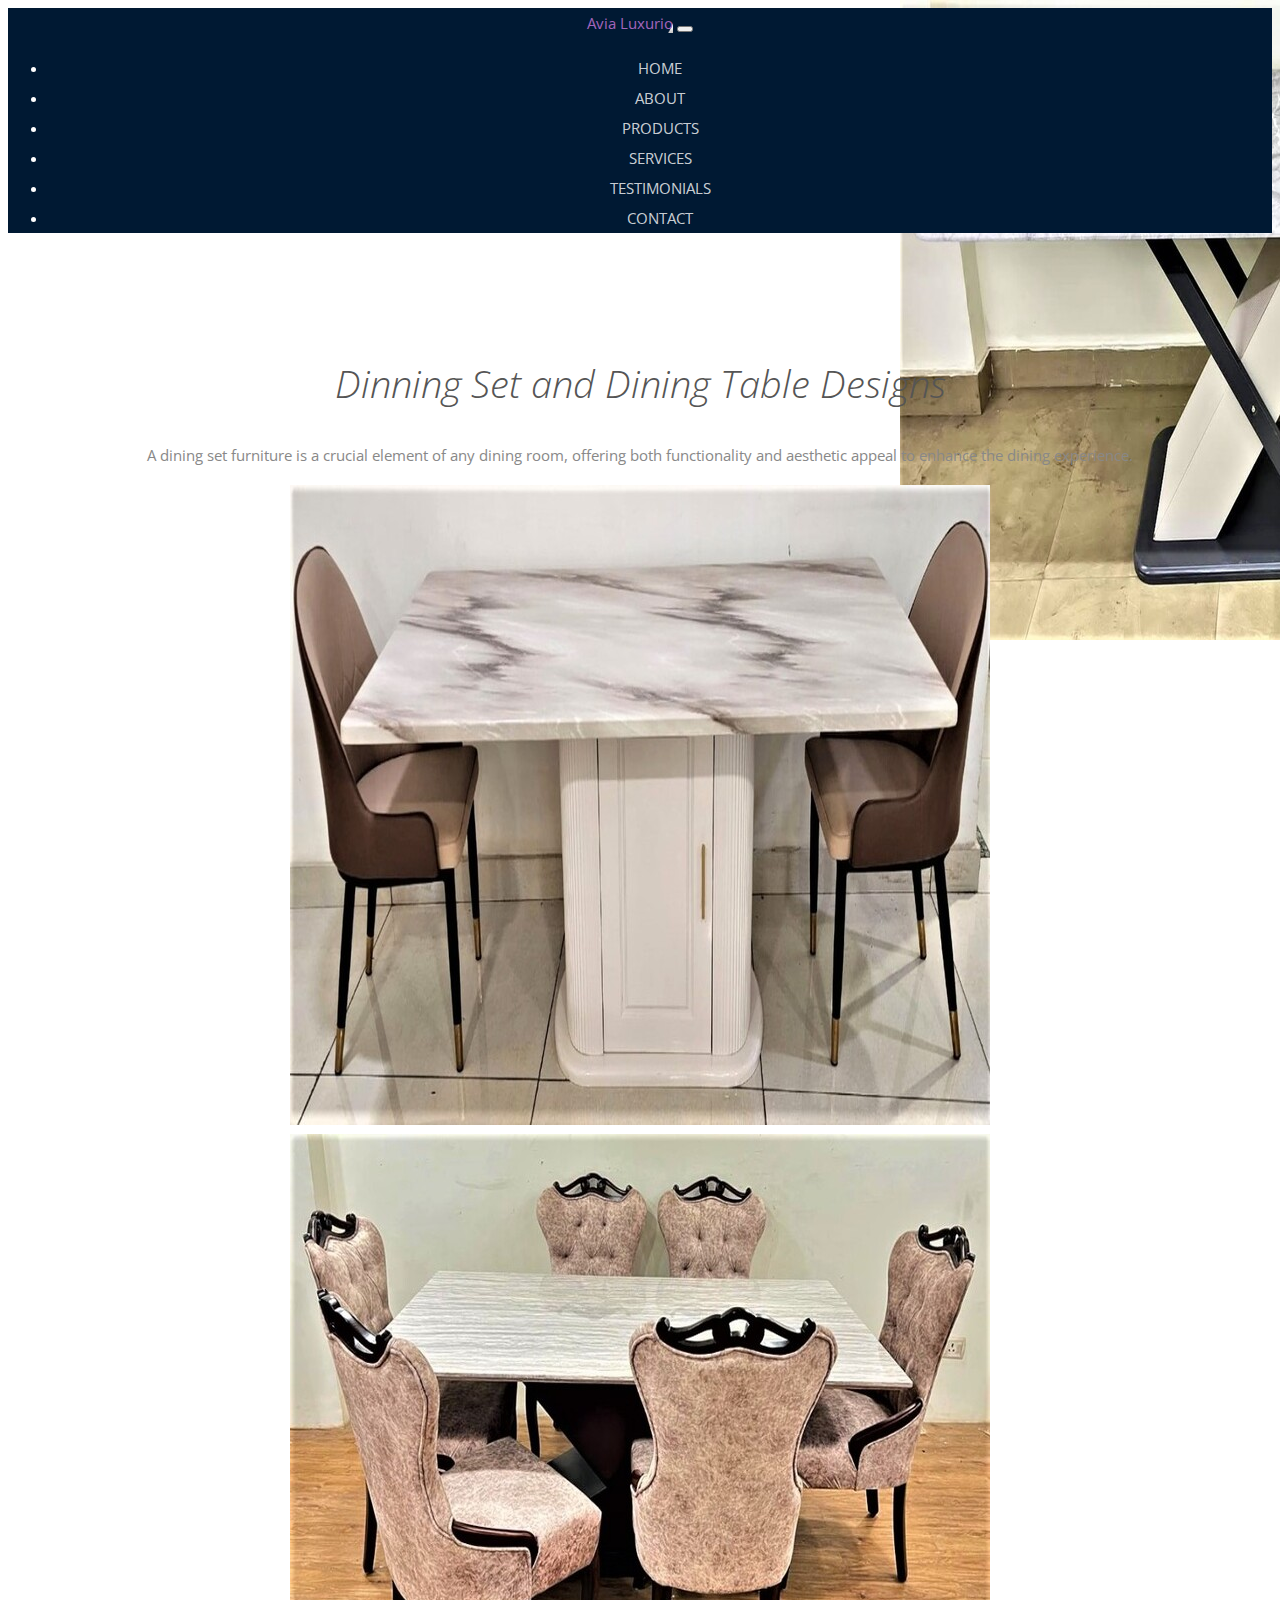
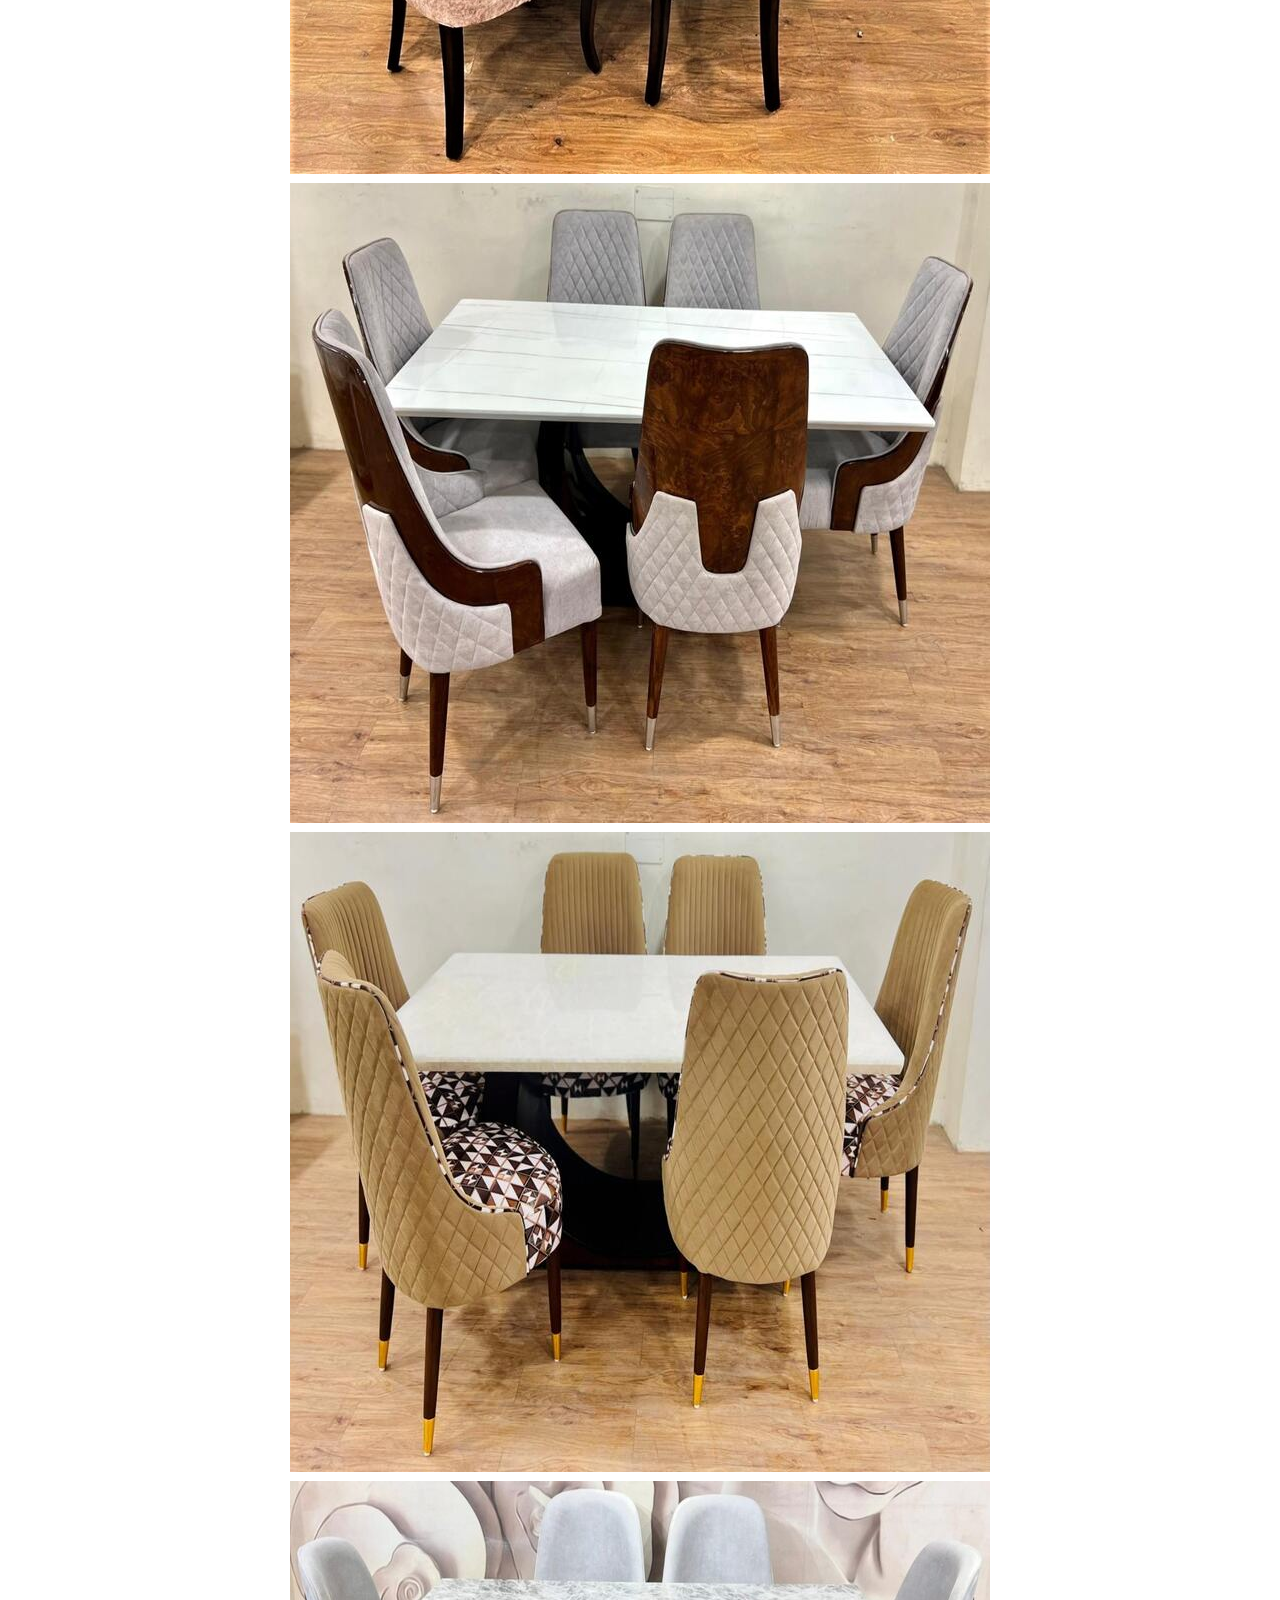
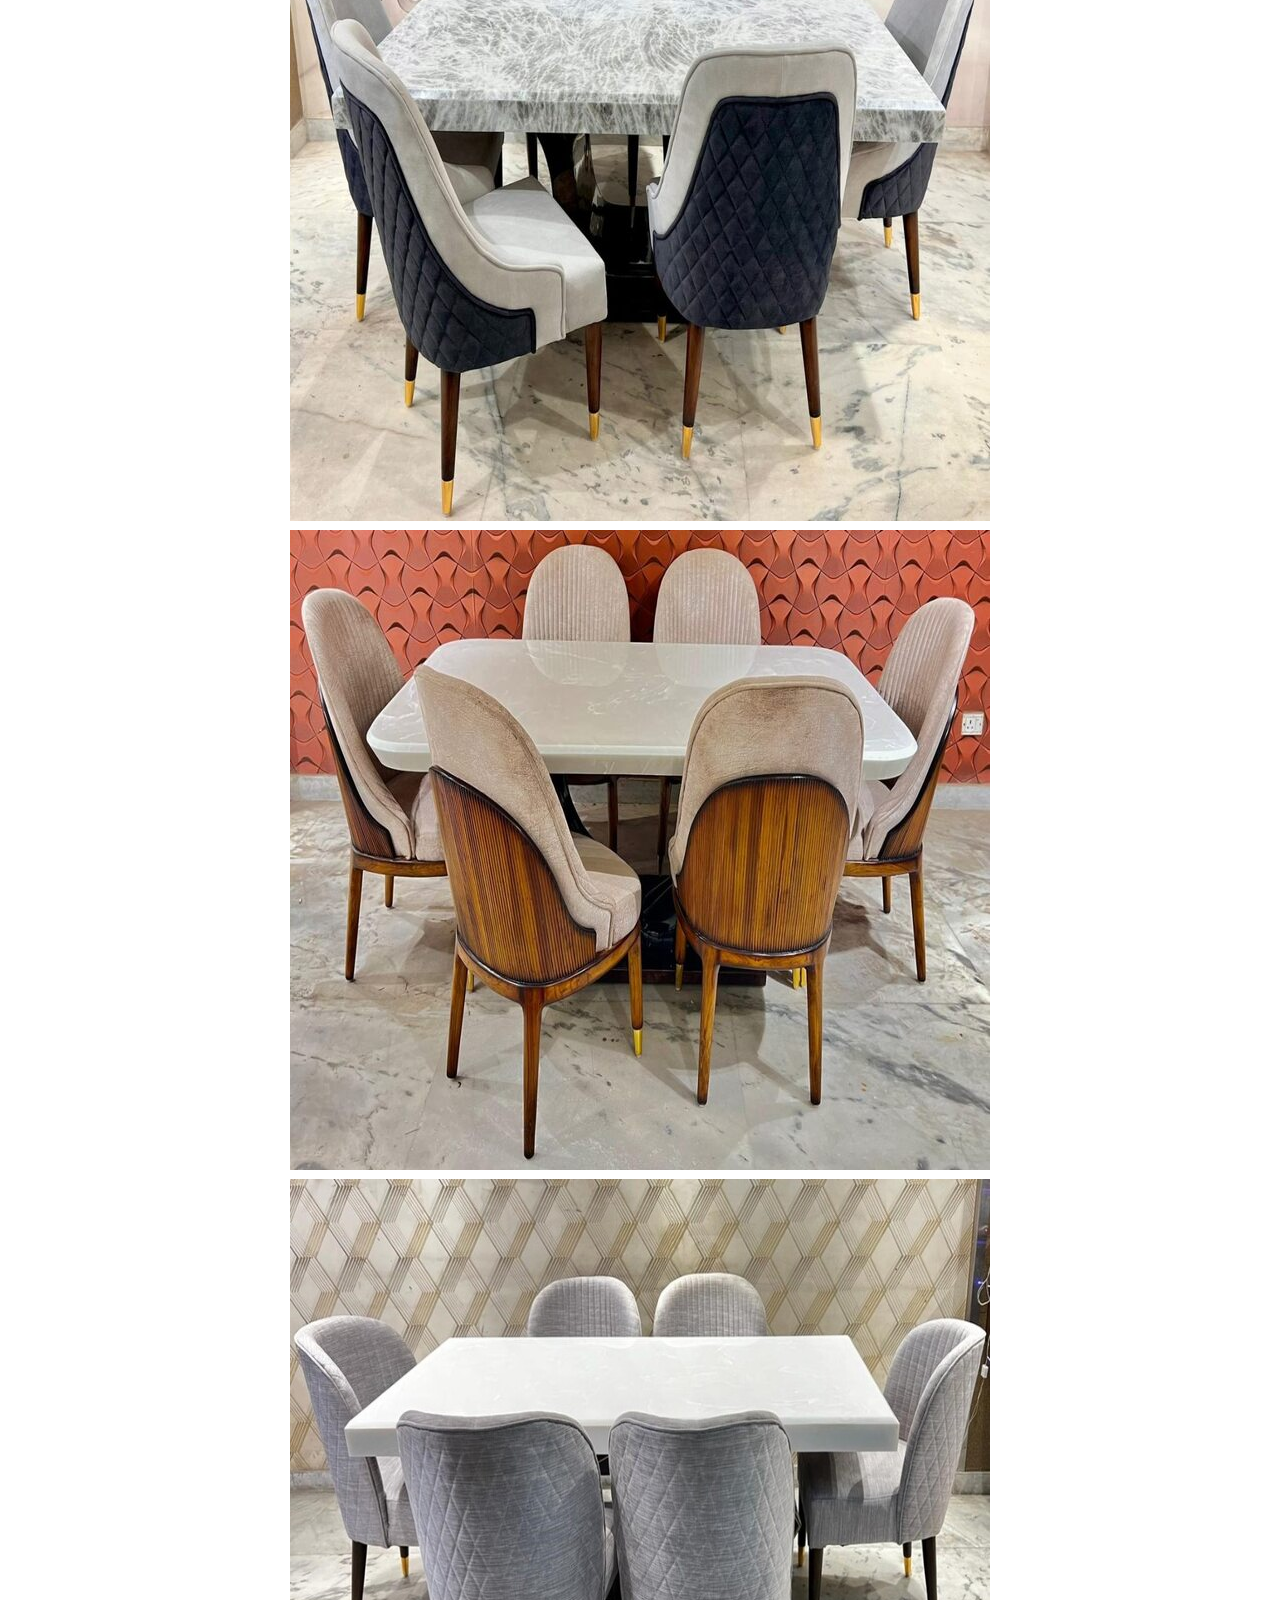
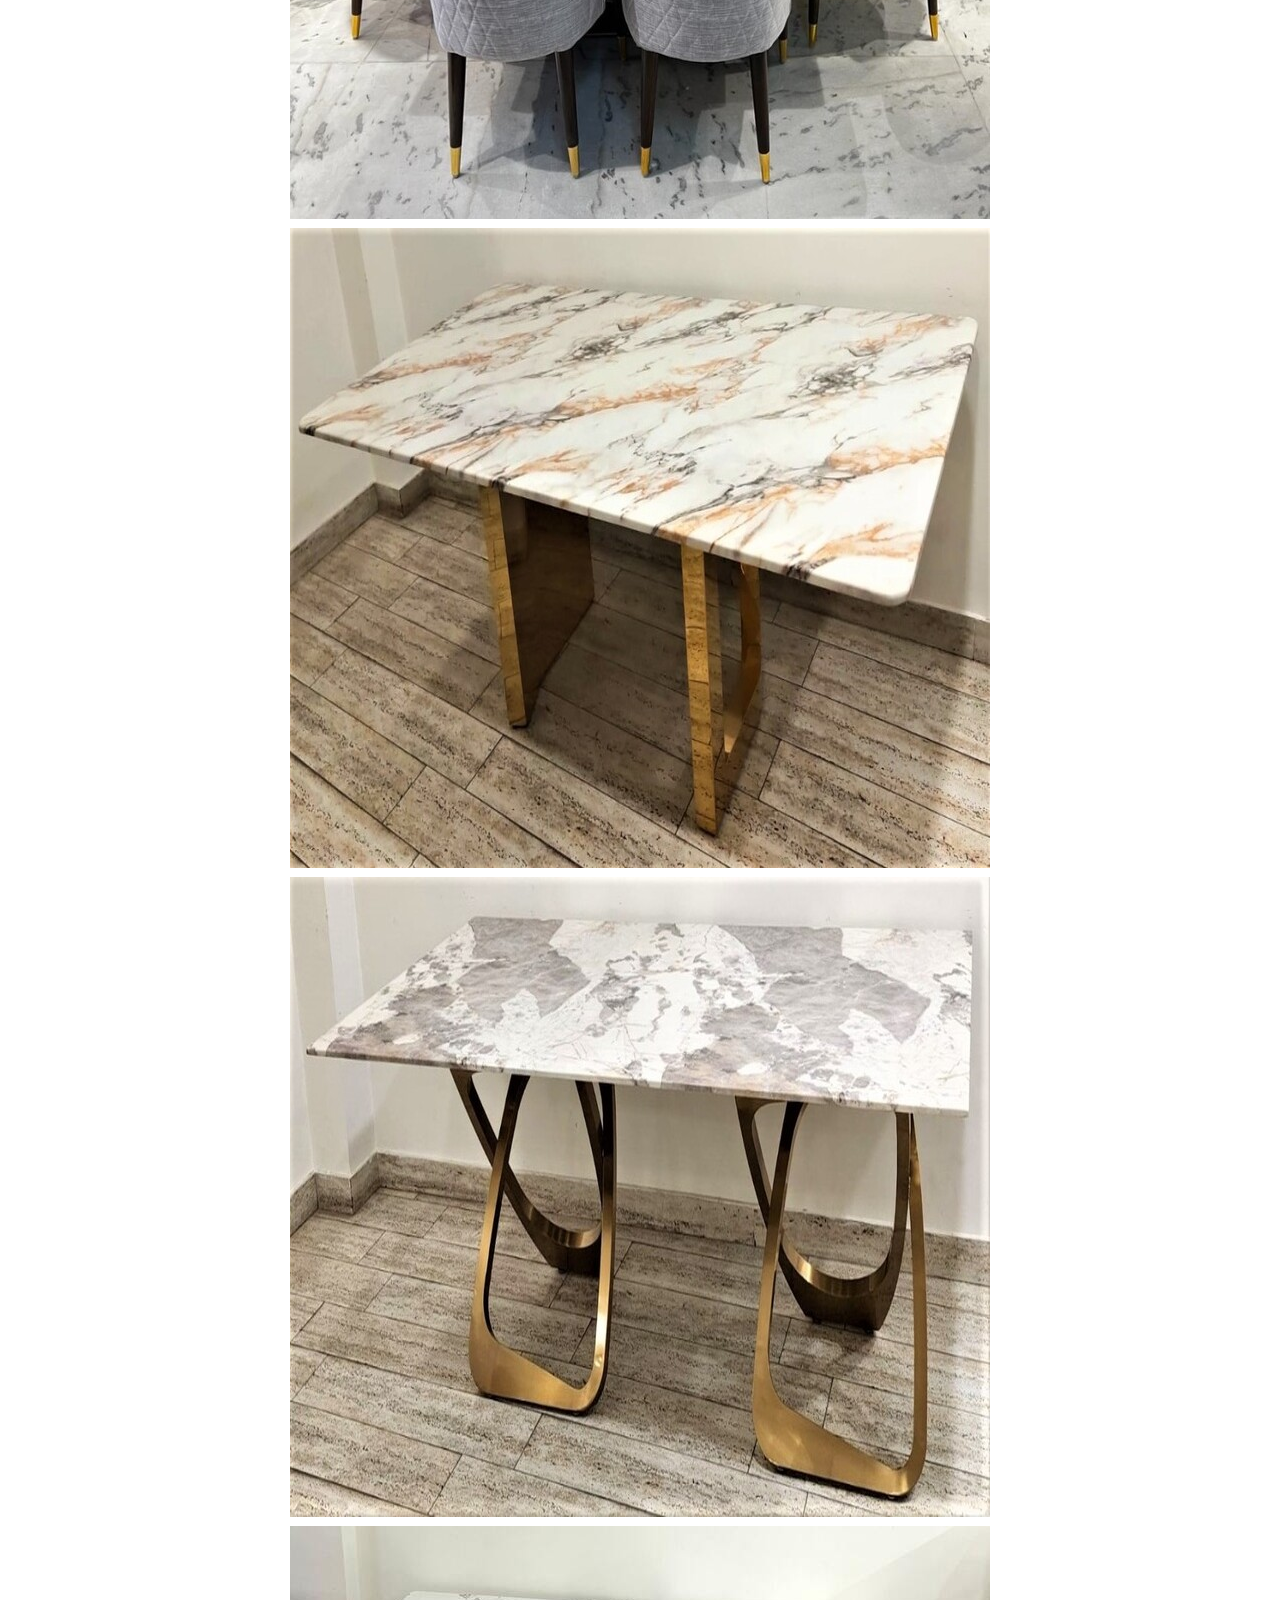
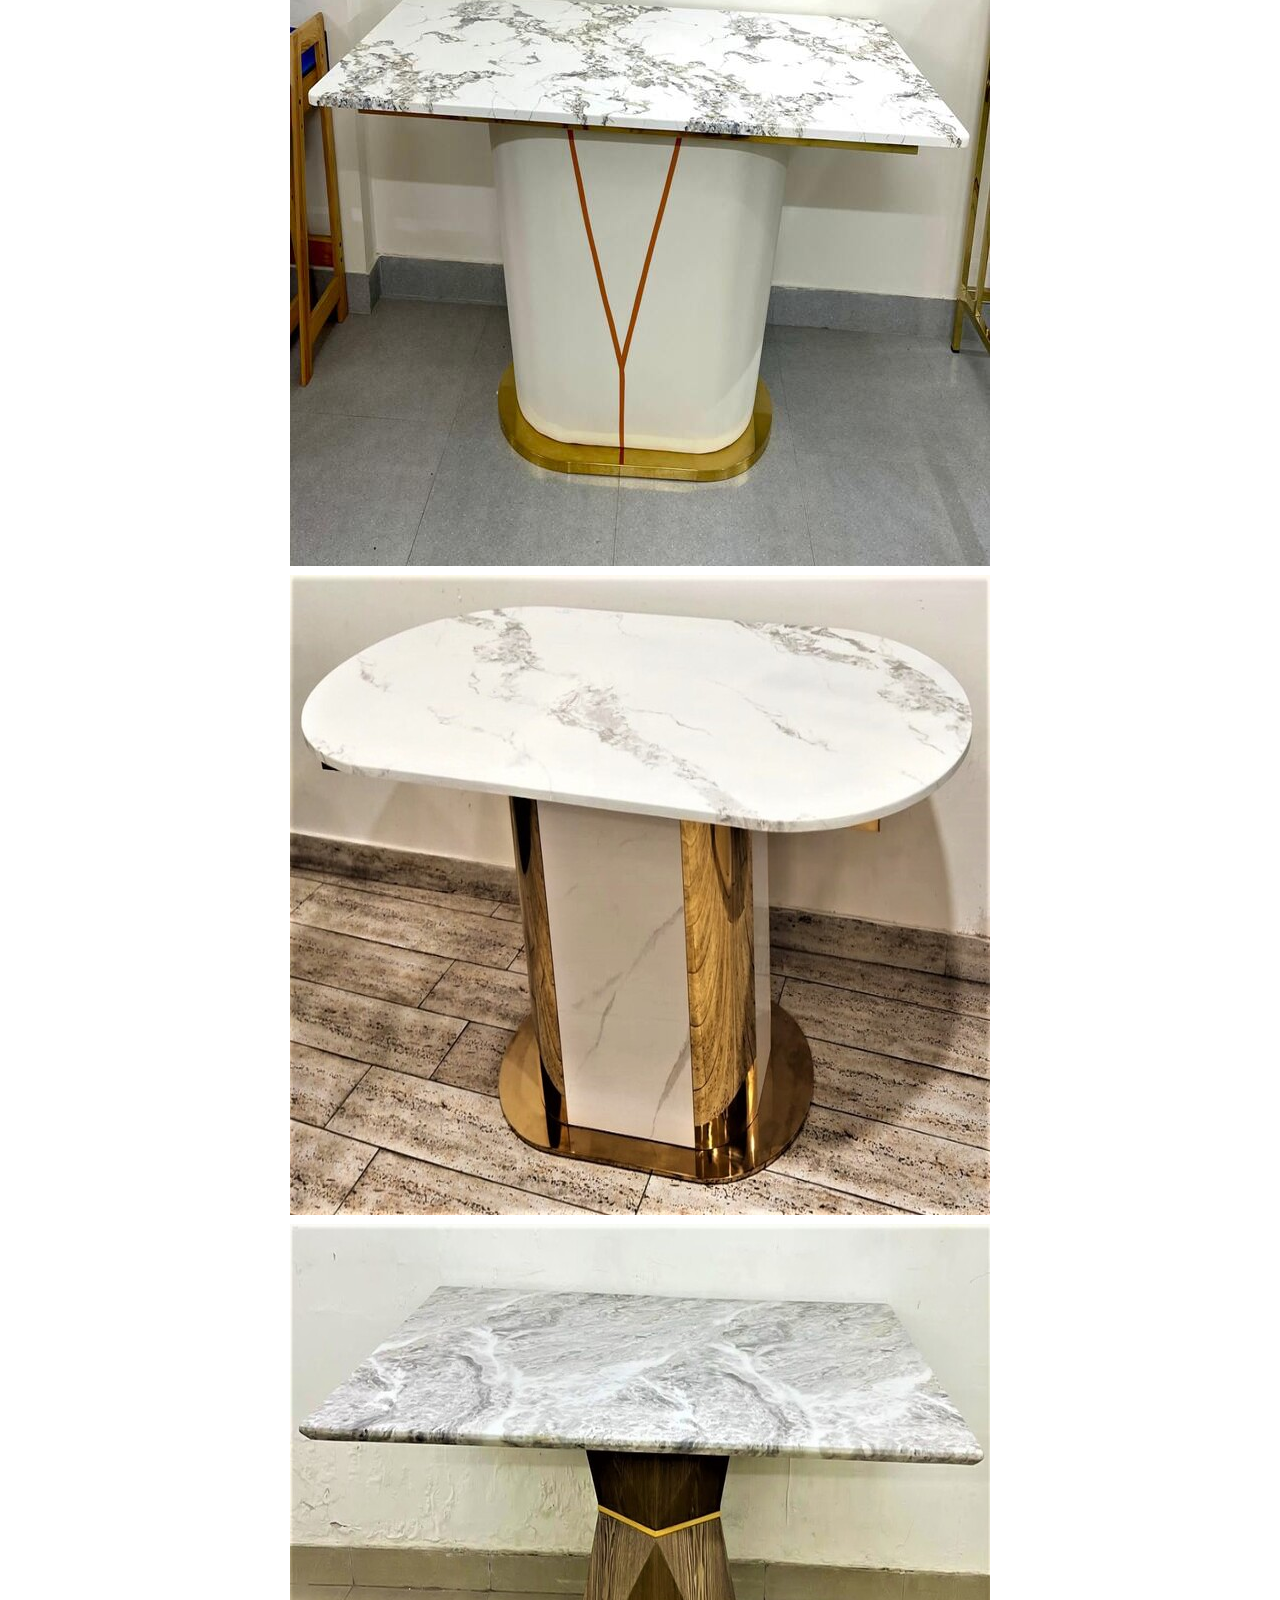
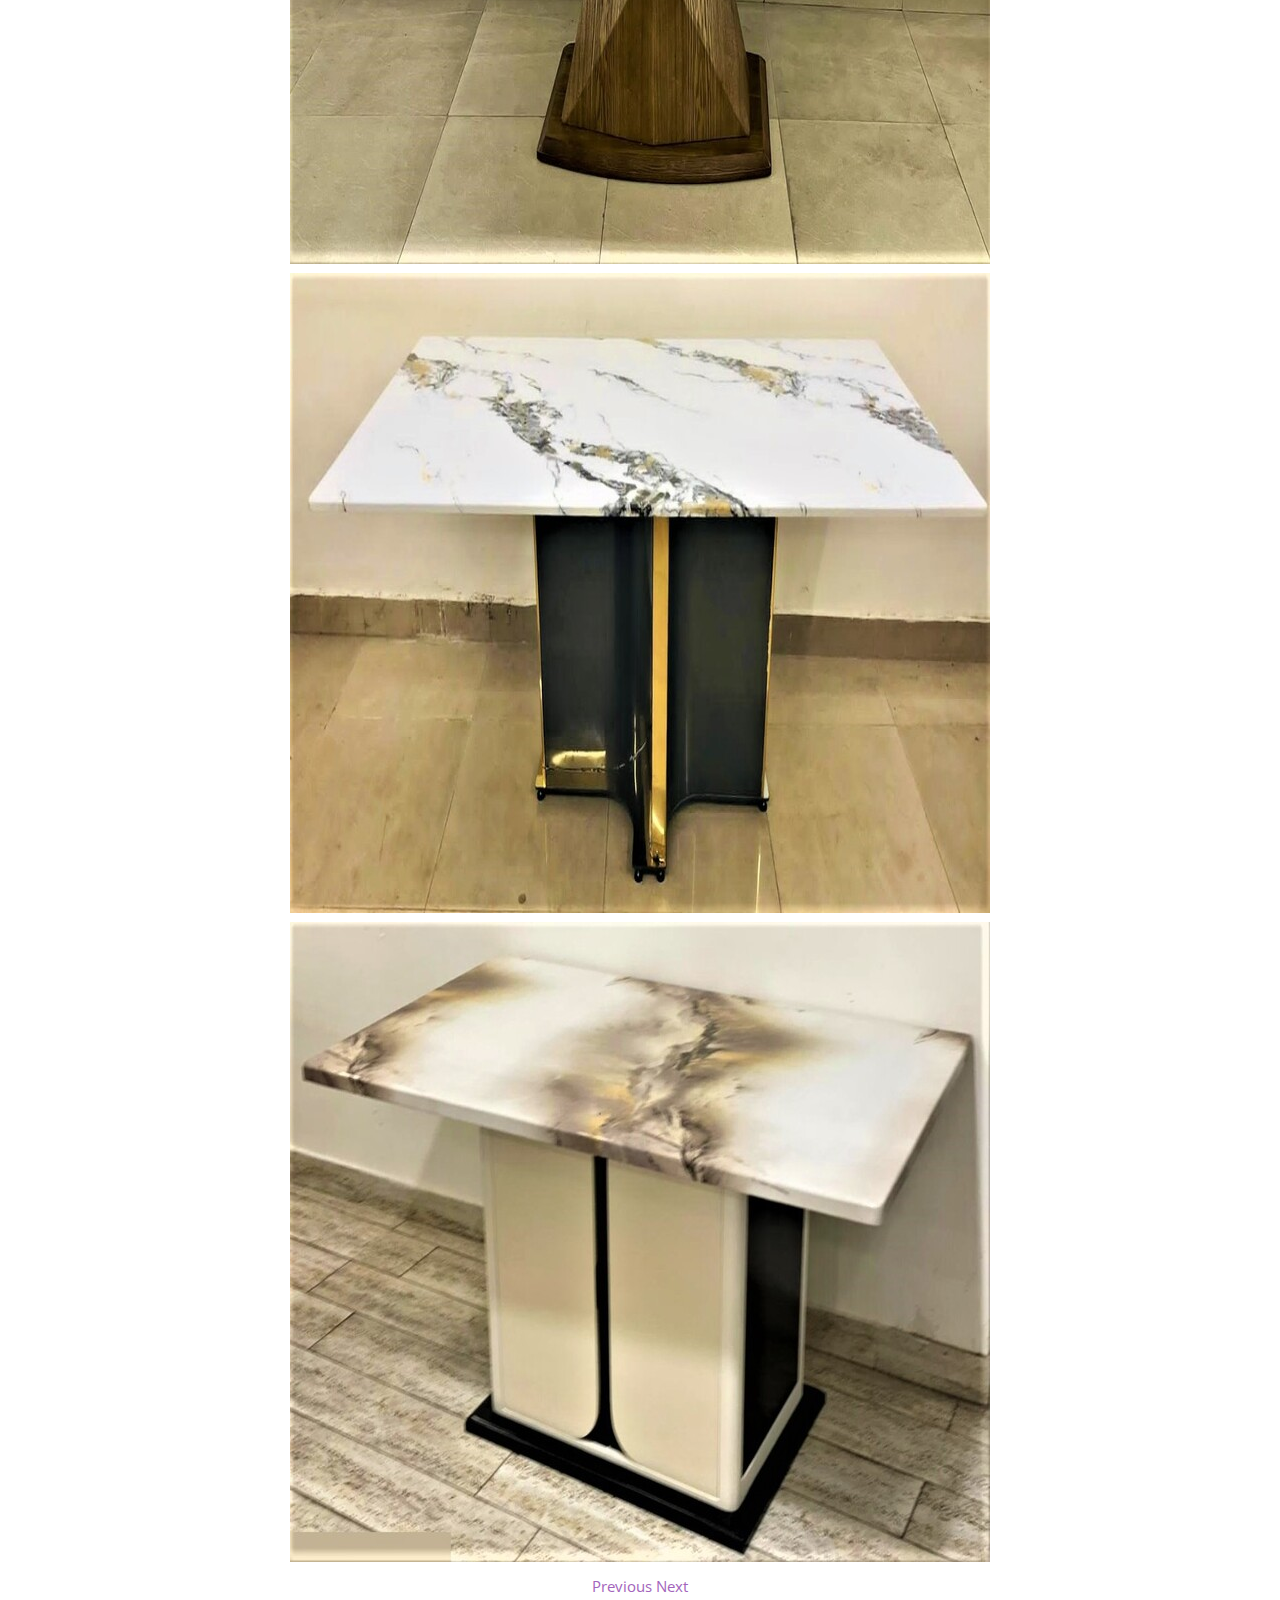
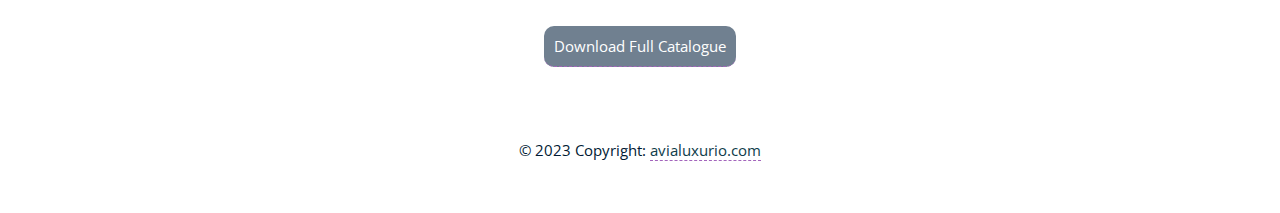
<file: service copy.html>
<!doctype html>
<html lang="en">

    <head>

		<!-- Required meta tags -->
        <meta charset="utf-8">
        <meta name="viewport" content="width=device-width, initial-scale=1, shrink-to-fit=no">
        
        <title>Avia Luxurio</title>

        <!-- CSS -->
        <link rel="stylesheet" href="https://fonts.googleapis.com/css?family=Open+Sans:300,300i,400,600">
		<link rel="stylesheet" href="https://stackpath.bootstrapcdn.com/bootstrap/4.2.1/css/bootstrap.min.css" integrity="sha384-GJzZqFGwb1QTTN6wy59ffF1BuGJpLSa9DkKMp0DgiMDm4iYMj70gZWKYbI706tWS" crossorigin="anonymous">
        <link rel="stylesheet" href="https://use.fontawesome.com/releases/v5.7.0/css/all.css" integrity="sha384-lZN37f5QGtY3VHgisS14W3ExzMWZxybE1SJSEsQp9S+oqd12jhcu+A56Ebc1zFSJ" crossorigin="anonymous">
        <link rel="stylesheet" href="assets/css/animate.css">
        <link rel="stylesheet" href="assets/css/style.css">
        <link rel="stylesheet" href="assets/css/media-queries.css">
        <link rel="stylesheet" href="assets/css/carousel.css">

        <!-- Favicon and touch icons -->
        <!-- <link rel="shortcut icon" href="assets/ico/favicon.png"> -->
        <link rel="apple-touch-icon-precomposed" sizes="144x144" href="assets/ico/apple-touch-icon-144-precomposed.png">
        <link rel="apple-touch-icon-precomposed" sizes="114x114" href="assets/ico/apple-touch-icon-114-precomposed.png">
        <link rel="apple-touch-icon-precomposed" sizes="72x72" href="assets/ico/apple-touch-icon-72-precomposed.png">
        <link rel="apple-touch-icon-precomposed" href="assets/ico/apple-touch-icon-57-precomposed.png">

    </head>

    <body>

		<!-- Top menu -->
		<nav class="navbar navbar-dark fixed-top navbar-expand-md">
			<div class="container">
				<a class="navbar-brand" href="index.html">Avia Luxurio</a>
			    <button class="navbar-toggler" type="button" data-toggle="collapse" data-target="#navbarNav" aria-controls="navbarNav" aria-expanded="false" aria-label="Toggle navigation">
			        <span class="navbar-toggler-icon"></span>
			    </button>
			    <div class="collapse navbar-collapse" id="navbarNav">
			        <ul class="navbar-nav ml-auto">
			            <li class="nav-item">
			                <a class="nav-link scroll-link" href="index.html">Home</a>
			            </li>
			            <li class="nav-item">
			                <a class="nav-link scroll-link" href="#about-sec">About</a>
			            </li>
			            <li class="nav-item">
			                <a class="nav-link scroll-link" href="product-sec">Products</a>
			            </li>
			            <li class="nav-item">
			                <a class="nav-link scroll-link" href="#service-sec">Services</a>
			            </li>
			            <li class="nav-item">
			                <a class="nav-link scroll-link" href="#testim-sec">Testimonials</a>
			            </li>
						<li class="nav-item">
			                <a class="nav-link scroll-link" href="#contact-sec">Contact</a>
			            </li>
			        </ul>
			    </div>
		    </div>
		</nav>

       
      

		
        <div class="top-content">

			<div class="prodtitle">
				<h2>Dinning Set and Dining Table Designs</h2>
				<p>A dining set furniture is a crucial element of any dining room, offering both functionality and aesthetic appeal to enhance the dining experience.

				</p>
			</div>




        	<div class="container-fluid">
        		<div id="carousel-example" class="carousel slide" data-ride="carousel">
        			<div class="carousel-inner row w-100 mx-auto" role="listbox">
            			<div class="carousel-item col-12 col-sm-6 col-md-4 col-lg-3 active">
							<img src="assets/img/backgrounds/17.jpg" class="img-fluid mx-auto d-block" alt="img17">
						</div>
						<div class="carousel-item col-12 col-sm-6 col-md-4 col-lg-3">
							<img src="assets/img/backgrounds/18.jpg" class="img-fluid mx-auto d-block" alt="img18">
						</div>
						<div class="carousel-item col-12 col-sm-6 col-md-4 col-lg-3">
							<img src="assets/img/backgrounds/19.jpg" class="img-fluid mx-auto d-block" alt="img19">
						</div>
						<div class="carousel-item col-12 col-sm-6 col-md-4 col-lg-3">
							<img src="assets/img/backgrounds/20.jpg" class="img-fluid mx-auto d-block" alt="img20">
						</div>
						<div class="carousel-item col-12 col-sm-6 col-md-4 col-lg-3">
							<img src="assets/img/backgrounds/21.jpg" class="img-fluid mx-auto d-block" alt="img21">
						</div>
						<div class="carousel-item col-12 col-sm-6 col-md-4 col-lg-3">
							<img src="assets/img/backgrounds/22.jpg" class="img-fluid mx-auto d-block" alt="img22">
						</div>
						<div class="carousel-item col-12 col-sm-6 col-md-4 col-lg-3">
							<img src="assets/img/backgrounds/23.jpg" class="img-fluid mx-auto d-block" alt="img23">
						</div>
						<div class="carousel-item col-12 col-sm-6 col-md-4 col-lg-3">
							<img src="assets/img/backgrounds/24.jpg" class="img-fluid mx-auto d-block" alt="img24">
						</div>
						<div class="carousel-item col-12 col-sm-6 col-md-4 col-lg-3 active">
							<img src="assets/img/backgrounds/91.jpg" class="img-fluid mx-auto d-block" alt="img91">
						</div>
						<div class="carousel-item col-12 col-sm-6 col-md-4 col-lg-3">
							<img src="assets/img/backgrounds/92.jpg" class="img-fluid mx-auto d-block" alt="img92">
						</div>
						<div class="carousel-item col-12 col-sm-6 col-md-4 col-lg-3">
							<img src="assets/img/backgrounds/93.jpg" class="img-fluid mx-auto d-block" alt="img93">
						</div>
						<div class="carousel-item col-12 col-sm-6 col-md-4 col-lg-3">
							<img src="assets/img/backgrounds/94.jpg" class="img-fluid mx-auto d-block" alt="img94">
						</div>
						<div class="carousel-item col-12 col-sm-6 col-md-4 col-lg-3">
							<img src="assets/img/backgrounds/95.jpg" class="img-fluid mx-auto d-block" alt="img95">
						</div>
						<div class="carousel-item col-12 col-sm-6 col-md-4 col-lg-3">
							<img src="assets/img/backgrounds/96.jpg" class="img-fluid mx-auto d-block" alt="img96">
						</div>
						<div class="carousel-item col-12 col-sm-6 col-md-4 col-lg-3">
							<img src="assets/img/backgrounds/97.jpg" class="img-fluid mx-auto d-block" alt="img97">
						</div>
						<div class="carousel-item col-12 col-sm-6 col-md-4 col-lg-3">
							<img src="assets/img/backgrounds/98.jpg" class="img-fluid mx-auto d-block" alt="img98">
						</div>
        			</div>
        			<a class="carousel-control-prev" href="#carousel-example" role="button" data-slide="prev">
						<span class="carousel-control-prev-icon" aria-hidden="true"></span>
						<span class="sr-only">Previous</span>
					</a>
					<a class="carousel-control-next" href="#carousel-example" role="button" data-slide="next">
						<span class="carousel-control-next-icon" aria-hidden="true"></span>
						<span class="sr-only">Next</span>
					</a>
        		</div>
        	</div>

			<div style=" margin-top: 30px;">
				<a href="#pdf" style="background-color: slategray; color: white; text-decoration: none;padding: 10px 10px;border-radius: 10px;">Download Full Catalogue</a>
			</div>
        </div>






		
       



					<footer class="text-center text-lg-start">
						<div class="container d-flex justify-content-center py-5">
						  
						  <a href="" class='fa fa-facebook'
						  style='font-size: 26px; color: #0e3c4a; margin-left: 30px;margin-top:15px;'></a>
				  
						  <a href=" https://instagram.com/ishaanaainteriors?igshid=YmMyMTA2M2Y=" class='fa fa-instagram'
						  style='font-size: 26px; color: #0e3c4a; margin-left: 30px;margin-top:15px'></a>
				  
						  <a href="https://wa.me/919026566666" class='fa fa-whatsapp'  
						  style='font-size: 26px; color: #0e3c4a; margin-left: 30px;margin-top:15px'></a>
				  
						  
					
						<!-- Copyright -->
						<div class="text-center text-white p-3" style="color:#001933;">
						  © 2023 Copyright:
						  <a class="text-white" href="index.html" style="color: #0e3c4a;">avialuxurio.com</a>
						</div>
						<!-- Copyright -->
					  </footer>
	

        <!-- Javascript -->
		<script src="assets/js/jquery-3.3.1.min.js"></script>
		<script src="assets/js/jquery-migrate-3.0.0.min.js"></script>
		<script src="https://cdnjs.cloudflare.com/ajax/libs/popper.js/1.14.6/umd/popper.min.js" integrity="sha384-wHAiFfRlMFy6i5SRaxvfOCifBUQy1xHdJ/yoi7FRNXMRBu5WHdZYu1hA6ZOblgut" crossorigin="anonymous"></script>
		<script src="https://stackpath.bootstrapcdn.com/bootstrap/4.2.1/js/bootstrap.min.js" integrity="sha384-B0UglyR+jN6CkvvICOB2joaf5I4l3gm9GU6Hc1og6Ls7i6U/mkkaduKaBhlAXv9k" crossorigin="anonymous"></script>
        <script src="assets/js/jquery.backstretch.min.js"></script>
        <script src="assets/js/wow.min.js"></script>
        <script src="assets/js/scripts.js"></script>

    </body>

</html>
</file>
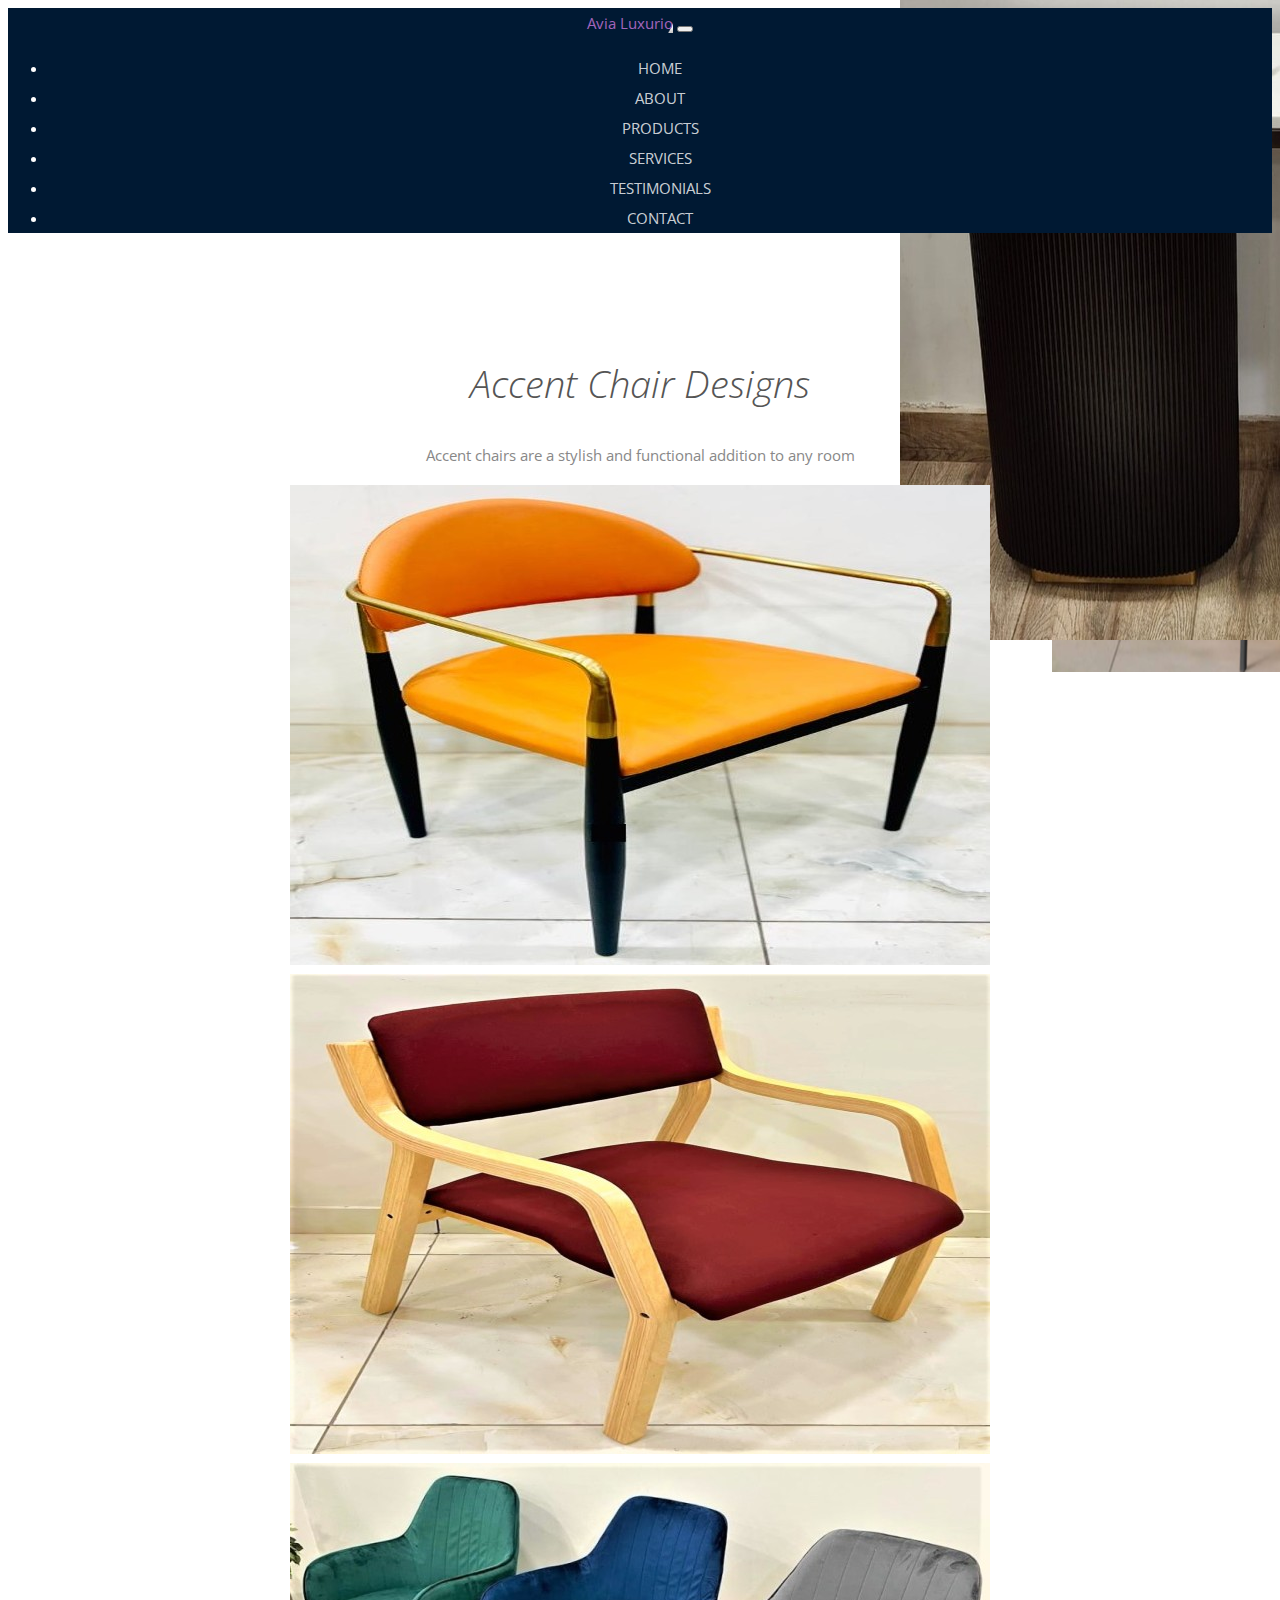
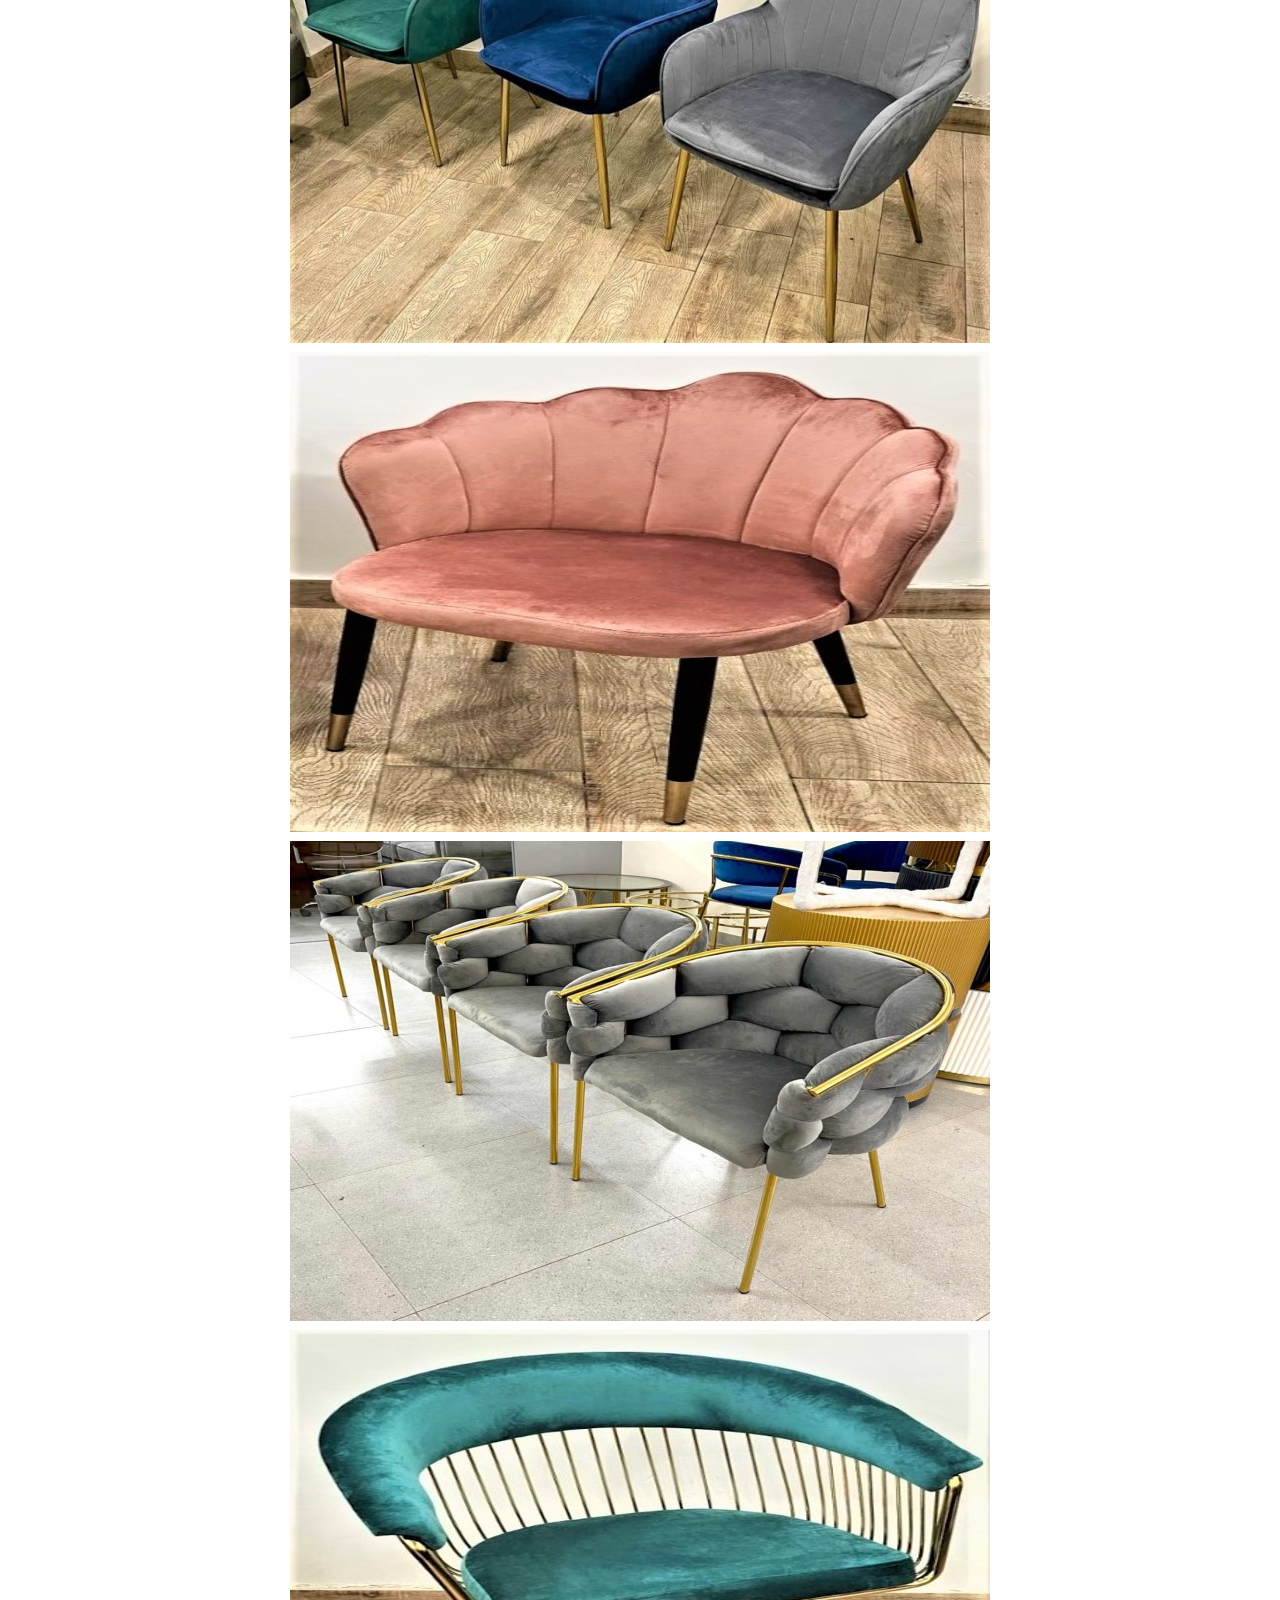
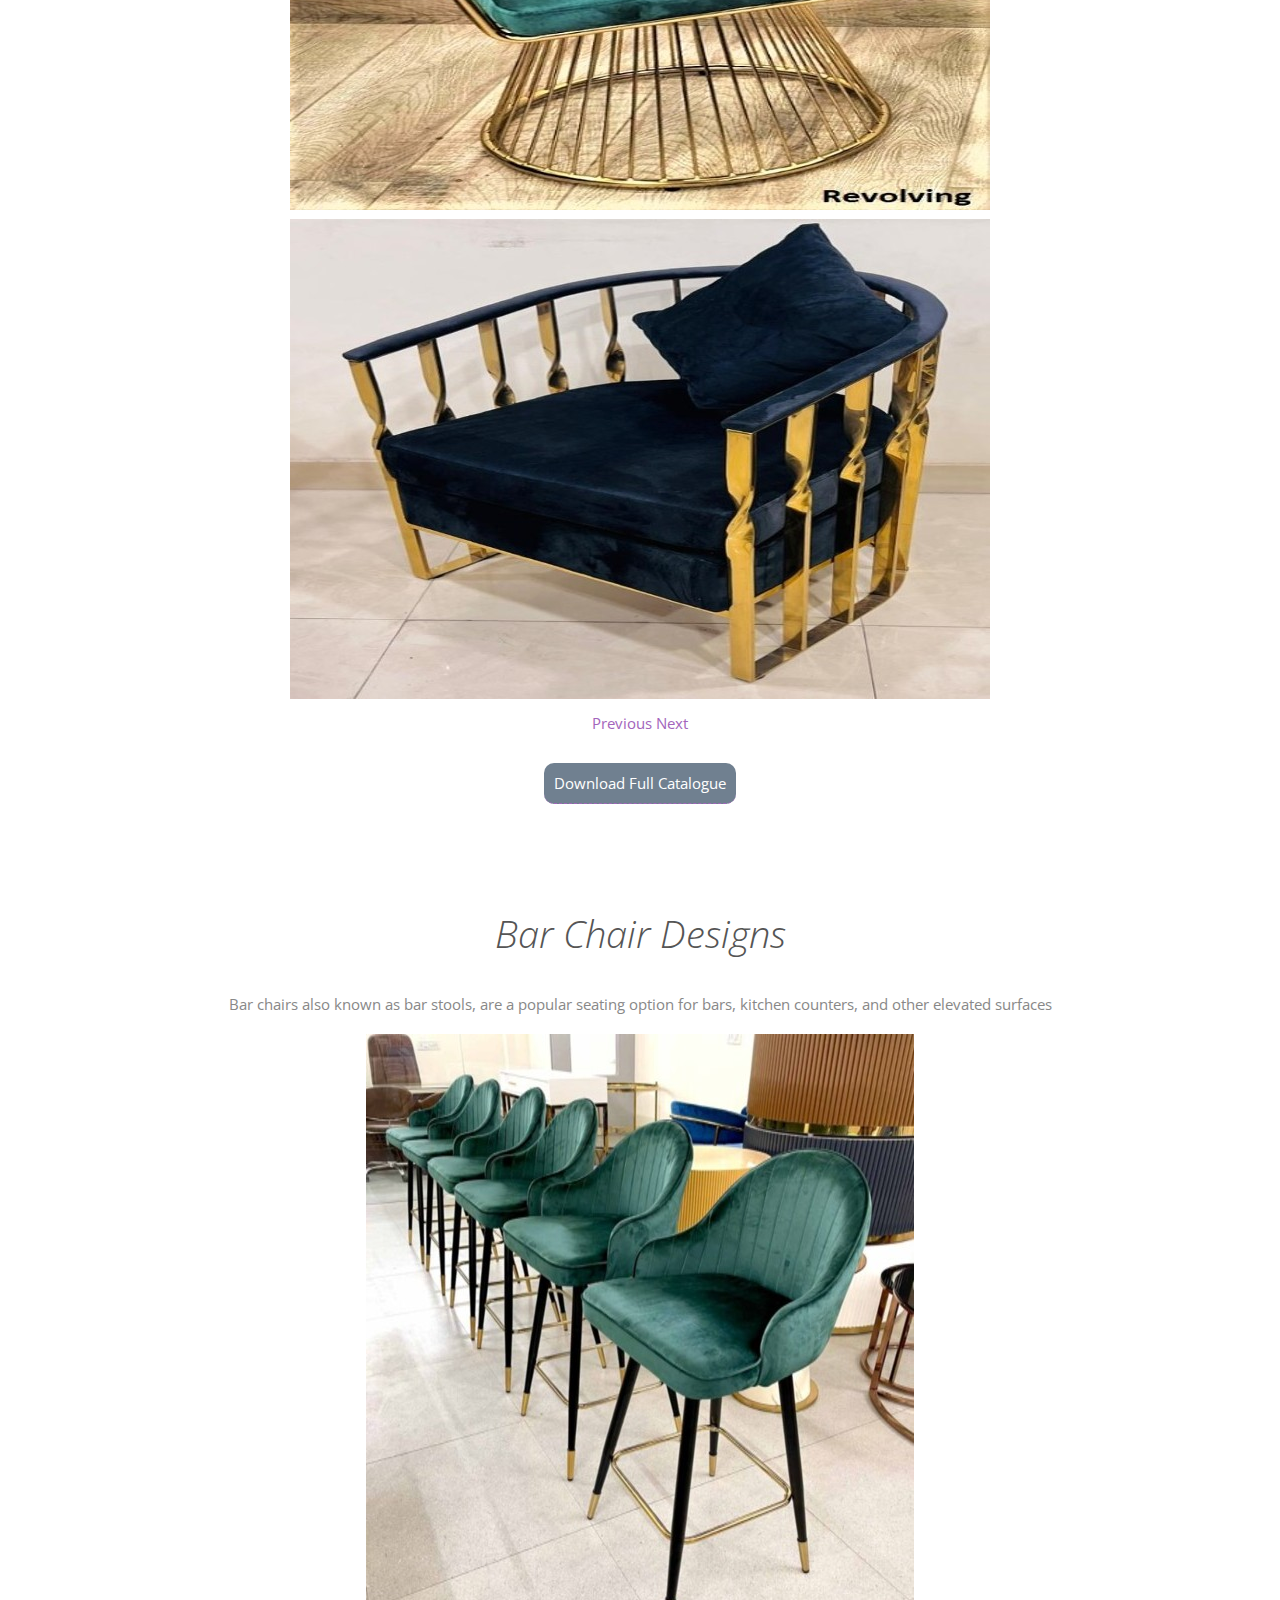
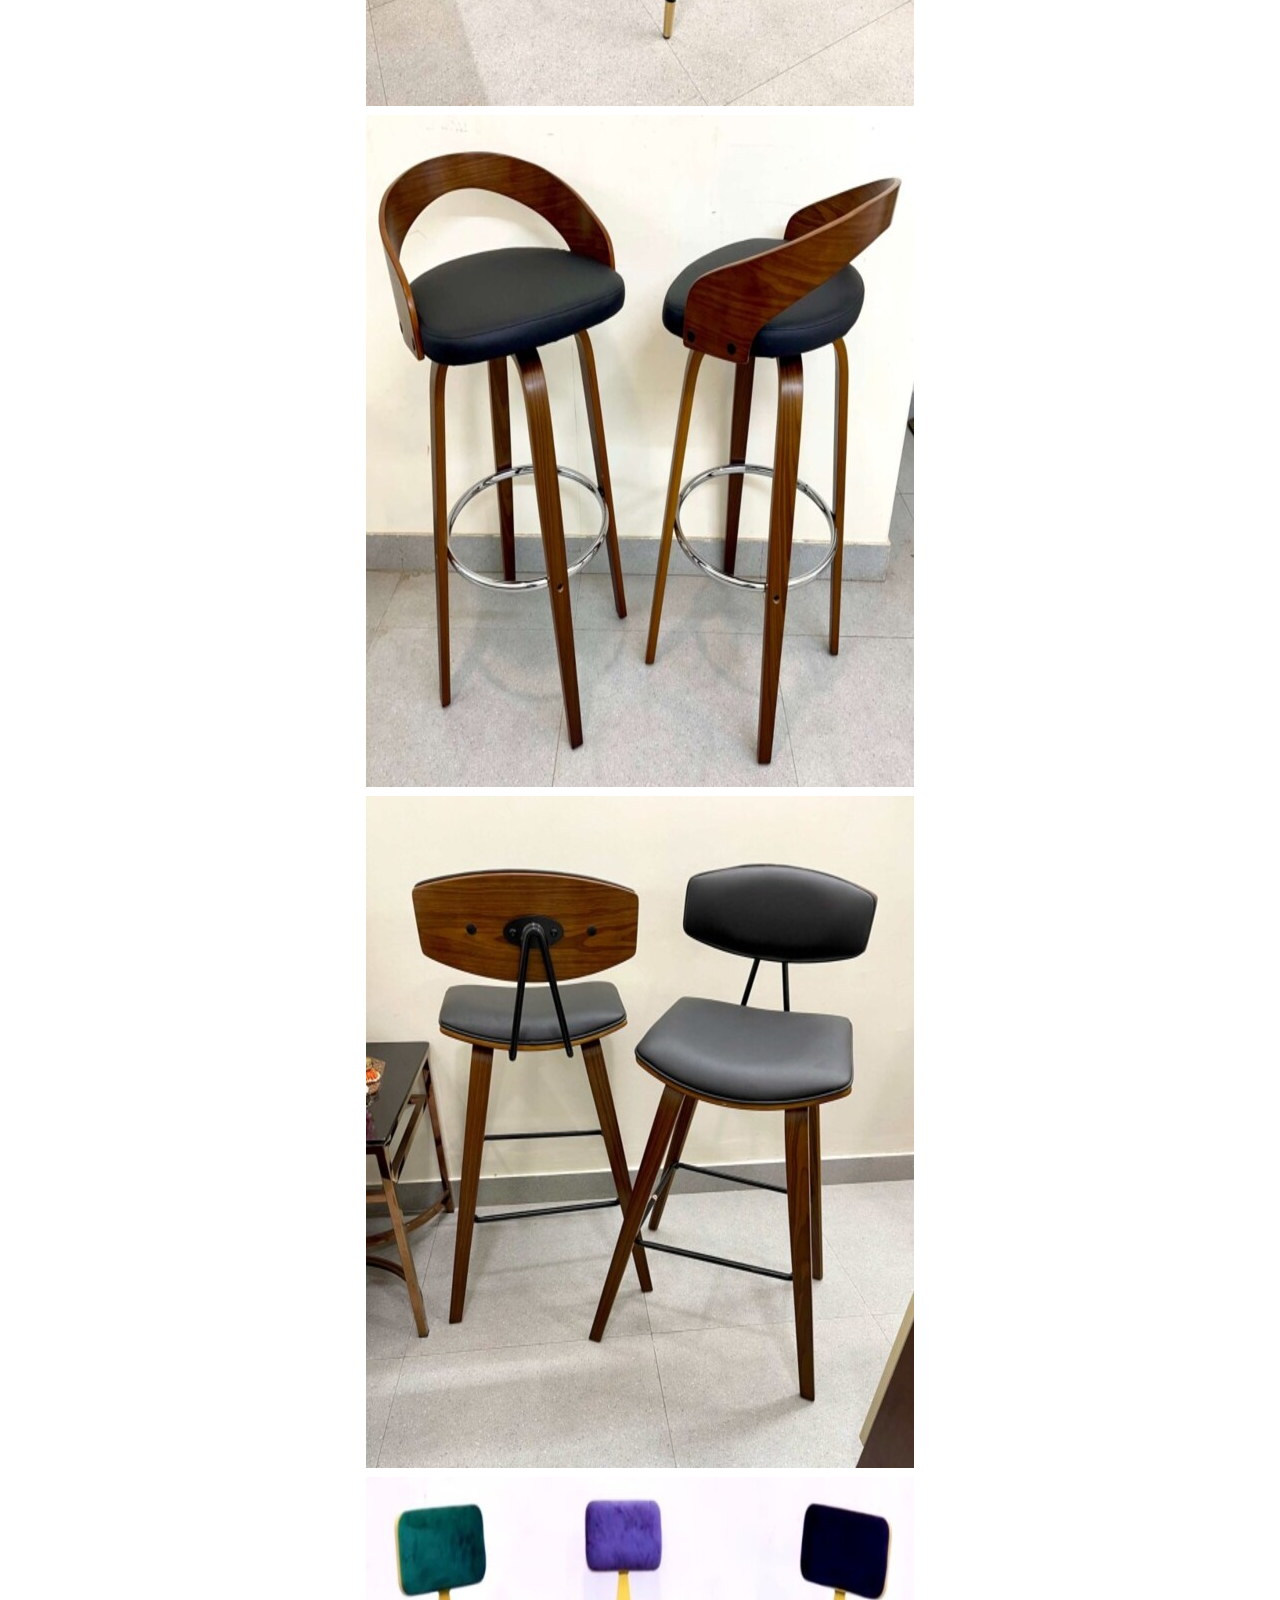
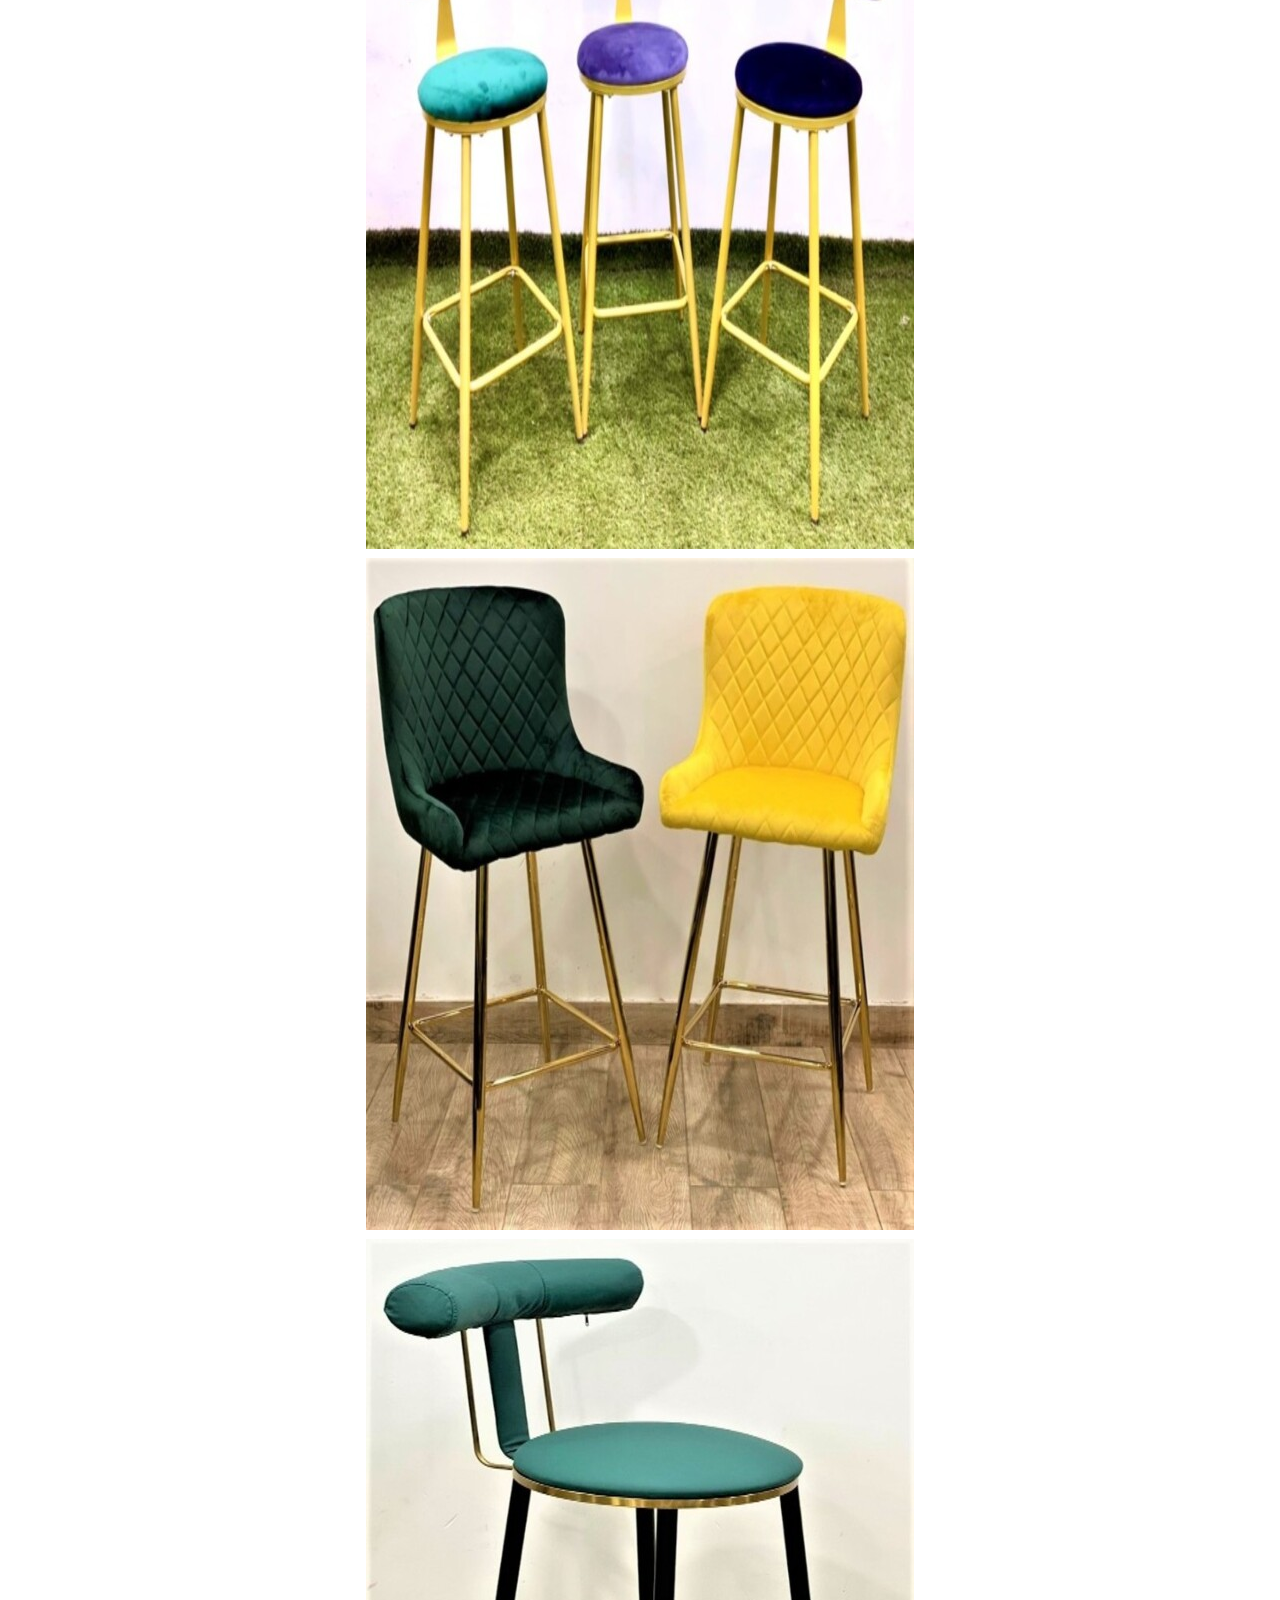
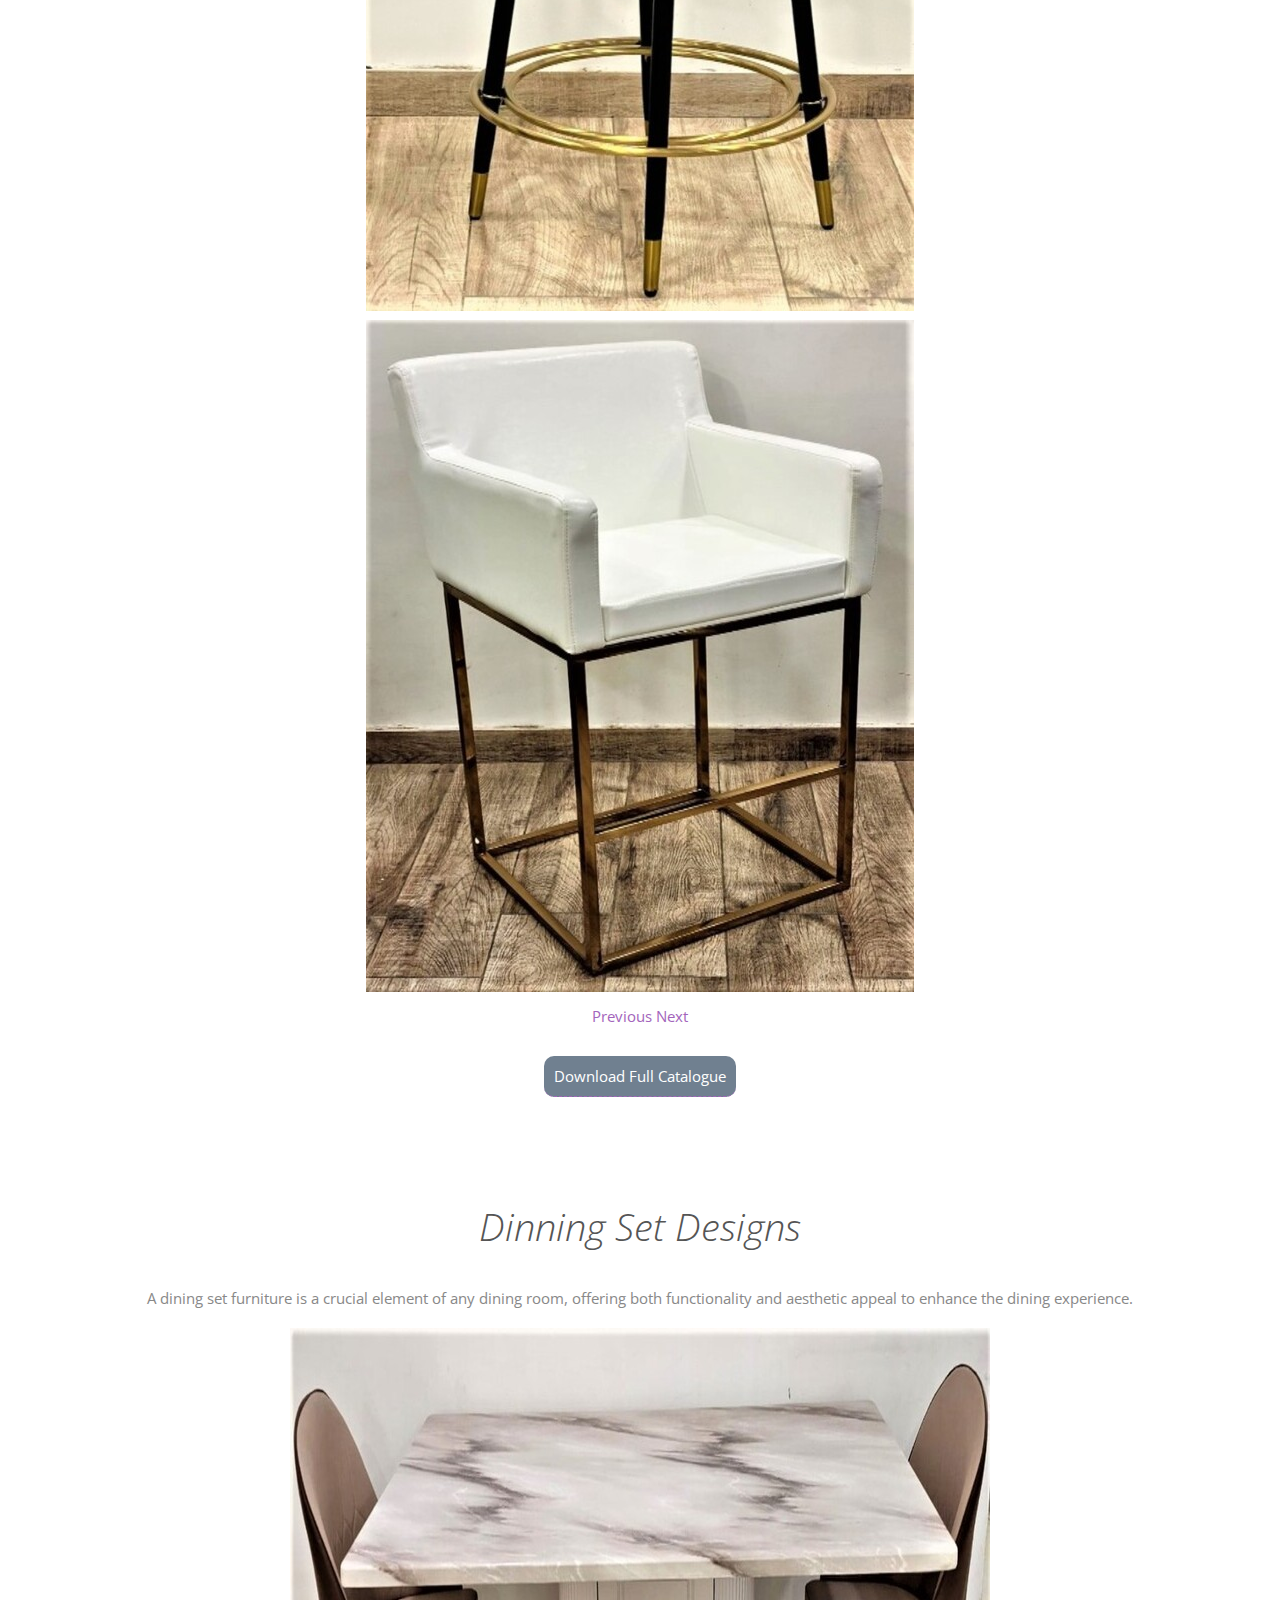
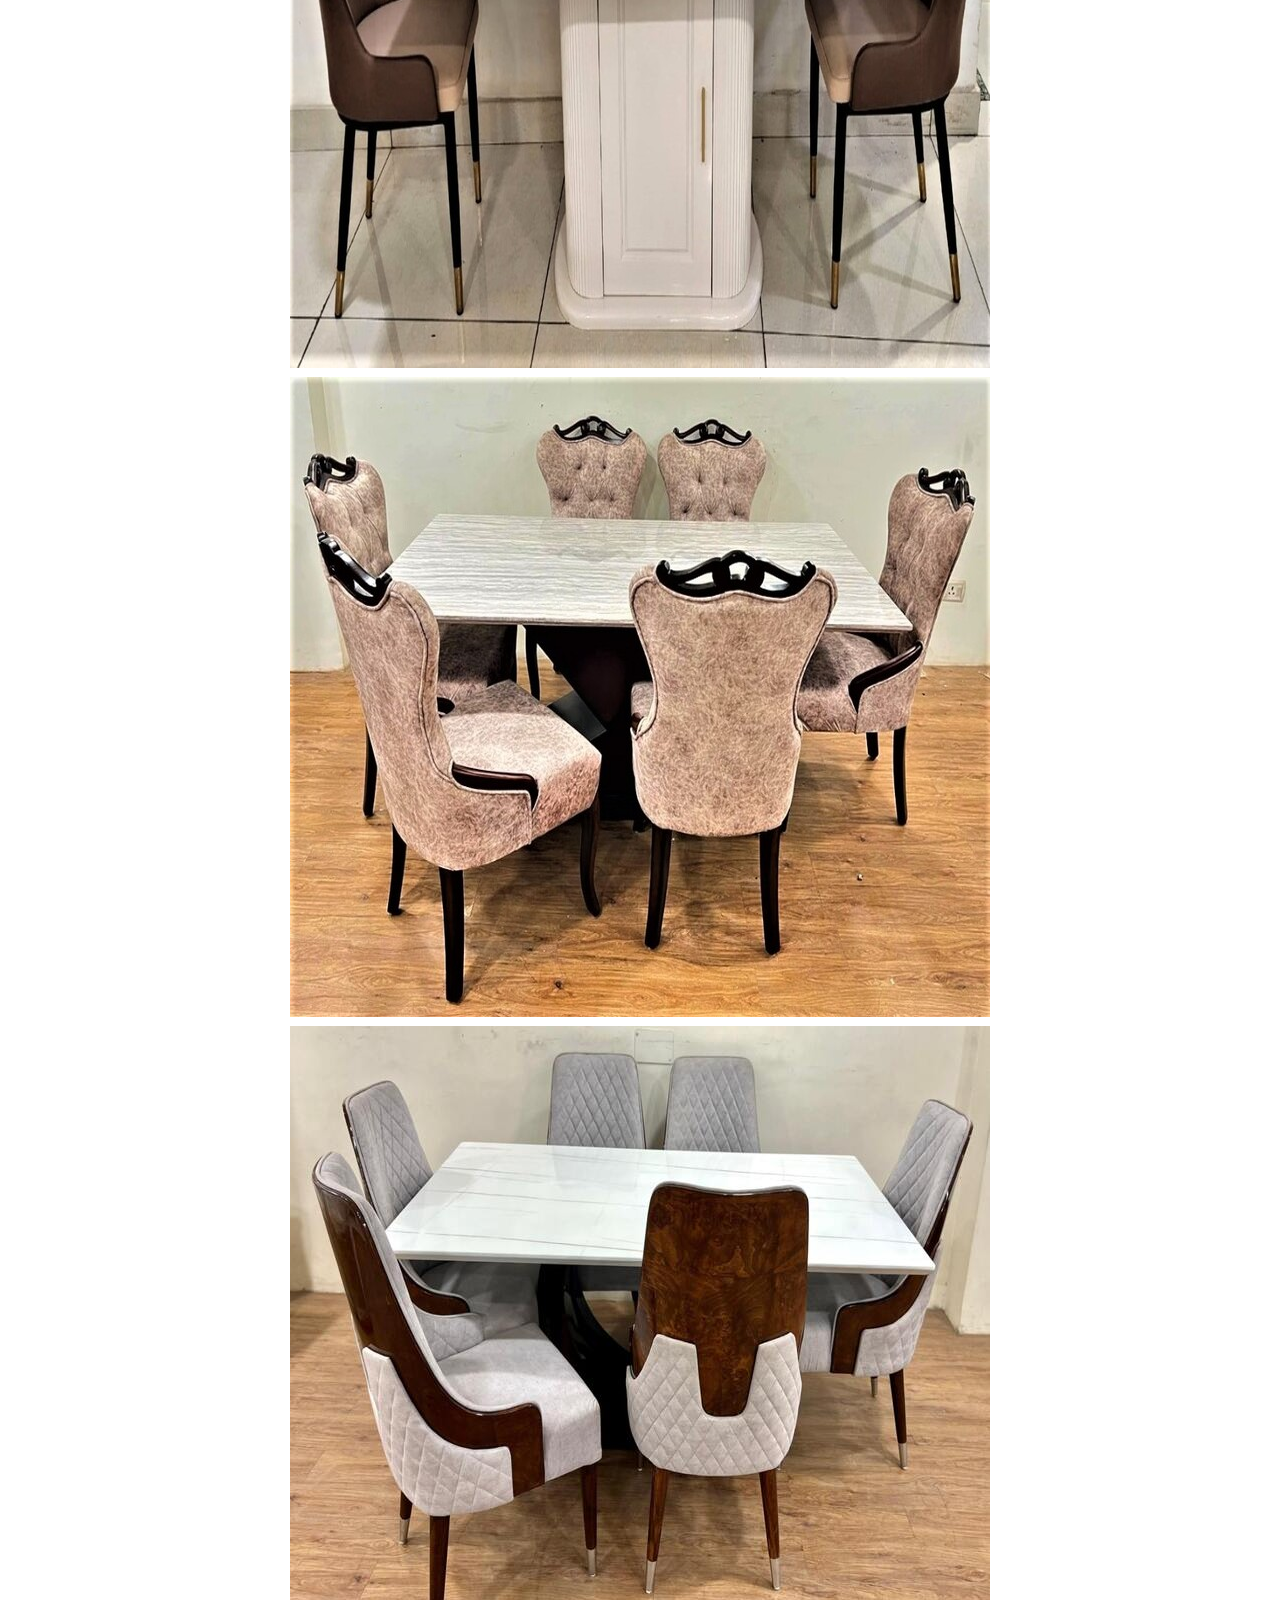
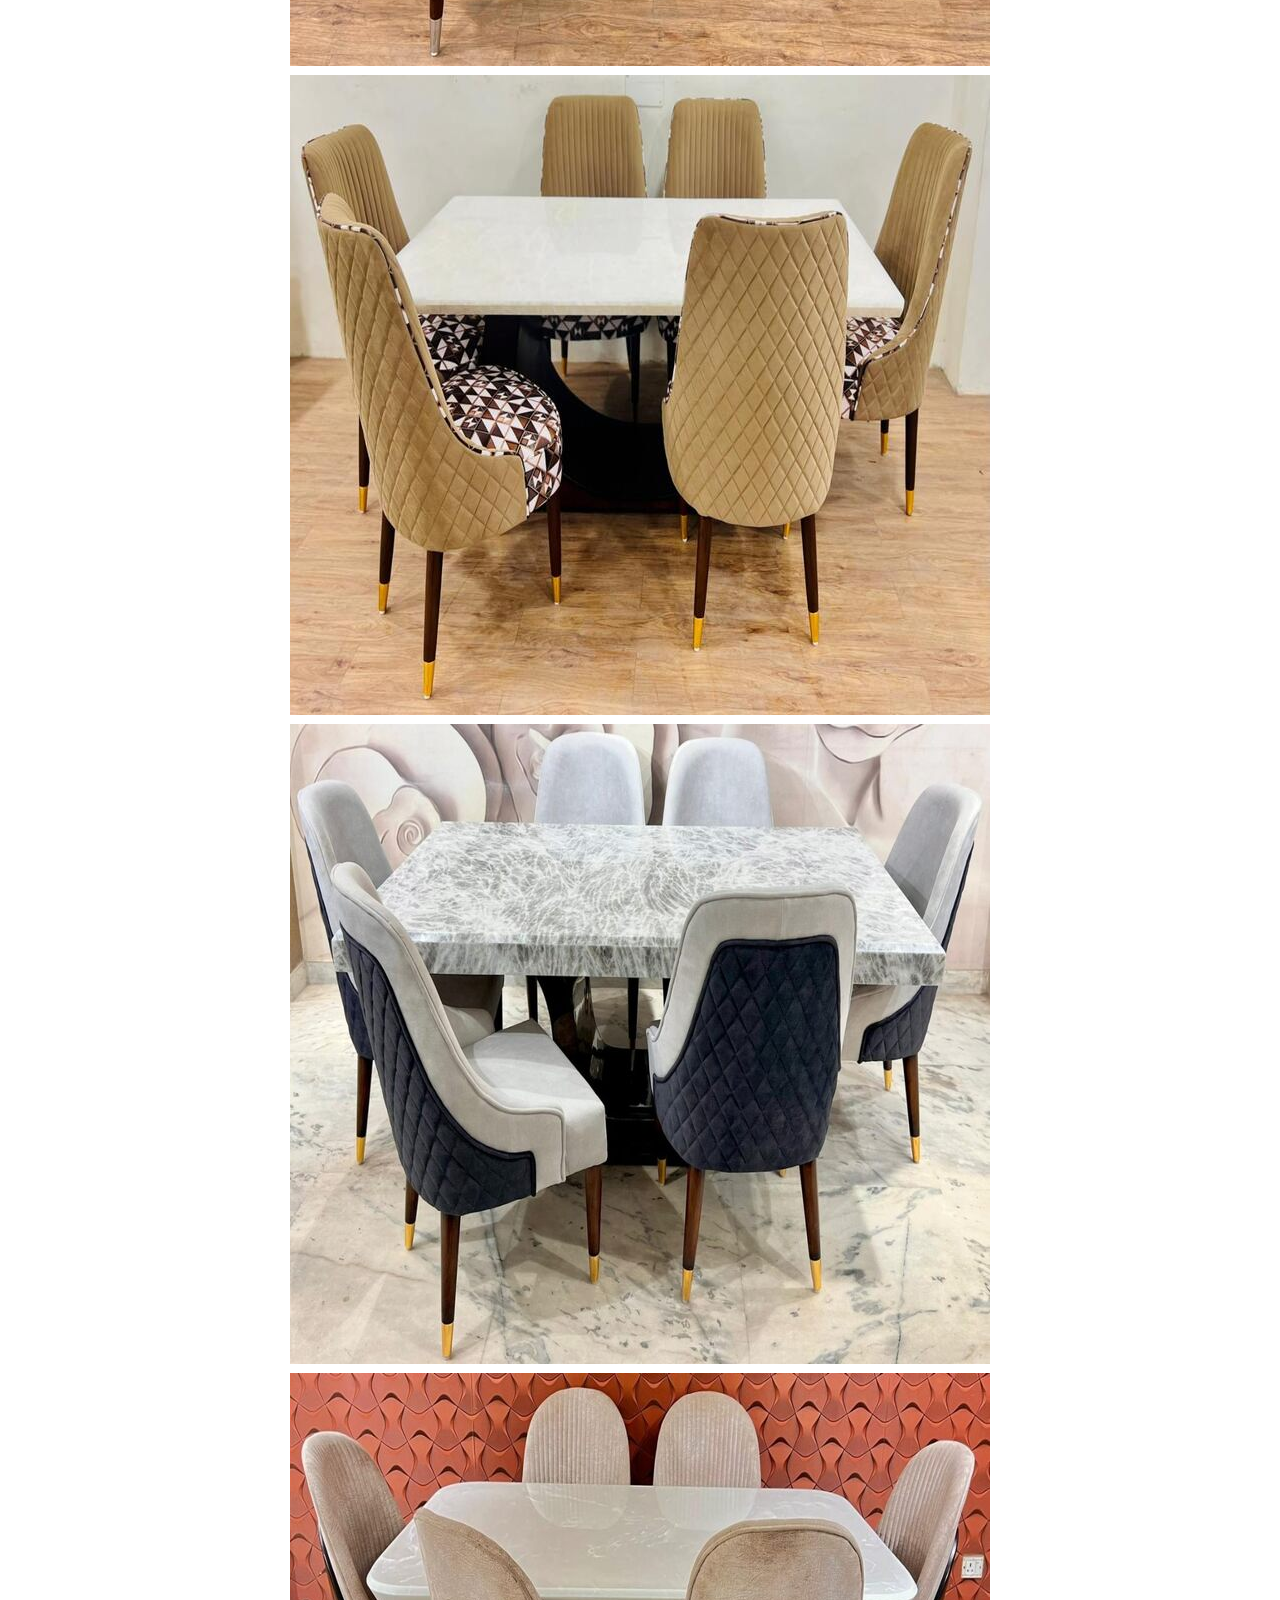
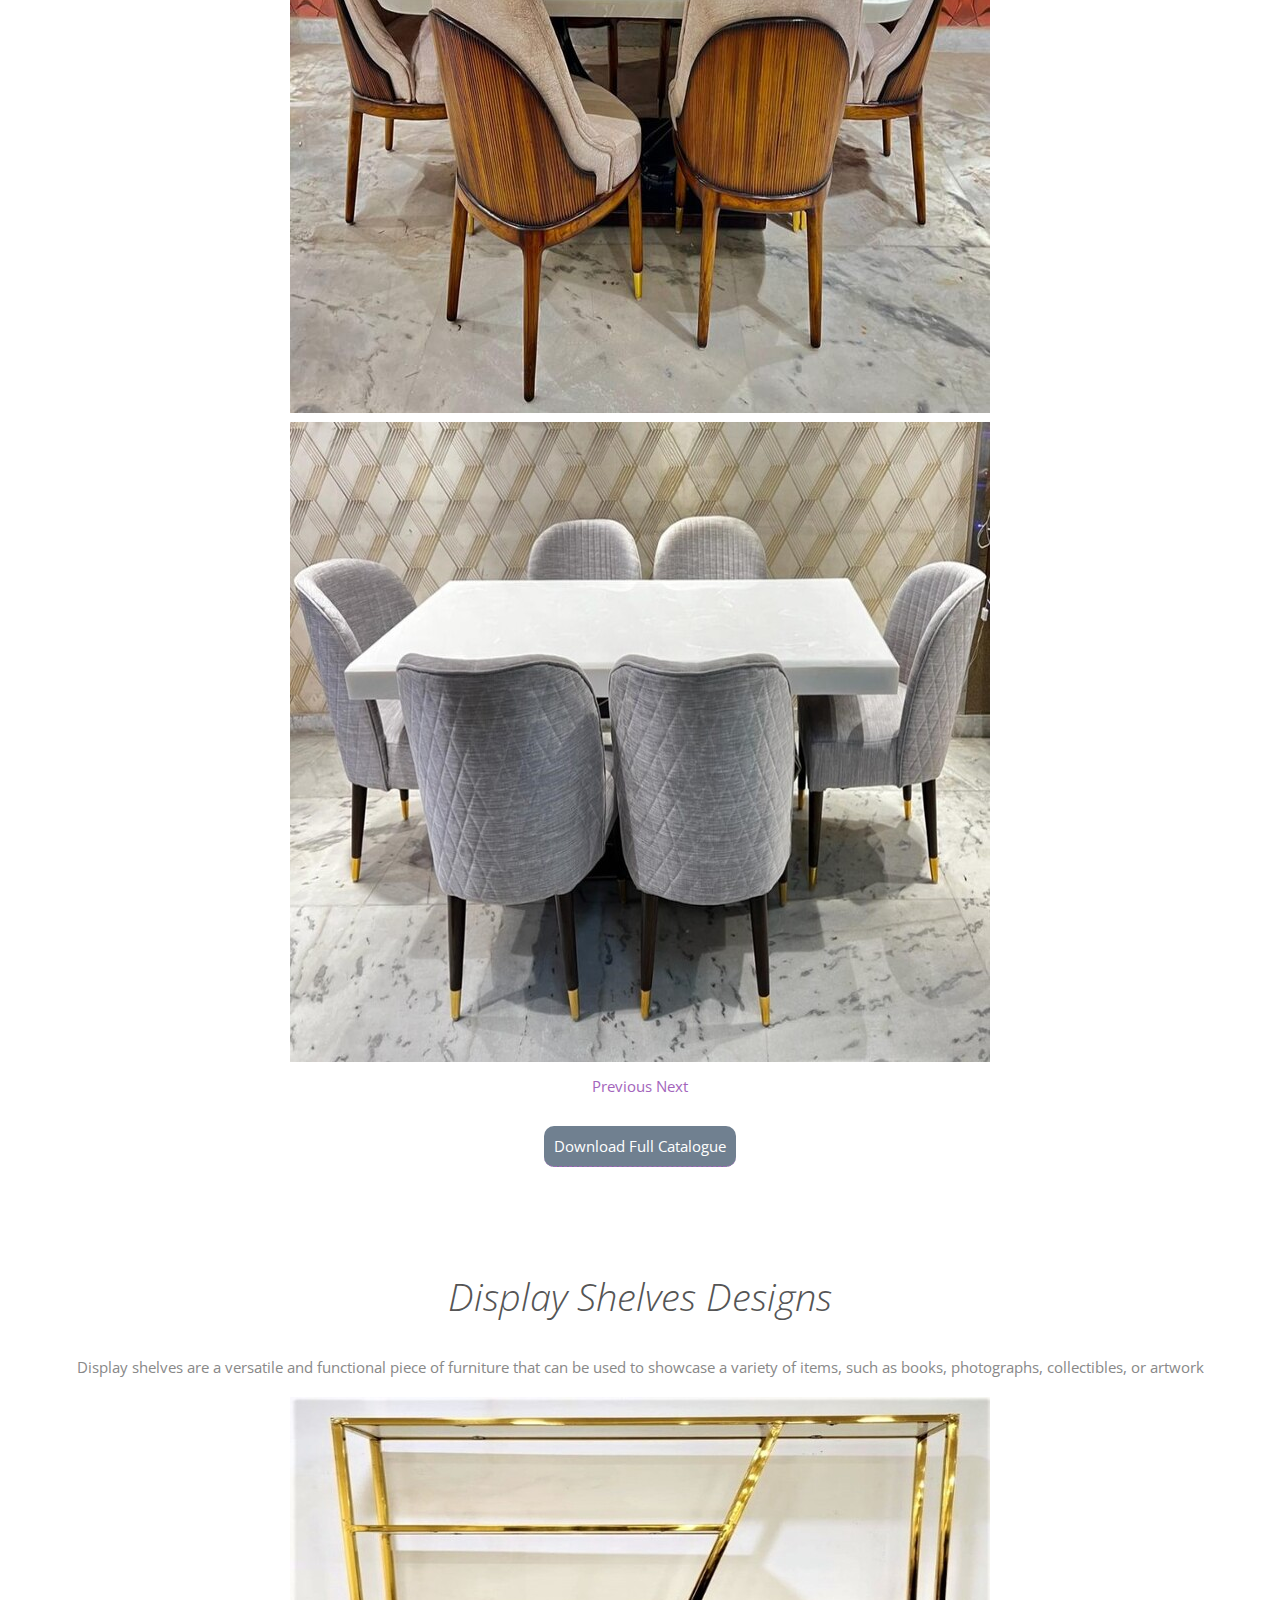
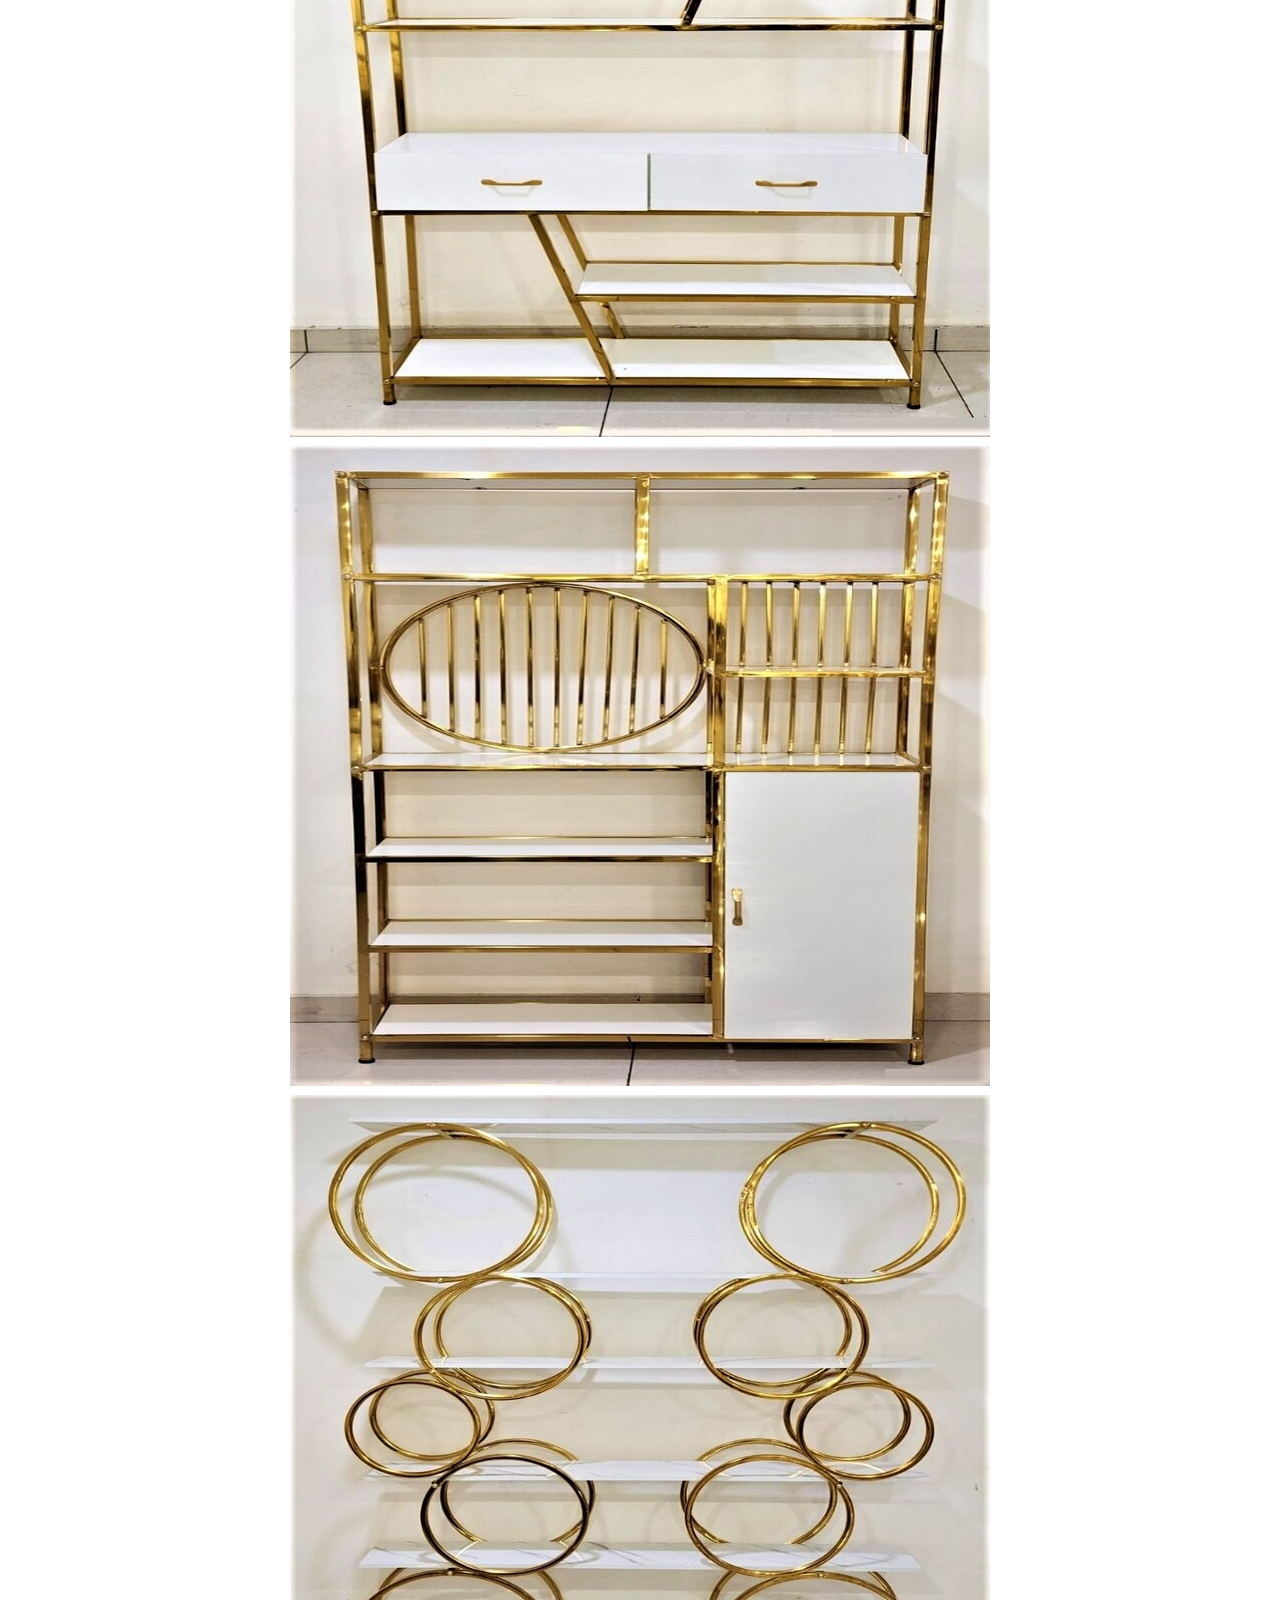
<file: service.html>
<!doctype html>
<html lang="en">

    <head>

		<!-- Required meta tags -->
        <meta charset="utf-8">
        <meta name="viewport" content="width=device-width, initial-scale=1, shrink-to-fit=no">
        
        <title>Avia Luxurio</title>

        <!-- CSS -->
        <link rel="stylesheet" href="https://fonts.googleapis.com/css?family=Open+Sans:300,300i,400,600">
		<link rel="stylesheet" href="https://stackpath.bootstrapcdn.com/bootstrap/4.2.1/css/bootstrap.min.css" integrity="sha384-GJzZqFGwb1QTTN6wy59ffF1BuGJpLSa9DkKMp0DgiMDm4iYMj70gZWKYbI706tWS" crossorigin="anonymous">
        <link rel="stylesheet" href="https://use.fontawesome.com/releases/v5.7.0/css/all.css" integrity="sha384-lZN37f5QGtY3VHgisS14W3ExzMWZxybE1SJSEsQp9S+oqd12jhcu+A56Ebc1zFSJ" crossorigin="anonymous">
        <link rel="stylesheet" href="assets/css/animate.css">
        <link rel="stylesheet" href="assets/css/style.css">
        <link rel="stylesheet" href="assets/css/media-queries.css">
        <link rel="stylesheet" href="assets/css/carousel.css">

        <!-- Favicon and touch icons -->
        <!-- <link rel="shortcut icon" href="assets/ico/favicon.png"> -->
        <link rel="apple-touch-icon-precomposed" sizes="144x144" href="assets/ico/apple-touch-icon-144-precomposed.png">
        <link rel="apple-touch-icon-precomposed" sizes="114x114" href="assets/ico/apple-touch-icon-114-precomposed.png">
        <link rel="apple-touch-icon-precomposed" sizes="72x72" href="assets/ico/apple-touch-icon-72-precomposed.png">
        <link rel="apple-touch-icon-precomposed" href="assets/ico/apple-touch-icon-57-precomposed.png">

    </head>

    <body>

		<!-- Top menu -->
		<nav class="navbar navbar-dark fixed-top navbar-expand-md">
			<div class="container">
				<a class="navbar-brand" href="index.html">Avia Luxurio</a>
			    <button class="navbar-toggler" type="button" data-toggle="collapse" data-target="#navbarNav" aria-controls="navbarNav" aria-expanded="false" aria-label="Toggle navigation">
			        <span class="navbar-toggler-icon"></span>
			    </button>
			    <div class="collapse navbar-collapse" id="navbarNav">
			        <ul class="navbar-nav ml-auto">
			            <li class="nav-item">
			                <a class="nav-link scroll-link" href="index.html">Home</a>
			            </li>
			            <li class="nav-item">
			                <a class="nav-link scroll-link" href="#about-sec">About</a>
			            </li>
			            <li class="nav-item">
			                <a class="nav-link scroll-link" href="product-sec">Products</a>
			            </li>
			            <li class="nav-item">
			                <a class="nav-link scroll-link" href="#service-sec">Services</a>
			            </li>
			            <li class="nav-item">
			                <a class="nav-link scroll-link" href="#testim-sec">Testimonials</a>
			            </li>
						<li class="nav-item">
			                <a class="nav-link scroll-link" href="#contact-sec">Contact</a>
			            </li>
			        </ul>
			    </div>
		    </div>
		</nav>

       
        <div class="top-content">

			<div class="prodtitle">
				<h2>Accent Chair Designs</h2>
				<p>Accent chairs are a stylish and functional addition to any room</p>
			</div>




        	<div class="container-fluid">
        		<div id="carousel-example" class="carousel slide" data-ride="carousel">
        			<div class="carousel-inner row w-100 mx-auto" role="listbox">
            			<div class="carousel-item col-12 col-sm-6 col-md-4 col-lg-3 active">
							<img src="assets/img/backgrounds/1.jpg" class="img-fluid mx-auto d-block" alt="img1">
						</div>
						<div class="carousel-item col-12 col-sm-6 col-md-4 col-lg-3">
							<img src="assets/img/backgrounds/2.jpg" class="img-fluid mx-auto d-block" alt="img2">
						</div>
						<div class="carousel-item col-12 col-sm-6 col-md-4 col-lg-3">
							<img src="assets/img/backgrounds/3.jpg" class="img-fluid mx-auto d-block" alt="img3">
						</div>
						<div class="carousel-item col-12 col-sm-6 col-md-4 col-lg-3">
							<img src="assets/img/backgrounds/4.jpg" class="img-fluid mx-auto d-block" alt="img4">
						</div>
						<div class="carousel-item col-12 col-sm-6 col-md-4 col-lg-3">
							<img src="assets/img/backgrounds/5.jpg" class="img-fluid mx-auto d-block" alt="img5">
						</div>
						<div class="carousel-item col-12 col-sm-6 col-md-4 col-lg-3">
							<img src="assets/img/backgrounds/6.jpg" class="img-fluid mx-auto d-block" alt="img6">
						</div>
						<div class="carousel-item col-12 col-sm-6 col-md-4 col-lg-3">
							<img src="assets/img/backgrounds/7.jpg" class="img-fluid mx-auto d-block" alt="img7">
						</div>
						<div class="carousel-item col-12 col-sm-6 col-md-4 col-lg-3">
							<img src="assets/img/backgrounds/8.jpg" class="img-fluid mx-auto d-block" alt="img8">
						</div>
        			</div>
        			<a class="carousel-control-prev" href="#carousel-example" role="button" data-slide="prev">
						<span class="carousel-control-prev-icon" aria-hidden="true"></span>
						<span class="sr-only">Previous</span>
					</a>
					<a class="carousel-control-next" href="#carousel-example" role="button" data-slide="next">
						<span class="carousel-control-next-icon" aria-hidden="true"></span>
						<span class="sr-only">Next</span>
					</a>
        		</div>
        	</div>

			<div style=" margin-top: 30px;">
				<a href="#pdf" style="background-color: slategray; color: white; text-decoration: none;padding: 10px 10px;border-radius: 10px;">Download Full Catalogue</a>
			</div>
        </div>






		
        <div class="top-content">

			<div class="prodtitle">
				<h2>Bar Chair Designs</h2>
				<p>Bar chairs also known as bar stools, are a popular seating option for bars, kitchen counters, and other elevated surfaces</p>
			</div>




        	<div class="container-fluid">
        		<div id="carousel-example" class="carousel slide" data-ride="carousel">
        			<div class="carousel-inner row w-100 mx-auto" role="listbox">
            			<div class="carousel-item col-12 col-sm-6 col-md-4 col-lg-3 active">
							<img src="assets/img/backgrounds/9.jpg" class="img-fluid mx-auto d-block" alt="img9">
						</div>
						<div class="carousel-item col-12 col-sm-6 col-md-4 col-lg-3">
							<img src="assets/img/backgrounds/10.jpg" class="img-fluid mx-auto d-block" alt="img10">
						</div>
						<div class="carousel-item col-12 col-sm-6 col-md-4 col-lg-3">
							<img src="assets/img/backgrounds/11.jpg" class="img-fluid mx-auto d-block" alt="img11">
						</div>
						<div class="carousel-item col-12 col-sm-6 col-md-4 col-lg-3">
							<img src="assets/img/backgrounds/12.jpg" class="img-fluid mx-auto d-block" alt="img12">
						</div>
						<div class="carousel-item col-12 col-sm-6 col-md-4 col-lg-3">
							<img src="assets/img/backgrounds/13.jpg" class="img-fluid mx-auto d-block" alt="img13">
						</div>
						<div class="carousel-item col-12 col-sm-6 col-md-4 col-lg-3">
							<img src="assets/img/backgrounds/14.jpg" class="img-fluid mx-auto d-block" alt="img14">
						</div>
						<div class="carousel-item col-12 col-sm-6 col-md-4 col-lg-3">
							<img src="assets/img/backgrounds/15.jpg" class="img-fluid mx-auto d-block" alt="img15">
						</div>
						<div class="carousel-item col-12 col-sm-6 col-md-4 col-lg-3">
							<img src="assets/img/backgrounds/16.jpg" class="img-fluid mx-auto d-block" alt="img16">
						</div>
        			</div>
        			<a class="carousel-control-prev" href="#carousel-example" role="button" data-slide="prev">
						<span class="carousel-control-prev-icon" aria-hidden="true"></span>
						<span class="sr-only">Previous</span>
					</a>
					<a class="carousel-control-next" href="#carousel-example" role="button" data-slide="next">
						<span class="carousel-control-next-icon" aria-hidden="true"></span>
						<span class="sr-only">Next</span>
					</a>
        		</div>
        	</div>

			<div style=" margin-top: 30px;">
				<a href="#pdf" style="background-color: slategray; color: white; text-decoration: none;padding: 10px 10px;border-radius: 10px;">Download Full Catalogue</a>
			</div>
        </div>





		
        <div class="top-content">

			<div class="prodtitle">
				<h2>Dinning Set Designs</h2>
				<p>A dining set furniture is a crucial element of any dining room, offering both functionality and aesthetic appeal to enhance the dining experience.

				</p>
			</div>




        	<div class="container-fluid">
        		<div id="carousel-example" class="carousel slide" data-ride="carousel">
        			<div class="carousel-inner row w-100 mx-auto" role="listbox">
            			<div class="carousel-item col-12 col-sm-6 col-md-4 col-lg-3 active">
							<img src="assets/img/backgrounds/17.jpg" class="img-fluid mx-auto d-block" alt="img17">
						</div>
						<div class="carousel-item col-12 col-sm-6 col-md-4 col-lg-3">
							<img src="assets/img/backgrounds/18.jpg" class="img-fluid mx-auto d-block" alt="img18">
						</div>
						<div class="carousel-item col-12 col-sm-6 col-md-4 col-lg-3">
							<img src="assets/img/backgrounds/19.jpg" class="img-fluid mx-auto d-block" alt="img19">
						</div>
						<div class="carousel-item col-12 col-sm-6 col-md-4 col-lg-3">
							<img src="assets/img/backgrounds/20.jpg" class="img-fluid mx-auto d-block" alt="img20">
						</div>
						<div class="carousel-item col-12 col-sm-6 col-md-4 col-lg-3">
							<img src="assets/img/backgrounds/21.jpg" class="img-fluid mx-auto d-block" alt="img21">
						</div>
						<div class="carousel-item col-12 col-sm-6 col-md-4 col-lg-3">
							<img src="assets/img/backgrounds/22.jpg" class="img-fluid mx-auto d-block" alt="img22">
						</div>
						<div class="carousel-item col-12 col-sm-6 col-md-4 col-lg-3">
							<img src="assets/img/backgrounds/23.jpg" class="img-fluid mx-auto d-block" alt="img23">
						</div>
						<div class="carousel-item col-12 col-sm-6 col-md-4 col-lg-3">
							<img src="assets/img/backgrounds/24.jpg" class="img-fluid mx-auto d-block" alt="img24">
						</div>
        			</div>
        			<a class="carousel-control-prev" href="#carousel-example" role="button" data-slide="prev">
						<span class="carousel-control-prev-icon" aria-hidden="true"></span>
						<span class="sr-only">Previous</span>
					</a>
					<a class="carousel-control-next" href="#carousel-example" role="button" data-slide="next">
						<span class="carousel-control-next-icon" aria-hidden="true"></span>
						<span class="sr-only">Next</span>
					</a>
        		</div>
        	</div>

			<div style=" margin-top: 30px;">
				<a href="#pdf" style="background-color: slategray; color: white; text-decoration: none;padding: 10px 10px;border-radius: 10px;">Download Full Catalogue</a>
			</div>
        </div>






		
        <div class="top-content">

			<div class="prodtitle">
				<h2>Display Shelves Designs</h2>
				<p>Display shelves are a versatile and functional piece of furniture that can be used to showcase a variety of items, such as books, photographs, collectibles, or artwork</p>
			</div>




        	<div class="container-fluid">
        		<div id="carousel-example" class="carousel slide" data-ride="carousel">
        			<div class="carousel-inner row w-100 mx-auto" role="listbox">
            			<div class="carousel-item col-12 col-sm-6 col-md-4 col-lg-3 active">
							<img src="assets/img/backgrounds/33.jpg" class="img-fluid mx-auto d-block" alt="img33">
						</div>
						<div class="carousel-item col-12 col-sm-6 col-md-4 col-lg-3">
							<img src="assets/img/backgrounds/34.jpg" class="img-fluid mx-auto d-block" alt="img34">
						</div>
						<div class="carousel-item col-12 col-sm-6 col-md-4 col-lg-3">
							<img src="assets/img/backgrounds/27.jpg" class="img-fluid mx-auto d-block" alt="img27">
						</div>
						<div class="carousel-item col-12 col-sm-6 col-md-4 col-lg-3">
							<img src="assets/img/backgrounds/28.jpg" class="img-fluid mx-auto d-block" alt="img28">
						</div>
						<div class="carousel-item col-12 col-sm-6 col-md-4 col-lg-3">
							<img src="assets/img/backgrounds/29.jpg" class="img-fluid mx-auto d-block" alt="img29">
						</div>
						<div class="carousel-item col-12 col-sm-6 col-md-4 col-lg-3">
							<img src="assets/img/backgrounds/30.jpg" class="img-fluid mx-auto d-block" alt="img30">
						</div>
						<div class="carousel-item col-12 col-sm-6 col-md-4 col-lg-3">
							<img src="assets/img/backgrounds/31.jpg" class="img-fluid mx-auto d-block" alt="img31">
						</div>
						<div class="carousel-item col-12 col-sm-6 col-md-4 col-lg-3">
							<img src="assets/img/backgrounds/32.jpg" class="img-fluid mx-auto d-block" alt="img32">
						</div>
        			</div>
        			<a class="carousel-control-prev" href="#carousel-example" role="button" data-slide="prev">
						<span class="carousel-control-prev-icon" aria-hidden="true"></span>
						<span class="sr-only">Previous</span>
					</a>
					<a class="carousel-control-next" href="#carousel-example" role="button" data-slide="next">
						<span class="carousel-control-next-icon" aria-hidden="true"></span>
						<span class="sr-only">Next</span>
					</a>
        		</div>
        	</div>

			<div style=" margin-top: 30px;">
				<a href="#pdf" style="background-color: slategray; color: white; text-decoration: none;padding: 10px 10px;border-radius: 10px;">Download Full Catalogue</a>
			</div>
        </div>






		
        <div class="top-content">

			<div class="prodtitle">
				<h2>Bed HeadBoard & FootBoard Designs</h2>
				<p>Bed headboards and footboard designs are not only functional pieces of furniture that provide support for the bed, but they also serve as decorative elements that can add character and style to a bedroom</p>
			</div>




        	<div class="container-fluid">
        		<div id="carousel-example" class="carousel slide" data-ride="carousel">
        			<div class="carousel-inner row w-100 mx-auto" role="listbox">
            			<div class="carousel-item col-12 col-sm-6 col-md-4 col-lg-3 active">
							<img src="assets/img/backgrounds/35.jpg" class="img-fluid mx-auto d-block" alt="img35">
						</div>
						<div class="carousel-item col-12 col-sm-6 col-md-4 col-lg-3">
							<img src="assets/img/backgrounds/36.jpg" class="img-fluid mx-auto d-block" alt="img36">
						</div>
						<div class="carousel-item col-12 col-sm-6 col-md-4 col-lg-3">
							<img src="assets/img/backgrounds/37.jpg" class="img-fluid mx-auto d-block" alt="img37">
						</div>
						<div class="carousel-item col-12 col-sm-6 col-md-4 col-lg-3">
							<img src="assets/img/backgrounds/38.jpg" class="img-fluid mx-auto d-block" alt="img38">
						</div>
						<div class="carousel-item col-12 col-sm-6 col-md-4 col-lg-3">
							<img src="assets/img/backgrounds/39.jpg" class="img-fluid mx-auto d-block" alt="img39">
						</div>
						<div class="carousel-item col-12 col-sm-6 col-md-4 col-lg-3">
							<img src="assets/img/backgrounds/40.jpg" class="img-fluid mx-auto d-block" alt="img40">
						</div>
						<div class="carousel-item col-12 col-sm-6 col-md-4 col-lg-3">
							<img src="assets/img/backgrounds/41.jpg" class="img-fluid mx-auto d-block" alt="img41">
						</div>
						<div class="carousel-item col-12 col-sm-6 col-md-4 col-lg-3">
							<img src="assets/img/backgrounds/42.jpg" class="img-fluid mx-auto d-block" alt="img42">
						</div>
        			</div>
        			<a class="carousel-control-prev" href="#carousel-example" role="button" data-slide="prev">
						<span class="carousel-control-prev-icon" aria-hidden="true"></span>
						<span class="sr-only">Previous</span>
					</a>
					<a class="carousel-control-next" href="#carousel-example" role="button" data-slide="next">
						<span class="carousel-control-next-icon" aria-hidden="true"></span>
						<span class="sr-only">Next</span>
					</a>
        		</div>
        	</div>

			<div style=" margin-top: 100px;">
				<a href="#pdf" style="background-color: slategray; color: white; text-decoration: none;padding: 10px 10px;border-radius: 10px;">Download Full Catalogue</a>
			</div>
        </div>





		
        <div class="top-content">

			<div class="prodtitle">
				<h2>Recliner Designs</h2>
				<p>Recliners are a popular and comfortable piece of furniture that are designed to provide a comfortable and relaxing seating option for any room in the house</p>
			</div>




        	<div class="container-fluid">
        		<div id="carousel-example" class="carousel slide" data-ride="carousel">
        			<div class="carousel-inner row w-100 mx-auto" role="listbox">
            			<div class="carousel-item col-12 col-sm-6 col-md-4 col-lg-3 active">
							<img src="assets/img/backgrounds/43.png" class="img-fluid mx-auto d-block" alt="img43">
						</div>
						<div class="carousel-item col-12 col-sm-6 col-md-4 col-lg-3">
							<img src="assets/img/backgrounds/44.png" class="img-fluid mx-auto d-block" alt="img44">
						</div>
						<div class="carousel-item col-12 col-sm-6 col-md-4 col-lg-3">
							<img src="assets/img/backgrounds/45.png" class="img-fluid mx-auto d-block" alt="img45">
						</div>
						<div class="carousel-item col-12 col-sm-6 col-md-4 col-lg-3">
							<img src="assets/img/backgrounds/46.png" class="img-fluid mx-auto d-block" alt="img46">
						</div>
						<div class="carousel-item col-12 col-sm-6 col-md-4 col-lg-3">
							<img src="assets/img/backgrounds/47.png" class="img-fluid mx-auto d-block" alt="img47">
						</div>
						<div class="carousel-item col-12 col-sm-6 col-md-4 col-lg-3">
							<img src="assets/img/backgrounds/48.png" class="img-fluid mx-auto d-block" alt="img48">
						</div>
						<div class="carousel-item col-12 col-sm-6 col-md-4 col-lg-3">
							<img src="assets/img/backgrounds/49.png" class="img-fluid mx-auto d-block" alt="img49">
						</div>
						<div class="carousel-item col-12 col-sm-6 col-md-4 col-lg-3">
							<img src="assets/img/backgrounds/50.png" class="img-fluid mx-auto d-block" alt="img50">
						</div>
        			</div>
        			<a class="carousel-control-prev" href="#carousel-example" role="button" data-slide="prev">
						<span class="carousel-control-prev-icon" aria-hidden="true"></span>
						<span class="sr-only">Previous</span>
					</a>
					<a class="carousel-control-next" href="#carousel-example" role="button" data-slide="next">
						<span class="carousel-control-next-icon" aria-hidden="true"></span>
						<span class="sr-only">Next</span>
					</a>
        		</div>
        	</div>

			<div style=" margin-top: 30px;">
				<a href="#pdf" style="background-color: slategray; color: white; text-decoration: none;padding: 10px 10px;border-radius: 10px;">Download Full Catalogue</a>
			</div>
        </div>




		
        <div class="top-content">

			<div class="prodtitle">
				<h2>Center Table Designs</h2>
				<p>Center tables are a popular piece of furniture in living rooms and other communal spaces</p>
			</div>




        	<div class="container-fluid">
        		<div id="carousel-example" class="carousel slide" data-ride="carousel">
        			<div class="carousel-inner row w-100 mx-auto" role="listbox">
            			<div class="carousel-item col-12 col-sm-6 col-md-4 col-lg-3 active">
							<img src="assets/img/backgrounds/51.png" class="img-fluid mx-auto d-block" alt="img51">
						</div>
						<div class="carousel-item col-12 col-sm-6 col-md-4 col-lg-3">
							<img src="assets/img/backgrounds/52.png" class="img-fluid mx-auto d-block" alt="img52">
						</div>
						<div class="carousel-item col-12 col-sm-6 col-md-4 col-lg-3">
							<img src="assets/img/backgrounds/53.png" class="img-fluid mx-auto d-block" alt="img53">
						</div>
						<div class="carousel-item col-12 col-sm-6 col-md-4 col-lg-3">
							<img src="assets/img/backgrounds/54.png" class="img-fluid mx-auto d-block" alt="img54">
						</div>
						<div class="carousel-item col-12 col-sm-6 col-md-4 col-lg-3">
							<img src="assets/img/backgrounds/55.png" class="img-fluid mx-auto d-block" alt="img55">
						</div>
						<div class="carousel-item col-12 col-sm-6 col-md-4 col-lg-3">
							<img src="assets/img/backgrounds/56.png" class="img-fluid mx-auto d-block" alt="img56">
						</div>
						<div class="carousel-item col-12 col-sm-6 col-md-4 col-lg-3">
							<img src="assets/img/backgrounds/57.png" class="img-fluid mx-auto d-block" alt="img57">
						</div>
						<div class="carousel-item col-12 col-sm-6 col-md-4 col-lg-3">
							<img src="assets/img/backgrounds/58.png" class="img-fluid mx-auto d-block" alt="img58">
						</div>
        			</div>
        			<a class="carousel-control-prev" href="#carousel-example" role="button" data-slide="prev">
						<span class="carousel-control-prev-icon" aria-hidden="true"></span>
						<span class="sr-only">Previous</span>
					</a>
					<a class="carousel-control-next" href="#carousel-example" role="button" data-slide="next">
						<span class="carousel-control-next-icon" aria-hidden="true"></span>
						<span class="sr-only">Next</span>
					</a>
        		</div>
        	</div>

			<div style=" margin-top: 30px;">
				<a href="#pdf" style="background-color: slategray; color: white; text-decoration: none;padding: 10px 10px;border-radius: 10px;">Download Full Catalogue</a>
			</div>
        </div>

		
        <div class="top-content">

			<div class="prodtitle">
				<h2>Decorative Designs</h2>
				<p>Decorative items furniture refers to a variety of items designed to add aesthetic appeal to a room, rather than providing a functional purpose</p>
			</div>




        	<div class="container-fluid">
        		<div id="carousel-example" class="carousel slide" data-ride="carousel">
        			<div class="carousel-inner row w-100 mx-auto" role="listbox">
            			<div class="carousel-item col-12 col-sm-6 col-md-4 col-lg-3 active">
							<img src="assets/img/backgrounds/59.jpg" class="img-fluid mx-auto d-block" alt="img59">
						</div>
						<div class="carousel-item col-12 col-sm-6 col-md-4 col-lg-3">
							<img src="assets/img/backgrounds/60.jpg" class="img-fluid mx-auto d-block" alt="img60">
						</div>
						<div class="carousel-item col-12 col-sm-6 col-md-4 col-lg-3">
							<img src="assets/img/backgrounds/61.jpg" class="img-fluid mx-auto d-block" alt="img61">
						</div>
						<div class="carousel-item col-12 col-sm-6 col-md-4 col-lg-3">
							<img src="assets/img/backgrounds/62.jpg" class="img-fluid mx-auto d-block" alt="img62">
						</div>
						<div class="carousel-item col-12 col-sm-6 col-md-4 col-lg-3">
							<img src="assets/img/backgrounds/63.jpg" class="img-fluid mx-auto d-block" alt="img63">
						</div>
						<div class="carousel-item col-12 col-sm-6 col-md-4 col-lg-3">
							<img src="assets/img/backgrounds/64.jpg" class="img-fluid mx-auto d-block" alt="img64">
						</div>
						<div class="carousel-item col-12 col-sm-6 col-md-4 col-lg-3">
							<img src="assets/img/backgrounds/65.jpg" class="img-fluid mx-auto d-block" alt="img65">
						</div>
						<div class="carousel-item col-12 col-sm-6 col-md-4 col-lg-3">
							<img src="assets/img/backgrounds/66.jpg" class="img-fluid mx-auto d-block" alt="img66">
						</div>
        			</div>
        			<a class="carousel-control-prev" href="#carousel-example" role="button" data-slide="prev">
						<span class="carousel-control-prev-icon" aria-hidden="true"></span>
						<span class="sr-only">Previous</span>
					</a>
					<a class="carousel-control-next" href="#carousel-example" role="button" data-slide="next">
						<span class="carousel-control-next-icon" aria-hidden="true"></span>
						<span class="sr-only">Next</span>
					</a>
        		</div>
        	</div>

			<div style=" margin-top: 30px;">
				<a href="#pdf" style="background-color: slategray; color: white; text-decoration: none;padding: 10px 10px;border-radius: 10px;">Download Full Catalogue</a>
			</div>
        </div>




		<div class="top-content">

			<div class="prodtitle">
				<h2>Pouffes Designs</h2>
				<p>Pouffes also known as ottomans, are a versatile and practical piece of furniture that can be used in a variety of ways</p>
			</div>




        	<div class="container-fluid">
        		<div id="carousel-example" class="carousel slide" data-ride="carousel">
        			<div class="carousel-inner row w-100 mx-auto" role="listbox">
            			<div class="carousel-item col-12 col-sm-6 col-md-4 col-lg-3 active">
							<img src="assets/img/backgrounds/67.jpg" class="img-fluid mx-auto d-block" alt="img67">
						</div>
						<div class="carousel-item col-12 col-sm-6 col-md-4 col-lg-3">
							<img src="assets/img/backgrounds/68.jpg" class="img-fluid mx-auto d-block" alt="img68">
						</div>
						<div class="carousel-item col-12 col-sm-6 col-md-4 col-lg-3">
							<img src="assets/img/backgrounds/69.jpg" class="img-fluid mx-auto d-block" alt="img69">
						</div>
						<div class="carousel-item col-12 col-sm-6 col-md-4 col-lg-3">
							<img src="assets/img/backgrounds/70.jpg" class="img-fluid mx-auto d-block" alt="img70">
						</div>
						<div class="carousel-item col-12 col-sm-6 col-md-4 col-lg-3">
							<img src="assets/img/backgrounds/71.jpg" class="img-fluid mx-auto d-block" alt="img71">
						</div>
						<div class="carousel-item col-12 col-sm-6 col-md-4 col-lg-3">
							<img src="assets/img/backgrounds/72.jpg" class="img-fluid mx-auto d-block" alt="img72">
						</div>
						<div class="carousel-item col-12 col-sm-6 col-md-4 col-lg-3">
							<img src="assets/img/backgrounds/73.jpg" class="img-fluid mx-auto d-block" alt="img73">
						</div>
						<div class="carousel-item col-12 col-sm-6 col-md-4 col-lg-3">
							<img src="assets/img/backgrounds/74.jpg" class="img-fluid mx-auto d-block" alt="img74">
						</div>
        			</div>
        			<a class="carousel-control-prev" href="#carousel-example" role="button" data-slide="prev">
						<span class="carousel-control-prev-icon" aria-hidden="true"></span>
						<span class="sr-only">Previous</span>
					</a>
					<a class="carousel-control-next" href="#carousel-example" role="button" data-slide="next">
						<span class="carousel-control-next-icon" aria-hidden="true"></span>
						<span class="sr-only">Next</span>
					</a>
        		</div>
        	</div>

			<div style=" margin-top: 30px;">
				<a href="#pdf" style="background-color: slategray; color: white; text-decoration: none;padding: 10px 10px;border-radius: 10px;">Download Full Catalogue</a>
			</div>
        </div>



		<div class="top-content">

			<div class="prodtitle">
				<h2>Cabinet Designs</h2>
				<p>Cabinets and chesters are practical and stylish storage solutions for any room in the house</p>
			</div>




        	<div class="container-fluid">
        		<div id="carousel-example" class="carousel slide" data-ride="carousel">
        			<div class="carousel-inner row w-100 mx-auto" role="listbox">
            			<div class="carousel-item col-12 col-sm-6 col-md-4 col-lg-3 active">
							<img src="assets/img/backgrounds/75.jpg" class="img-fluid mx-auto d-block" alt="img75">
						</div>
						<div class="carousel-item col-12 col-sm-6 col-md-4 col-lg-3">
							<img src="assets/img/backgrounds/76.jpg" class="img-fluid mx-auto d-block" alt="img76">
						</div>
						<div class="carousel-item col-12 col-sm-6 col-md-4 col-lg-3">
							<img src="assets/img/backgrounds/77.jpg" class="img-fluid mx-auto d-block" alt="img77">
						</div>
						<div class="carousel-item col-12 col-sm-6 col-md-4 col-lg-3">
							<img src="assets/img/backgrounds/78.jpg" class="img-fluid mx-auto d-block" alt="img78">
						</div>
						<div class="carousel-item col-12 col-sm-6 col-md-4 col-lg-3">
							<img src="assets/img/backgrounds/79.jpg" class="img-fluid mx-auto d-block" alt="img79">
						</div>
						<div class="carousel-item col-12 col-sm-6 col-md-4 col-lg-3">
							<img src="assets/img/backgrounds/80.jpg" class="img-fluid mx-auto d-block" alt="img80">
						</div>
						<div class="carousel-item col-12 col-sm-6 col-md-4 col-lg-3">
							<img src="assets/img/backgrounds/81.jpg" class="img-fluid mx-auto d-block" alt="img81">
						</div>
						<div class="carousel-item col-12 col-sm-6 col-md-4 col-lg-3">
							<img src="assets/img/backgrounds/82.jpg" class="img-fluid mx-auto d-block" alt="img82">
						</div>
        			</div>
        			<a class="carousel-control-prev" href="#carousel-example" role="button" data-slide="prev">
						<span class="carousel-control-prev-icon" aria-hidden="true"></span>
						<span class="sr-only">Previous</span>
					</a>
					<a class="carousel-control-next" href="#carousel-example" role="button" data-slide="next">
						<span class="carousel-control-next-icon" aria-hidden="true"></span>
						<span class="sr-only">Next</span>
					</a>
        		</div>
        	</div>

			<div style=" margin-top: 30px;">
				<a href="#pdf" style="background-color: slategray; color: white; text-decoration: none;padding: 10px 10px;border-radius: 10px;">Download Full Catalogue</a>
			</div>
        </div>
		
		<div class="top-content">

			<div class="prodtitle">
				<h2>Cafe Furniture Designs</h2>
				<p>Cafe furniture plays a significant role in creating a cozy and inviting atmosphere in a cafe, and can greatly influence the overall dining experience of the customers</p>
			</div>




        	<div class="container-fluid">
        		<div id="carousel-example" class="carousel slide" data-ride="carousel">
        			<div class="carousel-inner row w-100 mx-auto" role="listbox">
            			<div class="carousel-item col-12 col-sm-6 col-md-4 col-lg-3 active">
							<img src="assets/img/backgrounds/83.png" class="img-fluid mx-auto d-block" alt="img83">
						</div>
						<div class="carousel-item col-12 col-sm-6 col-md-4 col-lg-3">
							<img src="assets/img/backgrounds/84.png" class="img-fluid mx-auto d-block" alt="img84">
						</div>
						<div class="carousel-item col-12 col-sm-6 col-md-4 col-lg-3">
							<img src="assets/img/backgrounds/85.png" class="img-fluid mx-auto d-block" alt="img85">
						</div>
						<div class="carousel-item col-12 col-sm-6 col-md-4 col-lg-3">
							<img src="assets/img/backgrounds/86.png" class="img-fluid mx-auto d-block" alt="img86">
						</div>
						<div class="carousel-item col-12 col-sm-6 col-md-4 col-lg-3">
							<img src="assets/img/backgrounds/87.png" class="img-fluid mx-auto d-block" alt="img87">
						</div>
						<div class="carousel-item col-12 col-sm-6 col-md-4 col-lg-3">
							<img src="assets/img/backgrounds/88.png" class="img-fluid mx-auto d-block" alt="img88">
						</div>
						<div class="carousel-item col-12 col-sm-6 col-md-4 col-lg-3">
							<img src="assets/img/backgrounds/89.png" class="img-fluid mx-auto d-block" alt="img89">
						</div>
						<div class="carousel-item col-12 col-sm-6 col-md-4 col-lg-3">
							<img src="assets/img/backgrounds/90.png" class="img-fluid mx-auto d-block" alt="img90">
						</div>
        			</div>
        			<a class="carousel-control-prev" href="#carousel-example" role="button" data-slide="prev">
						<span class="carousel-control-prev-icon" aria-hidden="true"></span>
						<span class="sr-only">Previous</span>
					</a>
					<a class="carousel-control-next" href="#carousel-example" role="button" data-slide="next">
						<span class="carousel-control-next-icon" aria-hidden="true"></span>
						<span class="sr-only">Next</span>
					</a>
        		</div>
        	</div>

			<div style=" margin-top: 30px;">
				<a href="#pdf" style="background-color: slategray; color: white; text-decoration: none;padding: 10px 10px;border-radius: 10px;">Download Full Catalogue</a>
			</div>
        </div>

		<div class="top-content">

			<div class="prodtitle">
				<h2>Dining Table Designs</h2>
				<p>Dining tables are a centerpiece of any dining room, providing a space for meals and socializing</p>
			</div>




        	<div class="container-fluid">
        		<div id="carousel-example" class="carousel slide" data-ride="carousel">
        			<div class="carousel-inner row w-100 mx-auto" role="listbox">
            			<div class="carousel-item col-12 col-sm-6 col-md-4 col-lg-3 active">
							<img src="assets/img/backgrounds/91.jpg" class="img-fluid mx-auto d-block" alt="img91">
						</div>
						<div class="carousel-item col-12 col-sm-6 col-md-4 col-lg-3">
							<img src="assets/img/backgrounds/92.jpg" class="img-fluid mx-auto d-block" alt="img92">
						</div>
						<div class="carousel-item col-12 col-sm-6 col-md-4 col-lg-3">
							<img src="assets/img/backgrounds/93.jpg" class="img-fluid mx-auto d-block" alt="img93">
						</div>
						<div class="carousel-item col-12 col-sm-6 col-md-4 col-lg-3">
							<img src="assets/img/backgrounds/94.jpg" class="img-fluid mx-auto d-block" alt="img94">
						</div>
						<div class="carousel-item col-12 col-sm-6 col-md-4 col-lg-3">
							<img src="assets/img/backgrounds/95.jpg" class="img-fluid mx-auto d-block" alt="img95">
						</div>
						<div class="carousel-item col-12 col-sm-6 col-md-4 col-lg-3">
							<img src="assets/img/backgrounds/96.jpg" class="img-fluid mx-auto d-block" alt="img96">
						</div>
						<div class="carousel-item col-12 col-sm-6 col-md-4 col-lg-3">
							<img src="assets/img/backgrounds/97.jpg" class="img-fluid mx-auto d-block" alt="img97">
						</div>
						<div class="carousel-item col-12 col-sm-6 col-md-4 col-lg-3">
							<img src="assets/img/backgrounds/98.jpg" class="img-fluid mx-auto d-block" alt="img98">
						</div>
        			</div>
        			<a class="carousel-control-prev" href="#carousel-example" role="button" data-slide="prev">
						<span class="carousel-control-prev-icon" aria-hidden="true"></span>
						<span class="sr-only">Previous</span>
					</a>
					<a class="carousel-control-next" href="#carousel-example" role="button" data-slide="next">
						<span class="carousel-control-next-icon" aria-hidden="true"></span>
						<span class="sr-only">Next</span>
					</a>
        		</div>
        	</div>

			<div style=" margin-top: 30px;">
				<a href="#pdf" style="background-color: slategray; color: white; text-decoration: none;padding: 10px 10px;border-radius: 10px;">Download Full Catalogue</a>
			</div>
        </div>



		<div class="top-content">

			<div class="prodtitle">
				<h2>Office Chair Designs</h2>
				<p>Office furniture refers to a wide range of furniture items used in a workspace, including desks, chairs, filing cabinets, bookcases, and storage units</p>
			</div>


        	<div class="container-fluid">
        		<div id="carousel-example" class="carousel slide" data-ride="carousel">
        			<div class="carousel-inner row w-100 mx-auto" role="listbox">
            			<div class="carousel-item col-12 col-sm-6 col-md-4 col-lg-3 active">
							<img src="assets/img/backgrounds/99.jpg" class="img-fluid mx-auto d-block" alt="img99">
						</div>
						<div class="carousel-item col-12 col-sm-6 col-md-4 col-lg-3">
							<img src="assets/img/backgrounds/100.jpg" class="img-fluid mx-auto d-block" alt="img100">
						</div>
						<div class="carousel-item col-12 col-sm-6 col-md-4 col-lg-3">
							<img src="assets/img/backgrounds/101.jpg" class="img-fluid mx-auto d-block" alt="img101">
						</div>
						<div class="carousel-item col-12 col-sm-6 col-md-4 col-lg-3">
							<img src="assets/img/backgrounds/102.jpg" class="img-fluid mx-auto d-block" alt="img102">
						</div>
						<div class="carousel-item col-12 col-sm-6 col-md-4 col-lg-3">
							<img src="assets/img/backgrounds/103.jpg" class="img-fluid mx-auto d-block" alt="img103">
						</div>
						<div class="carousel-item col-12 col-sm-6 col-md-4 col-lg-3">
							<img src="assets/img/backgrounds/104.jpg" class="img-fluid mx-auto d-block" alt="img104">
						</div>
						<div class="carousel-item col-12 col-sm-6 col-md-4 col-lg-3">
							<img src="assets/img/backgrounds/105.jpg" class="img-fluid mx-auto d-block" alt="img105">
						</div>
						<div class="carousel-item col-12 col-sm-6 col-md-4 col-lg-3">
							<img src="assets/img/backgrounds/106.jpg" class="img-fluid mx-auto d-block" alt="img106">
						</div>
        			</div>
        			<a class="carousel-control-prev" href="#carousel-example" role="button" data-slide="prev">
						<span class="carousel-control-prev-icon" aria-hidden="true"></span>
						<span class="sr-only">Previous</span>
					</a>
					<a class="carousel-control-next" href="#carousel-example" role="button" data-slide="next">
						<span class="carousel-control-next-icon" aria-hidden="true"></span>
						<span class="sr-only">Next</span>
					</a>
        		</div>
        	</div>

			<div style=" margin-top: 30px;">
				<a href="#pdf" style="background-color: slategray; color: white; text-decoration: none;padding: 10px 10px;border-radius: 10px;">Download Full Catalogue</a>
			</div>
        </div>


		
		<div class="top-content">

			<div class="prodtitle">
				<h2>Console Designs</h2>
				<p>Consoles are a versatile piece of furniture that can be used in a variety of ways</p>
			</div>


        	<div class="container-fluid">
        		<div id="carousel-example" class="carousel slide" data-ride="carousel">
        			<div class="carousel-inner row w-100 mx-auto" role="listbox">
            			<div class="carousel-item col-12 col-sm-6 col-md-4 col-lg-3 active">
							<img src="assets/img/backgrounds/107.jpg" class="img-fluid mx-auto d-block" alt="img107">
						</div>
						<div class="carousel-item col-12 col-sm-6 col-md-4 col-lg-3">
							<img src="assets/img/backgrounds/108.jpg" class="img-fluid mx-auto d-block" alt="img108">
						</div>
						<div class="carousel-item col-12 col-sm-6 col-md-4 col-lg-3">
							<img src="assets/img/backgrounds/109.jpg" class="img-fluid mx-auto d-block" alt="img109">
						</div>
						<div class="carousel-item col-12 col-sm-6 col-md-4 col-lg-3">
							<img src="assets/img/backgrounds/110.jpg" class="img-fluid mx-auto d-block" alt="img110">
						</div>
						<div class="carousel-item col-12 col-sm-6 col-md-4 col-lg-3">
							<img src="assets/img/backgrounds/111.jpg" class="img-fluid mx-auto d-block" alt="img111">
						</div>
						<div class="carousel-item col-12 col-sm-6 col-md-4 col-lg-3">
							<img src="assets/img/backgrounds/112.jpg" class="img-fluid mx-auto d-block" alt="img112">
						</div>
						<div class="carousel-item col-12 col-sm-6 col-md-4 col-lg-3">
							<img src="assets/img/backgrounds/113.jpg" class="img-fluid mx-auto d-block" alt="img113">
						</div>
						<div class="carousel-item col-12 col-sm-6 col-md-4 col-lg-3">
							<img src="assets/img/backgrounds/114.jpg" class="img-fluid mx-auto d-block" alt="img114">
						</div>
        			</div>
        			<a class="carousel-control-prev" href="#carousel-example" role="button" data-slide="prev">
						<span class="carousel-control-prev-icon" aria-hidden="true"></span>
						<span class="sr-only">Previous</span>
					</a>
					<a class="carousel-control-next" href="#carousel-example" role="button" data-slide="next">
						<span class="carousel-control-next-icon" aria-hidden="true"></span>
						<span class="sr-only">Next</span>
					</a>
        		</div>
        	</div>

			<div style=" margin-top: 30px;">
				<a href="#pdf" style="background-color: slategray; color: white; text-decoration: none;padding: 10px 10px;border-radius: 10px;">Download Full Catalogue</a>
			</div>
        </div>

		<div class="top-content">

			<div class="prodtitle">
				<h2>Shoe Rack Designs</h2>
				<p>Shoe racks are a functional piece of furniture designed to store and organize shoes</p>
			</div>


        	<div class="container-fluid">
        		<div id="carousel-example" class="carousel slide" data-ride="carousel">
        			<div class="carousel-inner row w-100 mx-auto" role="listbox">
            			<div class="carousel-item col-12 col-sm-6 col-md-4 col-lg-3 active">
							<img src="assets/img/backgrounds/115.jpg" class="img-fluid mx-auto d-block" alt="img115">
						</div>
						<div class="carousel-item col-12 col-sm-6 col-md-4 col-lg-3">
							<img src="assets/img/backgrounds/116.jpg" class="img-fluid mx-auto d-block" alt="img116">
						</div>
						
        			</div>
        			<a class="carousel-control-prev" href="#carousel-example" role="button" data-slide="prev">
						<span class="carousel-control-prev-icon" aria-hidden="true"></span>
						<span class="sr-only">Previous</span>
					</a>
					<a class="carousel-control-next" href="#carousel-example" role="button" data-slide="next">
						<span class="carousel-control-next-icon" aria-hidden="true"></span>
						<span class="sr-only">Next</span>
					</a>
        		</div>
        	</div>

			<div style=" margin-top: 30px;">
				<a href="#pdf" style="background-color: slategray; color: white; text-decoration: none;padding: 10px 10px;border-radius: 10px;">Download Full Catalogue</a>
			</div>
        </div>
        
		<div class="top-content">

			<div class="prodtitle">
				<h2>Sofa Designs</h2>
				<p>Sofas are one of the most important and versatile pieces of furniture in a home</p>
			</div>
			<div class="top-content">

				<div class="prodtitle">
					<h2>TV Unit Designs</h2>
					<p>TV units also known as TV stands or entertainment centers, are a functional and stylish piece of furniture designed to house and display a television, as well as other electronic components.</p>
				</div>
				<div class="top-content">

					<div class="prodtitle">
						<h2>Side Table Designs</h2>
						<p>Side tables are a versatile and practical piece of furniture that can be used in a variety of spaces</p>
					</div>


















					<footer class="text-center text-lg-start">
						<div class="container d-flex justify-content-center py-5">
						  
						  <a href="" class='fa fa-facebook'
						  style='font-size: 26px; color: #0e3c4a; margin-left: 30px;margin-top:15px;'></a>
				  
						  <a href=" https://instagram.com/ishaanaainteriors?igshid=YmMyMTA2M2Y=" class='fa fa-instagram'
						  style='font-size: 26px; color: #0e3c4a; margin-left: 30px;margin-top:15px'></a>
				  
						  <a href="https://wa.me/919026566666" class='fa fa-whatsapp'  
						  style='font-size: 26px; color: #0e3c4a; margin-left: 30px;margin-top:15px'></a>
				  
						  
					
						<!-- Copyright -->
						<div class="text-center text-white p-3" style="color:#001933;">
						  © 2023 Copyright:
						  <a class="text-white" href="index.html" style="color: #0e3c4a;">avialuxurio.com</a>
						</div>
						<!-- Copyright -->
					  </footer>
	

        <!-- Javascript -->
		<script src="assets/js/jquery-3.3.1.min.js"></script>
		<script src="assets/js/jquery-migrate-3.0.0.min.js"></script>
		<script src="https://cdnjs.cloudflare.com/ajax/libs/popper.js/1.14.6/umd/popper.min.js" integrity="sha384-wHAiFfRlMFy6i5SRaxvfOCifBUQy1xHdJ/yoi7FRNXMRBu5WHdZYu1hA6ZOblgut" crossorigin="anonymous"></script>
		<script src="https://stackpath.bootstrapcdn.com/bootstrap/4.2.1/js/bootstrap.min.js" integrity="sha384-B0UglyR+jN6CkvvICOB2joaf5I4l3gm9GU6Hc1og6Ls7i6U/mkkaduKaBhlAXv9k" crossorigin="anonymous"></script>
        <script src="assets/js/jquery.backstretch.min.js"></script>
        <script src="assets/js/wow.min.js"></script>
        <script src="assets/js/scripts.js"></script>

    </body>

</html>
</file>
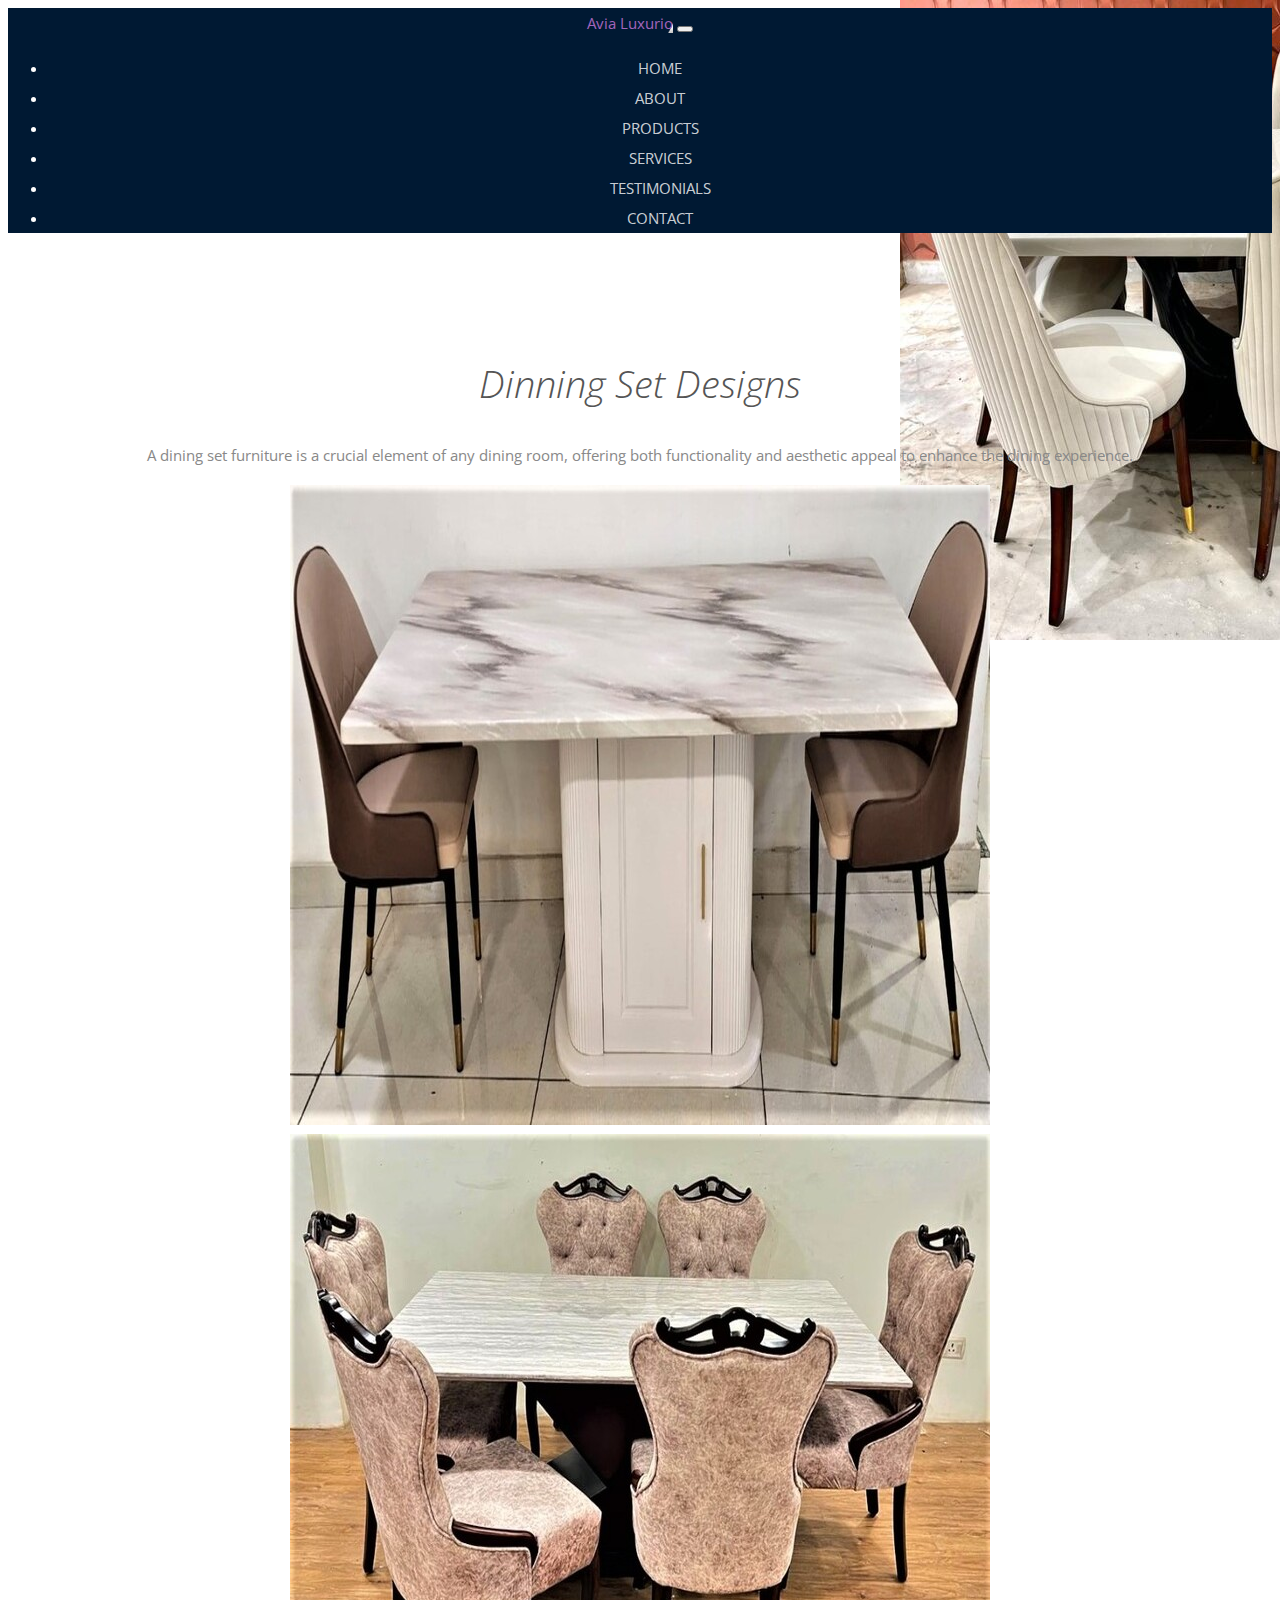
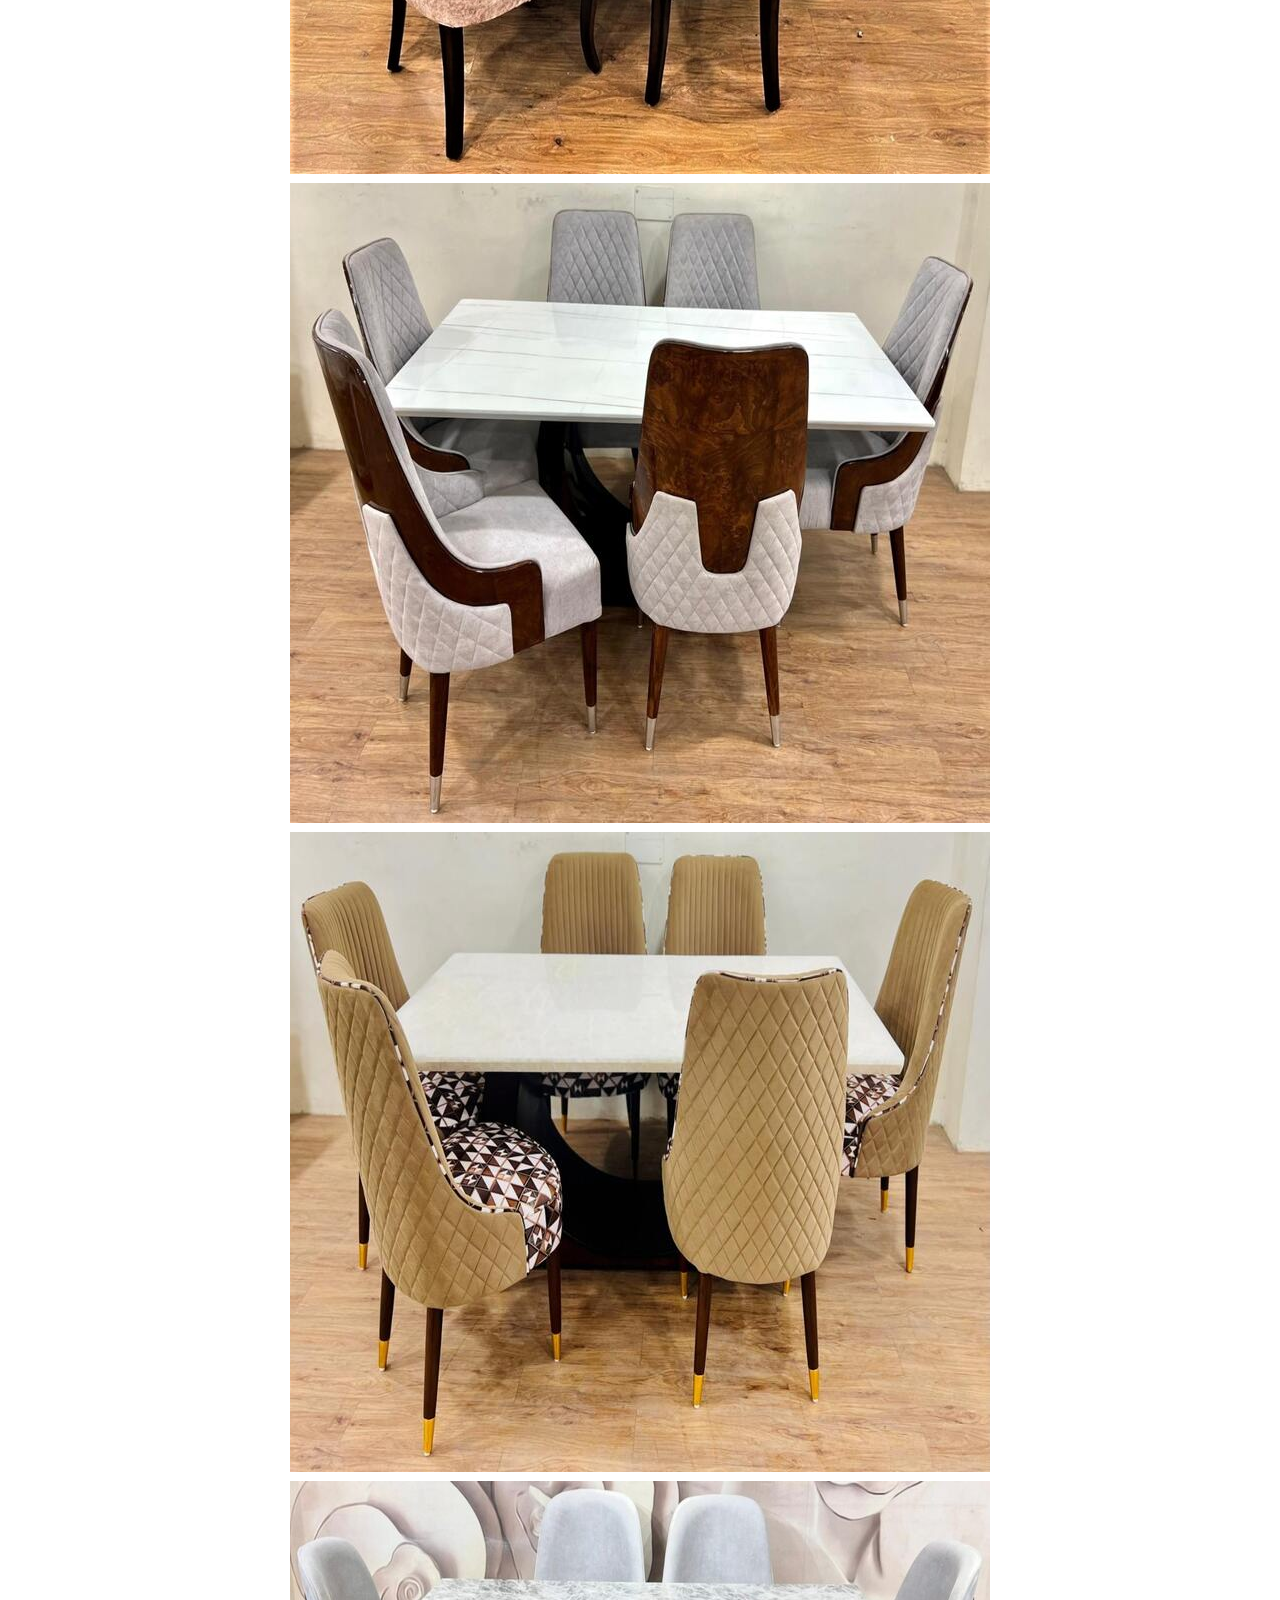
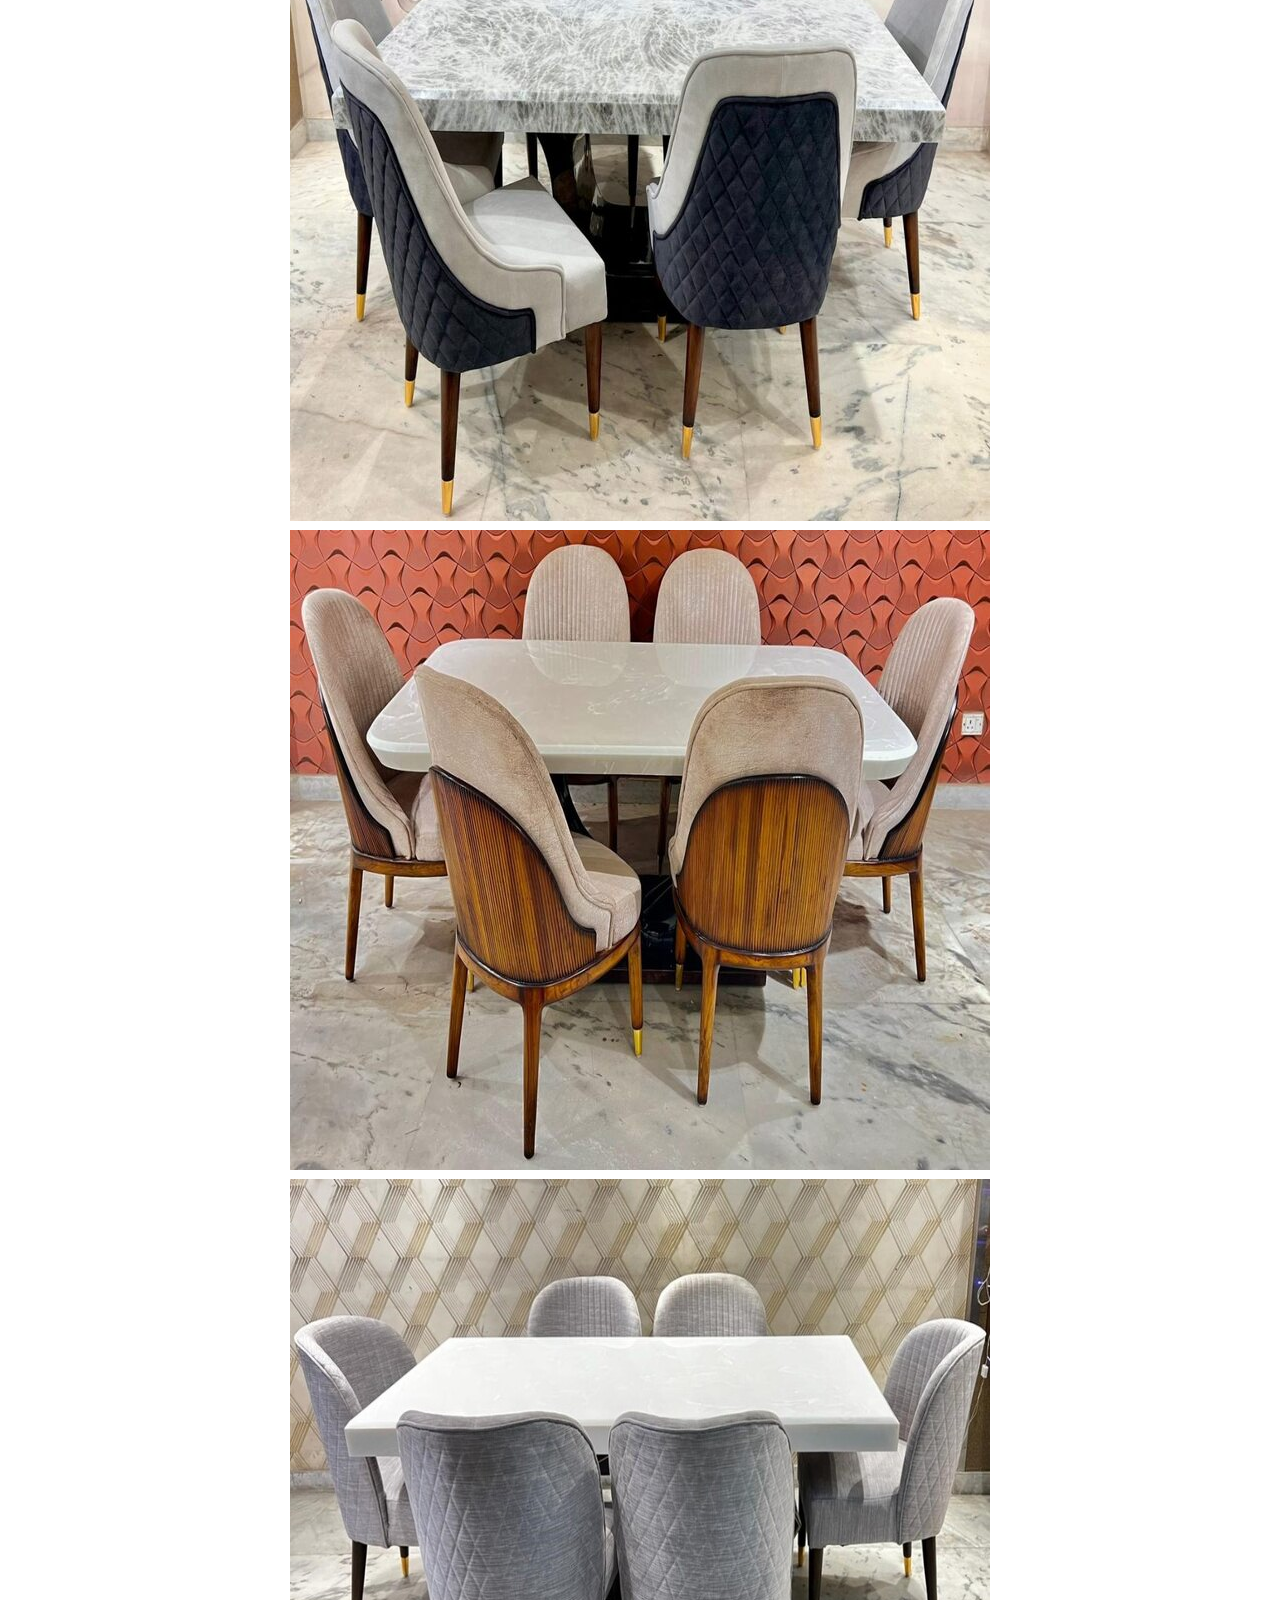
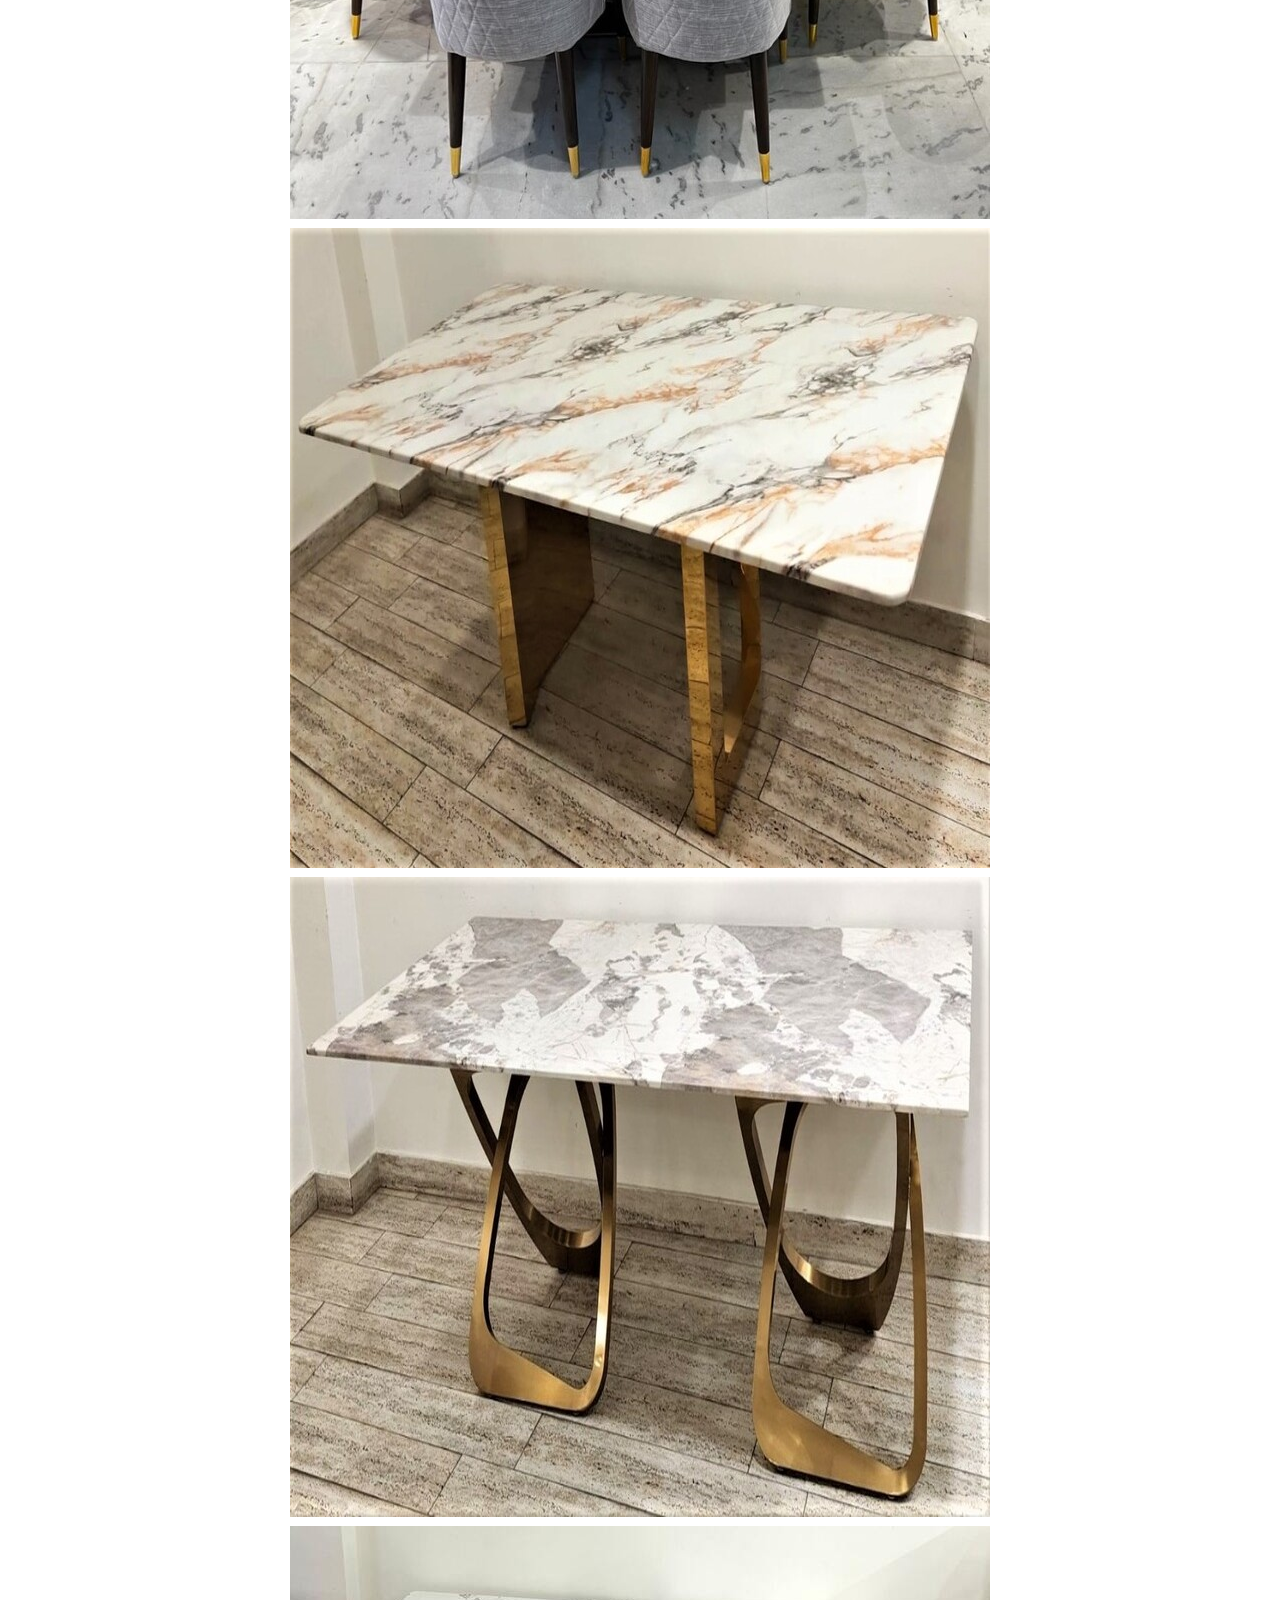
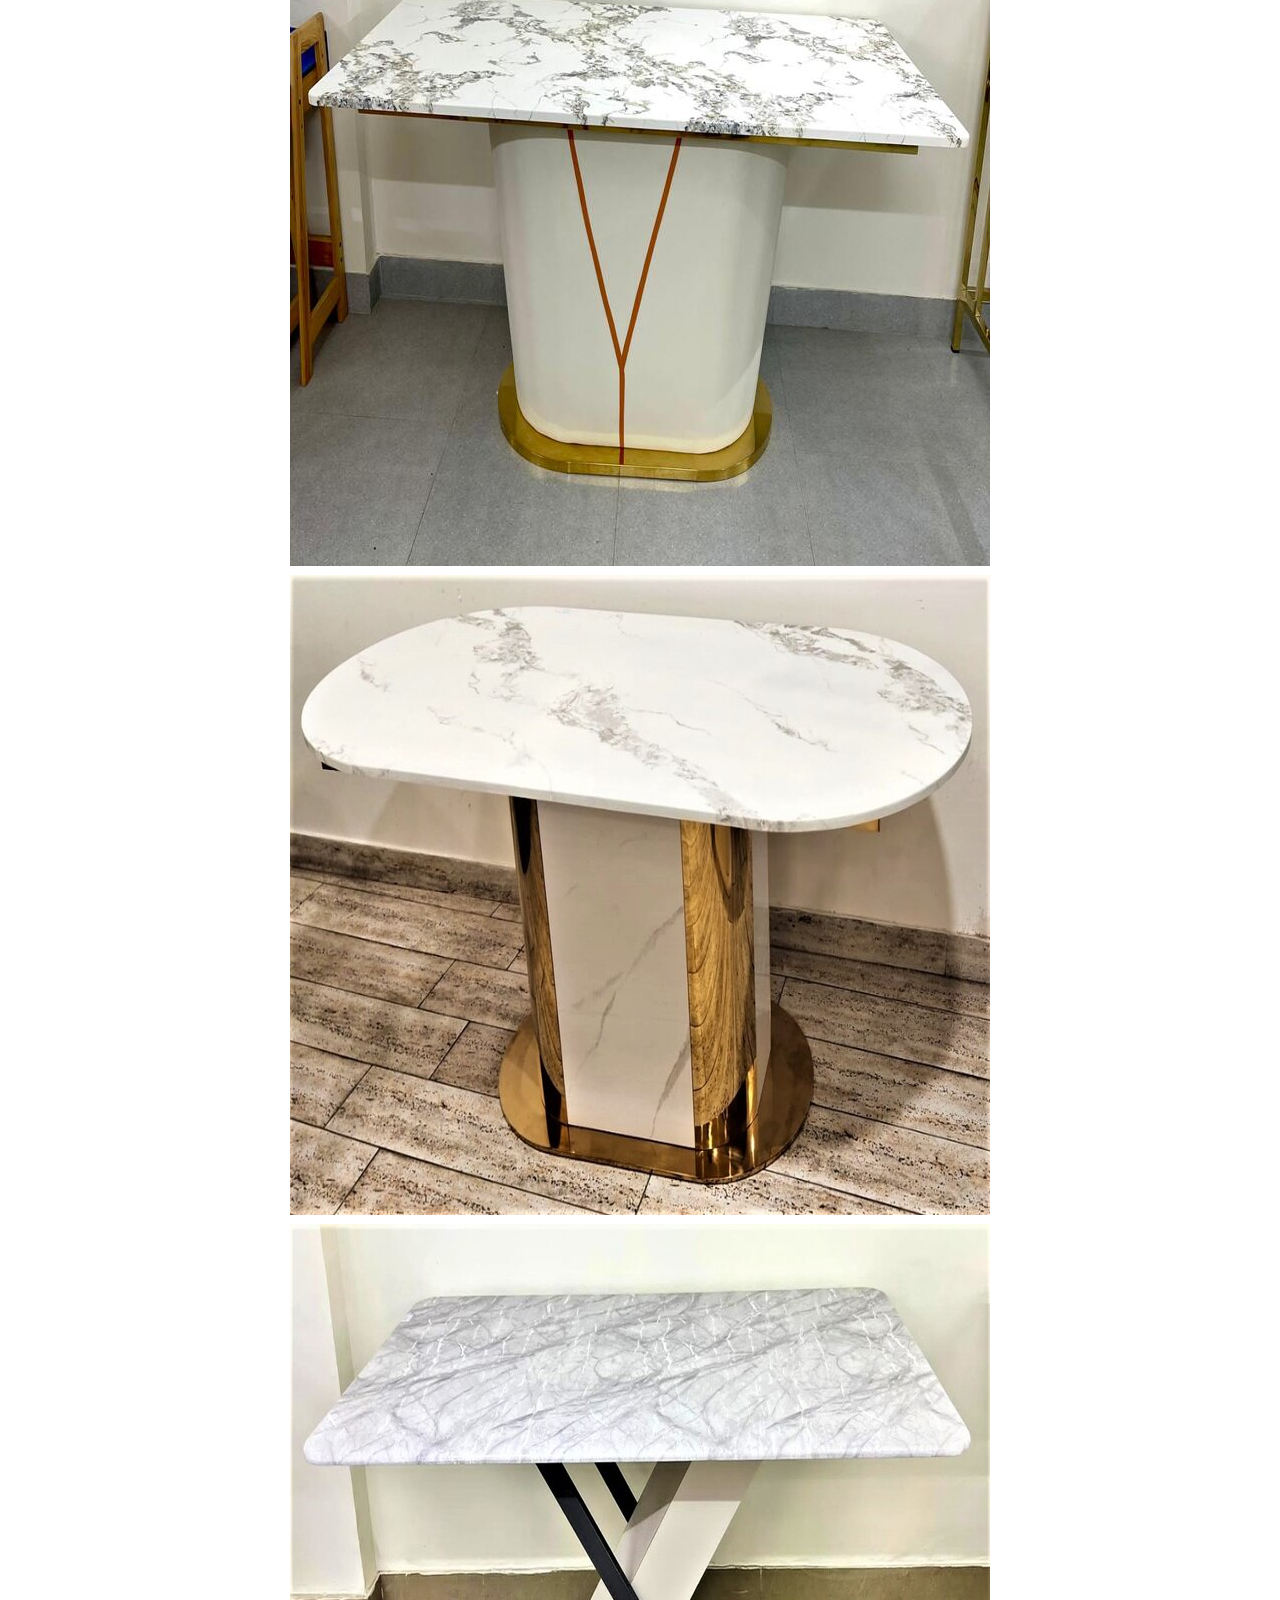
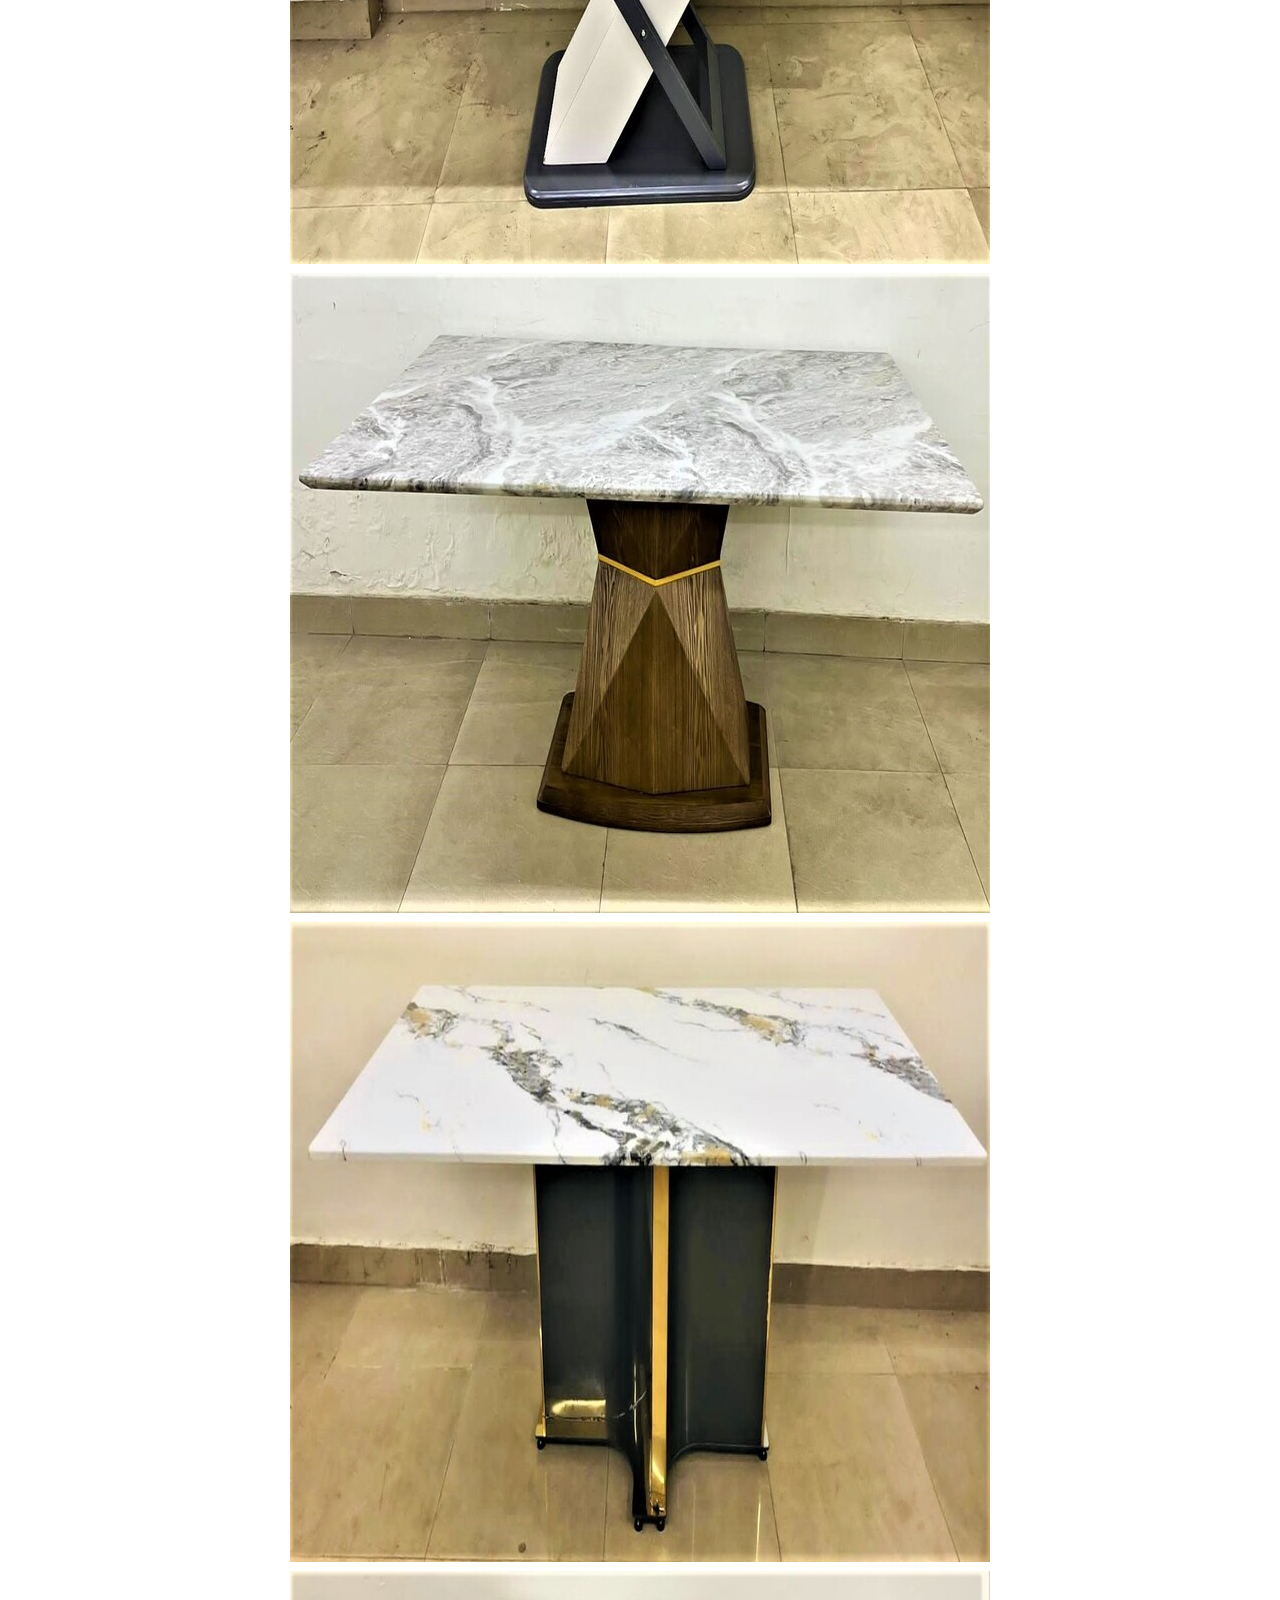
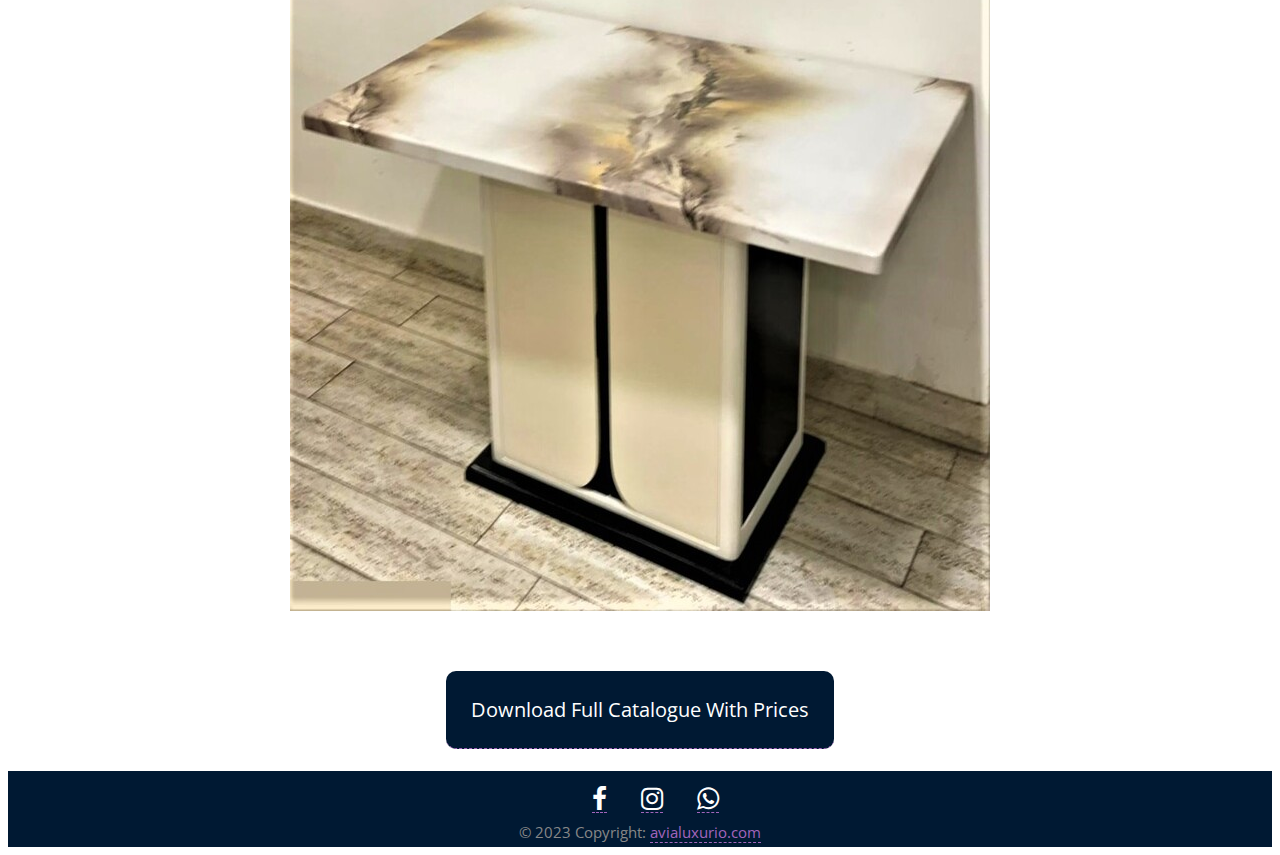
<file: service2.html>
<!doctype html>
<html lang="en">

    <head>

		<!-- Required meta tags -->
        <meta charset="utf-8">
        <meta name="viewport" content="width=device-width, initial-scale=1, shrink-to-fit=no">
        
        <title>Avia Luxurio</title>

        <!-- CSS -->
        <link rel="stylesheet" href="https://fonts.googleapis.com/css?family=Open+Sans:300,300i,400,600">
		<link rel="stylesheet" href="https://stackpath.bootstrapcdn.com/bootstrap/4.2.1/css/bootstrap.min.css" integrity="sha384-GJzZqFGwb1QTTN6wy59ffF1BuGJpLSa9DkKMp0DgiMDm4iYMj70gZWKYbI706tWS" crossorigin="anonymous">
        <link rel="stylesheet" href="https://use.fontawesome.com/releases/v5.7.0/css/all.css" integrity="sha384-lZN37f5QGtY3VHgisS14W3ExzMWZxybE1SJSEsQp9S+oqd12jhcu+A56Ebc1zFSJ" crossorigin="anonymous">
        <link rel="stylesheet" href="assets/css/animate.css">
        <link rel="stylesheet" href="assets/css/style.css">
        <link rel="stylesheet" href="assets/css/media-queries.css">
        <link rel="stylesheet" href="assets/css/carousel.css">
		<link rel="stylesheet" href="https://cdnjs.cloudflare.com/ajax/libs/font-awesome/4.7.0/css/font-awesome.min.css">

        <!-- Favicon and touch icons -->
        <!-- <link rel="shortcut icon" href="assets/ico/favicon.png"> -->
        <link rel="apple-touch-icon-precomposed" sizes="144x144" href="assets/ico/apple-touch-icon-144-precomposed.png">
        <link rel="apple-touch-icon-precomposed" sizes="114x114" href="assets/ico/apple-touch-icon-114-precomposed.png">
        <link rel="apple-touch-icon-precomposed" sizes="72x72" href="assets/ico/apple-touch-icon-72-precomposed.png">
        <link rel="apple-touch-icon-precomposed" href="assets/ico/apple-touch-icon-57-precomposed.png">

    </head>

    <body>

		<!-- Top menu -->
		<nav class="navbar navbar-dark fixed-top navbar-expand-md">
			<div class="container">
				<a class="navbar-brand" href="index.html">Avia Luxurio</a>
			    <button class="navbar-toggler" type="button" data-toggle="collapse" data-target="#navbarNav" aria-controls="navbarNav" aria-expanded="false" aria-label="Toggle navigation">
			        <span class="navbar-toggler-icon"></span>
			    </button>
			    <div class="collapse navbar-collapse" id="navbarNav">
					<ul class="navbar-nav ml-auto">
						<li class="nav-item">
							<a class="nav-link " href="index.html">Home</a>
						</li>
						<li class="nav-item">
							<a class="nav-link " href="index.html#about-sec">About</a>
						</li>
						<li class="nav-item">
							<a class="nav-link " href="index.html#product-sec">Products</a>
						</li>
						<li class="nav-item">
							<a class="nav-link " href="index.html#service-sec">Services</a>
						</li>
						<li class="nav-item">
							<a class="nav-link " href="index.html#testim-sec">Testimonials</a>
						</li>
						<li class="nav-item">
							<a class="nav-link " href="index.html#contact-sec">Contact</a>
						</li>
					</ul>
			    </div>
		    </div>
		</nav>

       
		
        <div class="top-content">

			<div class="prodtitle">
				<h2>Dinning Set Designs</h2>
				<p>A dining set furniture is a crucial element of any dining room, offering both functionality and aesthetic appeal to enhance the dining experience.

				</p>
			</div>




        	<div class="container-fluid">
        		<div id="carousel-example" class="carousel slide" data-ride="carousel">
        			<div class="carousel-inner row w-100 mx-auto" role="listbox">
            			<div class="carousel-item col-12 col-sm-6 col-md-4 col-lg-3 active">
							<img src="assets/img/backgrounds/17.jpg" class="img-fluid mx-auto d-block" alt="img17">
						</div>
						<div class="carousel-item col-12 col-sm-6 col-md-4 col-lg-3">
							<img src="assets/img/backgrounds/18.jpg" class="img-fluid mx-auto d-block" alt="img18">
						</div>
						<div class="carousel-item col-12 col-sm-6 col-md-4 col-lg-3">
							<img src="assets/img/backgrounds/19.jpg" class="img-fluid mx-auto d-block" alt="img19">
						</div>
						<div class="carousel-item col-12 col-sm-6 col-md-4 col-lg-3">
							<img src="assets/img/backgrounds/20.jpg" class="img-fluid mx-auto d-block" alt="img20">
						</div>
						<div class="carousel-item col-12 col-sm-6 col-md-4 col-lg-3">
							<img src="assets/img/backgrounds/21.jpg" class="img-fluid mx-auto d-block" alt="img21">
						</div>
						<div class="carousel-item col-12 col-sm-6 col-md-4 col-lg-3">
							<img src="assets/img/backgrounds/22.jpg" class="img-fluid mx-auto d-block" alt="img22">
						</div>
						<div class="carousel-item col-12 col-sm-6 col-md-4 col-lg-3">
							<img src="assets/img/backgrounds/23.jpg" class="img-fluid mx-auto d-block" alt="img23">
						</div>
						<div class="carousel-item col-12 col-sm-6 col-md-4 col-lg-3">
							<img src="assets/img/backgrounds/24.jpg" class="img-fluid mx-auto d-block" alt="img24">
						</div>
                        <div class="carousel-item col-12 col-sm-6 col-md-4 col-lg-3">
							<img src="assets/img/backgrounds/91.jpg" class="img-fluid mx-auto d-block" alt="img91">
						</div>
						<div class="carousel-item col-12 col-sm-6 col-md-4 col-lg-3">
							<img src="assets/img/backgrounds/92.jpg" class="img-fluid mx-auto d-block" alt="img92">
						</div>
						<div class="carousel-item col-12 col-sm-6 col-md-4 col-lg-3">
							<img src="assets/img/backgrounds/93.jpg" class="img-fluid mx-auto d-block" alt="img93">
						</div>
						<div class="carousel-item col-12 col-sm-6 col-md-4 col-lg-3">
							<img src="assets/img/backgrounds/94.jpg" class="img-fluid mx-auto d-block" alt="img94">
						</div>
						<div class="carousel-item col-12 col-sm-6 col-md-4 col-lg-3">
							<img src="assets/img/backgrounds/95.jpg" class="img-fluid mx-auto d-block" alt="img95">
						</div>
						<div class="carousel-item col-12 col-sm-6 col-md-4 col-lg-3">
							<img src="assets/img/backgrounds/96.jpg" class="img-fluid mx-auto d-block" alt="img96">
						</div>
						<div class="carousel-item col-12 col-sm-6 col-md-4 col-lg-3">
							<img src="assets/img/backgrounds/97.jpg" class="img-fluid mx-auto d-block" alt="img97">
						</div>
						<div class="carousel-item col-12 col-sm-6 col-md-4 col-lg-3">
							<img src="assets/img/backgrounds/98.jpg" class="img-fluid mx-auto d-block" alt="img98">
						</div>
        			</div>
        			<a class="carousel-control-prev" href="#carousel-example" role="button" data-slide="prev">
						<span class="carousel-control-prev-icon" aria-hidden="true"></span>
						<span class="sr-only">Previous</span>
					</a>
					<a class="carousel-control-next" href="#carousel-example" role="button" data-slide="next">
						<span class="carousel-control-next-icon" aria-hidden="true"></span>
						<span class="sr-only">Next</span>
					</a>
        		</div>
        	</div>

			<div class="zoom-effect" style=" margin-top: 75px;">
				<a href="#pdf" style="background-color: #001933;
				color: white;
				text-decoration: none;
				padding: 25px 25px;
				border-radius: 10px;
				font-size: 20px;">Download Full Catalogue With Prices</a>
			</div>
        </div>





		<footer class="text-center text-lg-start" style="background-color: #001933; padding: 0px; margin-top: 45px;">
			<div class=" d-flex justify-content-center">
	
				<a href="" class='fa fa-facebook'
					style='font-size: 26px; color: white; margin-left: 30px;margin-top:15px'></a>
	
				<a href=" https://instagram.com/ishaanaainteriors?igshid=YmMyMTA2M2Y=" class='fa fa-instagram'
					style='font-size: 26px; color: white; margin-left: 30px;margin-top:15px'></a>
	
				<a href="https://wa.me/919026566666" class='fa fa-whatsapp'
					style='font-size: 26px; color: white; margin-left: 30px;margin-top:15px'></a>
	
	
	
				<!-- Copyright -->
				<div class="text-center text-white p-3" style="background-color: 61616;">
					© 2023 Copyright:
					<a class="text-white" href="index.html">avialuxurio.com</a>
				</div>
				<!-- Copyright -->
		</footer>





        <!-- Javascript -->
		<script src="assets/js/jquery-3.3.1.min.js"></script>
		<script src="assets/js/jquery-migrate-3.0.0.min.js"></script>
		<script src="https://cdnjs.cloudflare.com/ajax/libs/popper.js/1.14.6/umd/popper.min.js" integrity="sha384-wHAiFfRlMFy6i5SRaxvfOCifBUQy1xHdJ/yoi7FRNXMRBu5WHdZYu1hA6ZOblgut" crossorigin="anonymous"></script>
		<script src="https://stackpath.bootstrapcdn.com/bootstrap/4.2.1/js/bootstrap.min.js" integrity="sha384-B0UglyR+jN6CkvvICOB2joaf5I4l3gm9GU6Hc1og6Ls7i6U/mkkaduKaBhlAXv9k" crossorigin="anonymous"></script>
        <script src="assets/js/jquery.backstretch.min.js"></script>
        <script src="assets/js/wow.min.js"></script>
        <script src="assets/js/scripts.js"></script>

    </body>

</html>
</file>
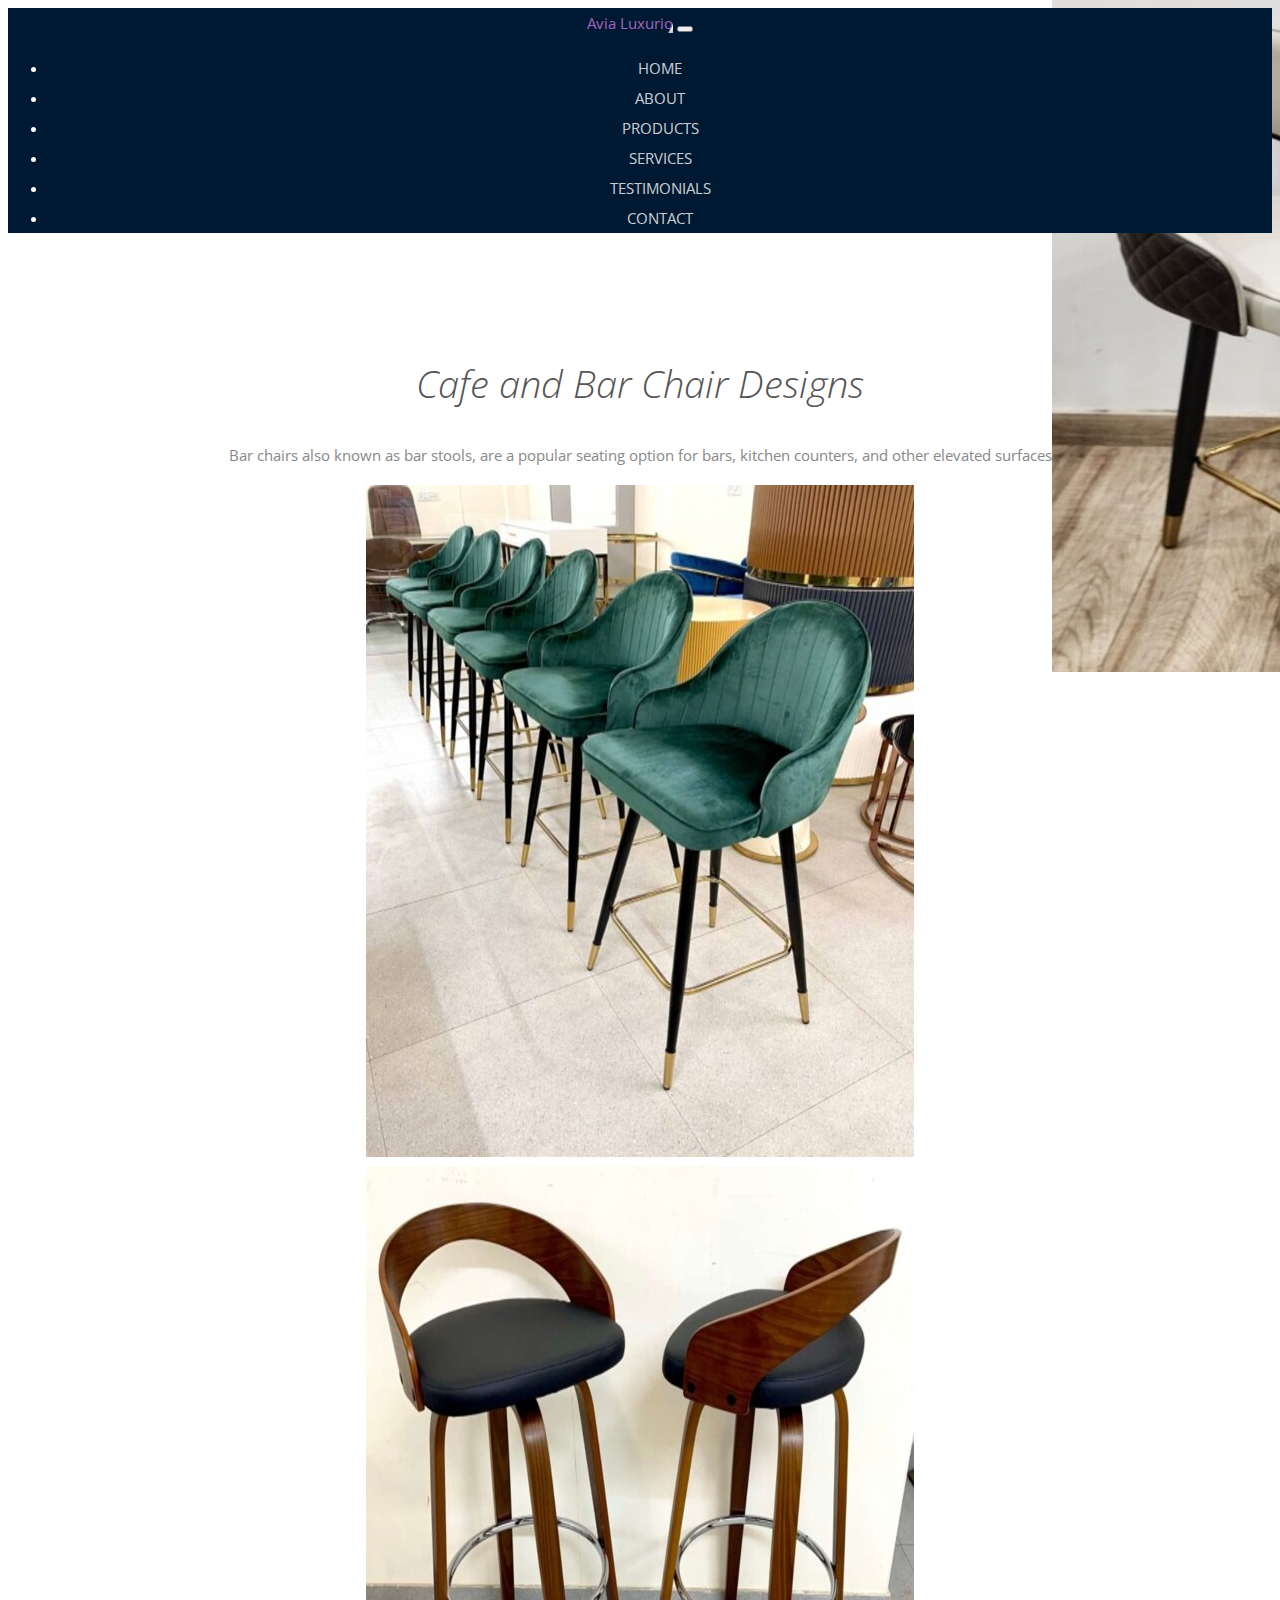
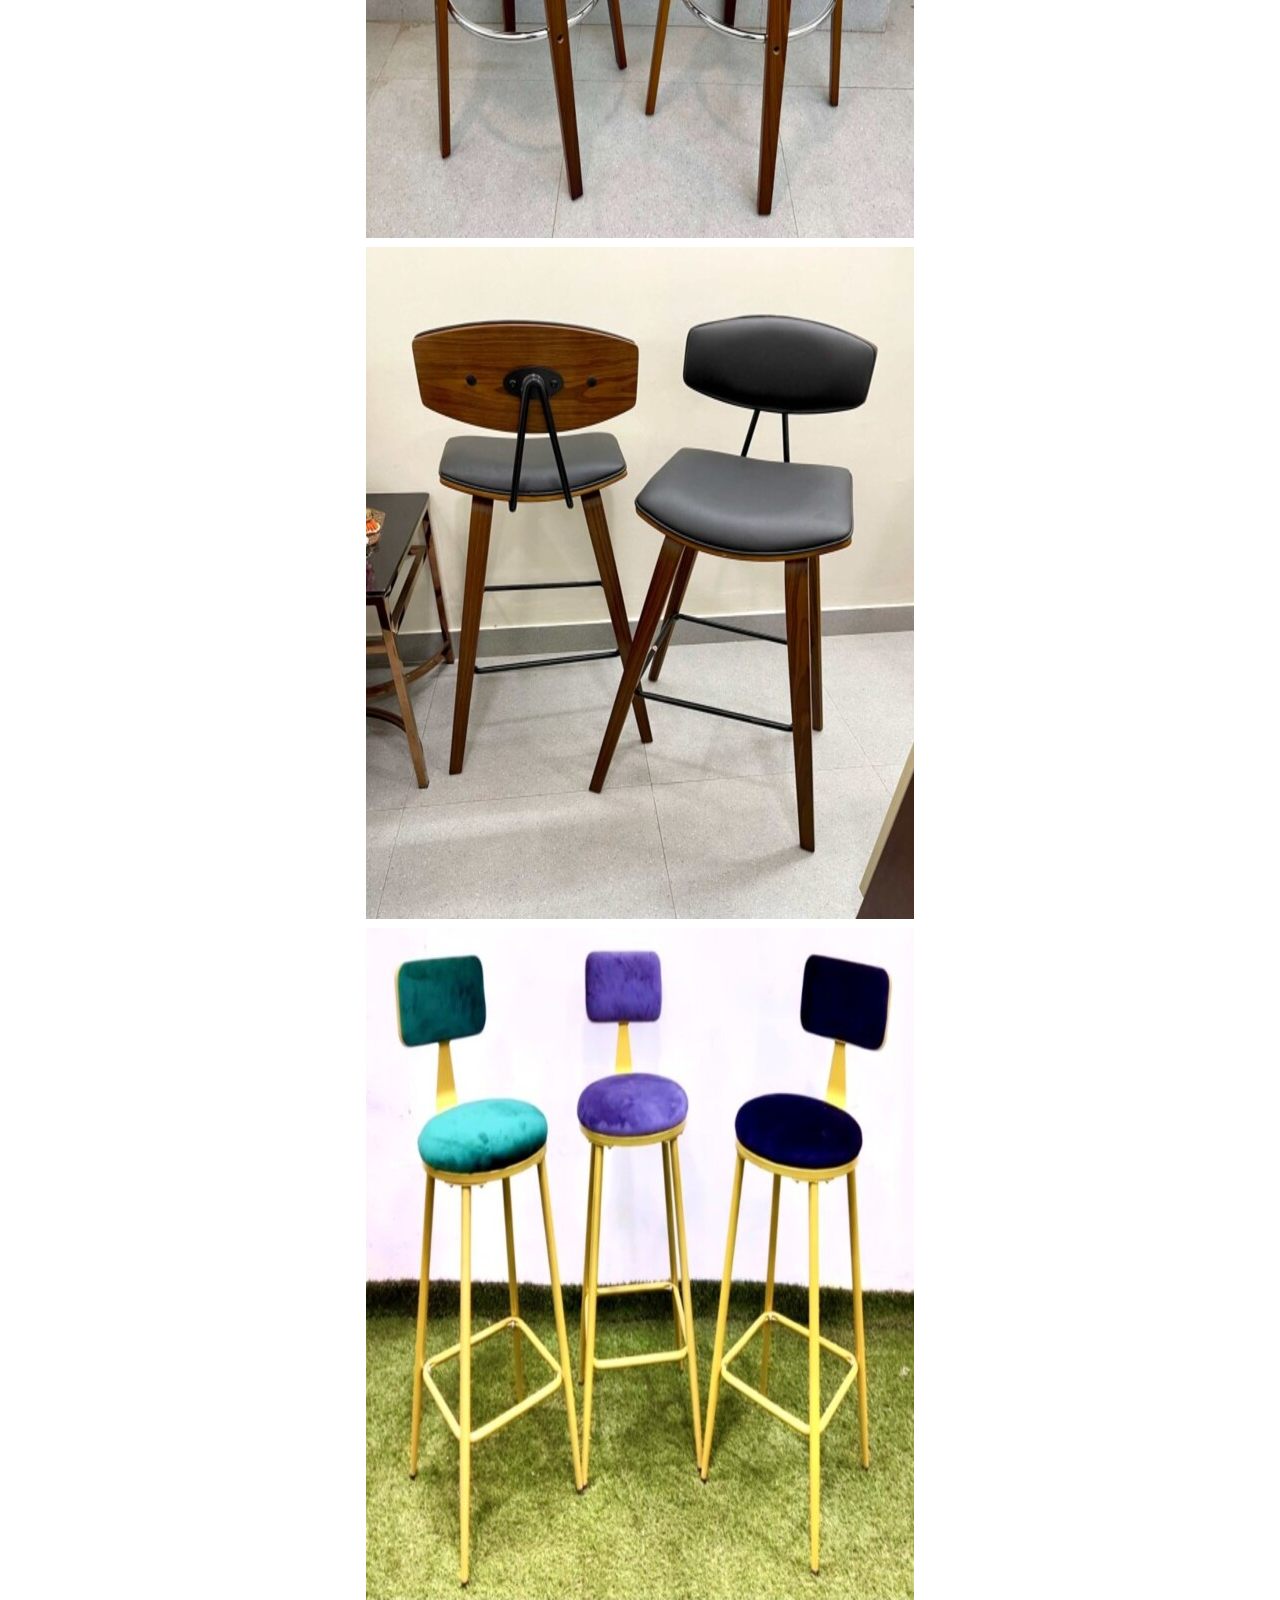
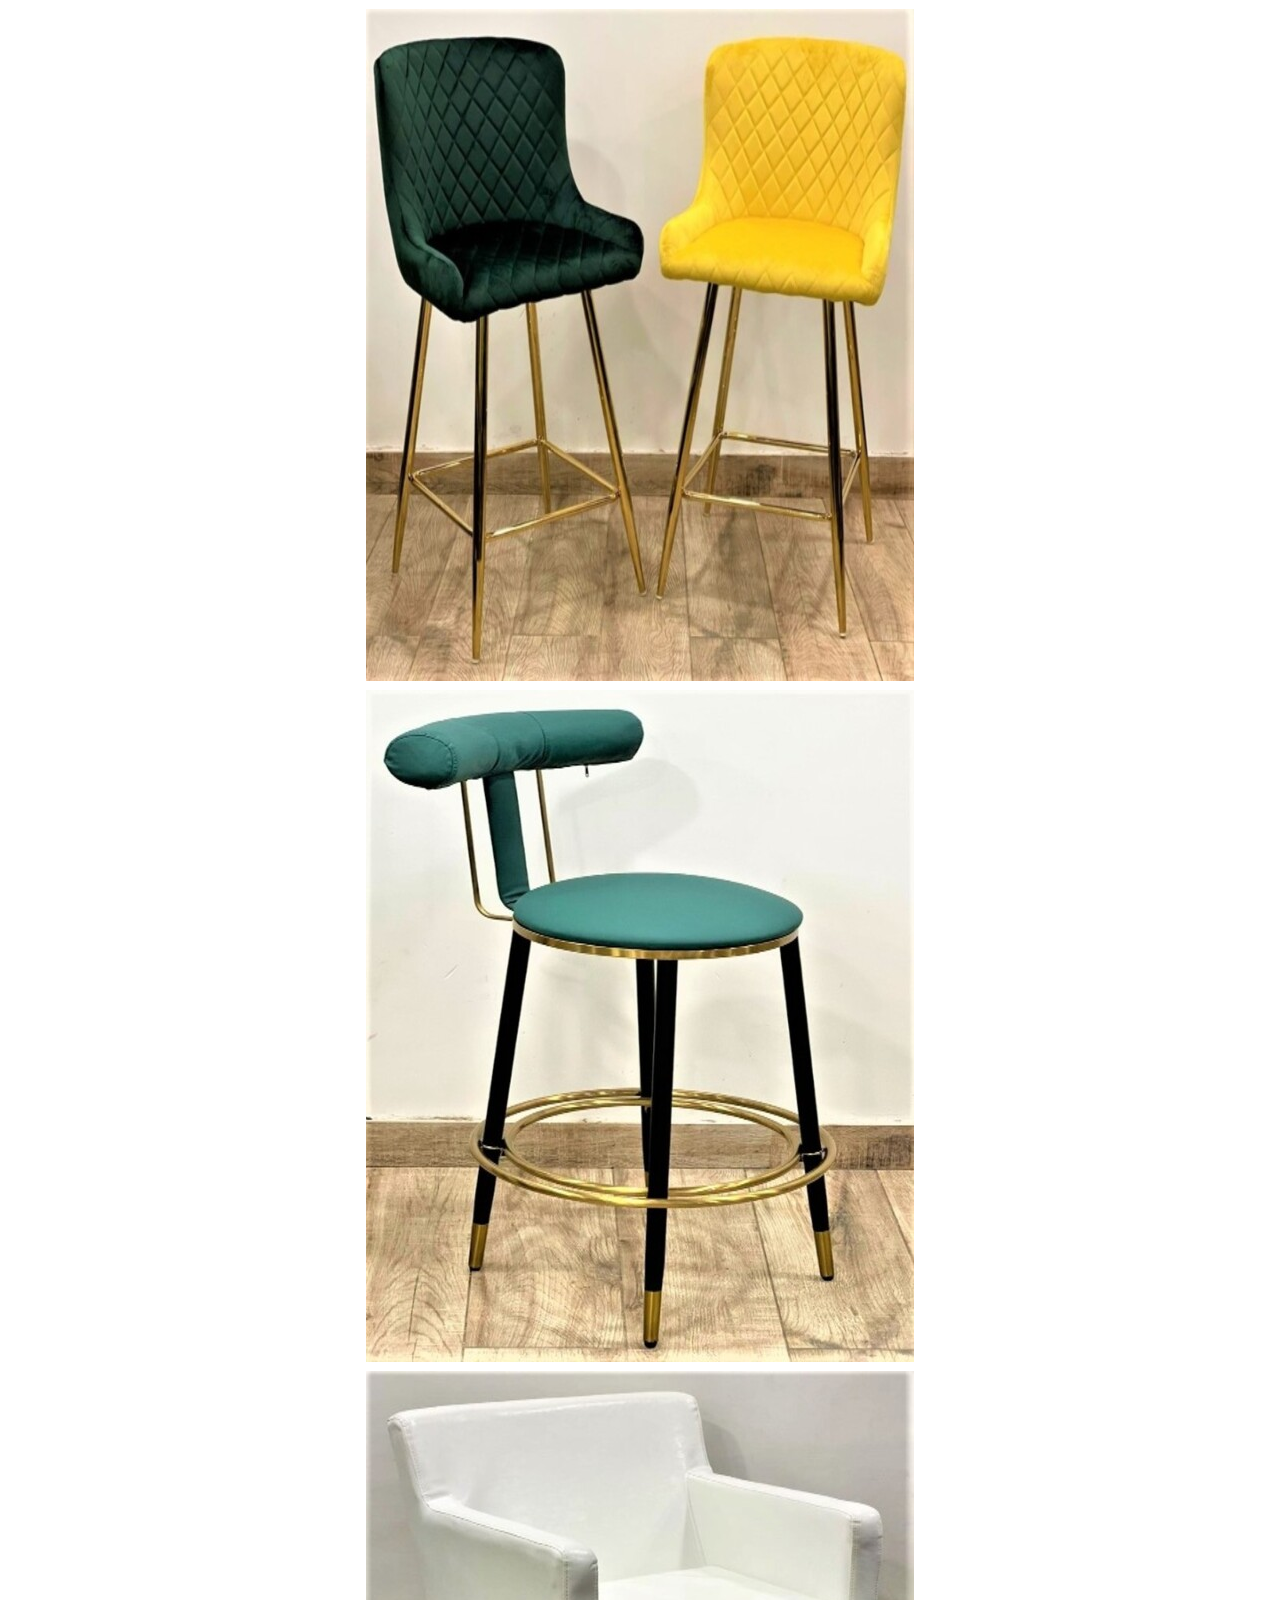
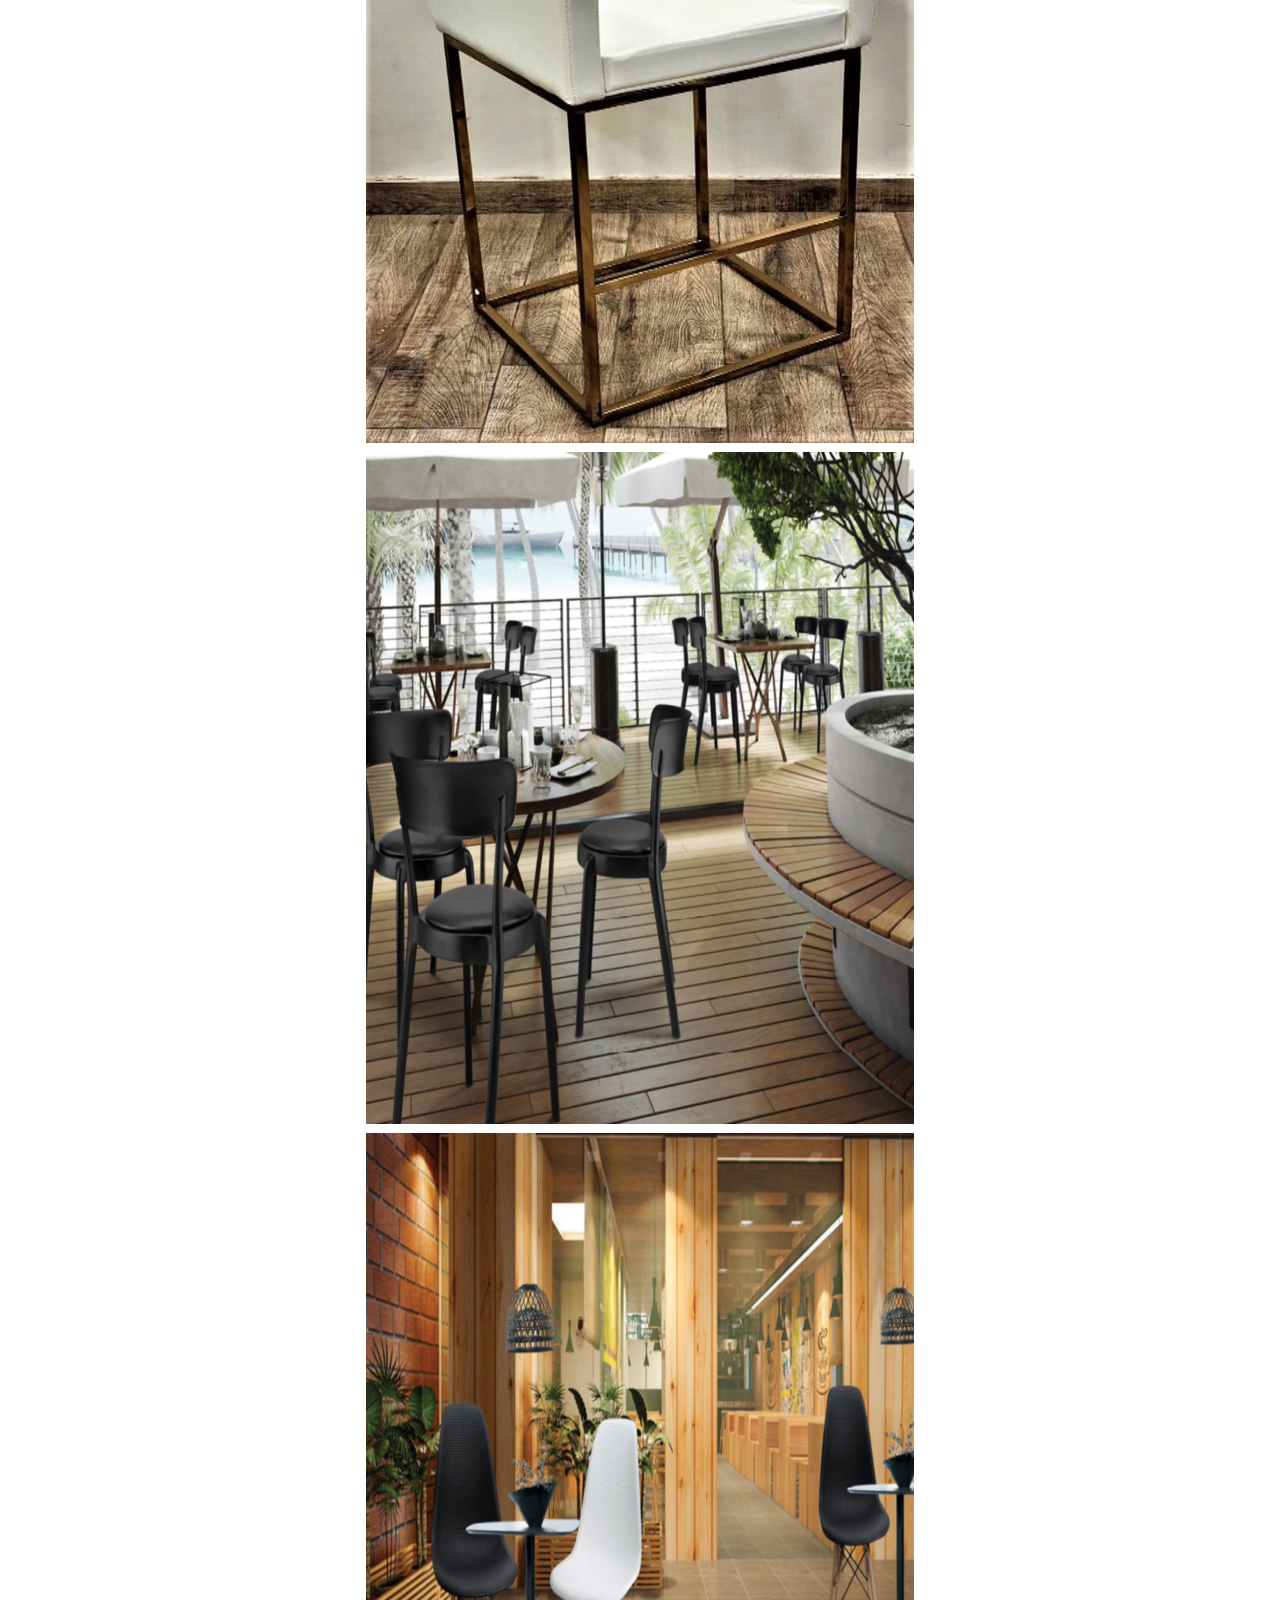
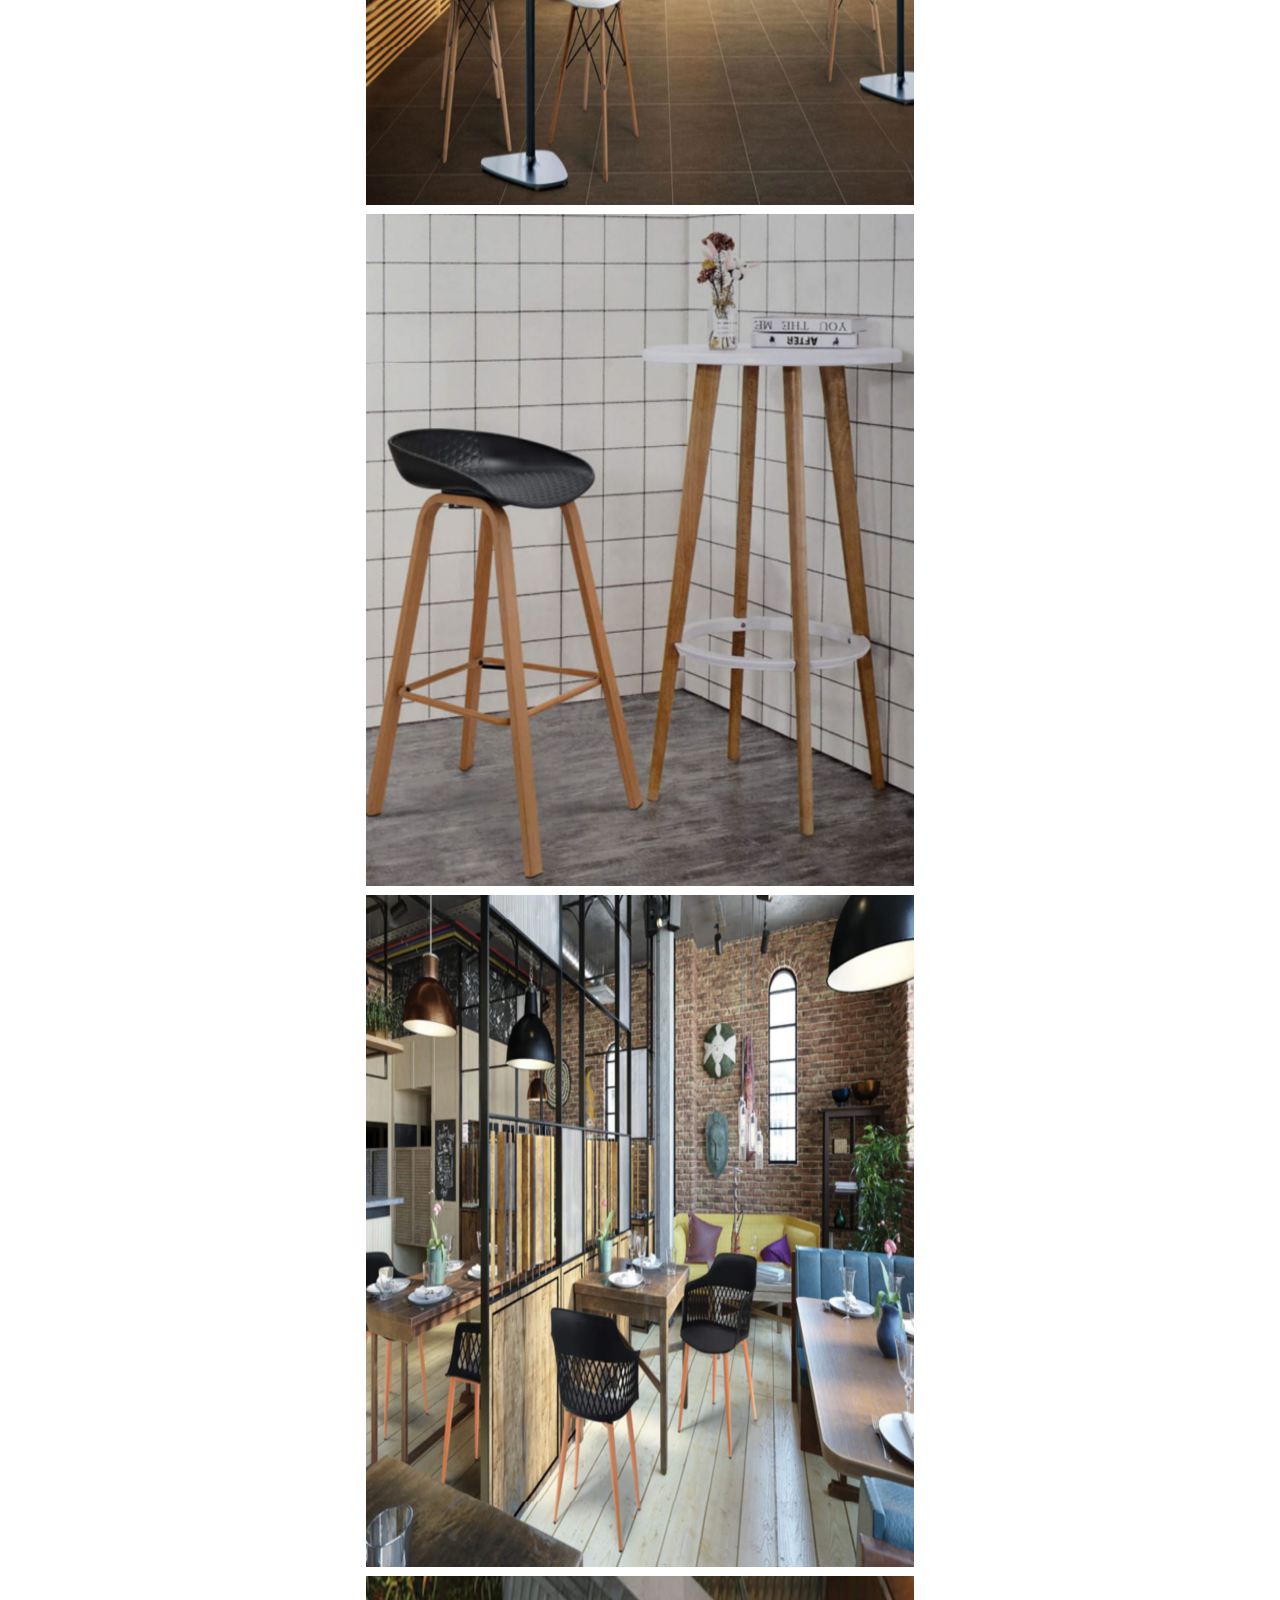
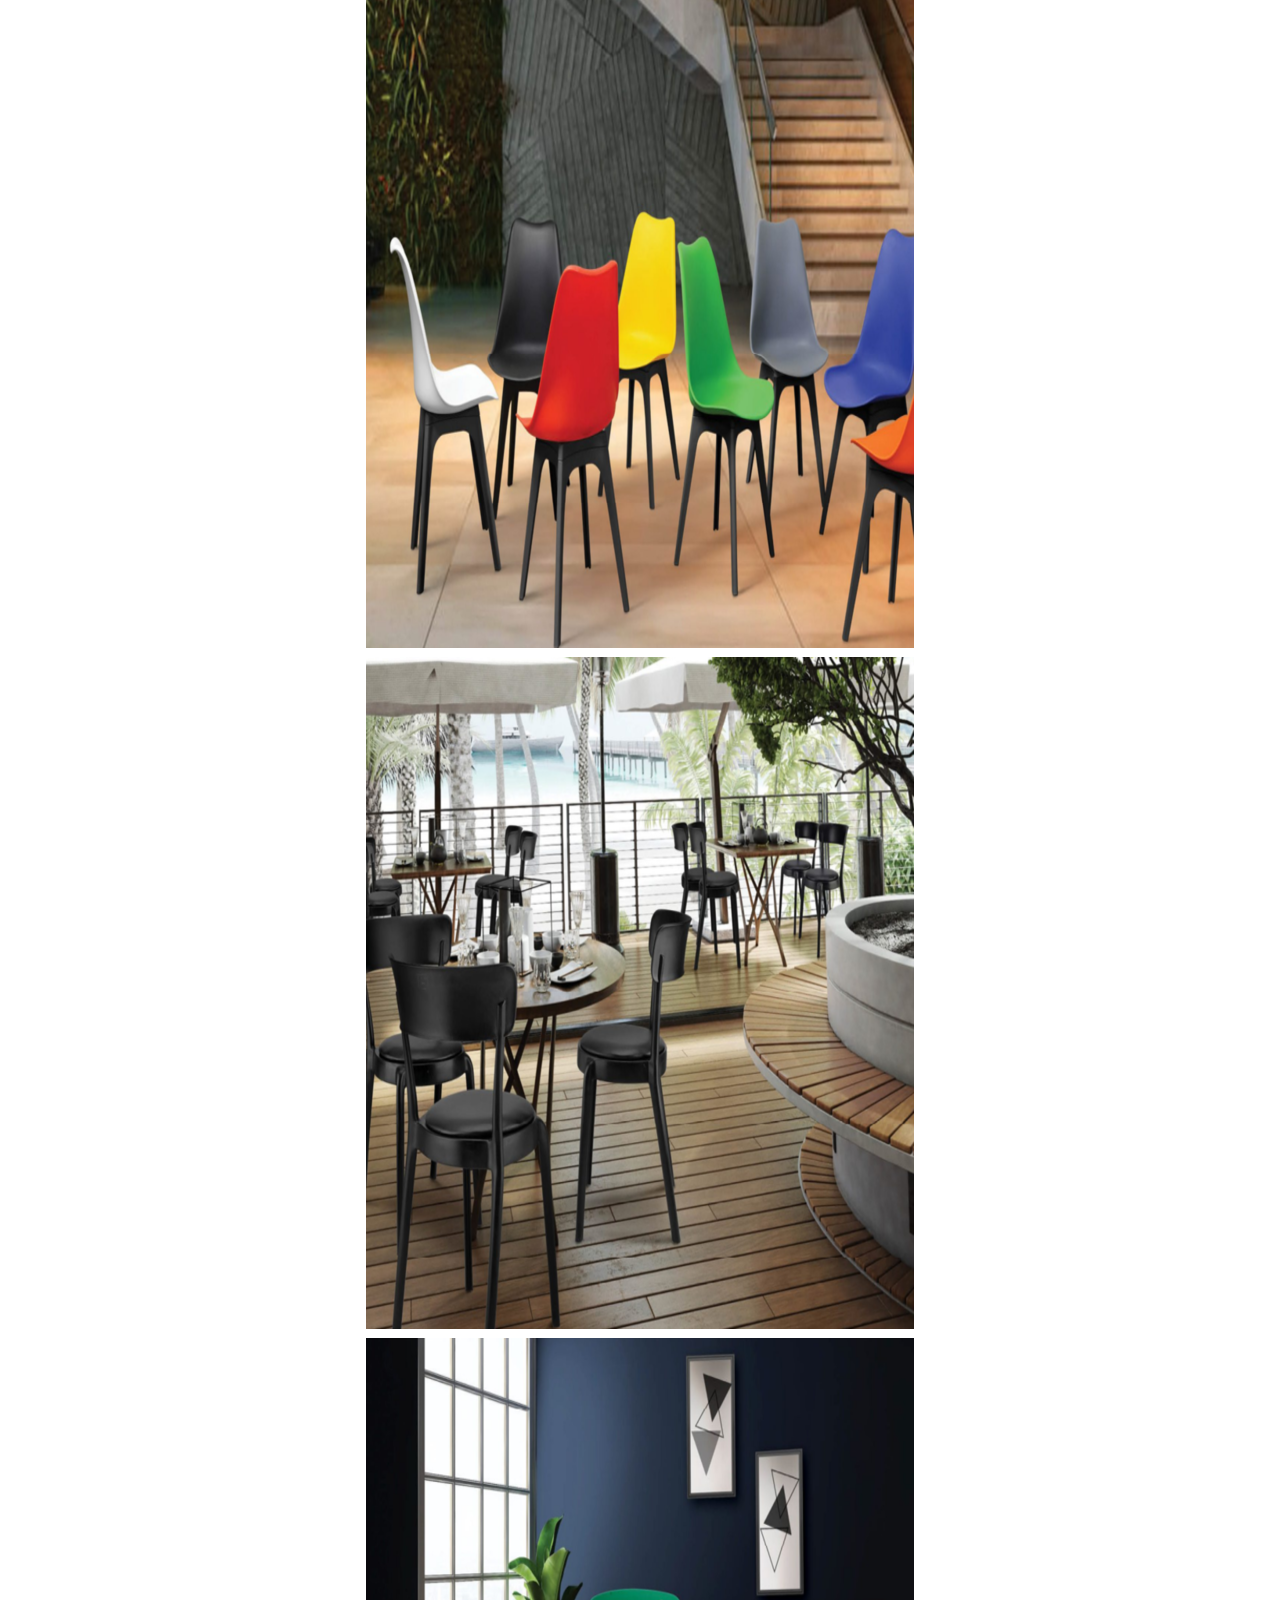
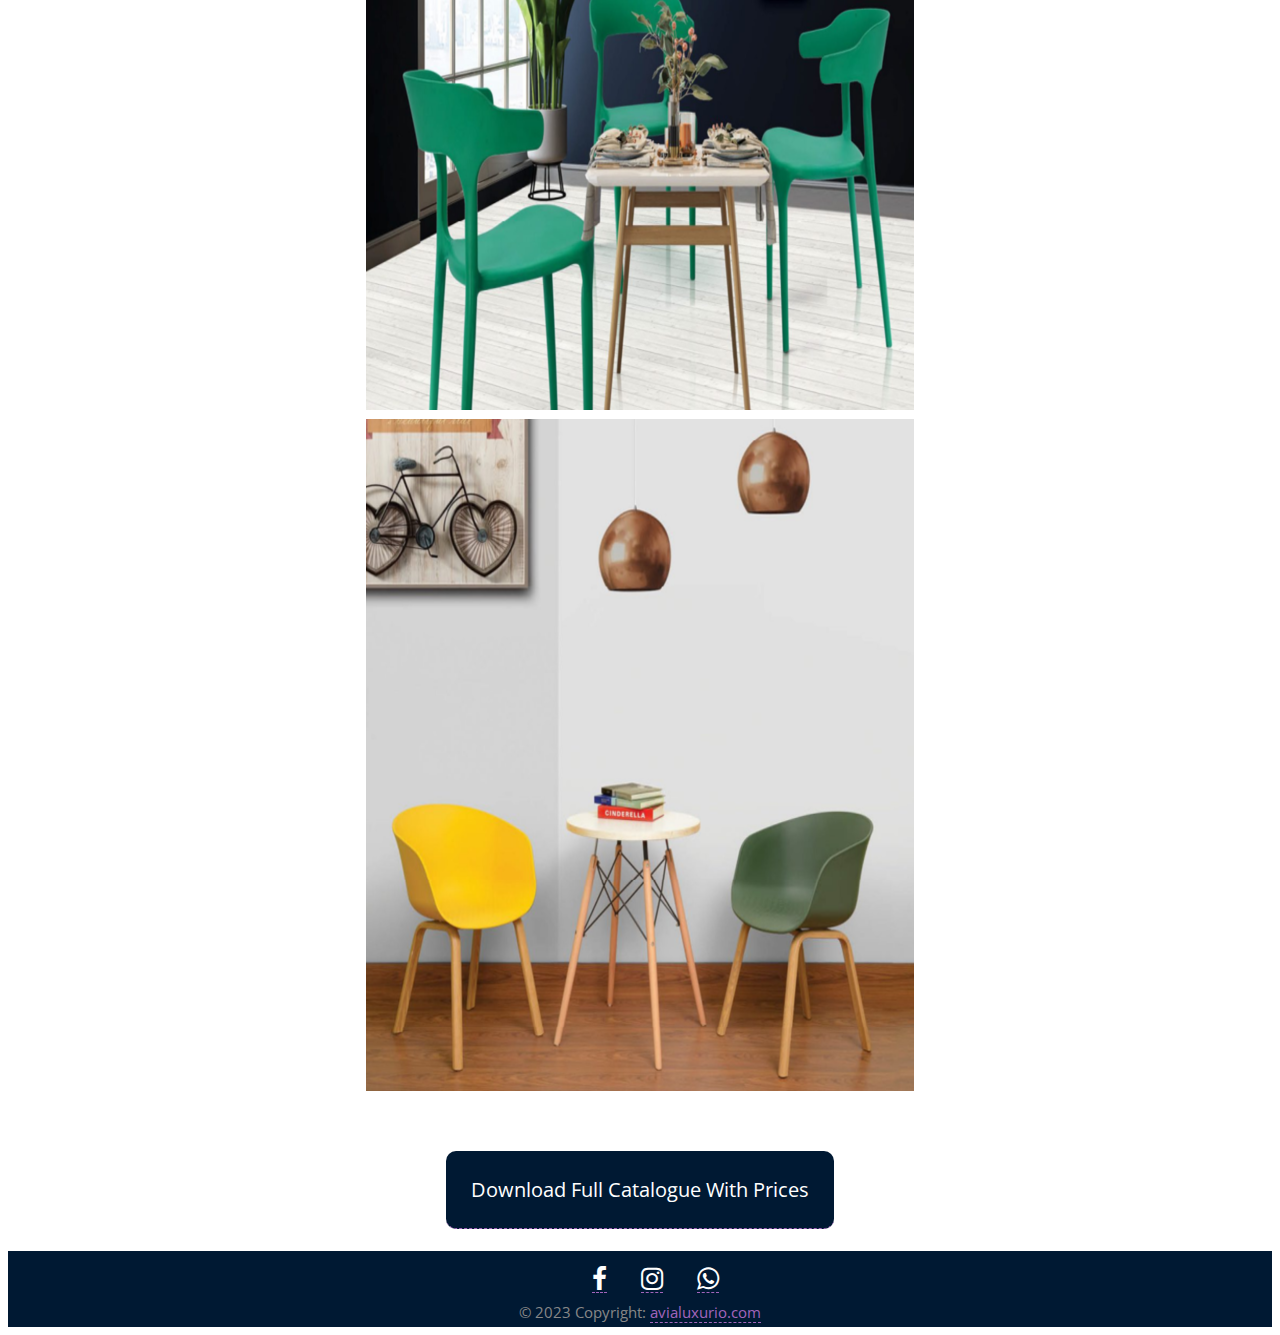
<file: service3.html>
<!doctype html>
<html lang="en">

    <head>

		<!-- Required meta tags -->
        <meta charset="utf-8">
        <meta name="viewport" content="width=device-width, initial-scale=1, shrink-to-fit=no">
        
        <title>Avia Luxurio</title>

        <!-- CSS -->
        <link rel="stylesheet" href="https://fonts.googleapis.com/css?family=Open+Sans:300,300i,400,600">
		<link rel="stylesheet" href="https://stackpath.bootstrapcdn.com/bootstrap/4.2.1/css/bootstrap.min.css" integrity="sha384-GJzZqFGwb1QTTN6wy59ffF1BuGJpLSa9DkKMp0DgiMDm4iYMj70gZWKYbI706tWS" crossorigin="anonymous">
        <link rel="stylesheet" href="https://use.fontawesome.com/releases/v5.7.0/css/all.css" integrity="sha384-lZN37f5QGtY3VHgisS14W3ExzMWZxybE1SJSEsQp9S+oqd12jhcu+A56Ebc1zFSJ" crossorigin="anonymous">
        <link rel="stylesheet" href="assets/css/animate.css">
        <link rel="stylesheet" href="assets/css/style.css">
        <link rel="stylesheet" href="assets/css/media-queries.css">
        <link rel="stylesheet" href="assets/css/carousel.css">
		<link rel="stylesheet" href="https://cdnjs.cloudflare.com/ajax/libs/font-awesome/4.7.0/css/font-awesome.min.css">

        <!-- Favicon and touch icons -->
        <!-- <link rel="shortcut icon" href="assets/ico/favicon.png"> -->
        <link rel="apple-touch-icon-precomposed" sizes="144x144" href="assets/ico/apple-touch-icon-144-precomposed.png">
        <link rel="apple-touch-icon-precomposed" sizes="114x114" href="assets/ico/apple-touch-icon-114-precomposed.png">
        <link rel="apple-touch-icon-precomposed" sizes="72x72" href="assets/ico/apple-touch-icon-72-precomposed.png">
        <link rel="apple-touch-icon-precomposed" href="assets/ico/apple-touch-icon-57-precomposed.png">

    </head>

    <body>

		<!-- Top menu -->
		<nav class="navbar navbar-dark fixed-top navbar-expand-md">
			<div class="container">
				<a class="navbar-brand" href="index.html">Avia Luxurio</a>
			    <button class="navbar-toggler" type="button" data-toggle="collapse" data-target="#navbarNav" aria-controls="navbarNav" aria-expanded="false" aria-label="Toggle navigation">
			        <span class="navbar-toggler-icon"></span>
			    </button>
			    <div class="collapse navbar-collapse" id="navbarNav">
					<ul class="navbar-nav ml-auto">
						<li class="nav-item">
							<a class="nav-link " href="index.html">Home</a>
						</li>
						<li class="nav-item">
							<a class="nav-link " href="index.html#about-sec">About</a>
						</li>
						<li class="nav-item">
							<a class="nav-link " href="index.html#product-sec">Products</a>
						</li>
						<li class="nav-item">
							<a class="nav-link " href="index.html#service-sec">Services</a>
						</li>
						<li class="nav-item">
							<a class="nav-link " href="index.html#testim-sec">Testimonials</a>
						</li>
						<li class="nav-item">
							<a class="nav-link " href="index.html#contact-sec">Contact</a>
						</li>
					</ul>
			    </div>
		    </div>
		</nav>

       
      
		
        <div class="top-content">

			<div class="prodtitle">
				<h2> Cafe and Bar Chair Designs</h2>
				<p>Bar chairs also known as bar stools, are a popular seating option for bars, kitchen counters, and other elevated surfaces</p>
			</div>




        	<div class="container-fluid">
        		<div id="carousel-example" class="carousel slide" data-ride="carousel">
        			<div class="carousel-inner row w-100 mx-auto" role="listbox">
            			<div class="carousel-item col-12 col-sm-6 col-md-4 col-lg-3 active">
							<img src="assets/img/backgrounds/9.jpg" class="img-fluid mx-auto d-block" alt="img9">
						</div>
						<div class="carousel-item col-12 col-sm-6 col-md-4 col-lg-3">
							<img src="assets/img/backgrounds/10.jpg" class="img-fluid mx-auto d-block" alt="img10">
						</div>
						<div class="carousel-item col-12 col-sm-6 col-md-4 col-lg-3">
							<img src="assets/img/backgrounds/11.jpg" class="img-fluid mx-auto d-block" alt="img11">
						</div>
						<div class="carousel-item col-12 col-sm-6 col-md-4 col-lg-3">
							<img src="assets/img/backgrounds/12.jpg" class="img-fluid mx-auto d-block" alt="img12">
						</div>
						<div class="carousel-item col-12 col-sm-6 col-md-4 col-lg-3">
							<img src="assets/img/backgrounds/13.jpg" class="img-fluid mx-auto d-block" alt="img13">
						</div>
						<div class="carousel-item col-12 col-sm-6 col-md-4 col-lg-3">
							<img src="assets/img/backgrounds/14.jpg" class="img-fluid mx-auto d-block" alt="img14">
						</div>
						<div class="carousel-item col-12 col-sm-6 col-md-4 col-lg-3">
							<img src="assets/img/backgrounds/15.jpg" class="img-fluid mx-auto d-block" alt="img15">
						</div>
						<div class="carousel-item col-12 col-sm-6 col-md-4 col-lg-3">
							<img src="assets/img/backgrounds/16.jpg" class="img-fluid mx-auto d-block" alt="img16">
						</div>
                        <div class="carousel-item col-12 col-sm-6 col-md-4 col-lg-3">
							<img src="assets/img/backgrounds/83.png" class="img-fluid mx-auto d-block" alt="img83">
						</div>
						<div class="carousel-item col-12 col-sm-6 col-md-4 col-lg-3">
							<img src="assets/img/backgrounds/84.png" class="img-fluid mx-auto d-block" alt="img84">
						</div>
						<div class="carousel-item col-12 col-sm-6 col-md-4 col-lg-3">
							<img src="assets/img/backgrounds/85.png" class="img-fluid mx-auto d-block" alt="img85">
						</div>
						<div class="carousel-item col-12 col-sm-6 col-md-4 col-lg-3">
							<img src="assets/img/backgrounds/86.png" class="img-fluid mx-auto d-block" alt="img86">
						</div>
						<div class="carousel-item col-12 col-sm-6 col-md-4 col-lg-3">
							<img src="assets/img/backgrounds/87.png" class="img-fluid mx-auto d-block" alt="img87">
						</div>
						<div class="carousel-item col-12 col-sm-6 col-md-4 col-lg-3">
							<img src="assets/img/backgrounds/88.png" class="img-fluid mx-auto d-block" alt="img88">
						</div>
						<div class="carousel-item col-12 col-sm-6 col-md-4 col-lg-3">
							<img src="assets/img/backgrounds/89.png" class="img-fluid mx-auto d-block" alt="img89">
						</div>
						<div class="carousel-item col-12 col-sm-6 col-md-4 col-lg-3">
							<img src="assets/img/backgrounds/90.png" class="img-fluid mx-auto d-block" alt="img90">
						</div>
        			</div>
        			<a class="carousel-control-prev" href="#carousel-example" role="button" data-slide="prev">
						<span class="carousel-control-prev-icon" aria-hidden="true"></span>
						<span class="sr-only">Previous</span>
					</a>
					<a class="carousel-control-next" href="#carousel-example" role="button" data-slide="next">
						<span class="carousel-control-next-icon" aria-hidden="true"></span>
						<span class="sr-only">Next</span>
					</a>
        		</div>
        	</div>

			<div class="zoom-effect" style=" margin-top: 75px;">
				<a href="#pdf" style="background-color: #001933;
				color: white;
				text-decoration: none;
				padding: 25px 25px;
				border-radius: 10px;
				font-size: 20px;">Download Full Catalogue With Prices</a>
			</div>
        </div>





		
   
		
		<footer class="text-center text-lg-start" style="background-color: #001933; padding: 0px; margin-top: 45px;">
			<div class=" d-flex justify-content-center">
	
				<a href="" class='fa fa-facebook'
					style='font-size: 26px; color: white; margin-left: 30px;margin-top:15px'></a>
	
				<a href=" https://instagram.com/ishaanaainteriors?igshid=YmMyMTA2M2Y=" class='fa fa-instagram'
					style='font-size: 26px; color: white; margin-left: 30px;margin-top:15px'></a>
	
				<a href="https://wa.me/919026566666" class='fa fa-whatsapp'
					style='font-size: 26px; color: white; margin-left: 30px;margin-top:15px'></a>
	
	
	
				<!-- Copyright -->
				<div class="text-center text-white p-3" style="background-color: 61616;">
					© 2023 Copyright:
					<a class="text-white" href="index.html">avialuxurio.com</a>
				</div>
				<!-- Copyright -->
		</footer>
	




	

        <!-- Javascript -->
		<script src="assets/js/jquery-3.3.1.min.js"></script>
		<script src="assets/js/jquery-migrate-3.0.0.min.js"></script>
		<script src="https://cdnjs.cloudflare.com/ajax/libs/popper.js/1.14.6/umd/popper.min.js" integrity="sha384-wHAiFfRlMFy6i5SRaxvfOCifBUQy1xHdJ/yoi7FRNXMRBu5WHdZYu1hA6ZOblgut" crossorigin="anonymous"></script>
		<script src="https://stackpath.bootstrapcdn.com/bootstrap/4.2.1/js/bootstrap.min.js" integrity="sha384-B0UglyR+jN6CkvvICOB2joaf5I4l3gm9GU6Hc1og6Ls7i6U/mkkaduKaBhlAXv9k" crossorigin="anonymous"></script>
        <script src="assets/js/jquery.backstretch.min.js"></script>
        <script src="assets/js/wow.min.js"></script>
        <script src="assets/js/scripts.js"></script>

    </body>

</html>
</file>
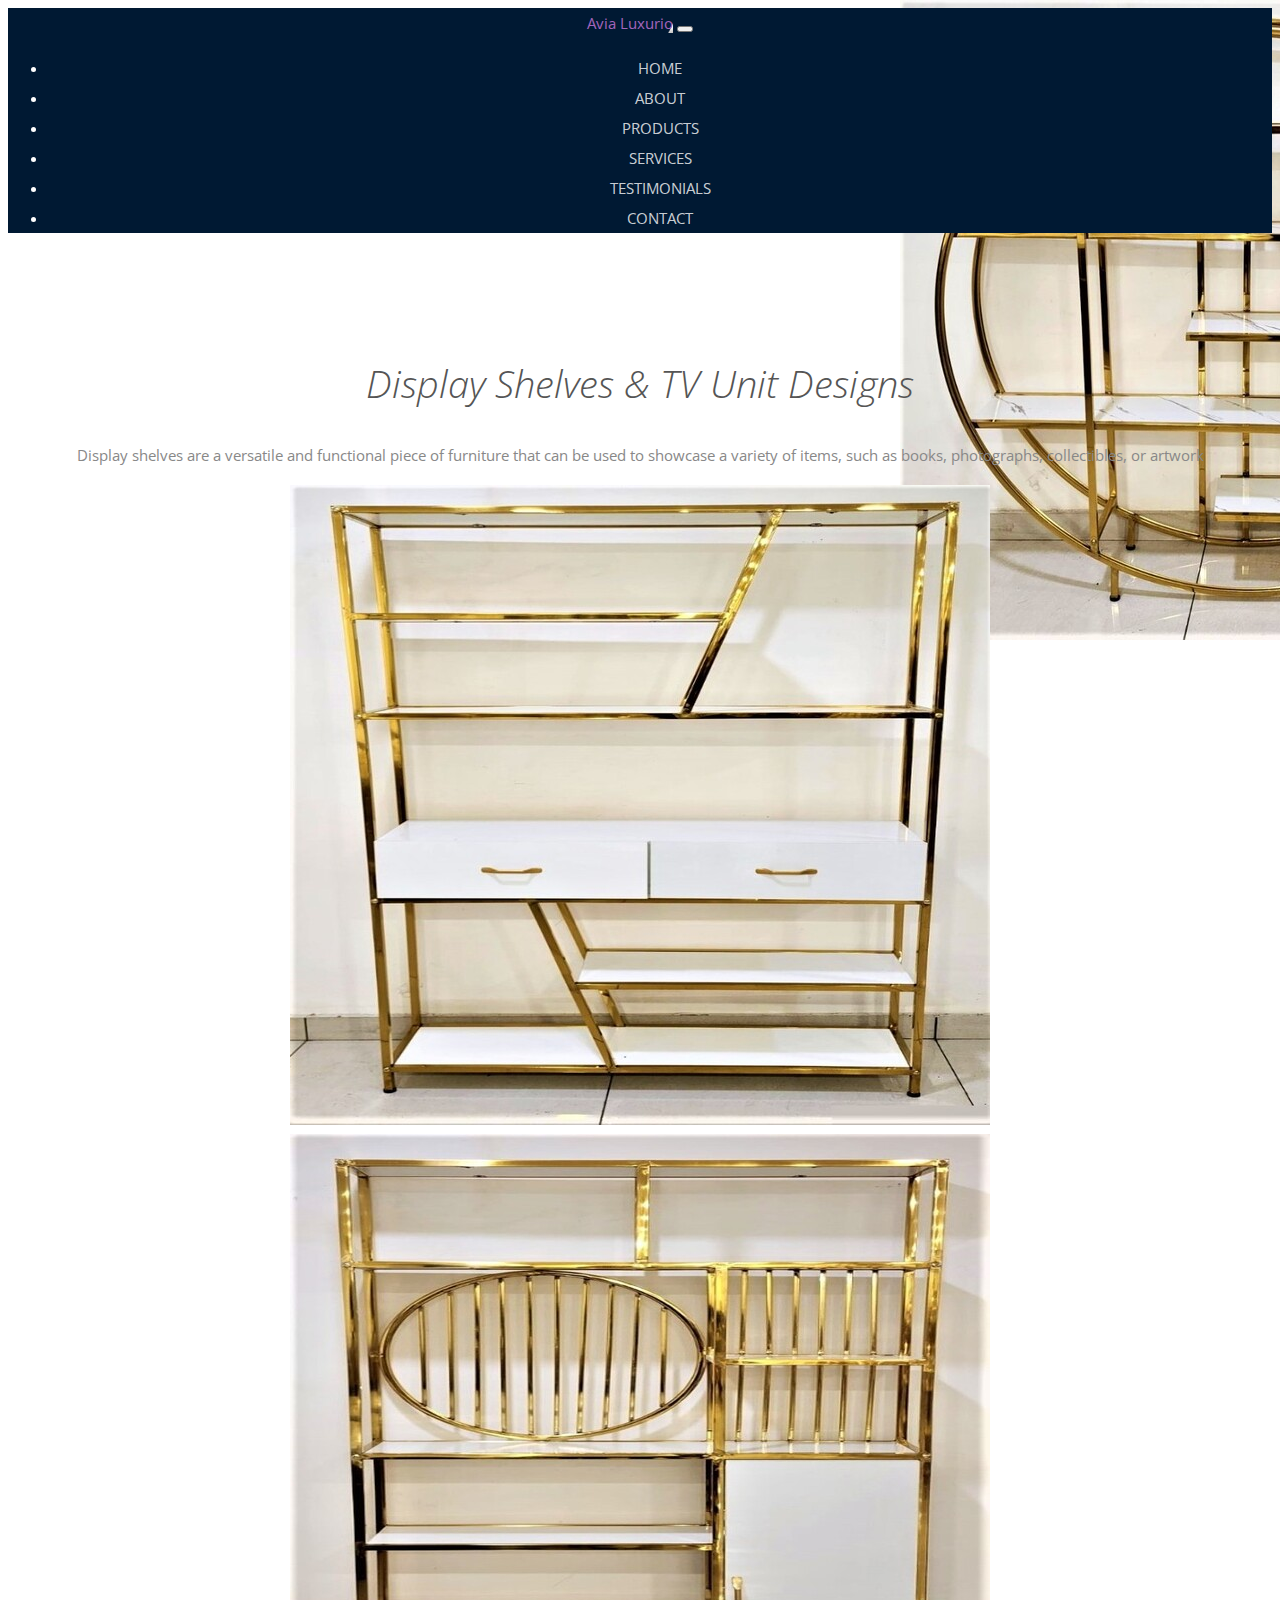
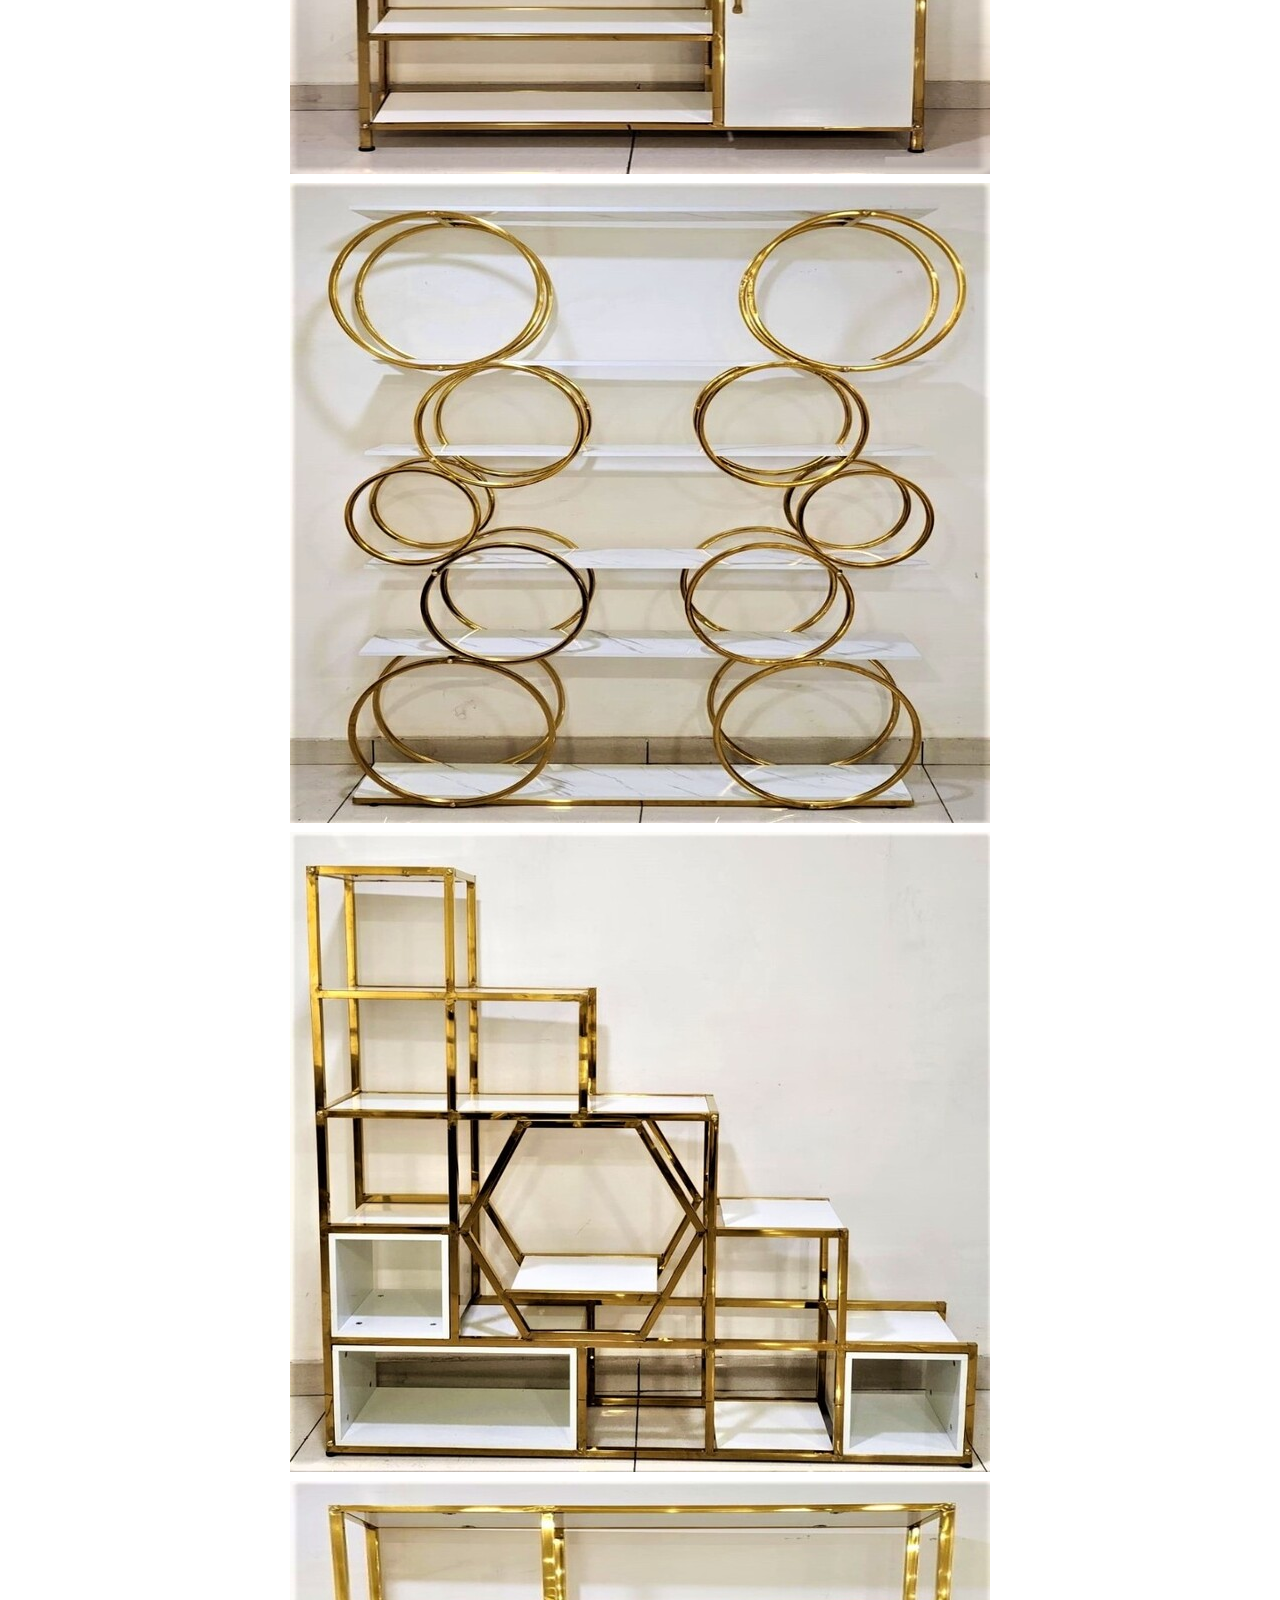
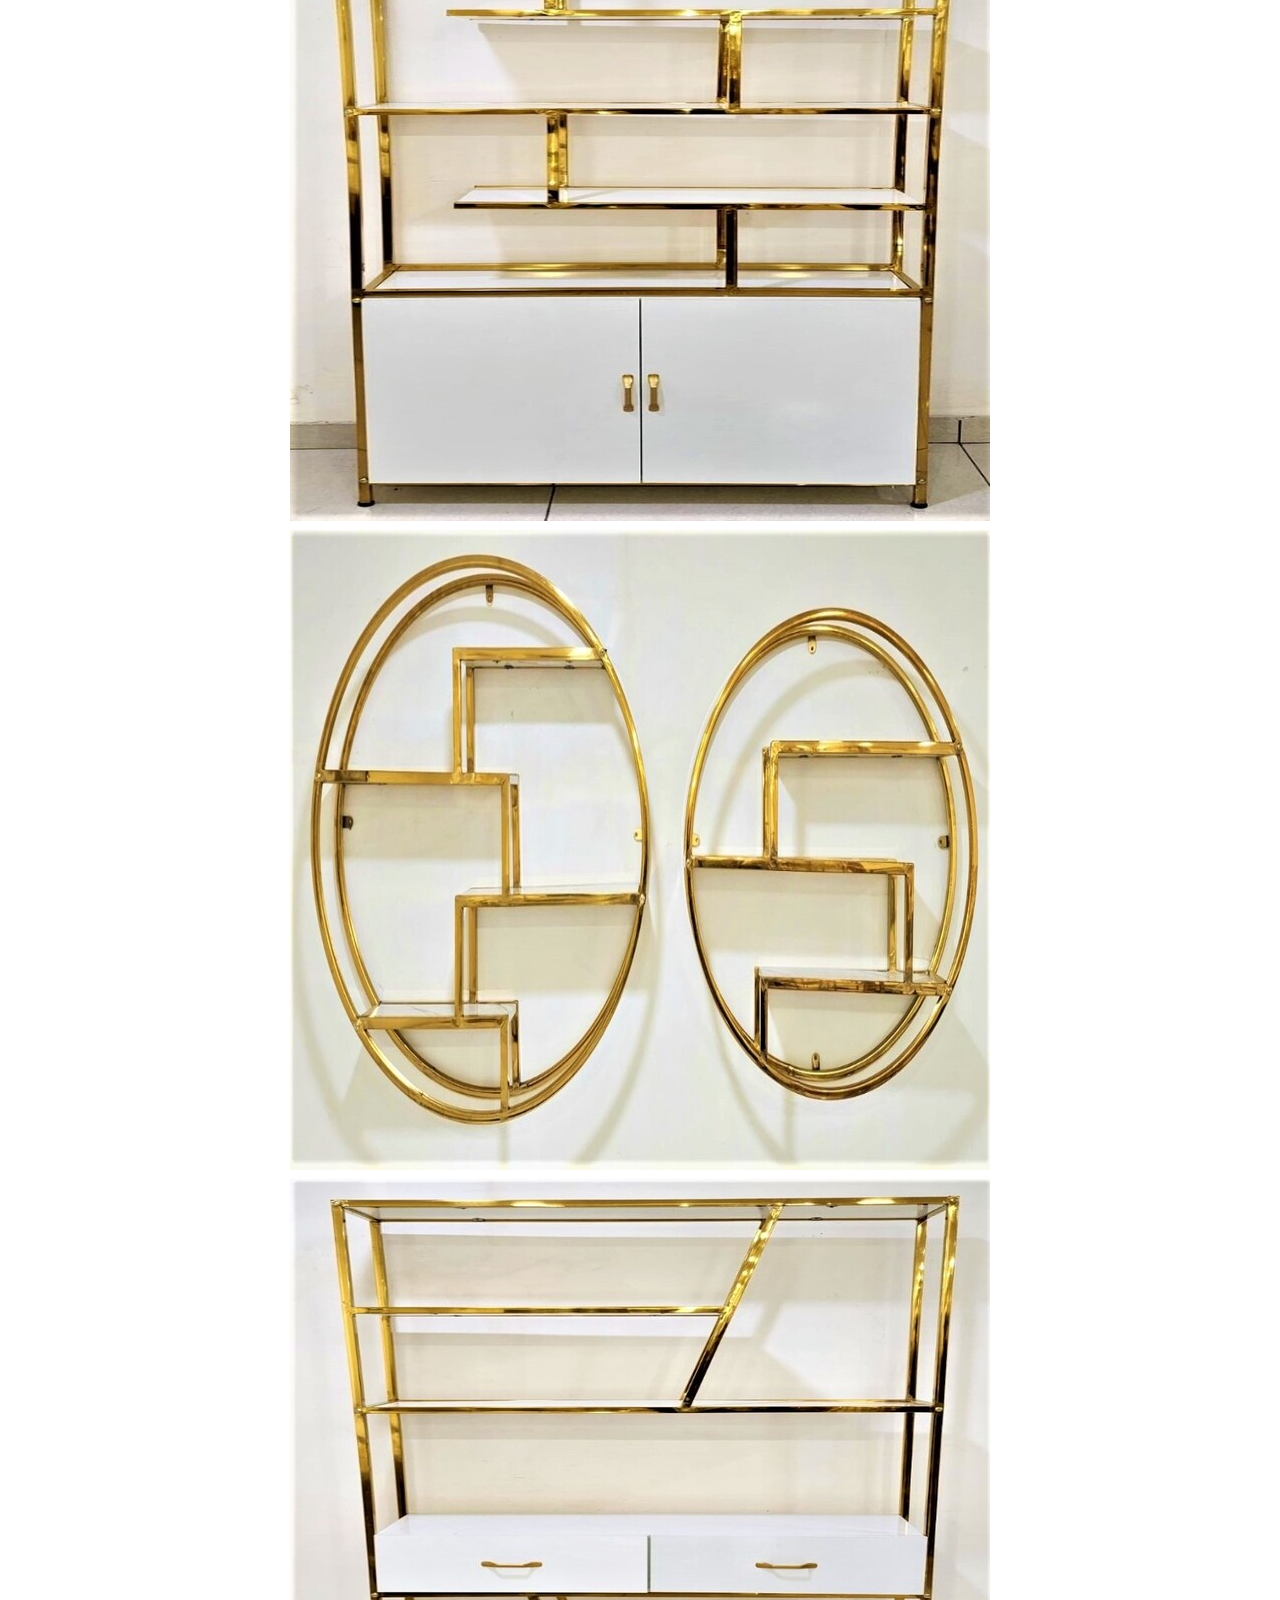
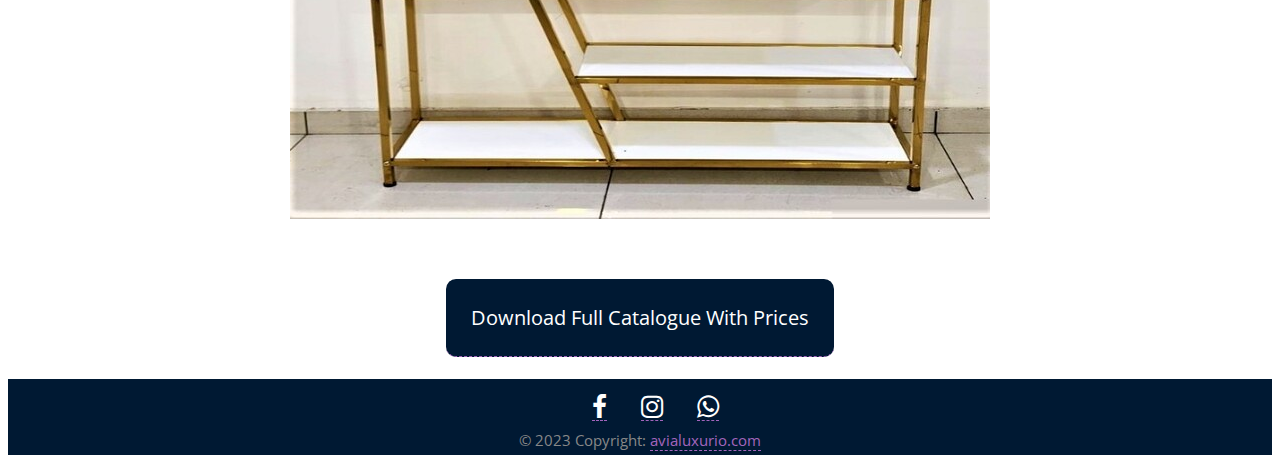
<file: service4.html>
<!doctype html>
<html lang="en">

    <head>

		<!-- Required meta tags -->
        <meta charset="utf-8">
        <meta name="viewport" content="width=device-width, initial-scale=1, shrink-to-fit=no">
        
        <title>Avia Luxurio</title>

        <!-- CSS -->
        <link rel="stylesheet" href="https://fonts.googleapis.com/css?family=Open+Sans:300,300i,400,600">
		<link rel="stylesheet" href="https://stackpath.bootstrapcdn.com/bootstrap/4.2.1/css/bootstrap.min.css" integrity="sha384-GJzZqFGwb1QTTN6wy59ffF1BuGJpLSa9DkKMp0DgiMDm4iYMj70gZWKYbI706tWS" crossorigin="anonymous">
        <link rel="stylesheet" href="https://use.fontawesome.com/releases/v5.7.0/css/all.css" integrity="sha384-lZN37f5QGtY3VHgisS14W3ExzMWZxybE1SJSEsQp9S+oqd12jhcu+A56Ebc1zFSJ" crossorigin="anonymous">
        <link rel="stylesheet" href="assets/css/animate.css">
        <link rel="stylesheet" href="assets/css/style.css">
        <link rel="stylesheet" href="assets/css/media-queries.css">
        <link rel="stylesheet" href="assets/css/carousel.css">
		<link rel="stylesheet" href="https://cdnjs.cloudflare.com/ajax/libs/font-awesome/4.7.0/css/font-awesome.min.css">

        <!-- Favicon and touch icons -->
        <!-- <link rel="shortcut icon" href="assets/ico/favicon.png"> -->
        <link rel="apple-touch-icon-precomposed" sizes="144x144" href="assets/ico/apple-touch-icon-144-precomposed.png">
        <link rel="apple-touch-icon-precomposed" sizes="114x114" href="assets/ico/apple-touch-icon-114-precomposed.png">
        <link rel="apple-touch-icon-precomposed" sizes="72x72" href="assets/ico/apple-touch-icon-72-precomposed.png">
        <link rel="apple-touch-icon-precomposed" href="assets/ico/apple-touch-icon-57-precomposed.png">

    </head>

    <body>

		<!-- Top menu -->
		<nav class="navbar navbar-dark fixed-top navbar-expand-md">
			<div class="container">
				<a class="navbar-brand" href="index.html">Avia Luxurio</a>
			    <button class="navbar-toggler" type="button" data-toggle="collapse" data-target="#navbarNav" aria-controls="navbarNav" aria-expanded="false" aria-label="Toggle navigation">
			        <span class="navbar-toggler-icon"></span>
			    </button>
			    <div class="collapse navbar-collapse" id="navbarNav">
			        <ul class="navbar-nav ml-auto">
						<li class="nav-item">
							<a class="nav-link " href="index.html">Home</a>
						</li>
						<li class="nav-item">
							<a class="nav-link " href="index.html#about-sec">About</a>
						</li>
						<li class="nav-item">
							<a class="nav-link " href="index.html#product-sec">Products</a>
						</li>
						<li class="nav-item">
							<a class="nav-link " href="index.html#service-sec">Services</a>
						</li>
						<li class="nav-item">
							<a class="nav-link " href="index.html#testim-sec">Testimonials</a>
						</li>
						<li class="nav-item">
							<a class="nav-link " href="index.html#contact-sec">Contact</a>
						</li>
					</ul>
			    </div>
		    </div>
		</nav>

       
        
		
        <div class="top-content">

			<div class="prodtitle">
				<h2>Display Shelves & TV Unit Designs</h2>
				<p>Display shelves are a versatile and functional piece of furniture that can be used to showcase a variety of items, such as books, photographs, collectibles, or artwork</p>
			</div>




        	<div class="container-fluid">
        		<div id="carousel-example" class="carousel slide" data-ride="carousel">
        			<div class="carousel-inner row w-100 mx-auto" role="listbox">
            			<div class="carousel-item col-12 col-sm-6 col-md-4 col-lg-3 active">
							<img src="assets/img/backgrounds/33.jpg" class="img-fluid mx-auto d-block" alt="img33">
						</div>
						<div class="carousel-item col-12 col-sm-6 col-md-4 col-lg-3">
							<img src="assets/img/backgrounds/34.jpg" class="img-fluid mx-auto d-block" alt="img34">
						</div>
						<div class="carousel-item col-12 col-sm-6 col-md-4 col-lg-3">
							<img src="assets/img/backgrounds/27.jpg" class="img-fluid mx-auto d-block" alt="img27">
						</div>
						<div class="carousel-item col-12 col-sm-6 col-md-4 col-lg-3">
							<img src="assets/img/backgrounds/28.jpg" class="img-fluid mx-auto d-block" alt="img28">
						</div>
						<div class="carousel-item col-12 col-sm-6 col-md-4 col-lg-3">
							<img src="assets/img/backgrounds/29.jpg" class="img-fluid mx-auto d-block" alt="img29">
						</div>
						<div class="carousel-item col-12 col-sm-6 col-md-4 col-lg-3">
							<img src="assets/img/backgrounds/30.jpg" class="img-fluid mx-auto d-block" alt="img30">
						</div>
						<div class="carousel-item col-12 col-sm-6 col-md-4 col-lg-3">
							<img src="assets/img/backgrounds/31.jpg" class="img-fluid mx-auto d-block" alt="img31">
						</div>
						<div class="carousel-item col-12 col-sm-6 col-md-4 col-lg-3">
							<img src="assets/img/backgrounds/32.jpg" class="img-fluid mx-auto d-block" alt="img32">
						</div>
        			</div>
        			<a class="carousel-control-prev" href="#carousel-example" role="button" data-slide="prev">
						<span class="carousel-control-prev-icon" aria-hidden="true"></span>
						<span class="sr-only">Previous</span>
					</a>
					<a class="carousel-control-next" href="#carousel-example" role="button" data-slide="next">
						<span class="carousel-control-next-icon" aria-hidden="true"></span>
						<span class="sr-only">Next</span>
					</a>
        		</div>
        	</div>

			<div class="zoom-effect" style=" margin-top: 75px;">
				<a href="#pdf" style="background-color: #001933;
				color: white;
				text-decoration: none;
				padding: 25px 25px;
				border-radius: 10px;
				font-size: 20px;">Download Full Catalogue With Prices</a>
			</div>
        </div>






		<footer class="text-center text-lg-start" style="background-color: #001933; padding: 0px; margin-top: 45px;">
			<div class=" d-flex justify-content-center">
	
				<a href="" class='fa fa-facebook'
					style='font-size: 26px; color: white; margin-left: 30px;margin-top:15px'></a>
	
				<a href=" https://instagram.com/ishaanaainteriors?igshid=YmMyMTA2M2Y=" class='fa fa-instagram'
					style='font-size: 26px; color: white; margin-left: 30px;margin-top:15px'></a>
	
				<a href="https://wa.me/919026566666" class='fa fa-whatsapp'
					style='font-size: 26px; color: white; margin-left: 30px;margin-top:15px'></a>
	
	
	
				<!-- Copyright -->
				<div class="text-center text-white p-3" style="background-color: 61616;">
					© 2023 Copyright:
					<a class="text-white" href="index.html">avialuxurio.com</a>
				</div>
				<!-- Copyright -->
		</footer>



        <!-- Javascript -->
		<script src="assets/js/jquery-3.3.1.min.js"></script>
		<script src="assets/js/jquery-migrate-3.0.0.min.js"></script>
		<script src="https://cdnjs.cloudflare.com/ajax/libs/popper.js/1.14.6/umd/popper.min.js" integrity="sha384-wHAiFfRlMFy6i5SRaxvfOCifBUQy1xHdJ/yoi7FRNXMRBu5WHdZYu1hA6ZOblgut" crossorigin="anonymous"></script>
		<script src="https://stackpath.bootstrapcdn.com/bootstrap/4.2.1/js/bootstrap.min.js" integrity="sha384-B0UglyR+jN6CkvvICOB2joaf5I4l3gm9GU6Hc1og6Ls7i6U/mkkaduKaBhlAXv9k" crossorigin="anonymous"></script>
        <script src="assets/js/jquery.backstretch.min.js"></script>
        <script src="assets/js/wow.min.js"></script>
        <script src="assets/js/scripts.js"></script>

    </body>

</html>
</file>
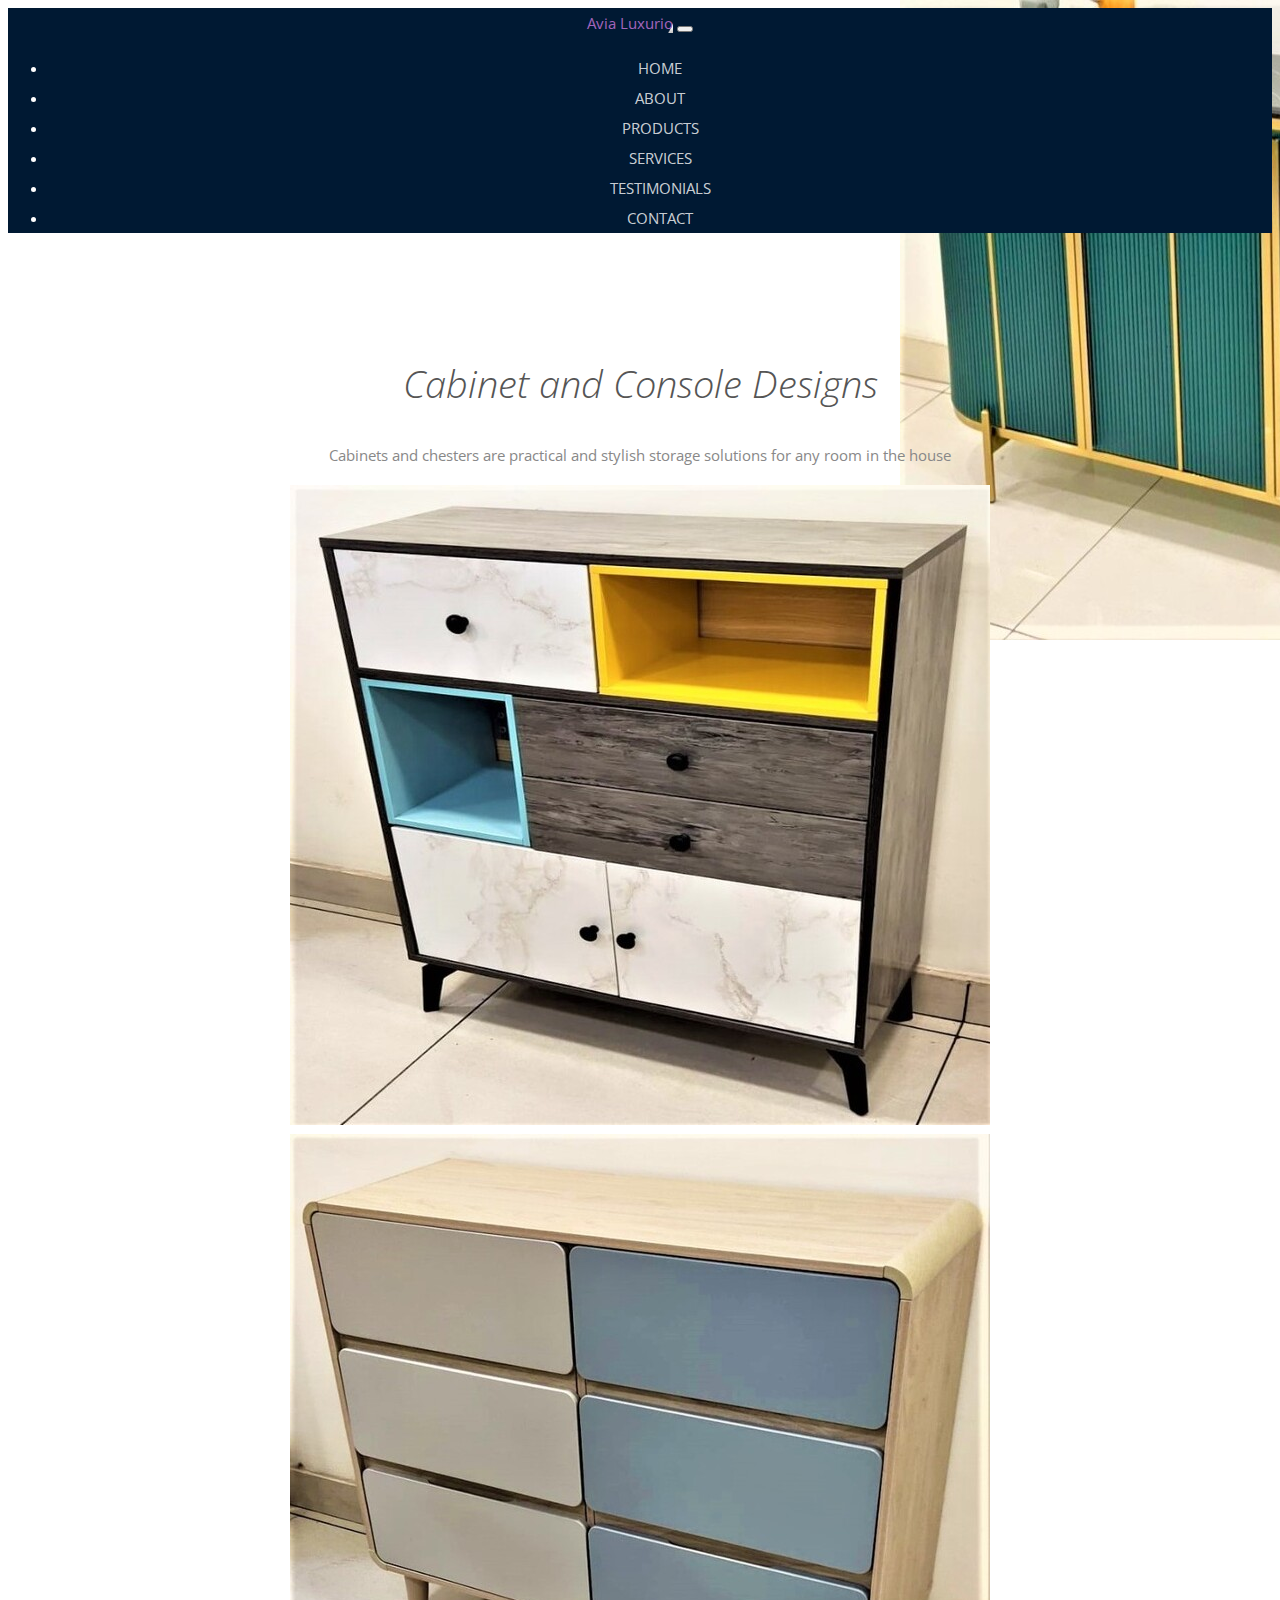
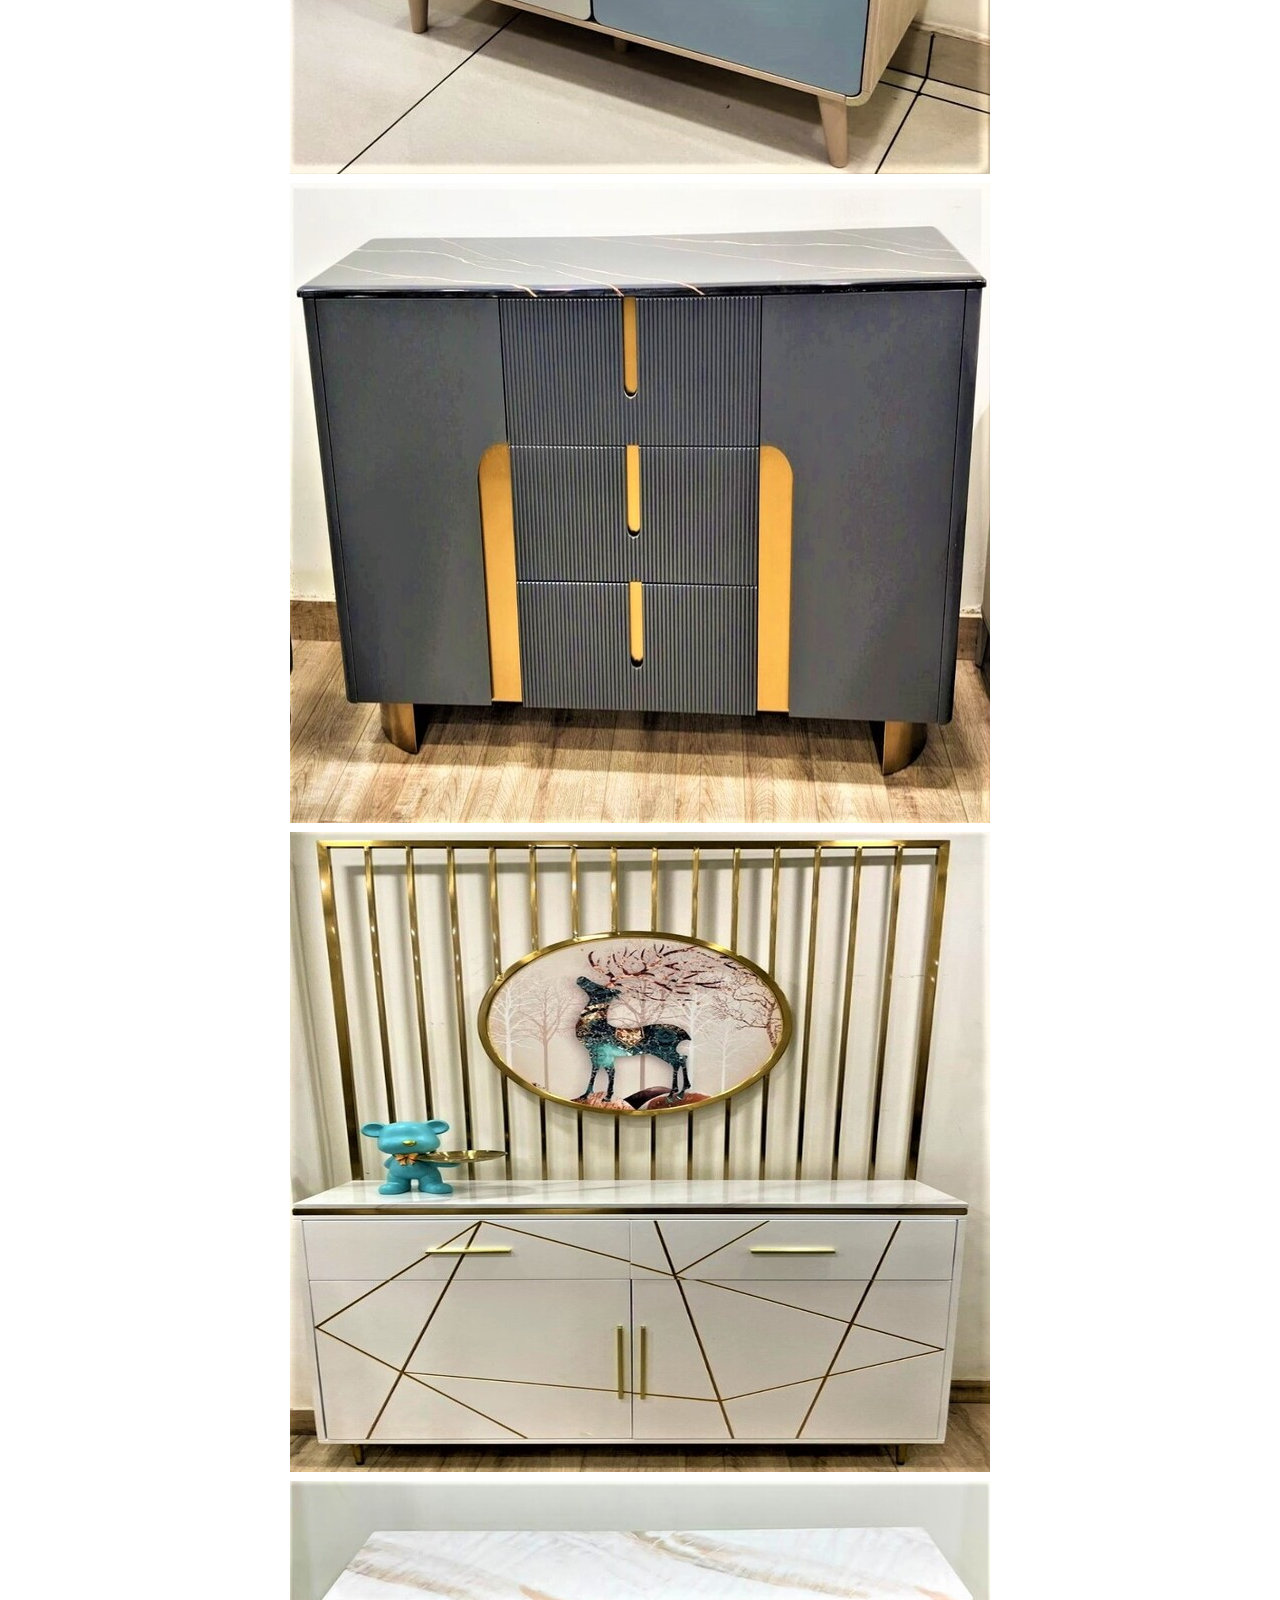
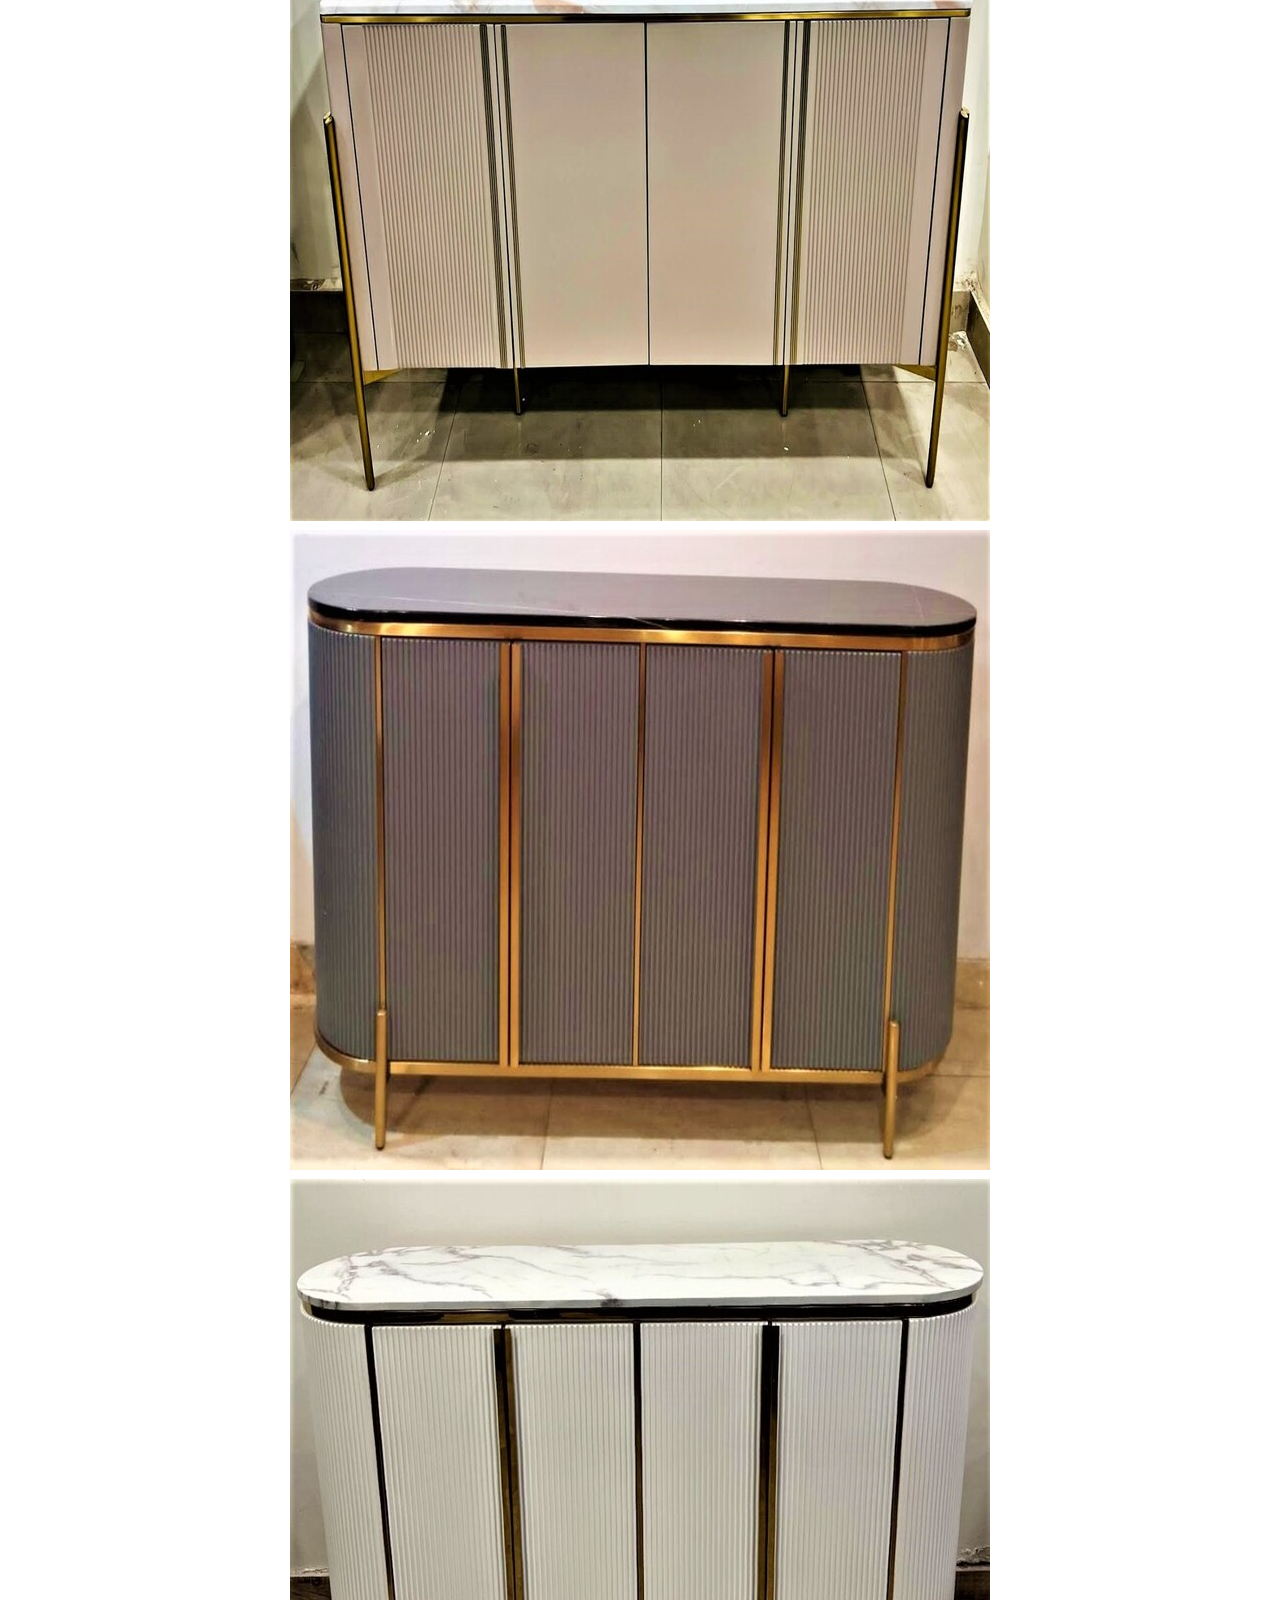
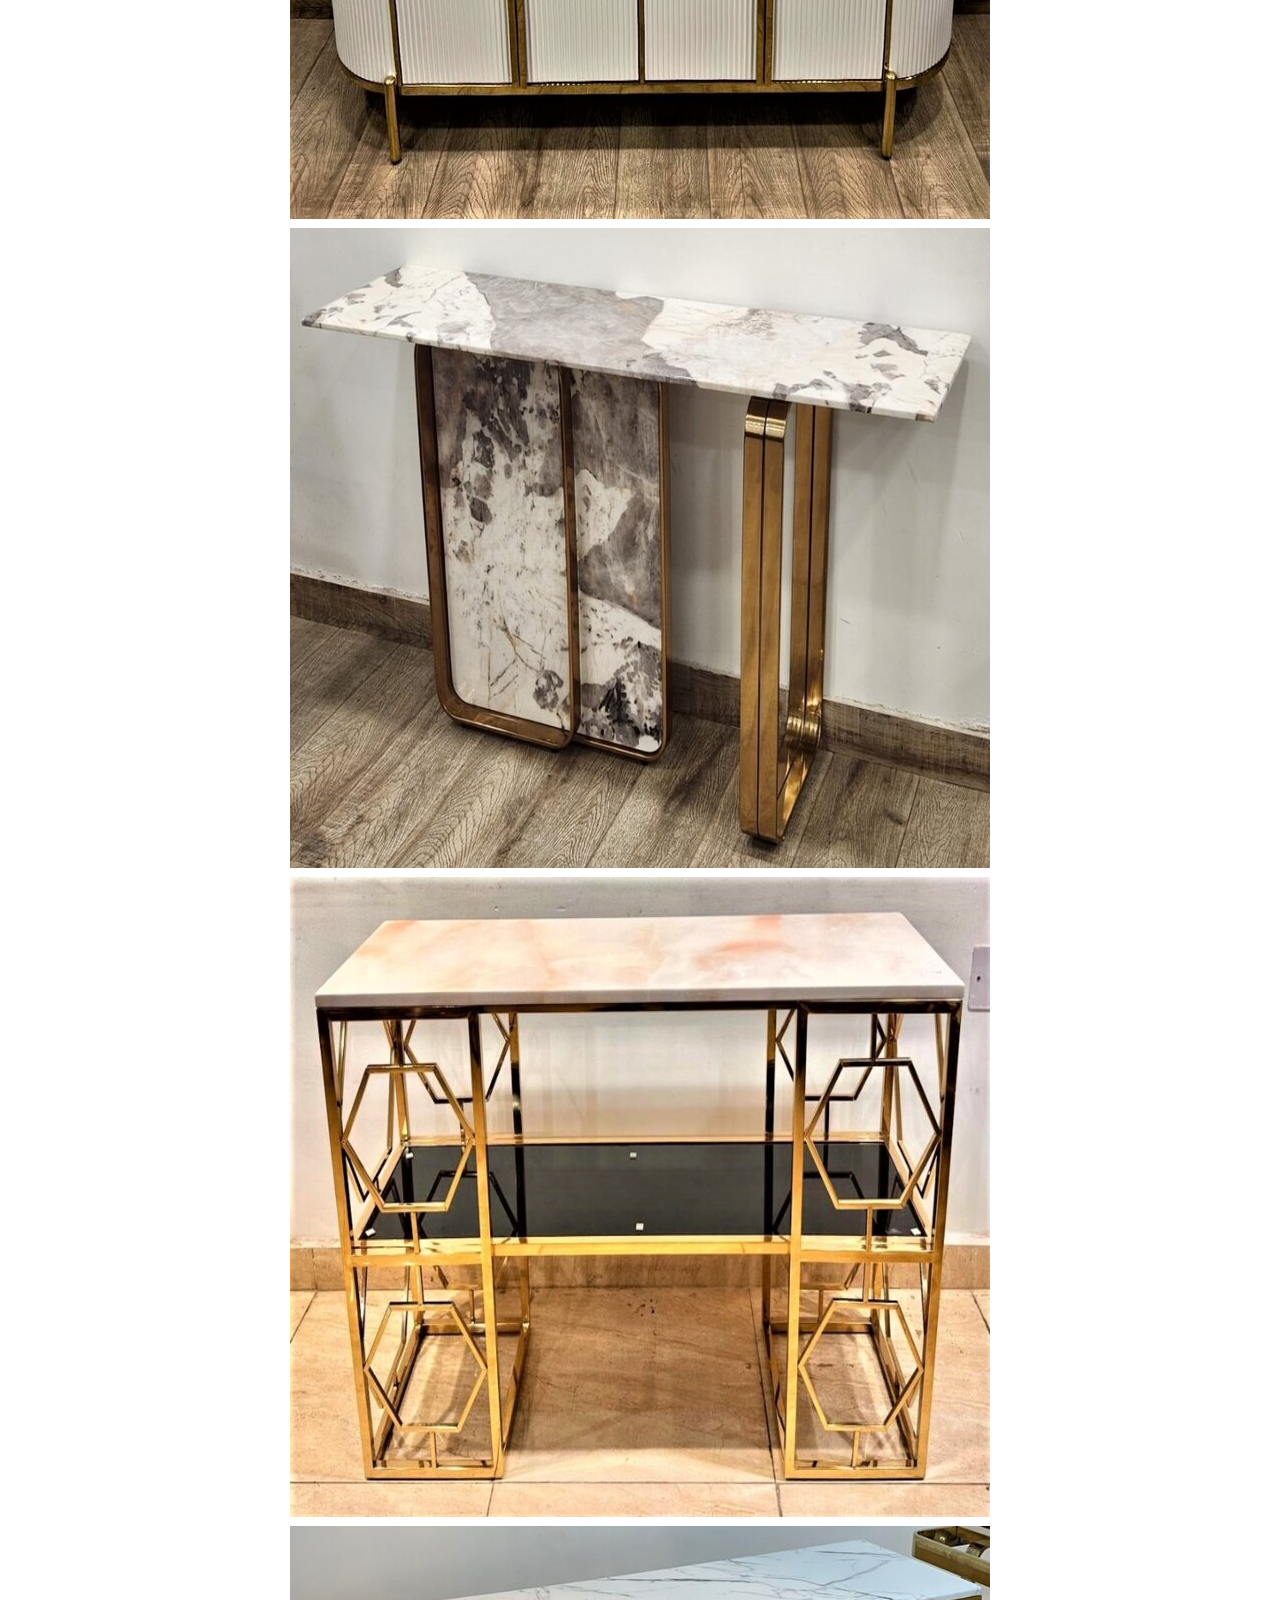
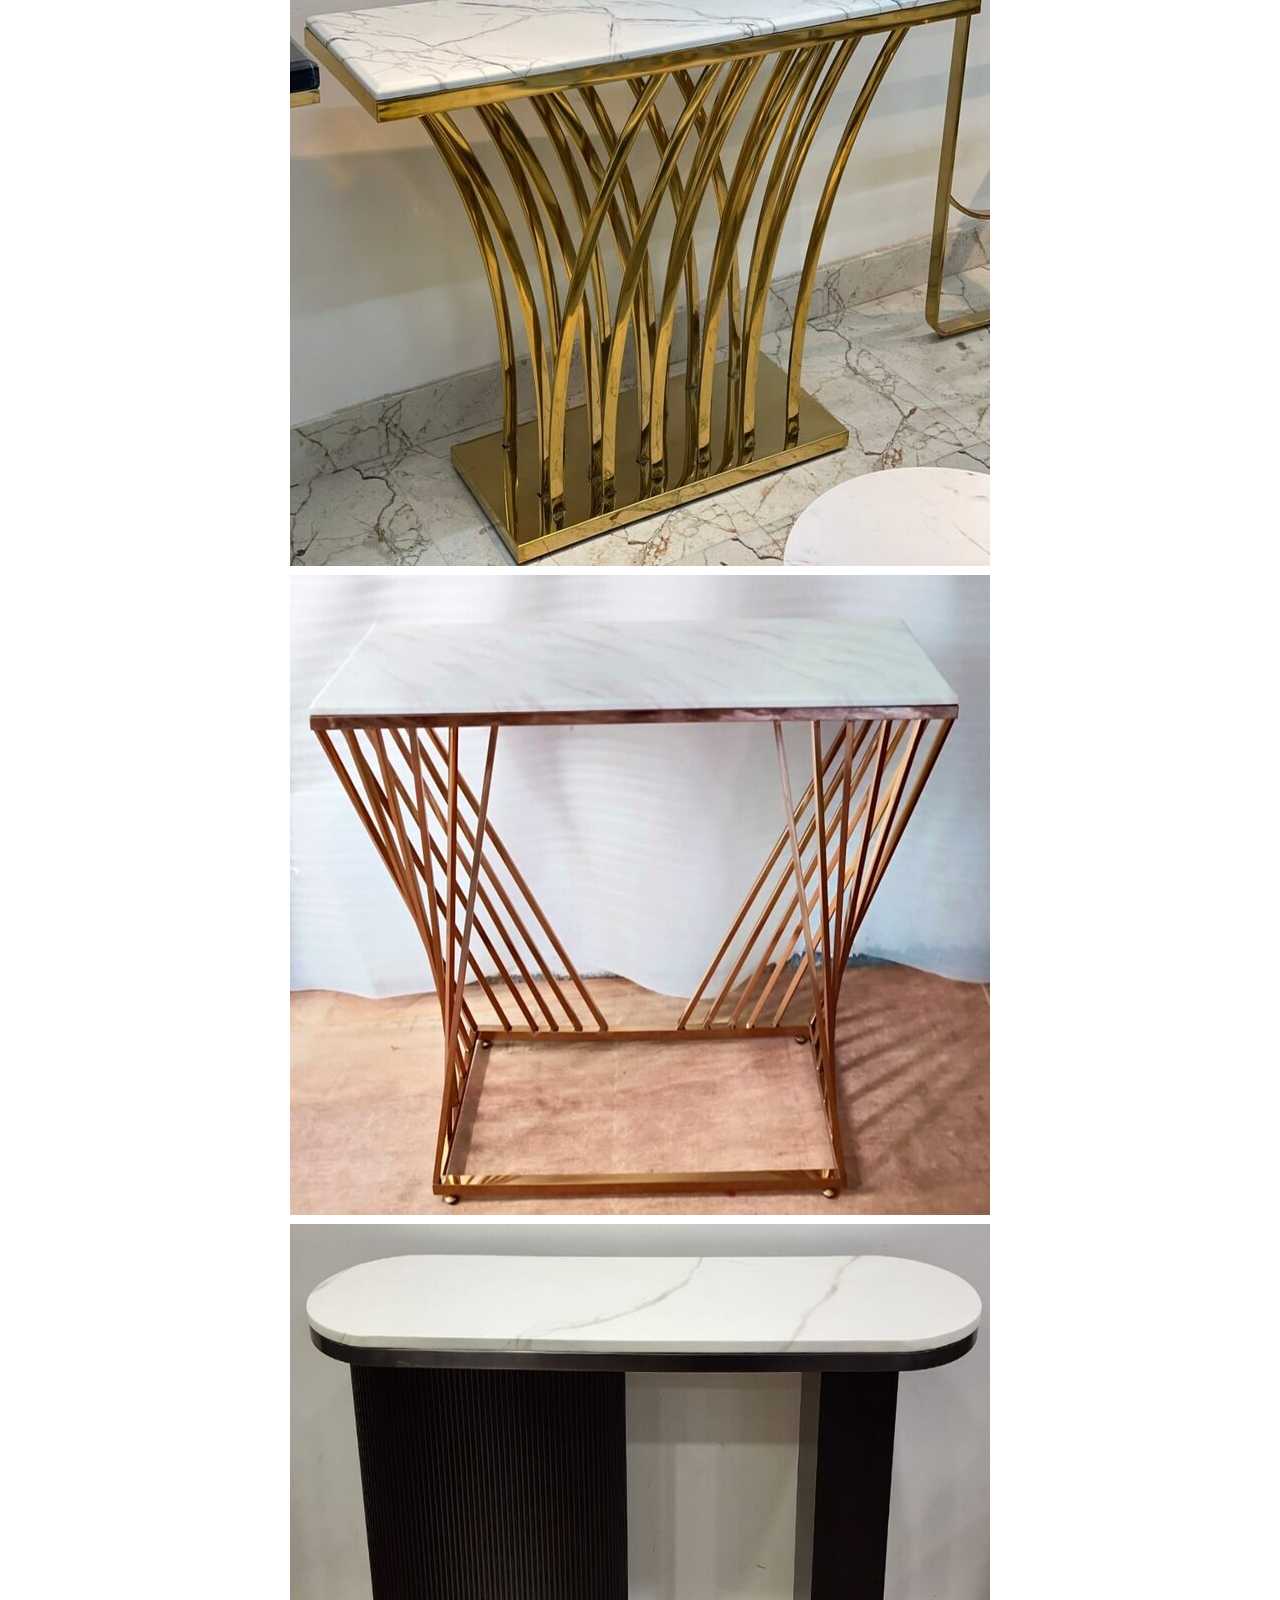
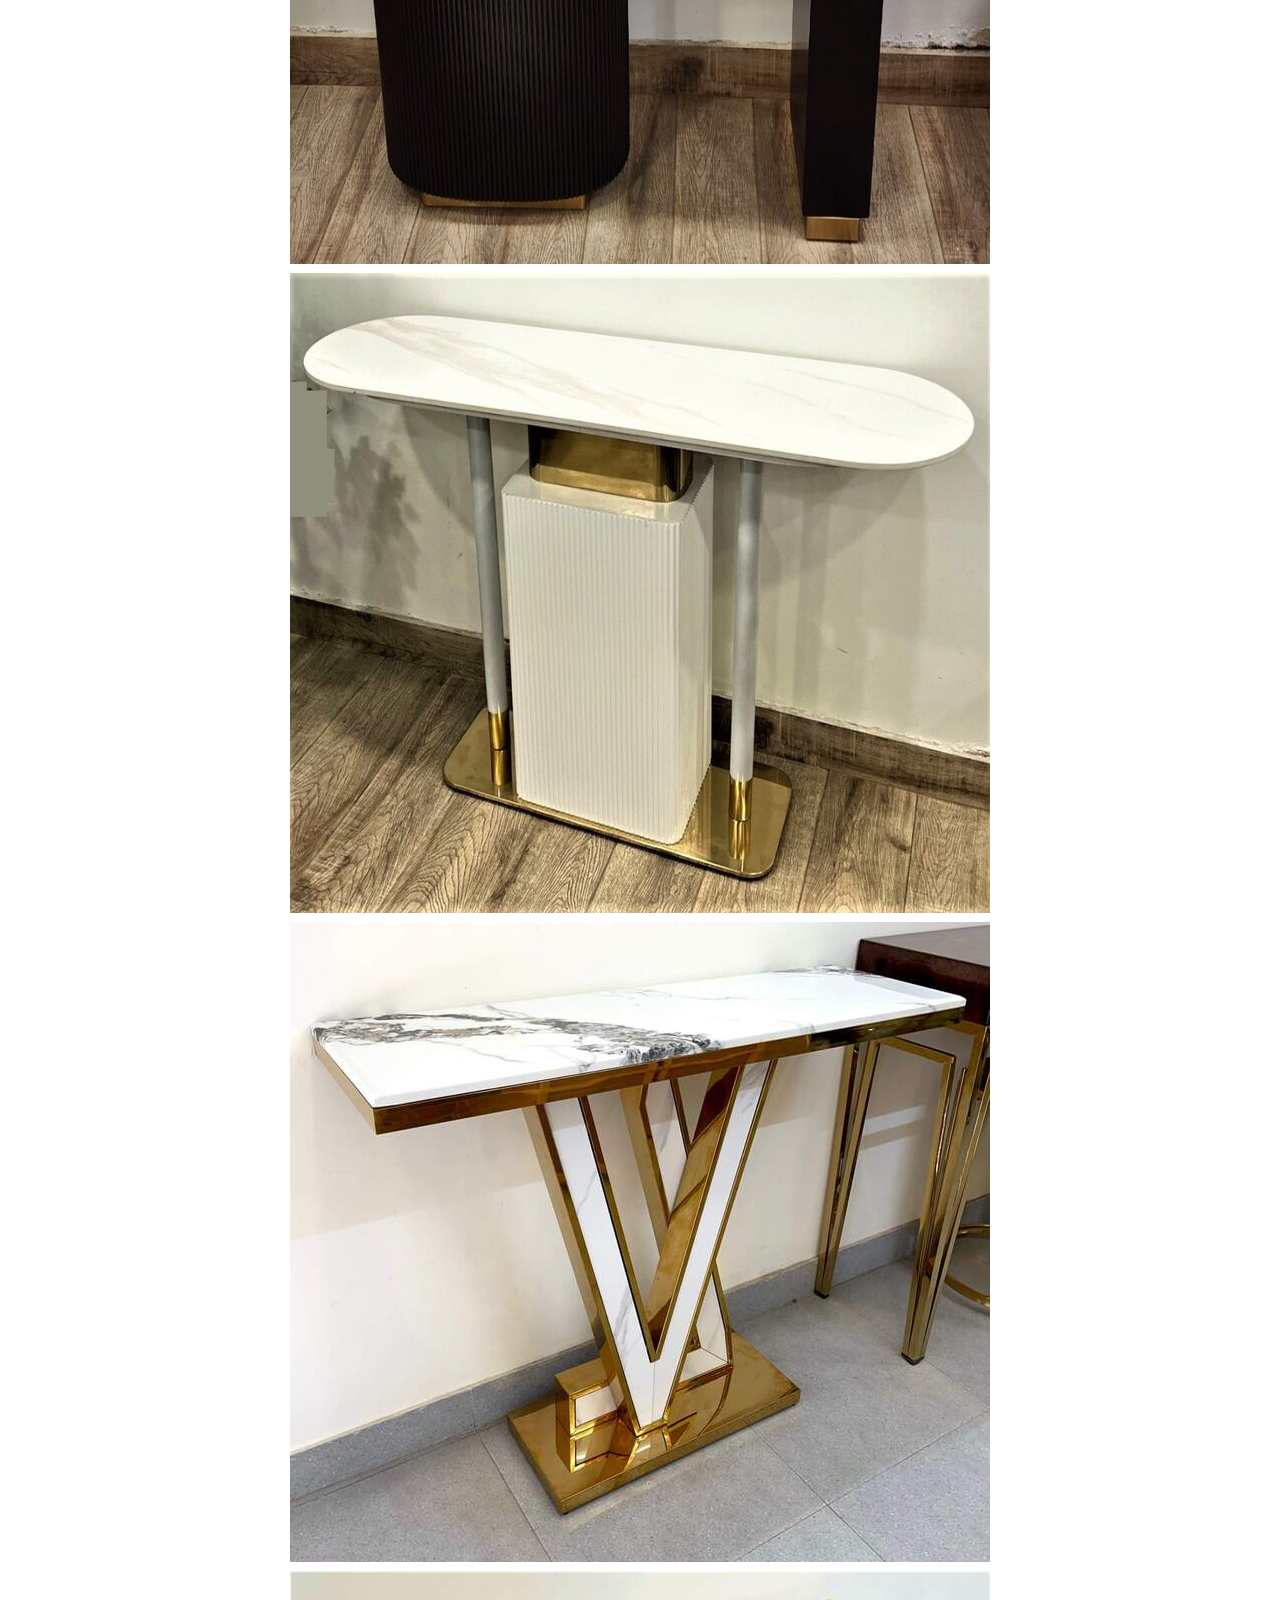
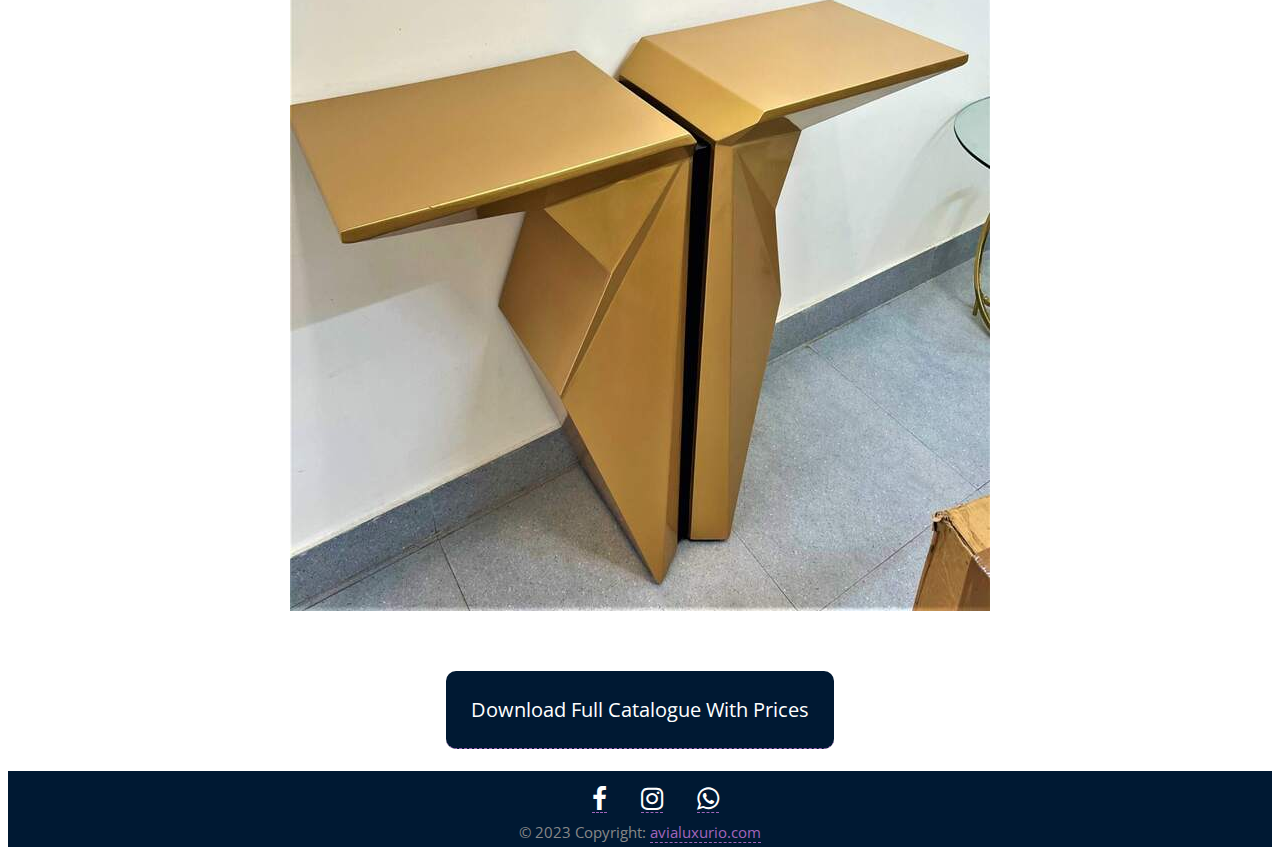
<file: service5.html>
<!doctype html>
<html lang="en">

    <head>

		<!-- Required meta tags -->
        <meta charset="utf-8">
        <meta name="viewport" content="width=device-width, initial-scale=1, shrink-to-fit=no">
        
        <title>Avia Luxurio</title>

        <!-- CSS -->
        <link rel="stylesheet" href="https://fonts.googleapis.com/css?family=Open+Sans:300,300i,400,600">
		<link rel="stylesheet" href="https://stackpath.bootstrapcdn.com/bootstrap/4.2.1/css/bootstrap.min.css" integrity="sha384-GJzZqFGwb1QTTN6wy59ffF1BuGJpLSa9DkKMp0DgiMDm4iYMj70gZWKYbI706tWS" crossorigin="anonymous">
        <link rel="stylesheet" href="https://use.fontawesome.com/releases/v5.7.0/css/all.css" integrity="sha384-lZN37f5QGtY3VHgisS14W3ExzMWZxybE1SJSEsQp9S+oqd12jhcu+A56Ebc1zFSJ" crossorigin="anonymous">
        <link rel="stylesheet" href="assets/css/animate.css">
        <link rel="stylesheet" href="assets/css/style.css">
        <link rel="stylesheet" href="assets/css/media-queries.css">
        <link rel="stylesheet" href="assets/css/carousel.css">
		<link rel="stylesheet" href="https://cdnjs.cloudflare.com/ajax/libs/font-awesome/4.7.0/css/font-awesome.min.css">

        <!-- Favicon and touch icons -->
        <!-- <link rel="shortcut icon" href="assets/ico/favicon.png"> -->
        <link rel="apple-touch-icon-precomposed" sizes="144x144" href="assets/ico/apple-touch-icon-144-precomposed.png">
        <link rel="apple-touch-icon-precomposed" sizes="114x114" href="assets/ico/apple-touch-icon-114-precomposed.png">
        <link rel="apple-touch-icon-precomposed" sizes="72x72" href="assets/ico/apple-touch-icon-72-precomposed.png">
        <link rel="apple-touch-icon-precomposed" href="assets/ico/apple-touch-icon-57-precomposed.png">

    </head>

    <body>

		<!-- Top menu -->
		<nav class="navbar navbar-dark fixed-top navbar-expand-md">
			<div class="container">
				<a class="navbar-brand" href="index.html">Avia Luxurio</a>
			    <button class="navbar-toggler" type="button" data-toggle="collapse" data-target="#navbarNav" aria-controls="navbarNav" aria-expanded="false" aria-label="Toggle navigation">
			        <span class="navbar-toggler-icon"></span>
			    </button>
			    <div class="collapse navbar-collapse" id="navbarNav">
					<ul class="navbar-nav ml-auto">
						<li class="nav-item">
							<a class="nav-link " href="index.html">Home</a>
						</li>
						<li class="nav-item">
							<a class="nav-link " href="index.html#about-sec">About</a>
						</li>
						<li class="nav-item">
							<a class="nav-link " href="index.html#product-sec">Products</a>
						</li>
						<li class="nav-item">
							<a class="nav-link " href="index.html#service-sec">Services</a>
						</li>
						<li class="nav-item">
							<a class="nav-link " href="index.html#testim-sec">Testimonials</a>
						</li>
						<li class="nav-item">
							<a class="nav-link " href="index.html#contact-sec">Contact</a>
						</li>
					</ul>
			    </div>
		    </div>
		</nav>

       
       

		<div class="top-content">

			<div class="prodtitle">
				<h2>Cabinet and Console Designs</h2>
				<p>Cabinets and chesters are practical and stylish storage solutions for any room in the house</p>
			</div>




        	<div class="container-fluid">
        		<div id="carousel-example" class="carousel slide" data-ride="carousel">
        			<div class="carousel-inner row w-100 mx-auto" role="listbox">
            			<div class="carousel-item col-12 col-sm-6 col-md-4 col-lg-3 active">
							<img src="assets/img/backgrounds/75.jpg" class="img-fluid mx-auto d-block" alt="img75">
						</div>
						<div class="carousel-item col-12 col-sm-6 col-md-4 col-lg-3">
							<img src="assets/img/backgrounds/76.jpg" class="img-fluid mx-auto d-block" alt="img76">
						</div>
						<div class="carousel-item col-12 col-sm-6 col-md-4 col-lg-3">
							<img src="assets/img/backgrounds/77.jpg" class="img-fluid mx-auto d-block" alt="img77">
						</div>
						<div class="carousel-item col-12 col-sm-6 col-md-4 col-lg-3">
							<img src="assets/img/backgrounds/78.jpg" class="img-fluid mx-auto d-block" alt="img78">
						</div>
						<div class="carousel-item col-12 col-sm-6 col-md-4 col-lg-3">
							<img src="assets/img/backgrounds/79.jpg" class="img-fluid mx-auto d-block" alt="img79">
						</div>
						<div class="carousel-item col-12 col-sm-6 col-md-4 col-lg-3">
							<img src="assets/img/backgrounds/80.jpg" class="img-fluid mx-auto d-block" alt="img80">
						</div>
						<div class="carousel-item col-12 col-sm-6 col-md-4 col-lg-3">
							<img src="assets/img/backgrounds/81.jpg" class="img-fluid mx-auto d-block" alt="img81">
						</div>
						<div class="carousel-item col-12 col-sm-6 col-md-4 col-lg-3">
							<img src="assets/img/backgrounds/82.jpg" class="img-fluid mx-auto d-block" alt="img82">
						</div>
                        <div class="carousel-item col-12 col-sm-6 col-md-4 col-lg-3">
							<img src="assets/img/backgrounds/107.jpg" class="img-fluid mx-auto d-block" alt="img107">
						</div>
						<div class="carousel-item col-12 col-sm-6 col-md-4 col-lg-3">
							<img src="assets/img/backgrounds/108.jpg" class="img-fluid mx-auto d-block" alt="img108">
						</div>
						<div class="carousel-item col-12 col-sm-6 col-md-4 col-lg-3">
							<img src="assets/img/backgrounds/109.jpg" class="img-fluid mx-auto d-block" alt="img109">
						</div>
						<div class="carousel-item col-12 col-sm-6 col-md-4 col-lg-3">
							<img src="assets/img/backgrounds/110.jpg" class="img-fluid mx-auto d-block" alt="img110">
						</div>
						<div class="carousel-item col-12 col-sm-6 col-md-4 col-lg-3">
							<img src="assets/img/backgrounds/111.jpg" class="img-fluid mx-auto d-block" alt="img111">
						</div>
						<div class="carousel-item col-12 col-sm-6 col-md-4 col-lg-3">
							<img src="assets/img/backgrounds/112.jpg" class="img-fluid mx-auto d-block" alt="img112">
						</div>
						<div class="carousel-item col-12 col-sm-6 col-md-4 col-lg-3">
							<img src="assets/img/backgrounds/113.jpg" class="img-fluid mx-auto d-block" alt="img113">
						</div>
						<div class="carousel-item col-12 col-sm-6 col-md-4 col-lg-3">
							<img src="assets/img/backgrounds/114.jpg" class="img-fluid mx-auto d-block" alt="img114">
						</div>
        			</div>
        			<a class="carousel-control-prev" href="#carousel-example" role="button" data-slide="prev">
						<span class="carousel-control-prev-icon" aria-hidden="true"></span>
						<span class="sr-only">Previous</span>
					</a>
					<a class="carousel-control-next" href="#carousel-example" role="button" data-slide="next">
						<span class="carousel-control-next-icon" aria-hidden="true"></span>
						<span class="sr-only">Next</span>
					</a>
        		</div>
        	</div>

			<div class="zoom-effect" style=" margin-top: 75px;">
				<a href="#pdf" style="background-color: #001933;
				color: white;
				text-decoration: none;
				padding: 25px 25px;
				border-radius: 10px;
				font-size: 20px;">Download Full Catalogue With Prices</a>
			</div>
        </div>
		
	

		<footer class="text-center text-lg-start" style="background-color: #001933; padding: 0px; margin-top: 45px;">
			<div class=" d-flex justify-content-center">
	
				<a href="" class='fa fa-facebook'
					style='font-size: 26px; color: white; margin-left: 30px;margin-top:15px'></a>
	
				<a href=" https://instagram.com/ishaanaainteriors?igshid=YmMyMTA2M2Y=" class='fa fa-instagram'
					style='font-size: 26px; color: white; margin-left: 30px;margin-top:15px'></a>
	
				<a href="https://wa.me/919026566666" class='fa fa-whatsapp'
					style='font-size: 26px; color: white; margin-left: 30px;margin-top:15px'></a>
	
	
	
				<!-- Copyright -->
				<div class="text-center text-white p-3" style="background-color: 61616;">
					© 2023 Copyright:
					<a class="text-white" href="index.html">avialuxurio.com</a>
				</div>
				<!-- Copyright -->
		</footer>



        <!-- Javascript -->
		<script src="assets/js/jquery-3.3.1.min.js"></script>
		<script src="assets/js/jquery-migrate-3.0.0.min.js"></script>
		<script src="https://cdnjs.cloudflare.com/ajax/libs/popper.js/1.14.6/umd/popper.min.js" integrity="sha384-wHAiFfRlMFy6i5SRaxvfOCifBUQy1xHdJ/yoi7FRNXMRBu5WHdZYu1hA6ZOblgut" crossorigin="anonymous"></script>
		<script src="https://stackpath.bootstrapcdn.com/bootstrap/4.2.1/js/bootstrap.min.js" integrity="sha384-B0UglyR+jN6CkvvICOB2joaf5I4l3gm9GU6Hc1og6Ls7i6U/mkkaduKaBhlAXv9k" crossorigin="anonymous"></script>
        <script src="assets/js/jquery.backstretch.min.js"></script>
        <script src="assets/js/wow.min.js"></script>
        <script src="assets/js/scripts.js"></script>

    </body>

</html>
</file>
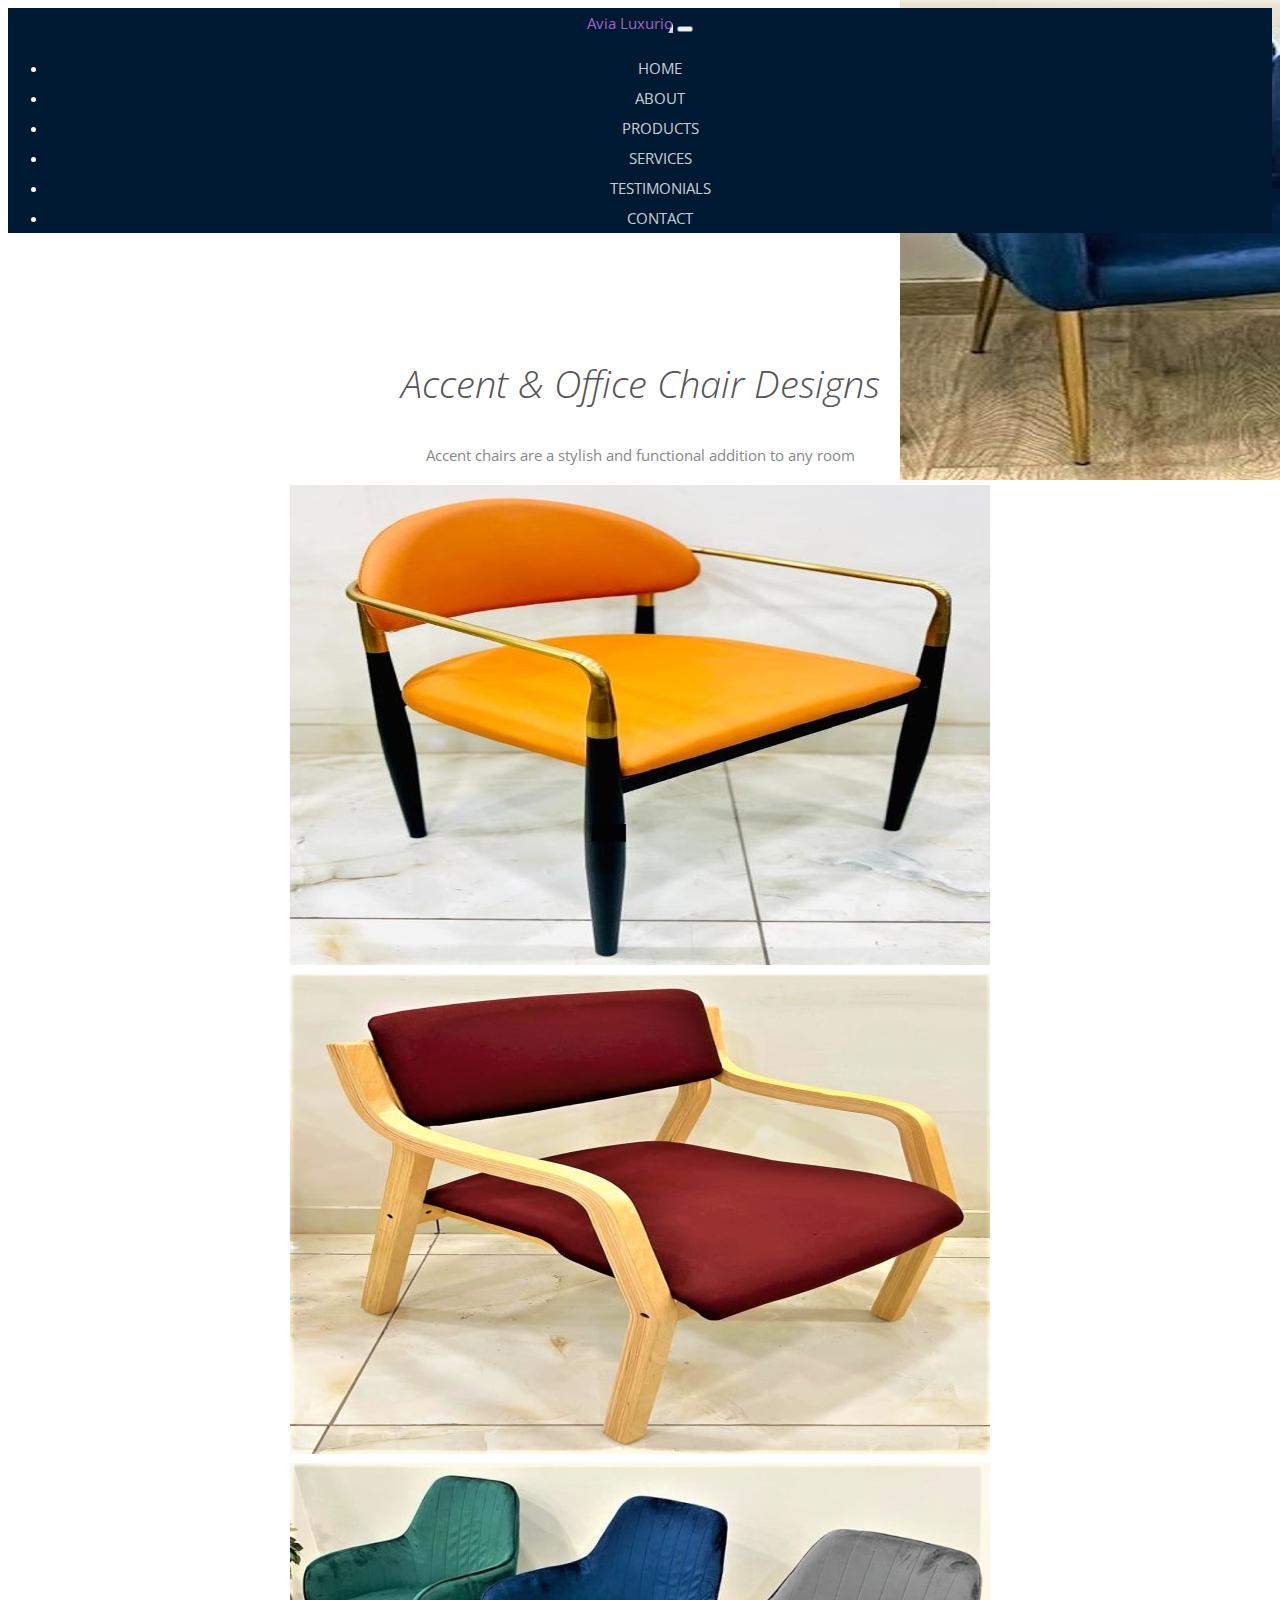
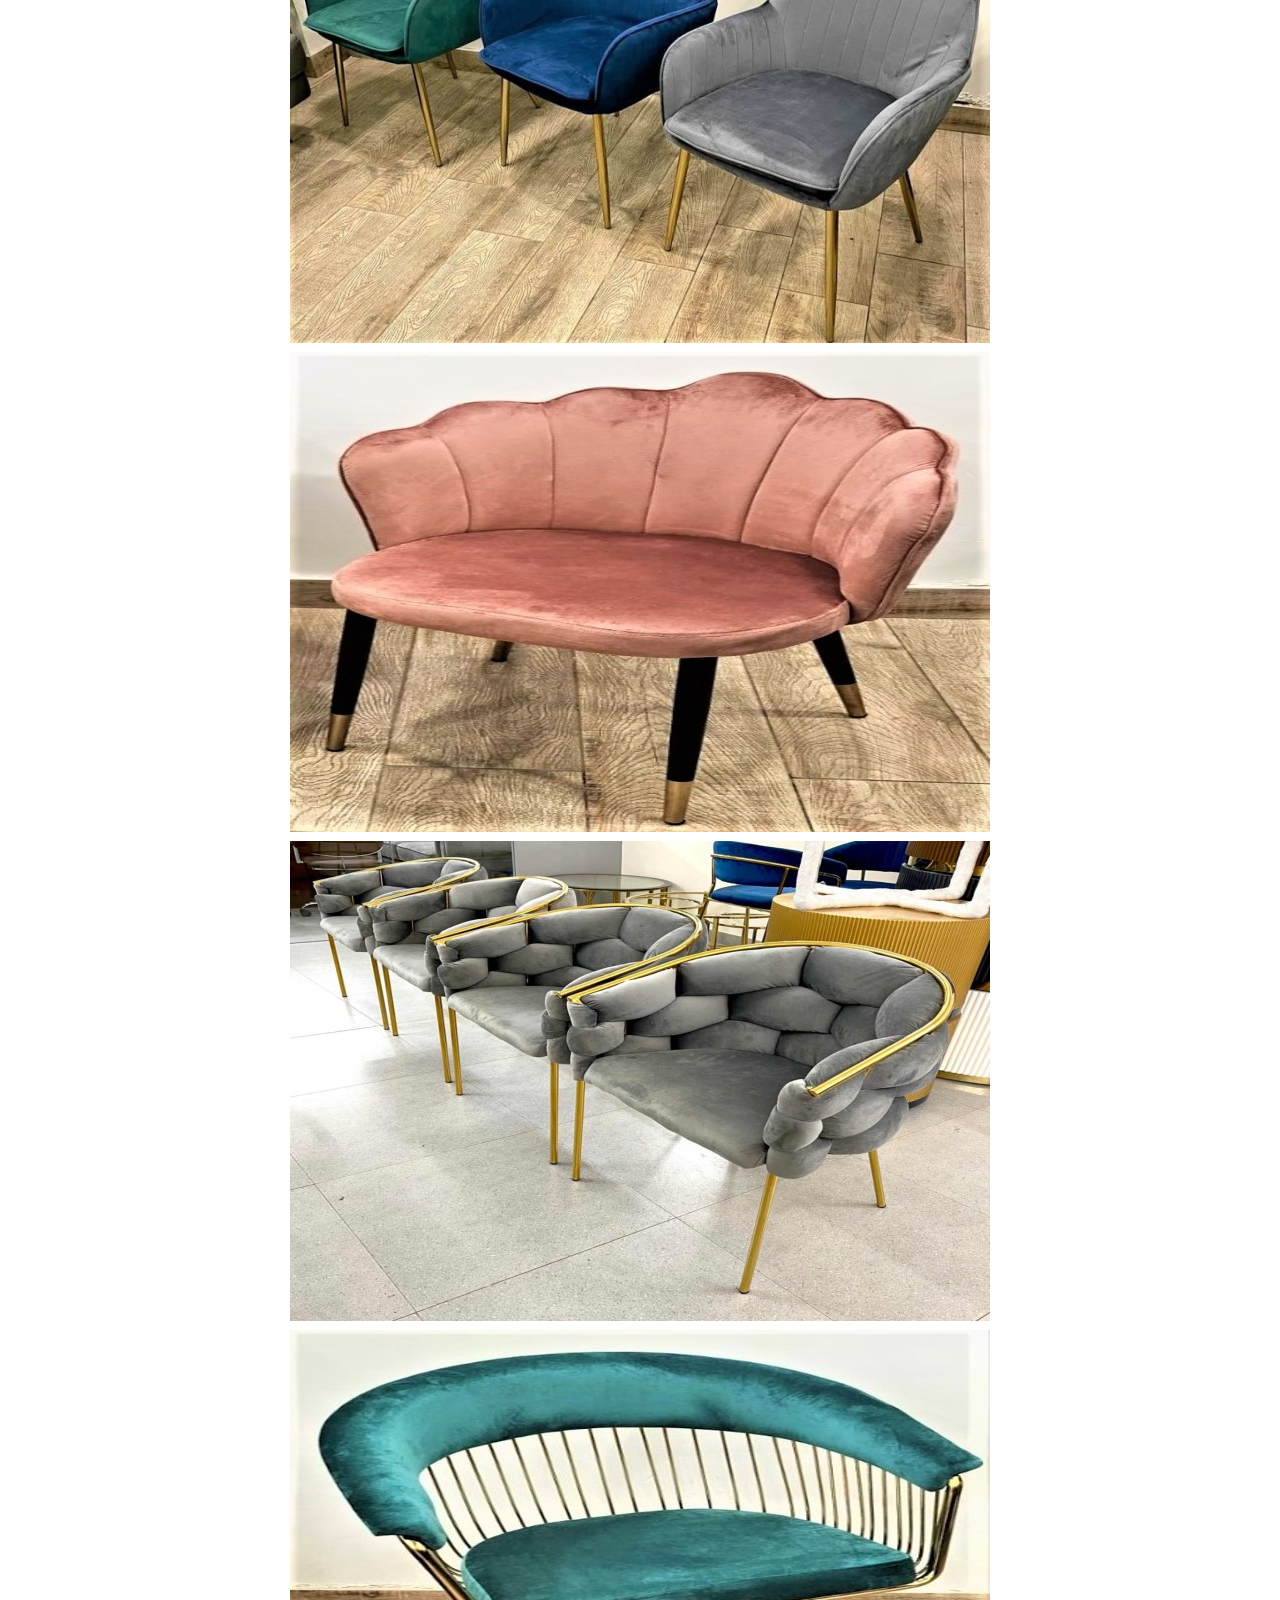
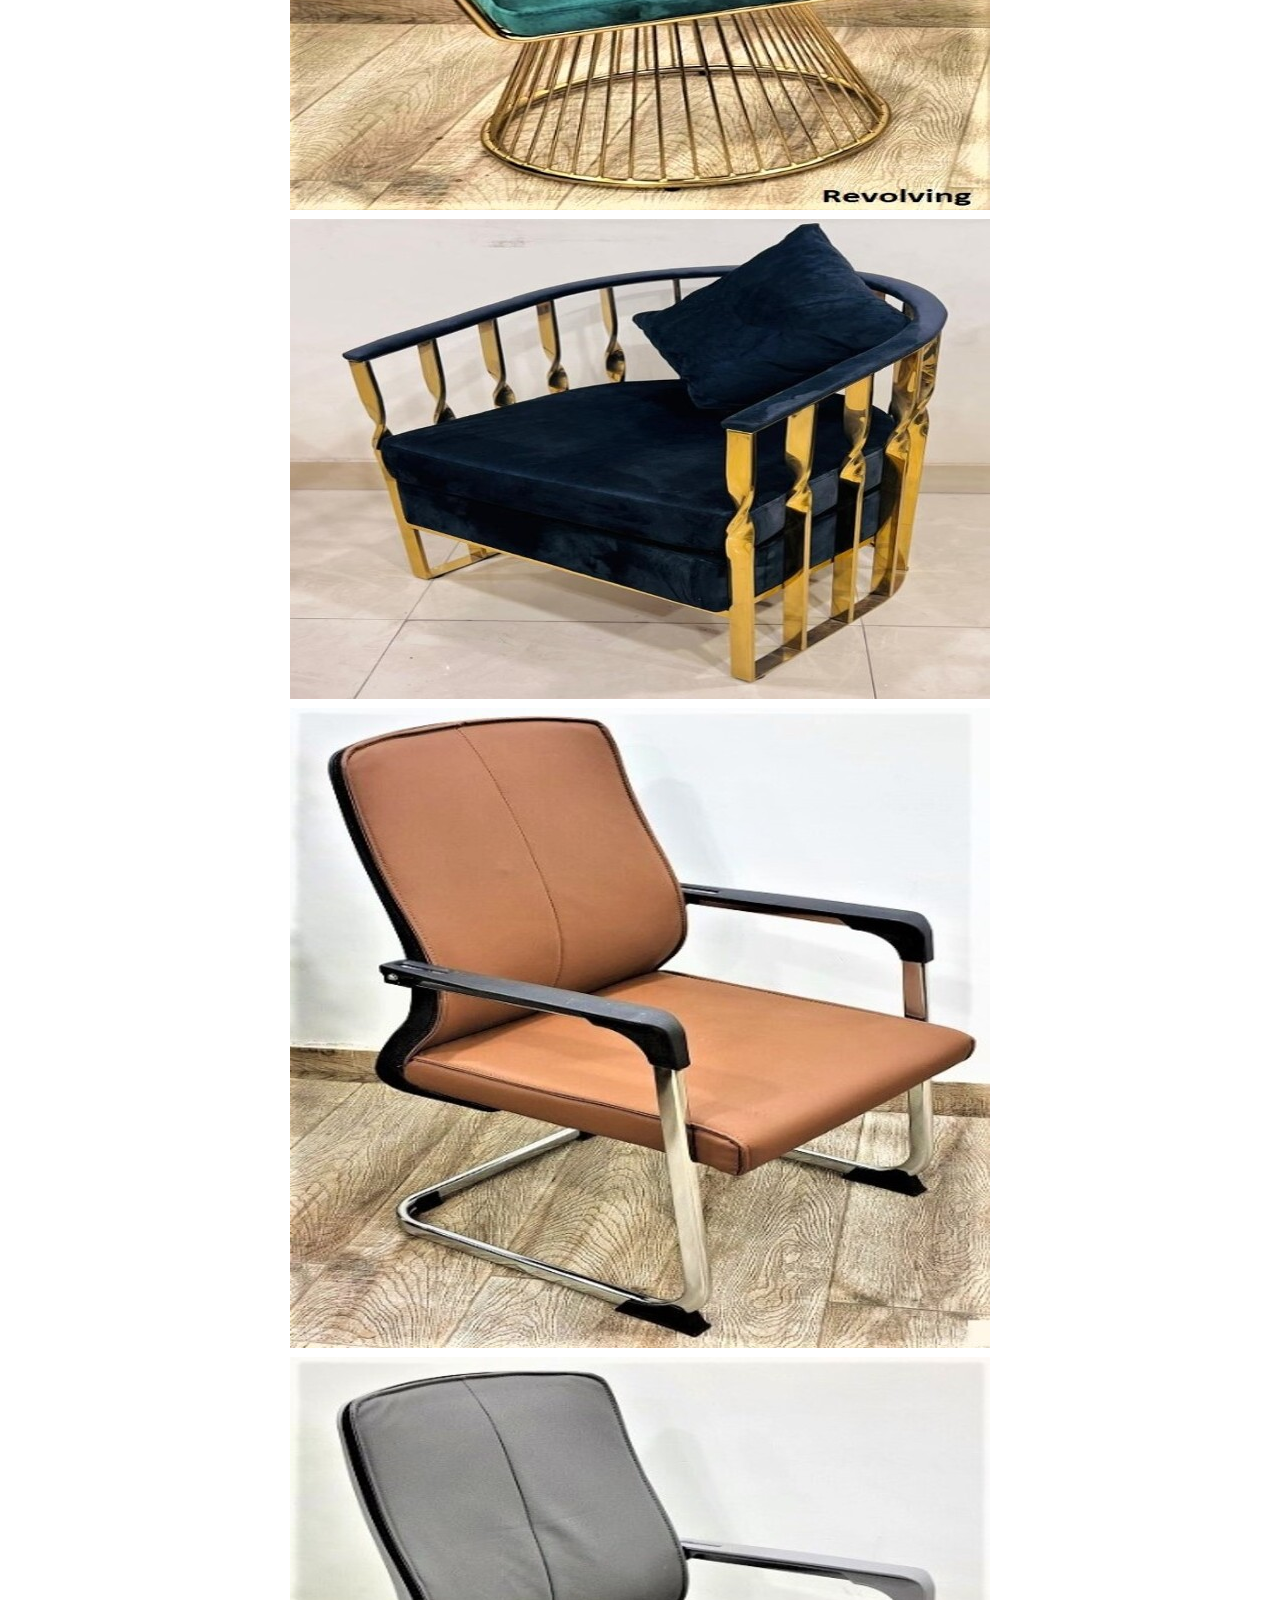
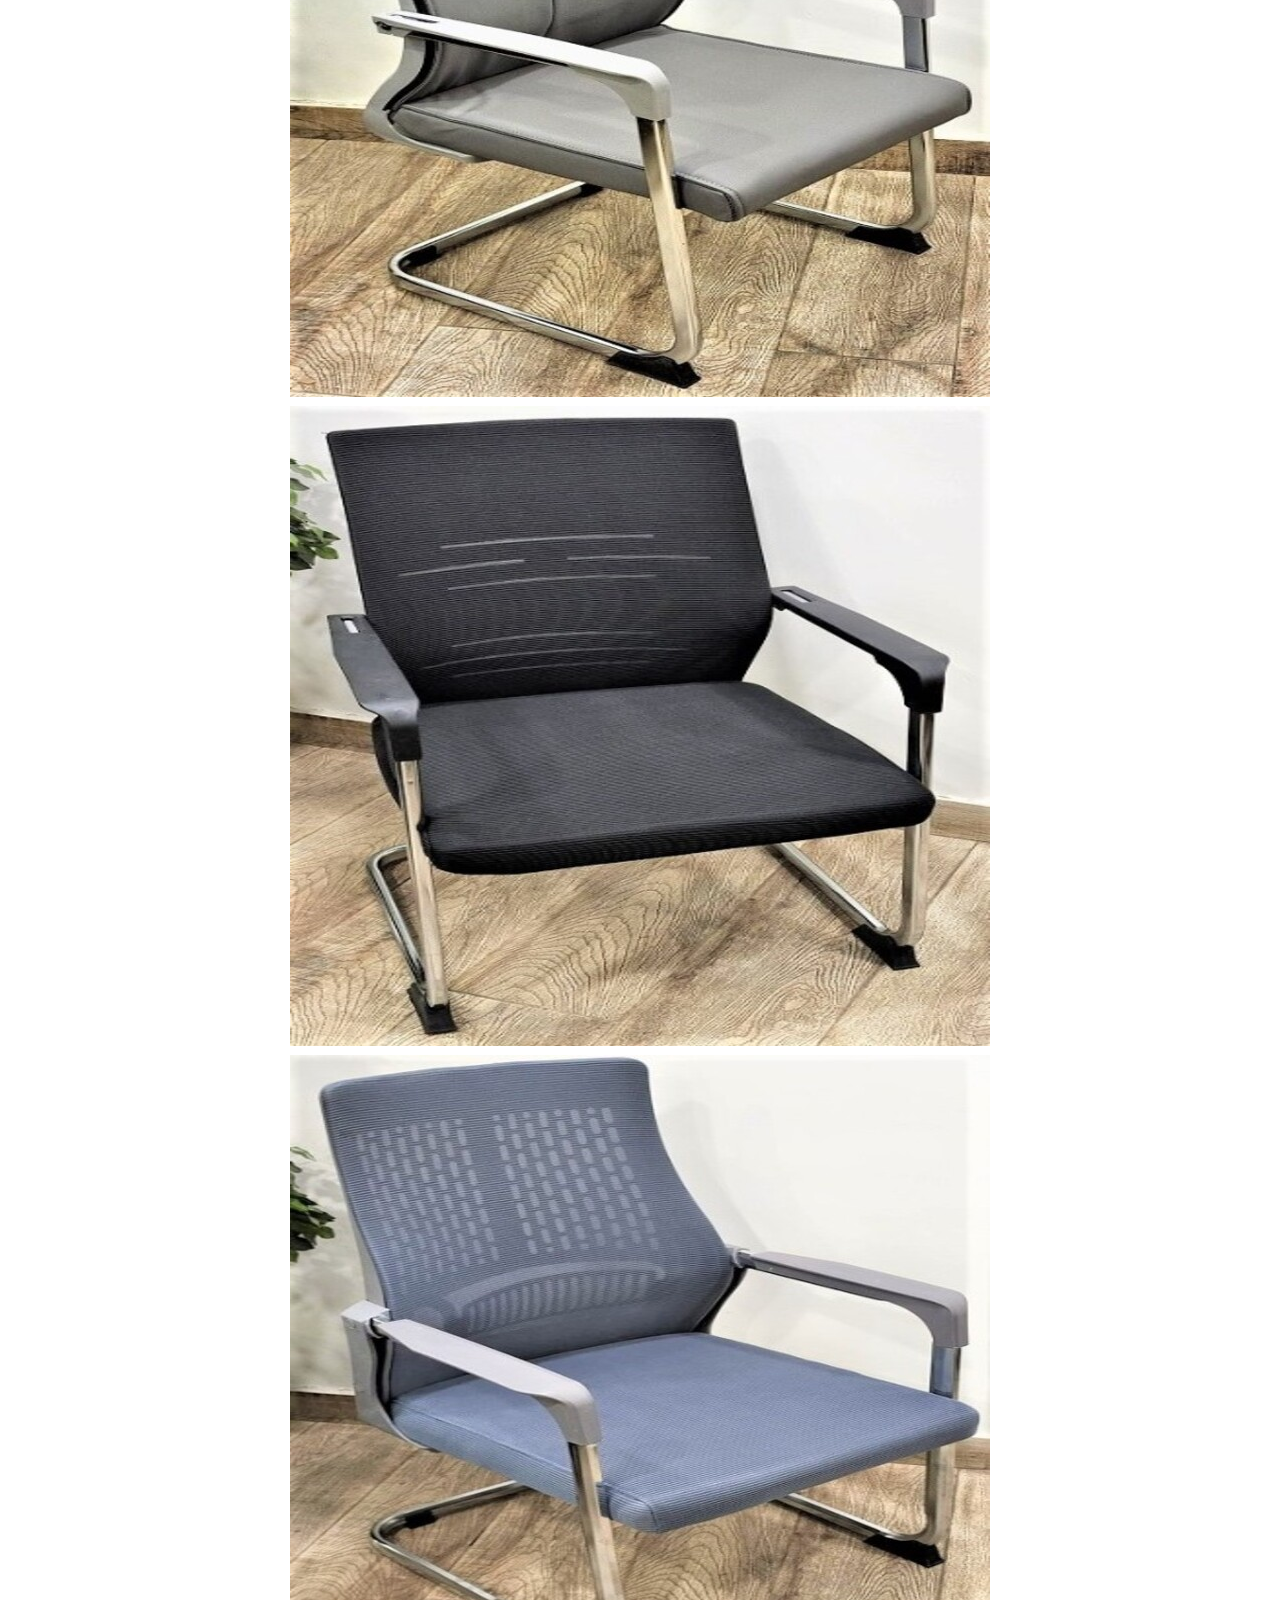
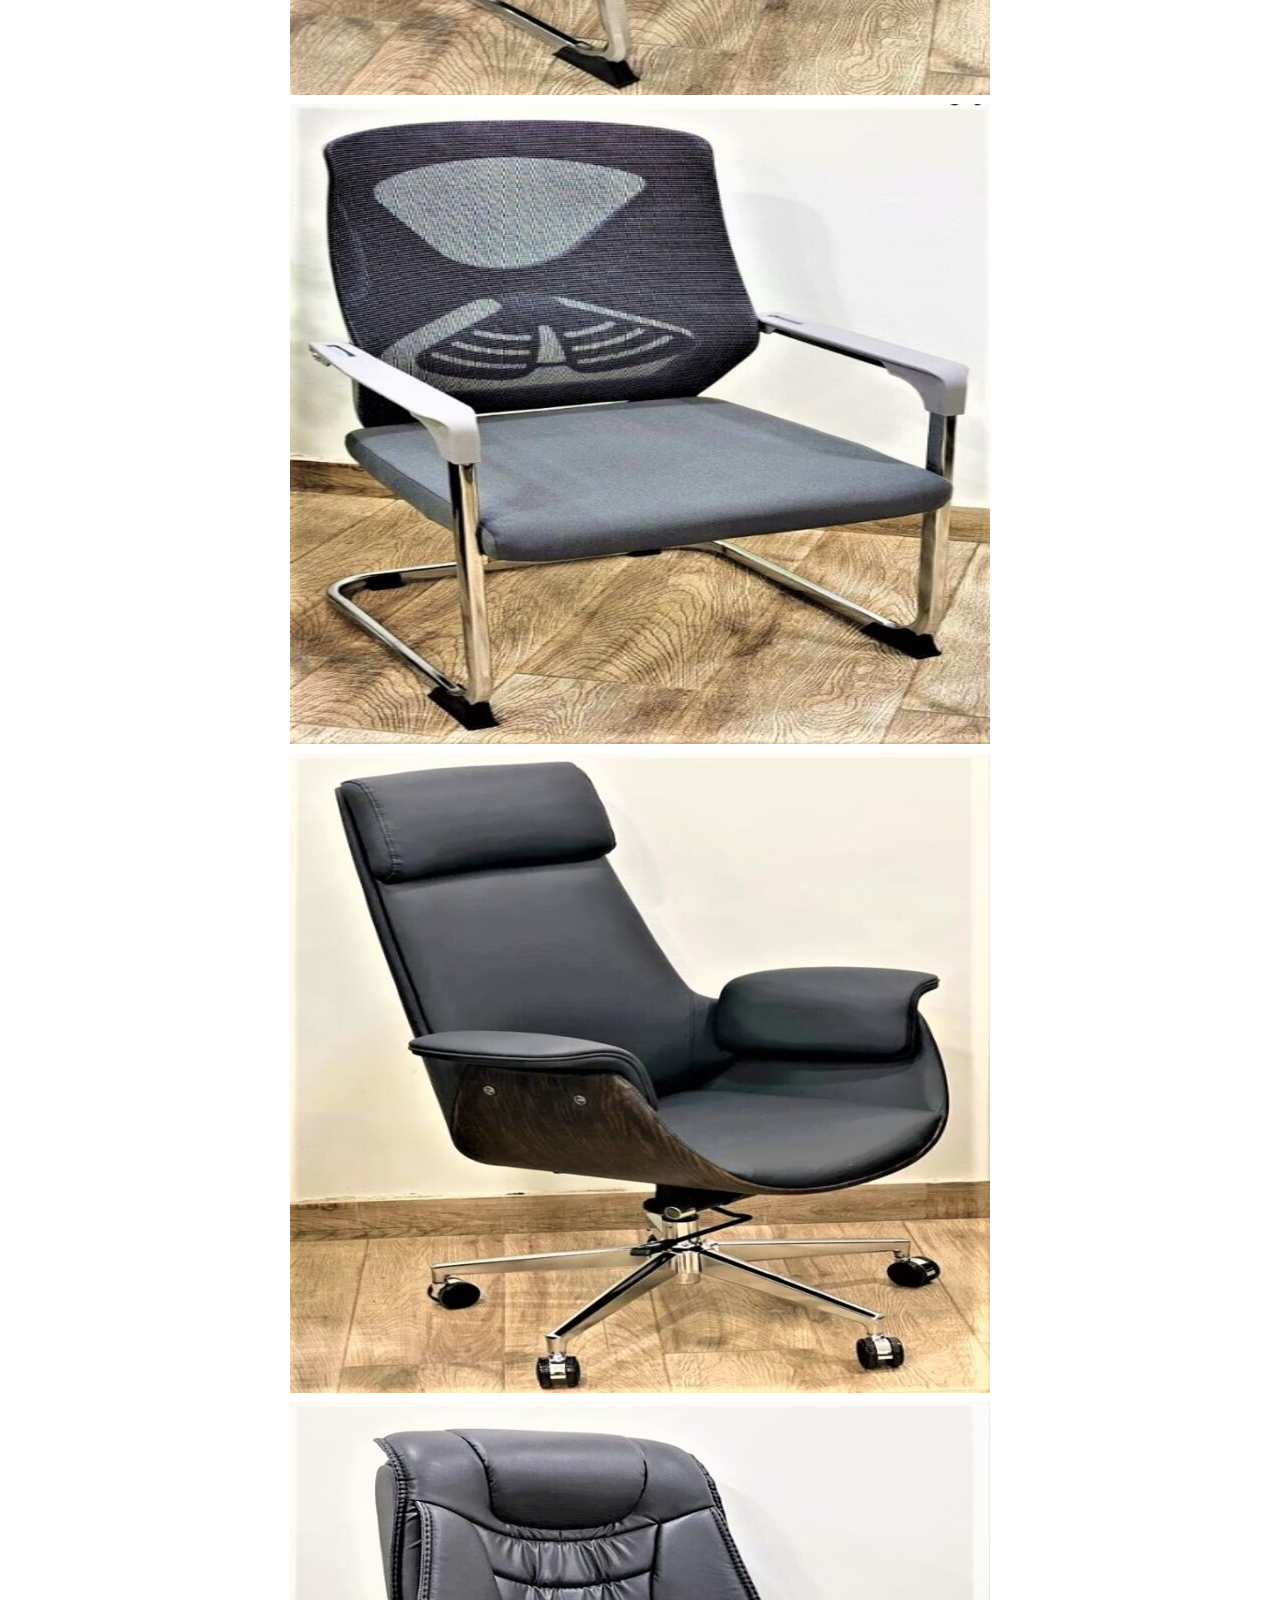
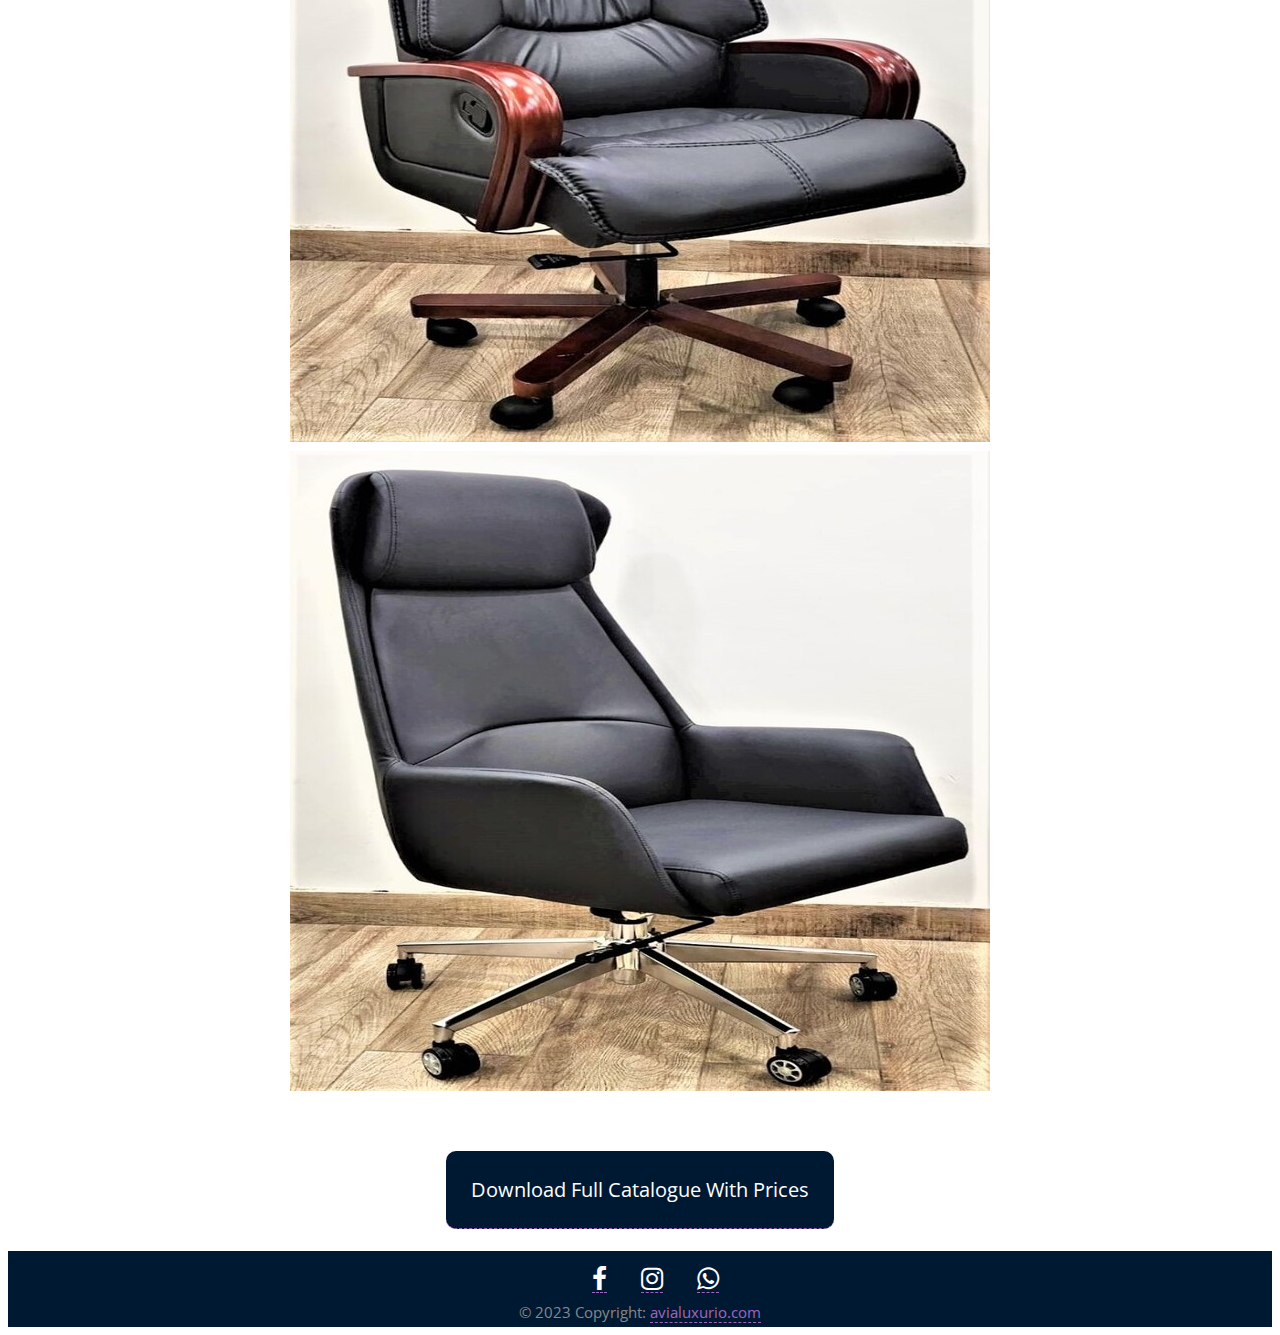
<file: service6.html>
<!doctype html>
<html lang="en">

    <head>

		<!-- Required meta tags -->
        <meta charset="utf-8">
        <meta name="viewport" content="width=device-width, initial-scale=1, shrink-to-fit=no">
        
        <title>Avia Luxurio</title>

        <!-- CSS -->
        <link rel="stylesheet" href="https://fonts.googleapis.com/css?family=Open+Sans:300,300i,400,600">
		<link rel="stylesheet" href="https://stackpath.bootstrapcdn.com/bootstrap/4.2.1/css/bootstrap.min.css" integrity="sha384-GJzZqFGwb1QTTN6wy59ffF1BuGJpLSa9DkKMp0DgiMDm4iYMj70gZWKYbI706tWS" crossorigin="anonymous">
        <link rel="stylesheet" href="https://use.fontawesome.com/releases/v5.7.0/css/all.css" integrity="sha384-lZN37f5QGtY3VHgisS14W3ExzMWZxybE1SJSEsQp9S+oqd12jhcu+A56Ebc1zFSJ" crossorigin="anonymous">
        <link rel="stylesheet" href="assets/css/animate.css">
        <link rel="stylesheet" href="assets/css/style.css">
        <link rel="stylesheet" href="assets/css/media-queries.css">
        <link rel="stylesheet" href="assets/css/carousel.css">
		<link rel="stylesheet" href="https://cdnjs.cloudflare.com/ajax/libs/font-awesome/4.7.0/css/font-awesome.min.css">

        <!-- Favicon and touch icons -->
        <!-- <link rel="shortcut icon" href="assets/ico/favicon.png"> -->
        <link rel="apple-touch-icon-precomposed" sizes="144x144" href="assets/ico/apple-touch-icon-144-precomposed.png">
        <link rel="apple-touch-icon-precomposed" sizes="114x114" href="assets/ico/apple-touch-icon-114-precomposed.png">
        <link rel="apple-touch-icon-precomposed" sizes="72x72" href="assets/ico/apple-touch-icon-72-precomposed.png">
        <link rel="apple-touch-icon-precomposed" href="assets/ico/apple-touch-icon-57-precomposed.png">

    </head>

    <body>

		<!-- Top menu -->
		<nav class="navbar navbar-dark fixed-top navbar-expand-md">
			<div class="container">
				<a class="navbar-brand" href="index.html">Avia Luxurio</a>
			    <button class="navbar-toggler" type="button" data-toggle="collapse" data-target="#navbarNav" aria-controls="navbarNav" aria-expanded="false" aria-label="Toggle navigation">
			        <span class="navbar-toggler-icon"></span>
			    </button>
			    <div class="collapse navbar-collapse" id="navbarNav">
					<ul class="navbar-nav ml-auto">
						<li class="nav-item">
							<a class="nav-link " href="index.html">Home</a>
						</li>
						<li class="nav-item">
							<a class="nav-link " href="index.html#about-sec">About</a>
						</li>
						<li class="nav-item">
							<a class="nav-link " href="index.html#product-sec">Products</a>
						</li>
						<li class="nav-item">
							<a class="nav-link " href="index.html#service-sec">Services</a>
						</li>
						<li class="nav-item">
							<a class="nav-link " href="index.html#testim-sec">Testimonials</a>
						</li>
						<li class="nav-item">
							<a class="nav-link " href="index.html#contact-sec">Contact</a>
						</li>
					</ul>
			    </div>
		    </div>
		</nav>

       
        <div class="top-content">

			<div class="prodtitle">
				<h2>Accent & Office Chair Designs</h2>
				<p>Accent chairs are a stylish and functional addition to any room</p>
			</div>




        	<div class="container-fluid">
        		<div id="carousel-example" class="carousel slide" data-ride="carousel">
        			<div class="carousel-inner row w-100 mx-auto" role="listbox">
            			<div class="carousel-item col-12 col-sm-6 col-md-4 col-lg-3 active">
							<img src="assets/img/backgrounds/1.jpg" class="img-fluid mx-auto d-block" alt="img1">
						</div>
						<div class="carousel-item col-12 col-sm-6 col-md-4 col-lg-3">
							<img src="assets/img/backgrounds/2.jpg" class="img-fluid mx-auto d-block" alt="img2">
						</div>
						<div class="carousel-item col-12 col-sm-6 col-md-4 col-lg-3">
							<img src="assets/img/backgrounds/3.jpg" class="img-fluid mx-auto d-block" alt="img3">
						</div>
						<div class="carousel-item col-12 col-sm-6 col-md-4 col-lg-3">
							<img src="assets/img/backgrounds/4.jpg" class="img-fluid mx-auto d-block" alt="img4">
						</div>
						<div class="carousel-item col-12 col-sm-6 col-md-4 col-lg-3">
							<img src="assets/img/backgrounds/5.jpg" class="img-fluid mx-auto d-block" alt="img5">
						</div>
						<div class="carousel-item col-12 col-sm-6 col-md-4 col-lg-3">
							<img src="assets/img/backgrounds/6.jpg" class="img-fluid mx-auto d-block" alt="img6">
						</div>
						<div class="carousel-item col-12 col-sm-6 col-md-4 col-lg-3">
							<img src="assets/img/backgrounds/7.jpg" class="img-fluid mx-auto d-block" alt="img7">
						</div>
						<div class="carousel-item col-12 col-sm-6 col-md-4 col-lg-3">
							<img src="assets/img/backgrounds/8.jpg" class="img-fluid mx-auto d-block" alt="img8">
						</div>
                        <div class="carousel-item col-12 col-sm-6 col-md-4 col-lg-3">
							<img src="assets/img/backgrounds/99.jpg" class="img-fluid mx-auto d-block" alt="img99">
						</div>
						<div class="carousel-item col-12 col-sm-6 col-md-4 col-lg-3">
							<img src="assets/img/backgrounds/100.jpg" class="img-fluid mx-auto d-block" alt="img100">
						</div>
						<div class="carousel-item col-12 col-sm-6 col-md-4 col-lg-3">
							<img src="assets/img/backgrounds/101.jpg" class="img-fluid mx-auto d-block" alt="img101">
						</div>
						<div class="carousel-item col-12 col-sm-6 col-md-4 col-lg-3">
							<img src="assets/img/backgrounds/102.jpg" class="img-fluid mx-auto d-block" alt="img102">
						</div>
						<div class="carousel-item col-12 col-sm-6 col-md-4 col-lg-3">
							<img src="assets/img/backgrounds/103.jpg" class="img-fluid mx-auto d-block" alt="img103">
						</div>
						<div class="carousel-item col-12 col-sm-6 col-md-4 col-lg-3">
							<img src="assets/img/backgrounds/104.jpg" class="img-fluid mx-auto d-block" alt="img104">
						</div>
						<div class="carousel-item col-12 col-sm-6 col-md-4 col-lg-3">
							<img src="assets/img/backgrounds/105.jpg" class="img-fluid mx-auto d-block" alt="img105">
						</div>
						<div class="carousel-item col-12 col-sm-6 col-md-4 col-lg-3">
							<img src="assets/img/backgrounds/106.jpg" class="img-fluid mx-auto d-block" alt="img106">
						</div>
        			</div>
        			<a class="carousel-control-prev" href="#carousel-example" role="button" data-slide="prev">
						<span class="carousel-control-prev-icon" aria-hidden="true"></span>
						<span class="sr-only">Previous</span>
					</a>
					<a class="carousel-control-next" href="#carousel-example" role="button" data-slide="next">
						<span class="carousel-control-next-icon" aria-hidden="true"></span>
						<span class="sr-only">Next</span>
					</a>
        		</div>
        	</div>

			<div class="zoom-effect" style=" margin-top: 75px;">
				<a href="#pdf" style="background-color: #001933;
				color: white;
				text-decoration: none;
				padding: 25px 25px;
				border-radius: 10px;
				font-size: 20px;">Download Full Catalogue With Prices</a>
			</div>
        </div>




		<footer class="text-center text-lg-start" style="background-color: #001933; padding: 0px;margin-top: 45px;">
			<div class=" d-flex justify-content-center">
	
				<a href="" class='fa fa-facebook'
					style='font-size: 26px; color: white; margin-left: 30px;margin-top:15px'></a>
	
				<a href=" https://instagram.com/ishaanaainteriors?igshid=YmMyMTA2M2Y=" class='fa fa-instagram'
					style='font-size: 26px; color: white; margin-left: 30px;margin-top:15px'></a>
	
				<a href="https://wa.me/919026566666" class='fa fa-whatsapp'
					style='font-size: 26px; color: white; margin-left: 30px;margin-top:15px'></a>
	
	
	
				<!-- Copyright -->
				<div class="text-center text-white p-3" style="background-color: 61616;">
					© 2023 Copyright:
					<a class="text-white" href="index.html">avialuxurio.com</a>
				</div>
				<!-- Copyright -->
		</footer>
	


        <!-- Javascript -->
		<script src="assets/js/jquery-3.3.1.min.js"></script>
		<script src="assets/js/jquery-migrate-3.0.0.min.js"></script>
		<script src="https://cdnjs.cloudflare.com/ajax/libs/popper.js/1.14.6/umd/popper.min.js" integrity="sha384-wHAiFfRlMFy6i5SRaxvfOCifBUQy1xHdJ/yoi7FRNXMRBu5WHdZYu1hA6ZOblgut" crossorigin="anonymous"></script>
		<script src="https://stackpath.bootstrapcdn.com/bootstrap/4.2.1/js/bootstrap.min.js" integrity="sha384-B0UglyR+jN6CkvvICOB2joaf5I4l3gm9GU6Hc1og6Ls7i6U/mkkaduKaBhlAXv9k" crossorigin="anonymous"></script>
        <script src="assets/js/jquery.backstretch.min.js"></script>
        <script src="assets/js/wow.min.js"></script>
        <script src="assets/js/scripts.js"></script>

    </body>

</html>
</file>
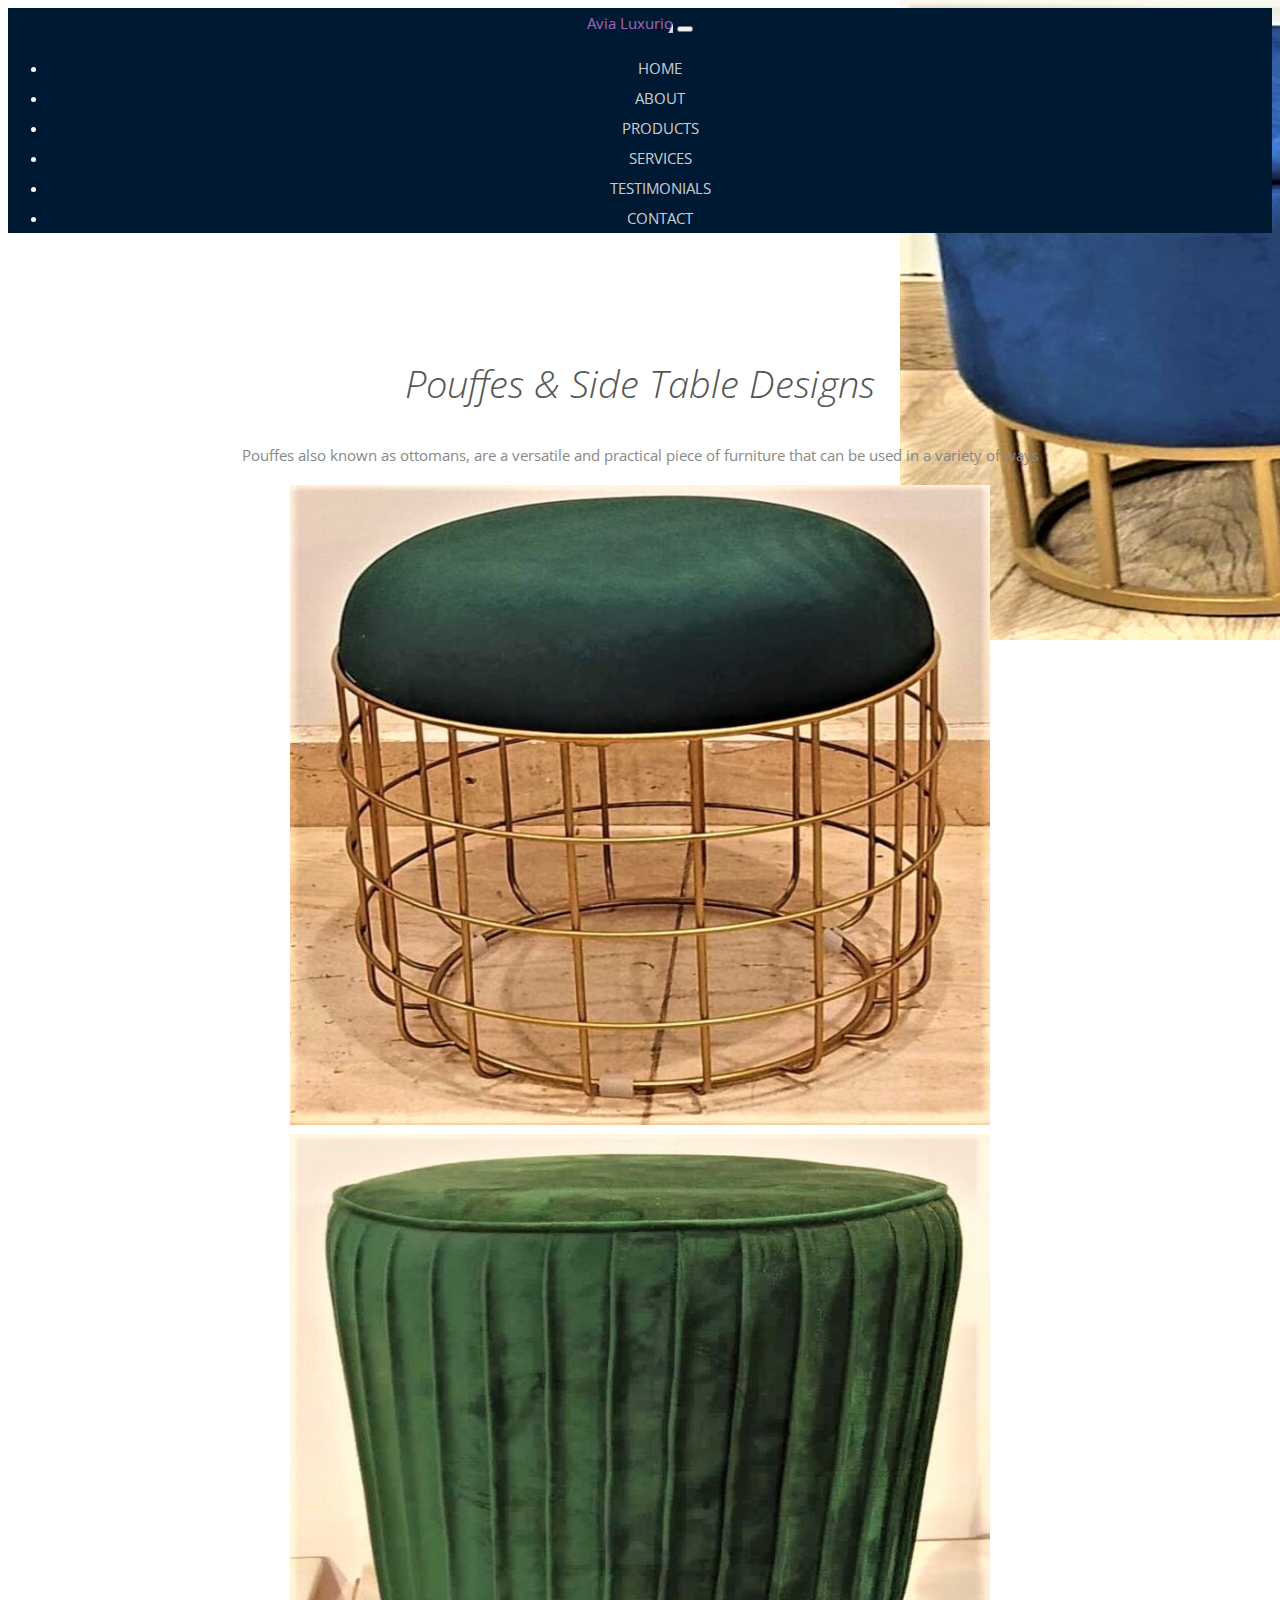
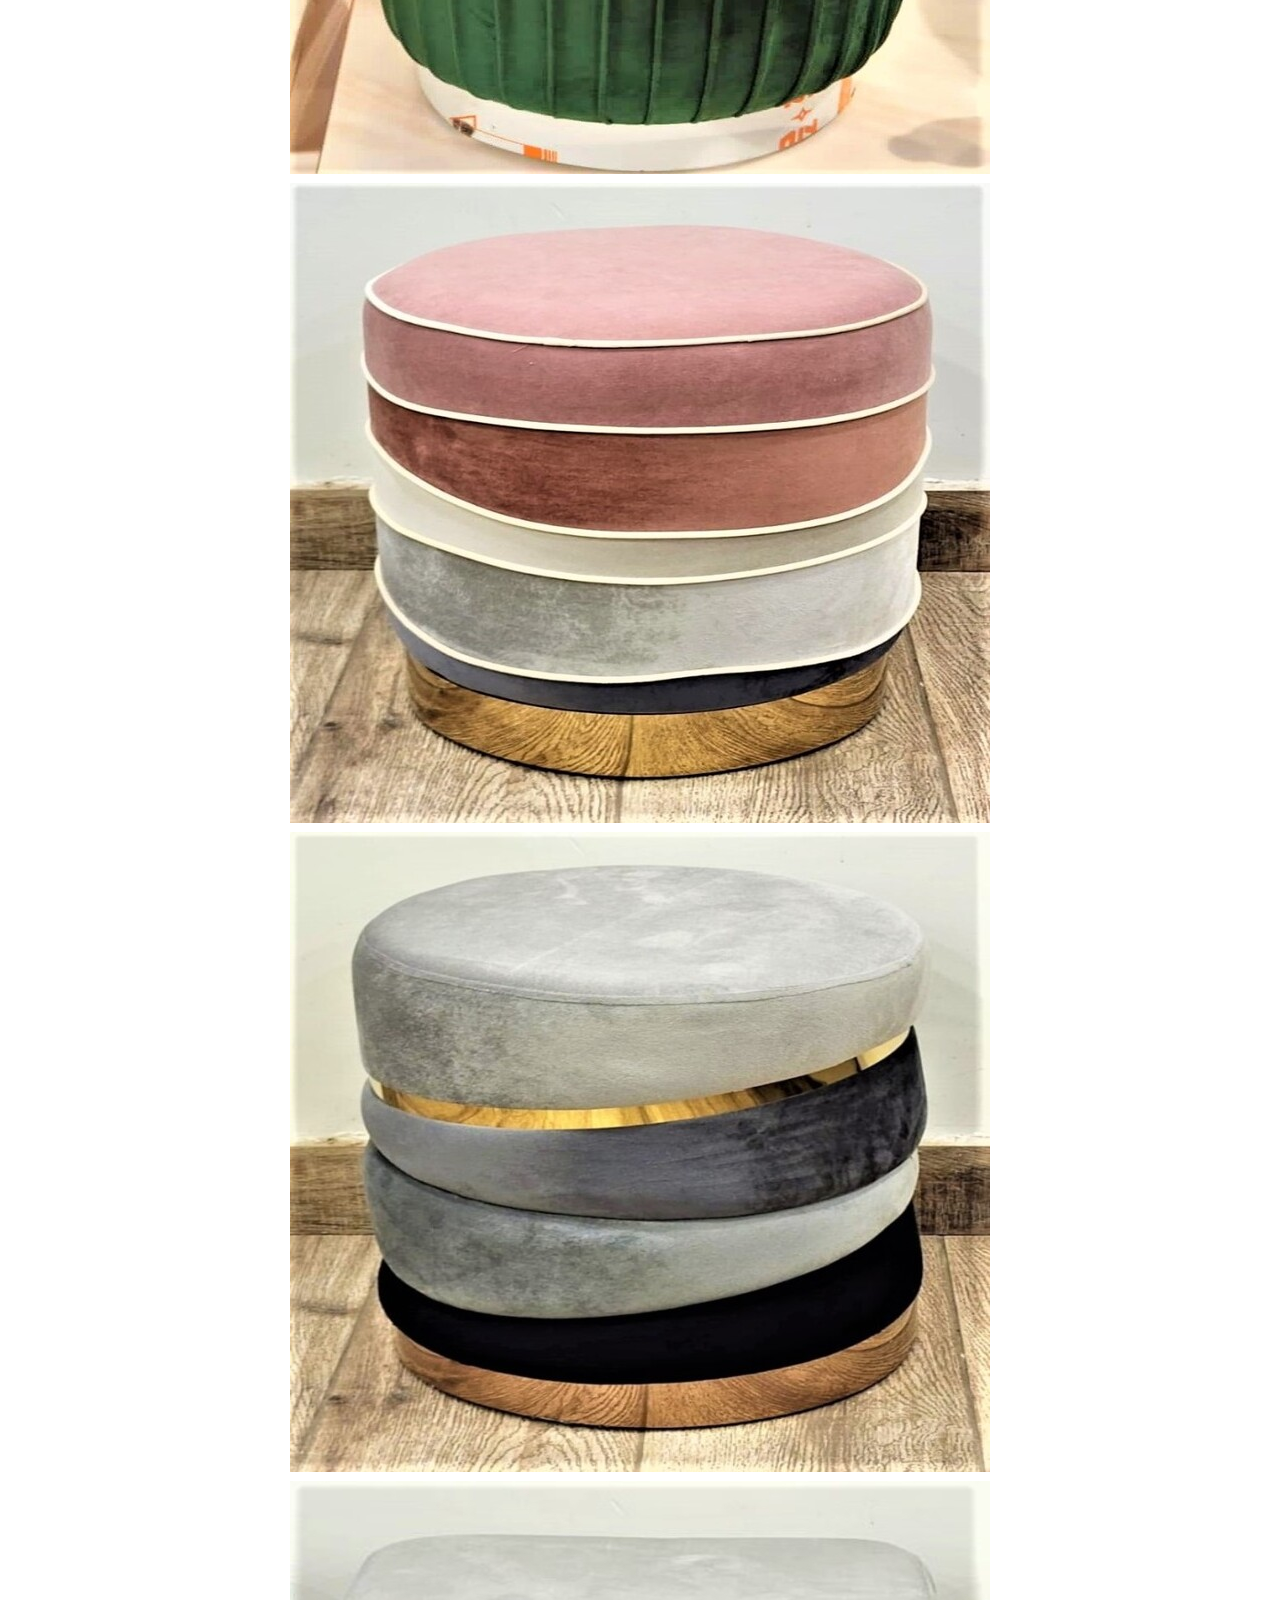
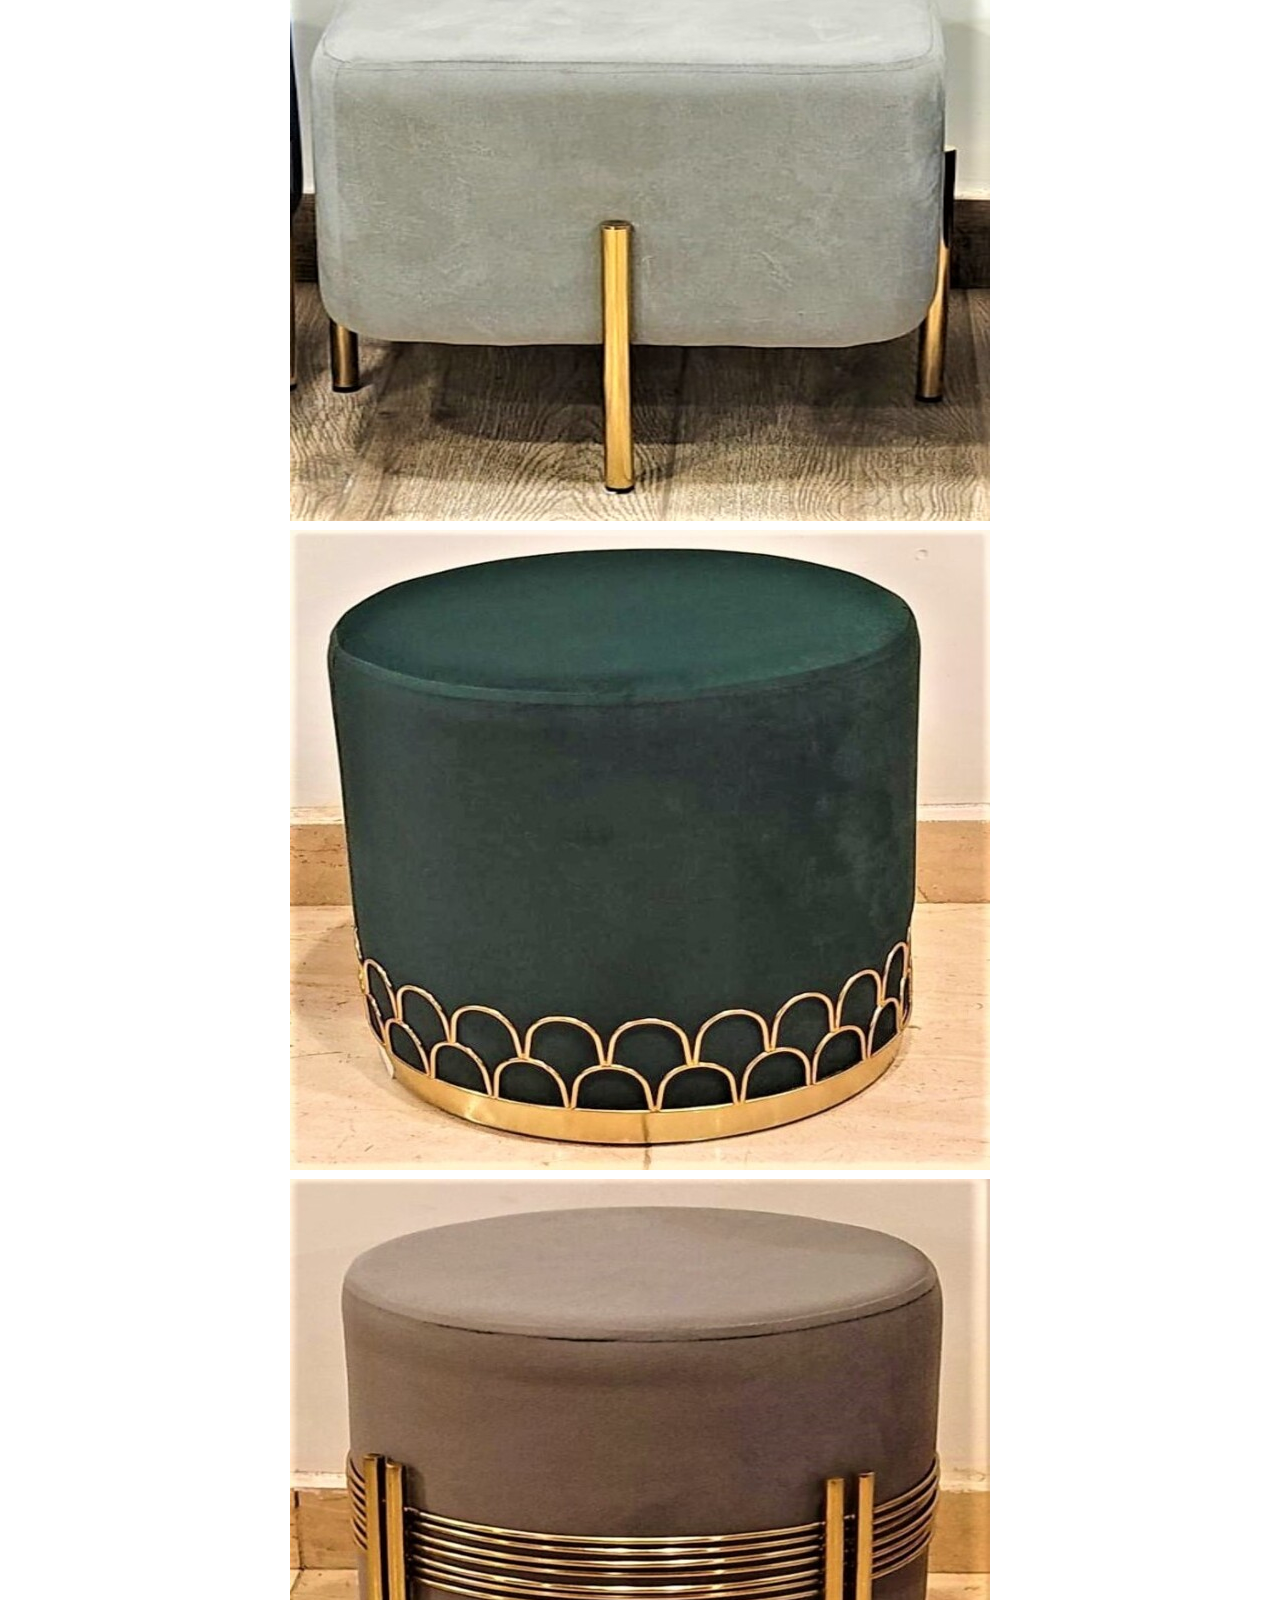
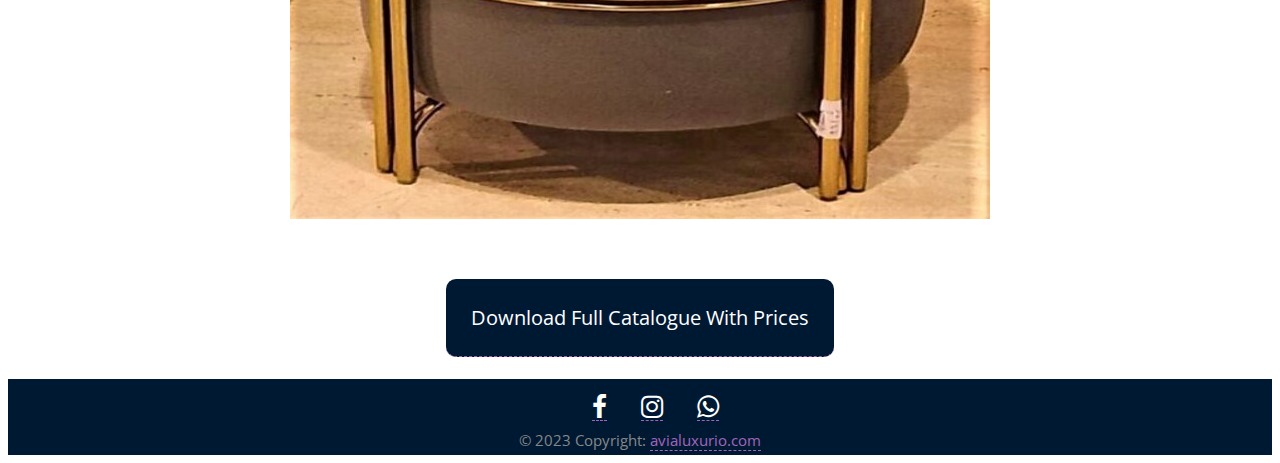
<file: service7.html>
<!doctype html>
<html lang="en">

    <head>

		<!-- Required meta tags -->
        <meta charset="utf-8">
        <meta name="viewport" content="width=device-width, initial-scale=1, shrink-to-fit=no">
        
        <title>Avia Luxurio</title>

        <!-- CSS -->
        <link rel="stylesheet" href="https://fonts.googleapis.com/css?family=Open+Sans:300,300i,400,600">
		<link rel="stylesheet" href="https://stackpath.bootstrapcdn.com/bootstrap/4.2.1/css/bootstrap.min.css" integrity="sha384-GJzZqFGwb1QTTN6wy59ffF1BuGJpLSa9DkKMp0DgiMDm4iYMj70gZWKYbI706tWS" crossorigin="anonymous">
        <link rel="stylesheet" href="https://use.fontawesome.com/releases/v5.7.0/css/all.css" integrity="sha384-lZN37f5QGtY3VHgisS14W3ExzMWZxybE1SJSEsQp9S+oqd12jhcu+A56Ebc1zFSJ" crossorigin="anonymous">
        <link rel="stylesheet" href="assets/css/animate.css">
        <link rel="stylesheet" href="assets/css/style.css">
        <link rel="stylesheet" href="assets/css/media-queries.css">
        <link rel="stylesheet" href="assets/css/carousel.css">
		<link rel="stylesheet" href="https://cdnjs.cloudflare.com/ajax/libs/font-awesome/4.7.0/css/font-awesome.min.css">

        <!-- Favicon and touch icons -->
        <!-- <link rel="shortcut icon" href="assets/ico/favicon.png"> -->
        <link rel="apple-touch-icon-precomposed" sizes="144x144" href="assets/ico/apple-touch-icon-144-precomposed.png">
        <link rel="apple-touch-icon-precomposed" sizes="114x114" href="assets/ico/apple-touch-icon-114-precomposed.png">
        <link rel="apple-touch-icon-precomposed" sizes="72x72" href="assets/ico/apple-touch-icon-72-precomposed.png">
        <link rel="apple-touch-icon-precomposed" href="assets/ico/apple-touch-icon-57-precomposed.png">

    </head>

    <body>

		<!-- Top menu -->
		<nav class="navbar navbar-dark fixed-top navbar-expand-md">
			<div class="container">
				<a class="navbar-brand" href="index.html">Avia Luxurio</a>
			    <button class="navbar-toggler" type="button" data-toggle="collapse" data-target="#navbarNav" aria-controls="navbarNav" aria-expanded="false" aria-label="Toggle navigation">
			        <span class="navbar-toggler-icon"></span>
			    </button>
			    <div class="collapse navbar-collapse" id="navbarNav">
					<ul class="navbar-nav ml-auto">
						<li class="nav-item">
							<a class="nav-link " href="index.html">Home</a>
						</li>
						<li class="nav-item">
							<a class="nav-link " href="index.html#about-sec">About</a>
						</li>
						<li class="nav-item">
							<a class="nav-link " href="index.html#product-sec">Products</a>
						</li>
						<li class="nav-item">
							<a class="nav-link " href="index.html#service-sec">Services</a>
						</li>
						<li class="nav-item">
							<a class="nav-link " href="index.html#testim-sec">Testimonials</a>
						</li>
						<li class="nav-item">
							<a class="nav-link " href="index.html#contact-sec">Contact</a>
						</li>
					</ul>
			    </div>
		    </div>
		</nav>

       
     



		<div class="top-content">

			<div class="prodtitle">
				<h2>Pouffes & Side Table Designs</h2>
				<p>Pouffes also known as ottomans, are a versatile and practical piece of furniture that can be used in a variety of ways</p>
			</div>




        	<div class="container-fluid">
        		<div id="carousel-example" class="carousel slide" data-ride="carousel">
        			<div class="carousel-inner row w-100 mx-auto" role="listbox">
            			<div class="carousel-item col-12 col-sm-6 col-md-4 col-lg-3 active">
							<img src="assets/img/backgrounds/67.jpg" class="img-fluid mx-auto d-block" alt="img67">
						</div>
						<div class="carousel-item col-12 col-sm-6 col-md-4 col-lg-3">
							<img src="assets/img/backgrounds/68.jpg" class="img-fluid mx-auto d-block" alt="img68">
						</div>
						<div class="carousel-item col-12 col-sm-6 col-md-4 col-lg-3">
							<img src="assets/img/backgrounds/69.jpg" class="img-fluid mx-auto d-block" alt="img69">
						</div>
						<div class="carousel-item col-12 col-sm-6 col-md-4 col-lg-3">
							<img src="assets/img/backgrounds/70.jpg" class="img-fluid mx-auto d-block" alt="img70">
						</div>
						<div class="carousel-item col-12 col-sm-6 col-md-4 col-lg-3">
							<img src="assets/img/backgrounds/71.jpg" class="img-fluid mx-auto d-block" alt="img71">
						</div>
						<div class="carousel-item col-12 col-sm-6 col-md-4 col-lg-3">
							<img src="assets/img/backgrounds/72.jpg" class="img-fluid mx-auto d-block" alt="img72">
						</div>
						<div class="carousel-item col-12 col-sm-6 col-md-4 col-lg-3">
							<img src="assets/img/backgrounds/73.jpg" class="img-fluid mx-auto d-block" alt="img73">
						</div>
						<div class="carousel-item col-12 col-sm-6 col-md-4 col-lg-3">
							<img src="assets/img/backgrounds/74.jpg" class="img-fluid mx-auto d-block" alt="img74">
						</div>
        			</div>
        			<a class="carousel-control-prev" href="#carousel-example" role="button" data-slide="prev">
						<span class="carousel-control-prev-icon" aria-hidden="true"></span>
						<span class="sr-only">Previous</span>
					</a>
					<a class="carousel-control-next" href="#carousel-example" role="button" data-slide="next">
						<span class="carousel-control-next-icon" aria-hidden="true"></span>
						<span class="sr-only">Next</span>
					</a>
        		</div>
        	</div>

			<div class="zoom-effect" style=" margin-top: 75px;">
				<a href="#pdf" style="background-color: #001933;
				color: white;
				text-decoration: none;
				padding: 25px 25px;
				border-radius: 10px;
				font-size: 20px;">Download Full Catalogue With Prices</a>
			</div>
        </div>



		<footer class="text-center text-lg-start" style="background-color: #001933; padding: 0px;margin-top: 45px;">
			<div class=" d-flex justify-content-center">
	
				<a href="" class='fa fa-facebook'
					style='font-size: 26px; color: white; margin-left: 30px;margin-top:15px'></a>
	
				<a href=" https://instagram.com/ishaanaainteriors?igshid=YmMyMTA2M2Y=" class='fa fa-instagram'
					style='font-size: 26px; color: white; margin-left: 30px;margin-top:15px'></a>
	
				<a href="https://wa.me/919026566666" class='fa fa-whatsapp'
					style='font-size: 26px; color: white; margin-left: 30px;margin-top:15px'></a>
	
	
	
				<!-- Copyright -->
				<div class="text-center text-white p-3" style="background-color: 61616;">
					© 2023 Copyright:
					<a class="text-white" href="index.html">avialuxurio.com</a>
				</div>
				<!-- Copyright -->
		</footer>

        <!-- Javascript -->
		<script src="assets/js/jquery-3.3.1.min.js"></script>
		<script src="assets/js/jquery-migrate-3.0.0.min.js"></script>
		<script src="https://cdnjs.cloudflare.com/ajax/libs/popper.js/1.14.6/umd/popper.min.js" integrity="sha384-wHAiFfRlMFy6i5SRaxvfOCifBUQy1xHdJ/yoi7FRNXMRBu5WHdZYu1hA6ZOblgut" crossorigin="anonymous"></script>
		<script src="https://stackpath.bootstrapcdn.com/bootstrap/4.2.1/js/bootstrap.min.js" integrity="sha384-B0UglyR+jN6CkvvICOB2joaf5I4l3gm9GU6Hc1og6Ls7i6U/mkkaduKaBhlAXv9k" crossorigin="anonymous"></script>
        <script src="assets/js/jquery.backstretch.min.js"></script>
        <script src="assets/js/wow.min.js"></script>
        <script src="assets/js/scripts.js"></script>

    </body>

</html>
</file>
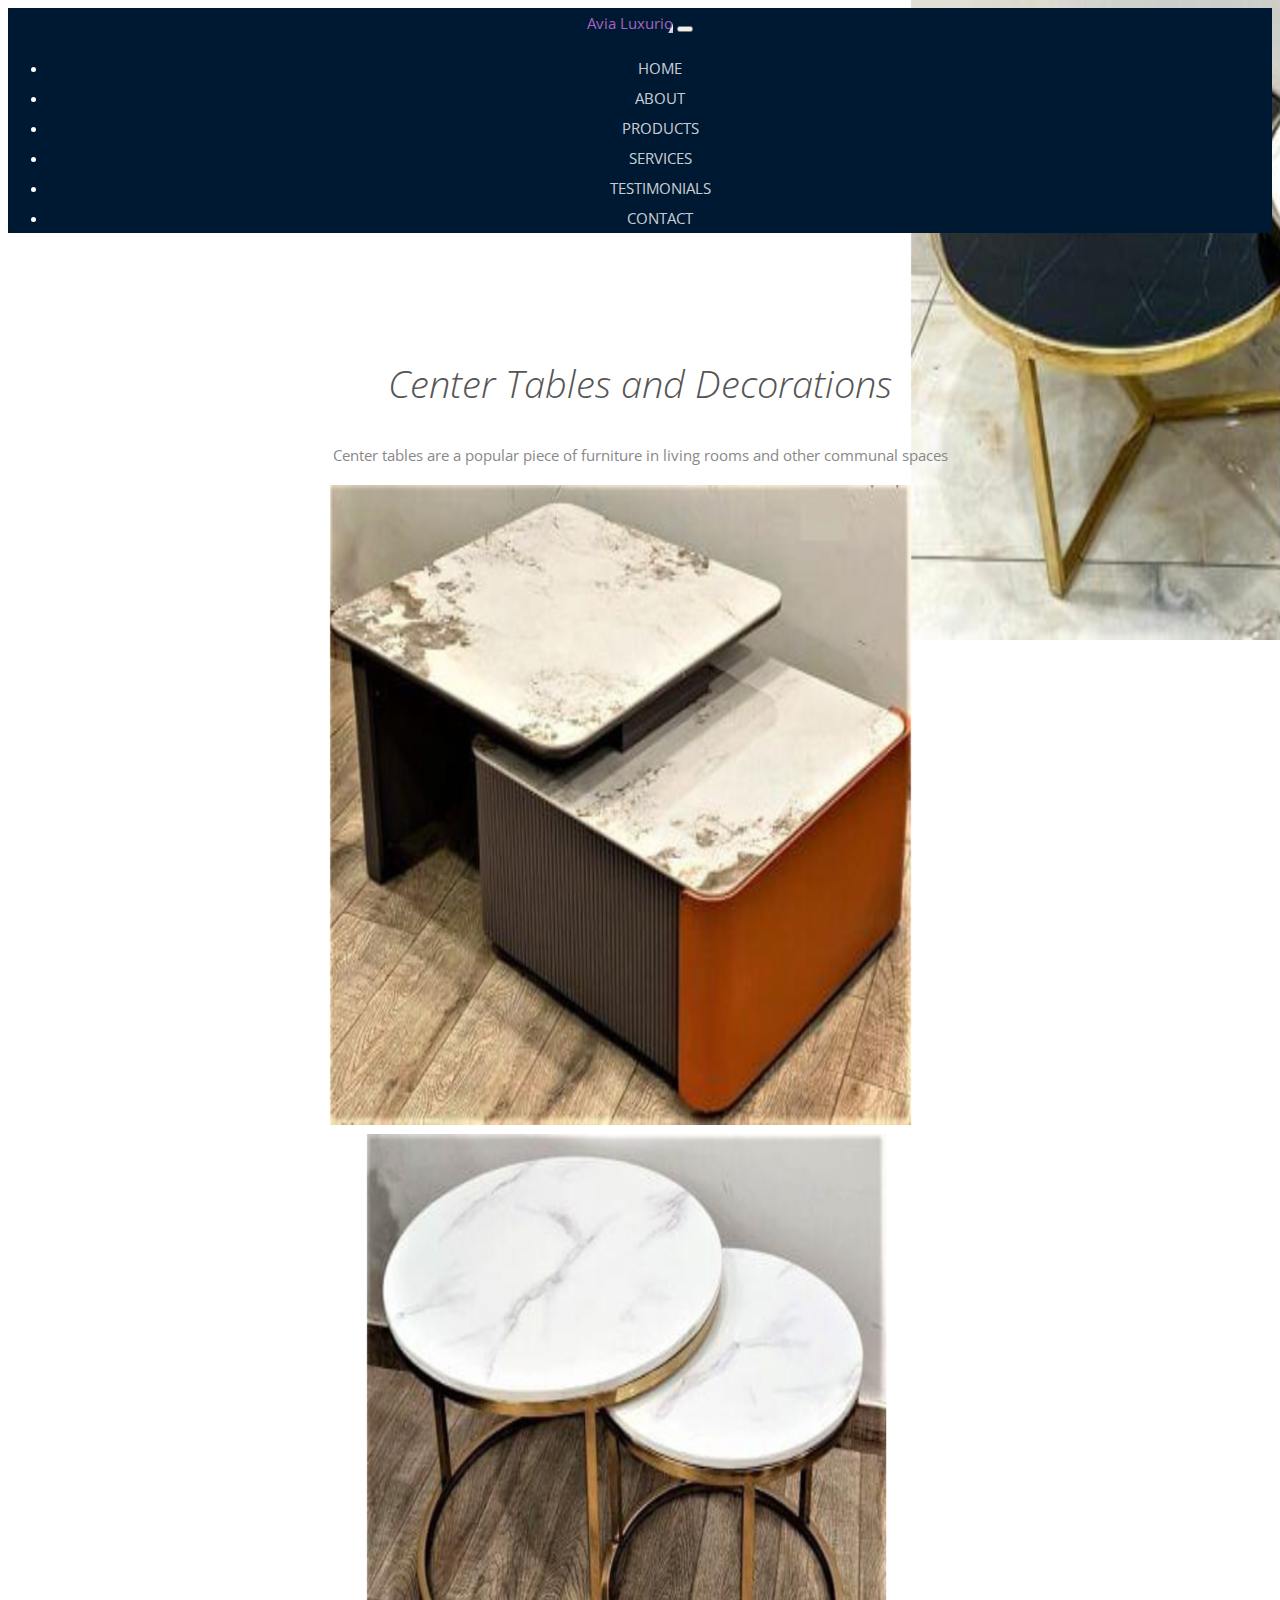
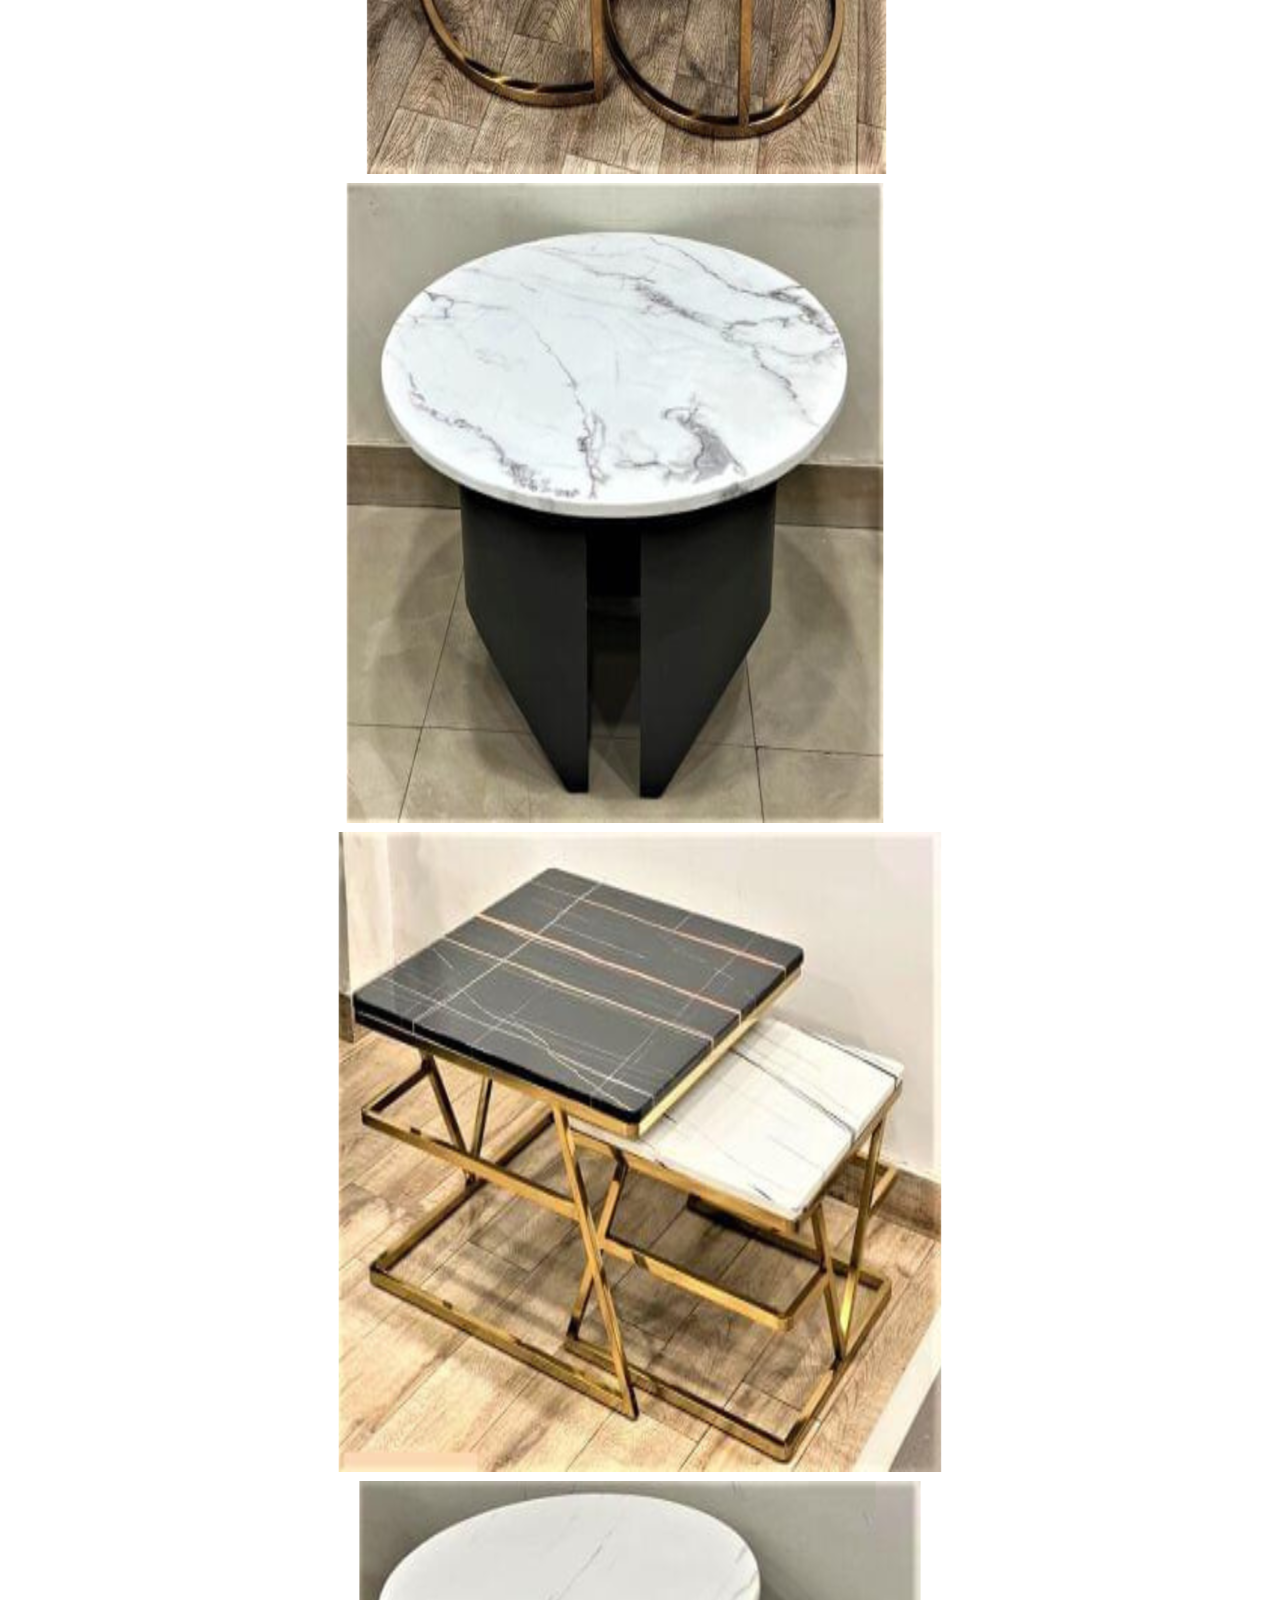
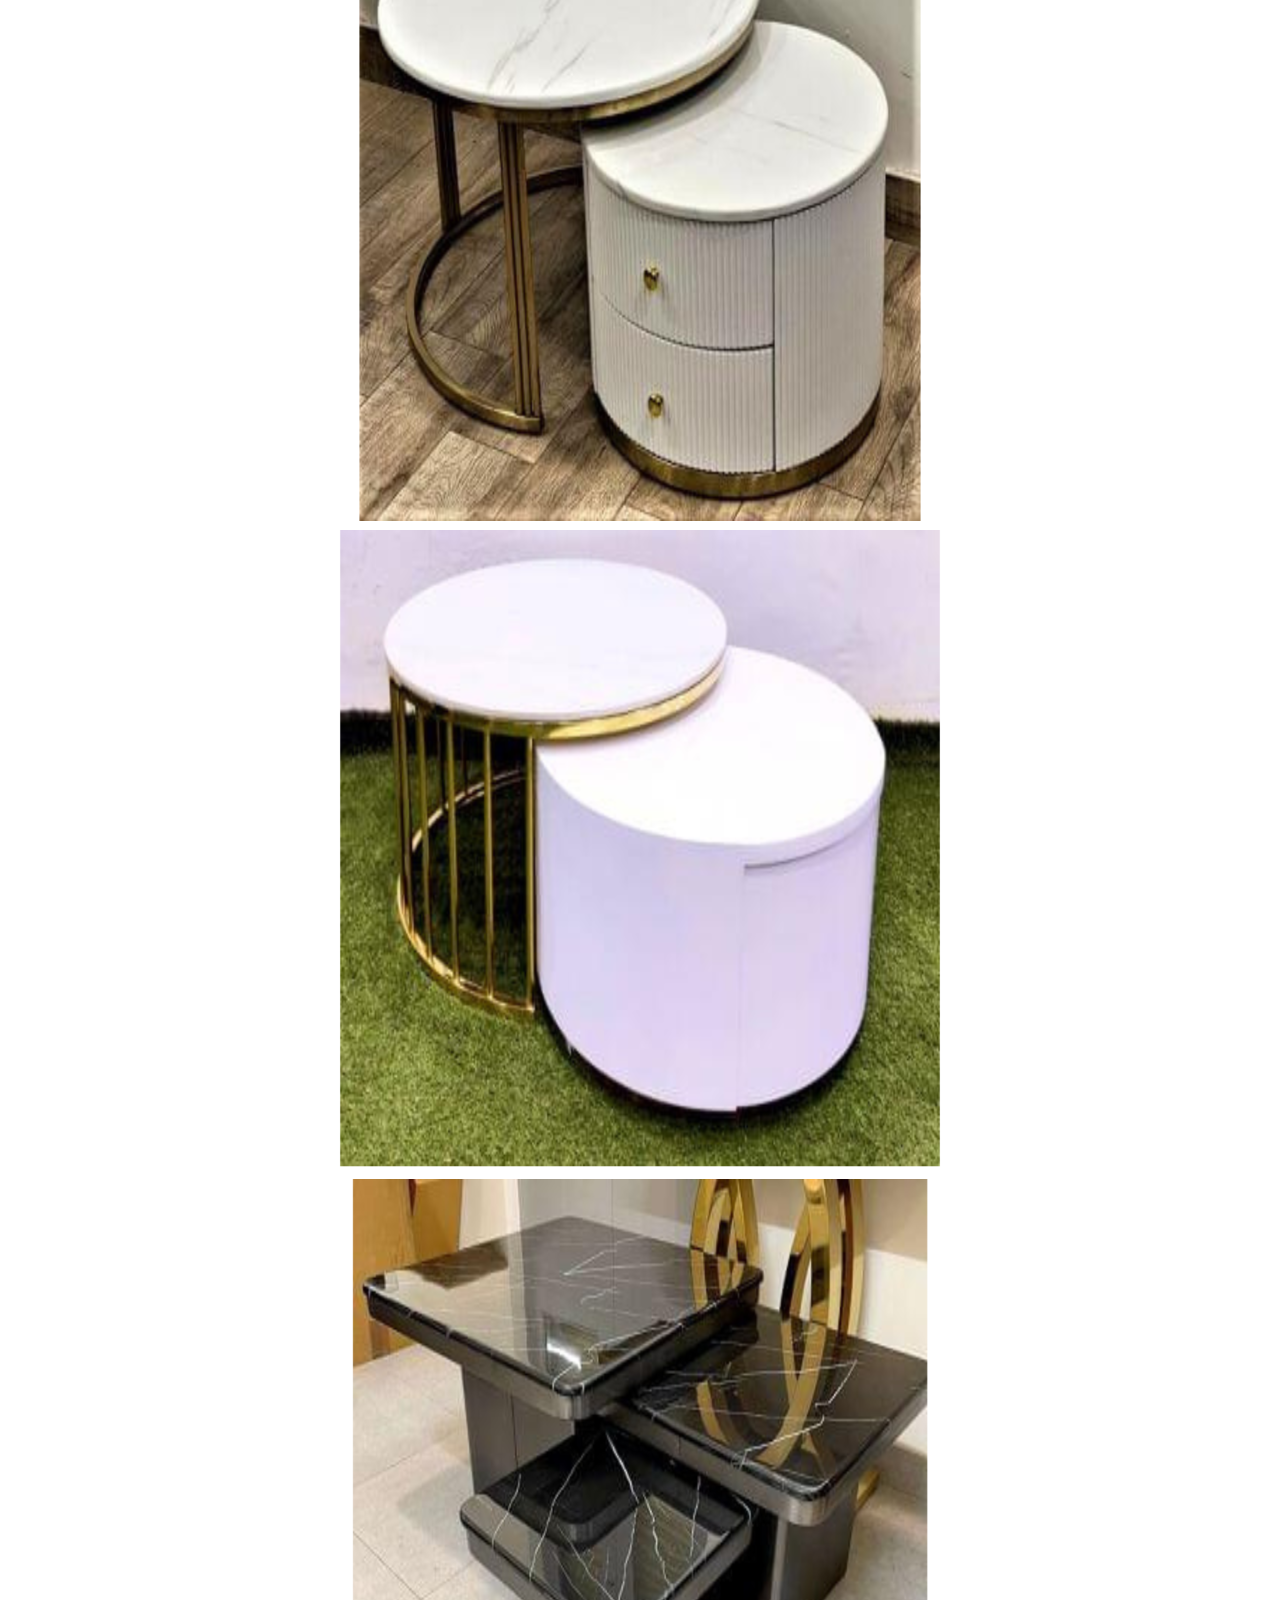
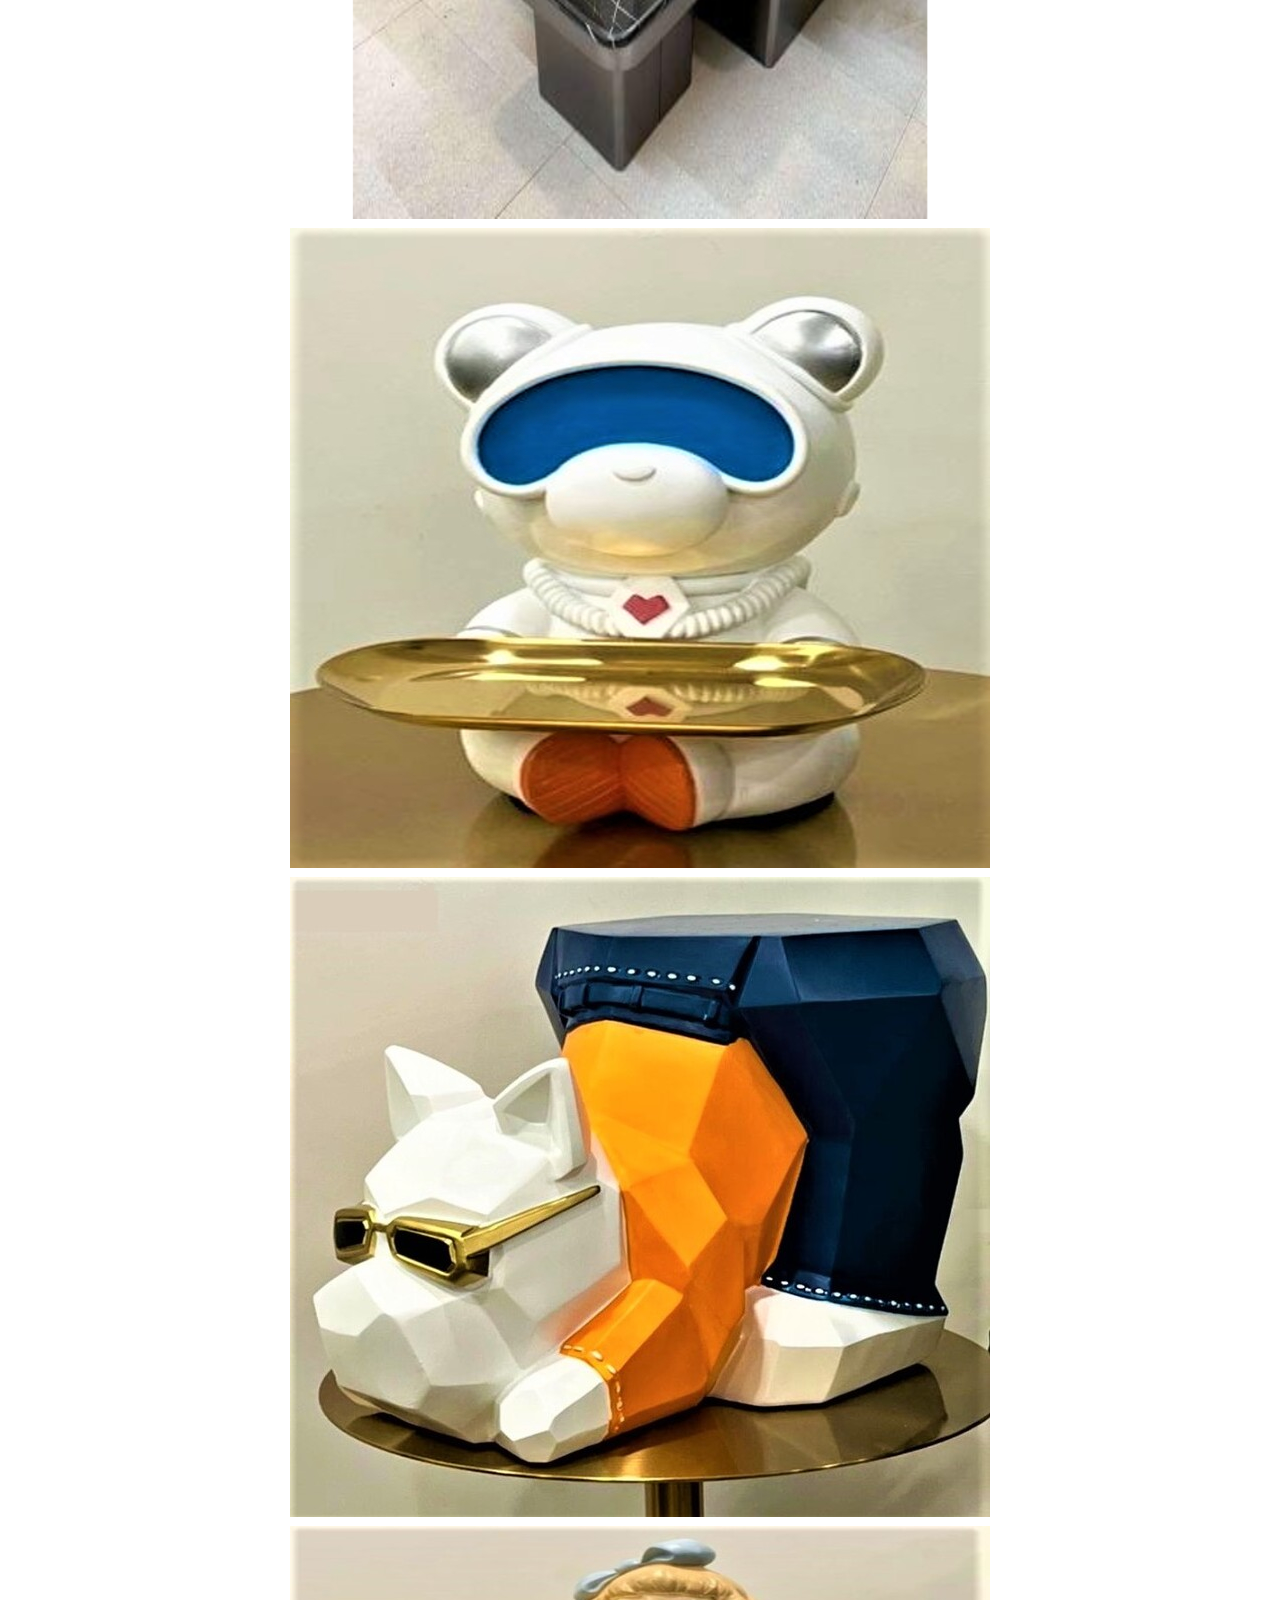
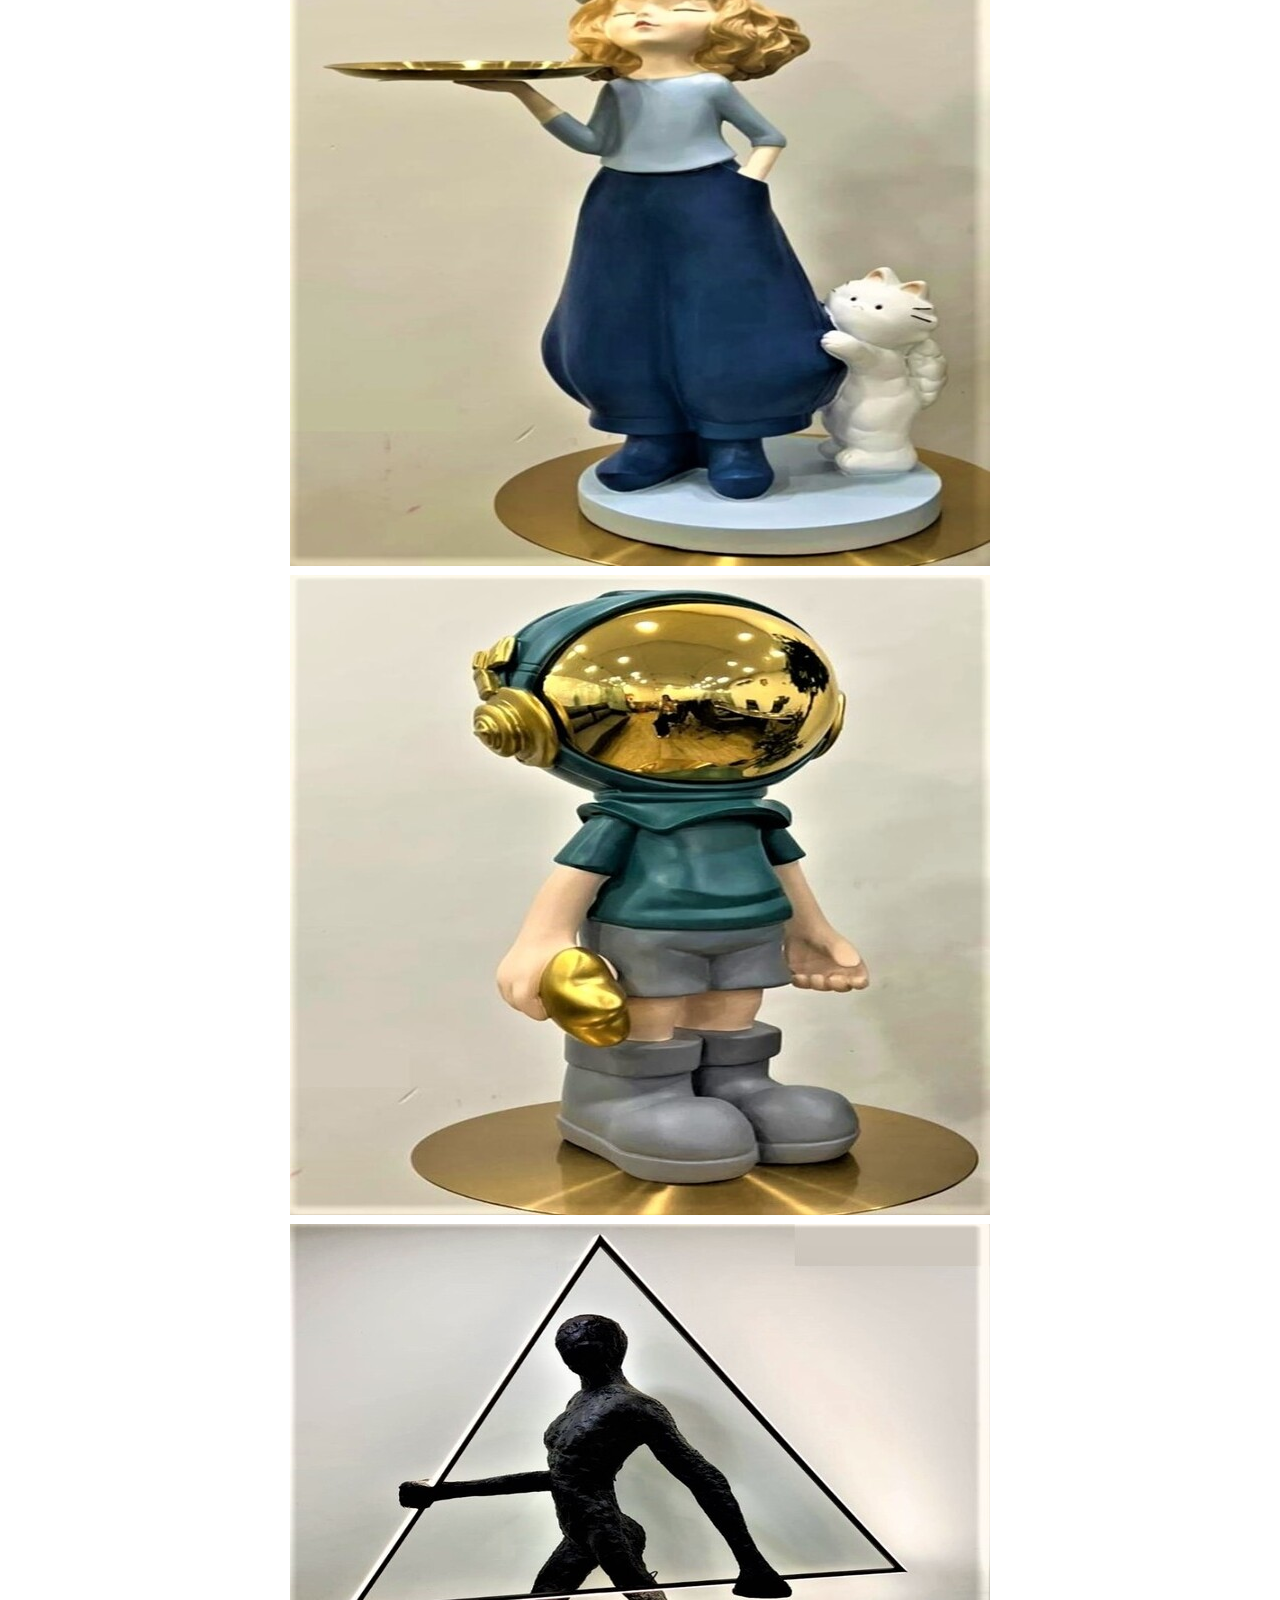
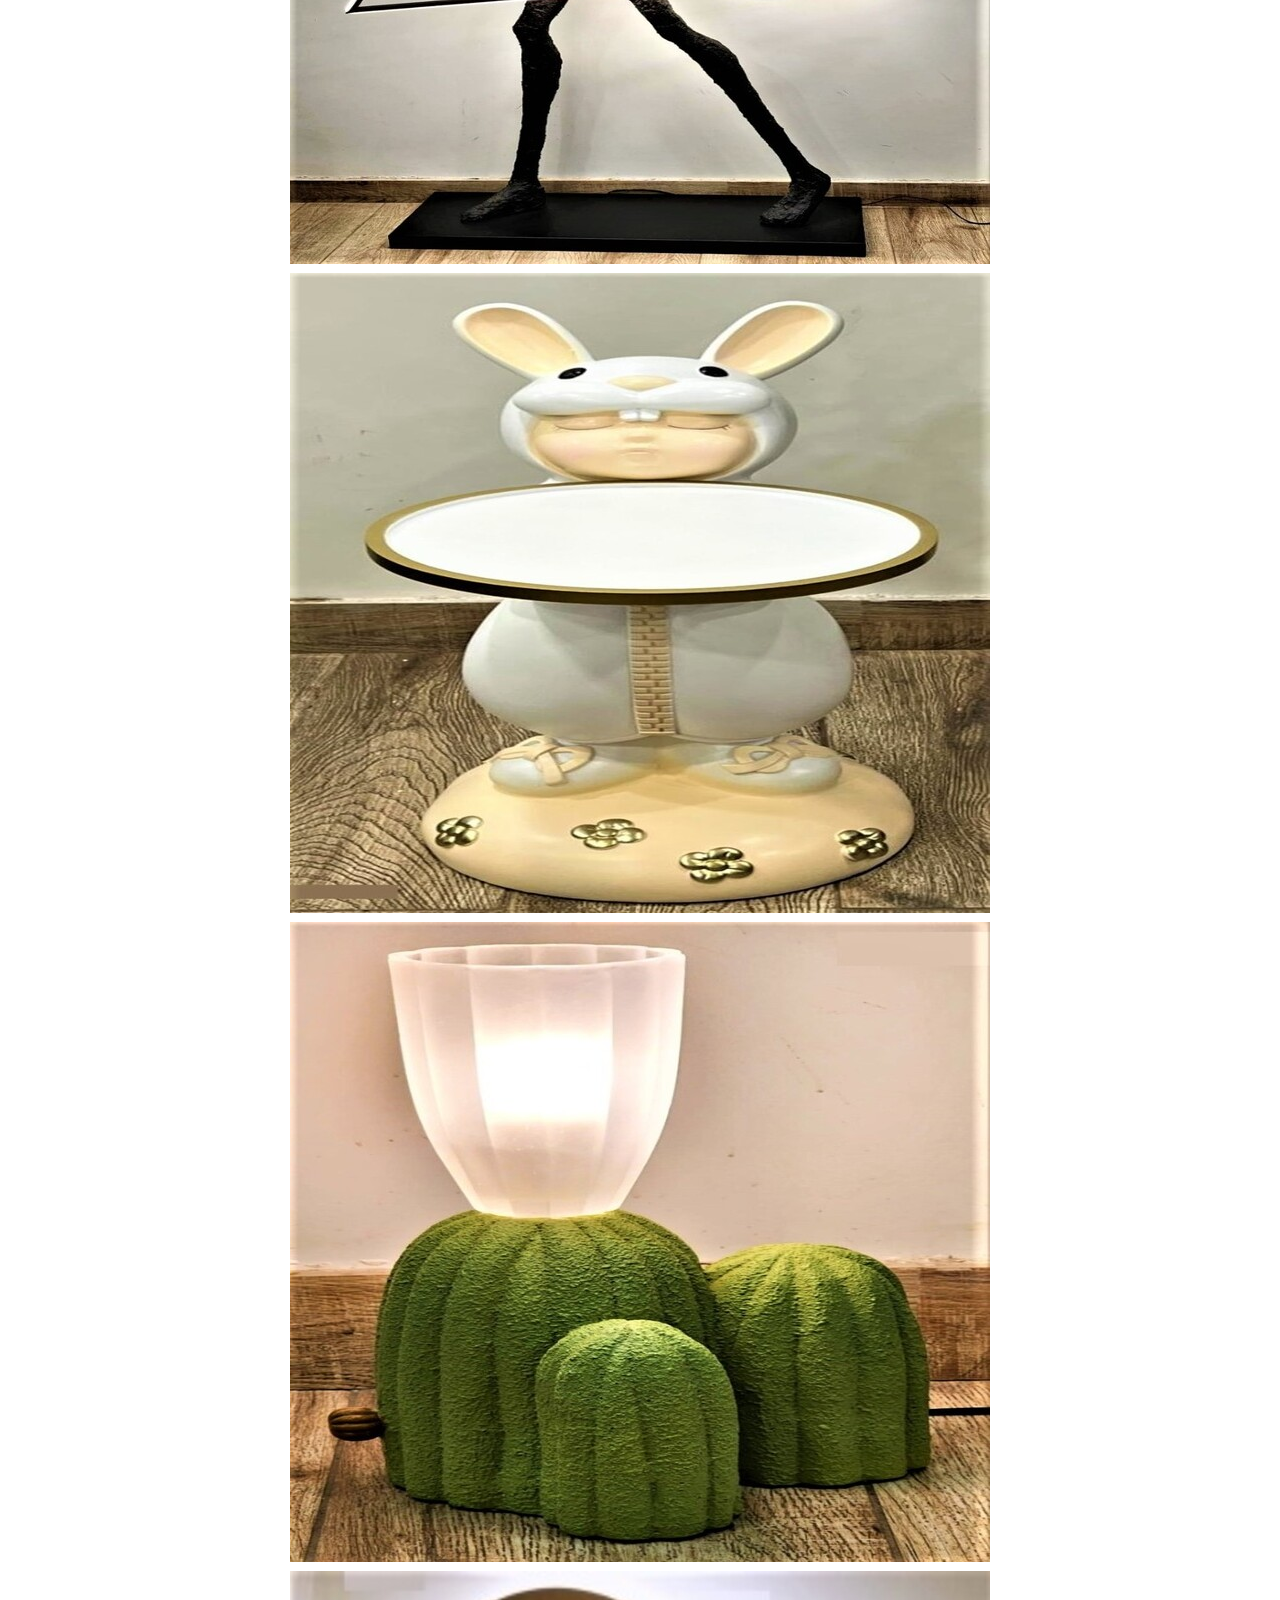
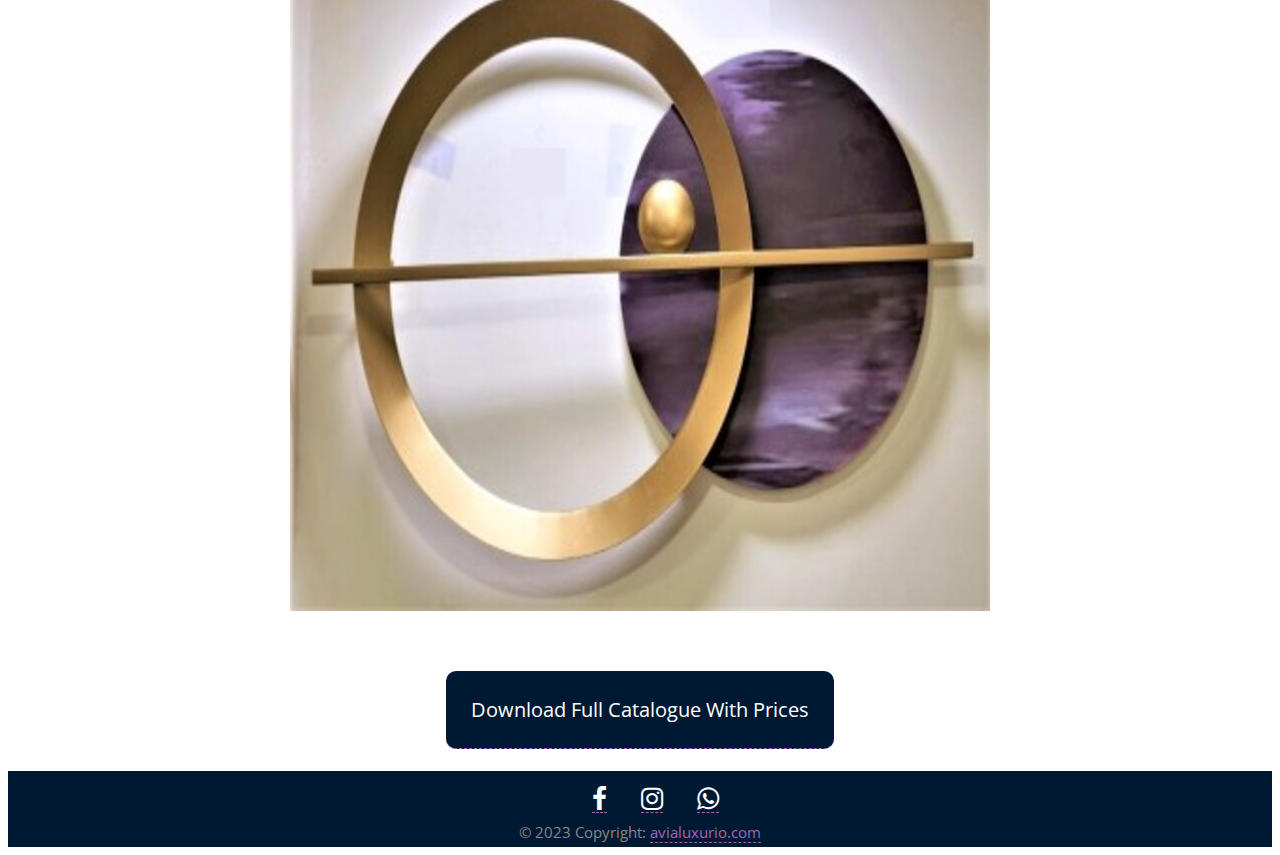
<file: service8.html>
<!doctype html>
<html lang="en">

    <head>

		<!-- Required meta tags -->
        <meta charset="utf-8">
        <meta name="viewport" content="width=device-width, initial-scale=1, shrink-to-fit=no">
        
        <title>Avia Luxurio</title>

        <!-- CSS -->
        <link rel="stylesheet" href="https://fonts.googleapis.com/css?family=Open+Sans:300,300i,400,600">
		<link rel="stylesheet" href="https://stackpath.bootstrapcdn.com/bootstrap/4.2.1/css/bootstrap.min.css" integrity="sha384-GJzZqFGwb1QTTN6wy59ffF1BuGJpLSa9DkKMp0DgiMDm4iYMj70gZWKYbI706tWS" crossorigin="anonymous">
        <link rel="stylesheet" href="https://use.fontawesome.com/releases/v5.7.0/css/all.css" integrity="sha384-lZN37f5QGtY3VHgisS14W3ExzMWZxybE1SJSEsQp9S+oqd12jhcu+A56Ebc1zFSJ" crossorigin="anonymous">
        <link rel="stylesheet" href="assets/css/animate.css">
        <link rel="stylesheet" href="assets/css/style.css">
        <link rel="stylesheet" href="assets/css/media-queries.css">
        <link rel="stylesheet" href="assets/css/carousel.css">
		<link rel="stylesheet" href="https://cdnjs.cloudflare.com/ajax/libs/font-awesome/4.7.0/css/font-awesome.min.css">

        <!-- Favicon and touch icons -->
        <!-- <link rel="shortcut icon" href="assets/ico/favicon.png"> -->
        <link rel="apple-touch-icon-precomposed" sizes="144x144" href="assets/ico/apple-touch-icon-144-precomposed.png">
        <link rel="apple-touch-icon-precomposed" sizes="114x114" href="assets/ico/apple-touch-icon-114-precomposed.png">
        <link rel="apple-touch-icon-precomposed" sizes="72x72" href="assets/ico/apple-touch-icon-72-precomposed.png">
        <link rel="apple-touch-icon-precomposed" href="assets/ico/apple-touch-icon-57-precomposed.png">

    </head>

    <body>

		<!-- Top menu -->
		<nav class="navbar navbar-dark fixed-top navbar-expand-md">
			<div class="container">
				<a class="navbar-brand" href="index.html">Avia Luxurio</a>
			    <button class="navbar-toggler" type="button" data-toggle="collapse" data-target="#navbarNav" aria-controls="navbarNav" aria-expanded="false" aria-label="Toggle navigation">
			        <span class="navbar-toggler-icon"></span>
			    </button>
			    <div class="collapse navbar-collapse" id="navbarNav">
					<ul class="navbar-nav ml-auto">
						<li class="nav-item">
							<a class="nav-link " href="index.html">Home</a>
						</li>
						<li class="nav-item">
							<a class="nav-link " href="index.html#about-sec">About</a>
						</li>
						<li class="nav-item">
							<a class="nav-link " href="index.html#product-sec">Products</a>
						</li>
						<li class="nav-item">
							<a class="nav-link " href="index.html#service-sec">Services</a>
						</li>
						<li class="nav-item">
							<a class="nav-link " href="index.html#testim-sec">Testimonials</a>
						</li>
						<li class="nav-item">
							<a class="nav-link " href="index.html#contact-sec">Contact</a>
						</li>
					</ul>
			    </div>
		    </div>
		</nav>

       
    
        <div class="top-content">

			<div class="prodtitle">
				<h2>Center Tables and Decorations</h2>
				<p>Center tables are a popular piece of furniture in living rooms and other communal spaces</p>
			</div>




        	<div class="container-fluid">
        		<div id="carousel-example" class="carousel slide" data-ride="carousel">
        			<div class="carousel-inner row w-100 mx-auto" role="listbox">
            			<div class="carousel-item col-12 col-sm-6 col-md-4 col-lg-3 active">
							<img src="assets/img/backgrounds/51.png" class="img-fluid mx-auto d-block" alt="img51">
						</div>
						<div class="carousel-item col-12 col-sm-6 col-md-4 col-lg-3">
							<img src="assets/img/backgrounds/52.png" class="img-fluid mx-auto d-block" alt="img52">
						</div>
						<div class="carousel-item col-12 col-sm-6 col-md-4 col-lg-3">
							<img src="assets/img/backgrounds/53.png" class="img-fluid mx-auto d-block" alt="img53">
						</div>
						<div class="carousel-item col-12 col-sm-6 col-md-4 col-lg-3">
							<img src="assets/img/backgrounds/54.png" class="img-fluid mx-auto d-block" alt="img54">
						</div>
						<div class="carousel-item col-12 col-sm-6 col-md-4 col-lg-3">
							<img src="assets/img/backgrounds/55.png" class="img-fluid mx-auto d-block" alt="img55">
						</div>
						<div class="carousel-item col-12 col-sm-6 col-md-4 col-lg-3">
							<img src="assets/img/backgrounds/56.png" class="img-fluid mx-auto d-block" alt="img56">
						</div>
						<div class="carousel-item col-12 col-sm-6 col-md-4 col-lg-3">
							<img src="assets/img/backgrounds/57.png" class="img-fluid mx-auto d-block" alt="img57">
						</div>
						<div class="carousel-item col-12 col-sm-6 col-md-4 col-lg-3">
							<img src="assets/img/backgrounds/58.png" class="img-fluid mx-auto d-block" alt="img58">
						</div>
                        <div class="carousel-item col-12 col-sm-6 col-md-4 col-lg-3">
							<img src="assets/img/backgrounds/59.jpg" class="img-fluid mx-auto d-block" alt="img59">
						</div>
						<div class="carousel-item col-12 col-sm-6 col-md-4 col-lg-3">
							<img src="assets/img/backgrounds/60.jpg" class="img-fluid mx-auto d-block" alt="img60">
						</div>
						<div class="carousel-item col-12 col-sm-6 col-md-4 col-lg-3">
							<img src="assets/img/backgrounds/61.jpg" class="img-fluid mx-auto d-block" alt="img61">
						</div>
						<div class="carousel-item col-12 col-sm-6 col-md-4 col-lg-3">
							<img src="assets/img/backgrounds/62.jpg" class="img-fluid mx-auto d-block" alt="img62">
						</div>
						<div class="carousel-item col-12 col-sm-6 col-md-4 col-lg-3">
							<img src="assets/img/backgrounds/63.jpg" class="img-fluid mx-auto d-block" alt="img63">
						</div>
						<div class="carousel-item col-12 col-sm-6 col-md-4 col-lg-3">
							<img src="assets/img/backgrounds/64.jpg" class="img-fluid mx-auto d-block" alt="img64">
						</div>
						<div class="carousel-item col-12 col-sm-6 col-md-4 col-lg-3">
							<img src="assets/img/backgrounds/65.jpg" class="img-fluid mx-auto d-block" alt="img65">
						</div>
						<div class="carousel-item col-12 col-sm-6 col-md-4 col-lg-3">
							<img src="assets/img/backgrounds/66.jpg" class="img-fluid mx-auto d-block" alt="img66">
						</div>
        			</div>
        			<a class="carousel-control-prev" href="#carousel-example" role="button" data-slide="prev">
						<span class="carousel-control-prev-icon" aria-hidden="true"></span>
						<span class="sr-only">Previous</span>
					</a>
					<a class="carousel-control-next" href="#carousel-example" role="button" data-slide="next">
						<span class="carousel-control-next-icon" aria-hidden="true"></span>
						<span class="sr-only">Next</span>
					</a>
        		</div>
        	</div>

			<div class="zoom-effect" style=" margin-top: 75px;">
				<a href="#pdf" style="background-color: #001933;
				color: white;
				text-decoration: none;
				padding: 25px 25px;
				border-radius: 10px;
				font-size: 20px;">Download Full Catalogue With Prices</a>
			</div>
        </div>

		
     



		<footer class="text-center text-lg-start" style="background-color: #001933; padding: 0px; margin-top: 45px;">
			<div class=" d-flex justify-content-center">
	
				<a href="" class='fa fa-facebook'
					style='font-size: 26px; color: white; margin-left: 30px;margin-top:15px'></a>
	
				<a href=" https://instagram.com/ishaanaainteriors?igshid=YmMyMTA2M2Y=" class='fa fa-instagram'
					style='font-size: 26px; color: white; margin-left: 30px;margin-top:15px'></a>
	
				<a href="https://wa.me/919026566666" class='fa fa-whatsapp'
					style='font-size: 26px; color: white; margin-left: 30px;margin-top:15px'></a>
	
	
	
				<!-- Copyright -->
				<div class="text-center text-white p-3" style="background-color: 61616;">
					© 2023 Copyright:
					<a class="text-white" href="index.html">avialuxurio.com</a>
				</div>
				<!-- Copyright -->
		</footer>



        <!-- Javascript -->
		<script src="assets/js/jquery-3.3.1.min.js"></script>
		<script src="assets/js/jquery-migrate-3.0.0.min.js"></script>
		<script src="https://cdnjs.cloudflare.com/ajax/libs/popper.js/1.14.6/umd/popper.min.js" integrity="sha384-wHAiFfRlMFy6i5SRaxvfOCifBUQy1xHdJ/yoi7FRNXMRBu5WHdZYu1hA6ZOblgut" crossorigin="anonymous"></script>
		<script src="https://stackpath.bootstrapcdn.com/bootstrap/4.2.1/js/bootstrap.min.js" integrity="sha384-B0UglyR+jN6CkvvICOB2joaf5I4l3gm9GU6Hc1og6Ls7i6U/mkkaduKaBhlAXv9k" crossorigin="anonymous"></script>
        <script src="assets/js/jquery.backstretch.min.js"></script>
        <script src="assets/js/wow.min.js"></script>
        <script src="assets/js/scripts.js"></script>

    </body>

</html>
</file>
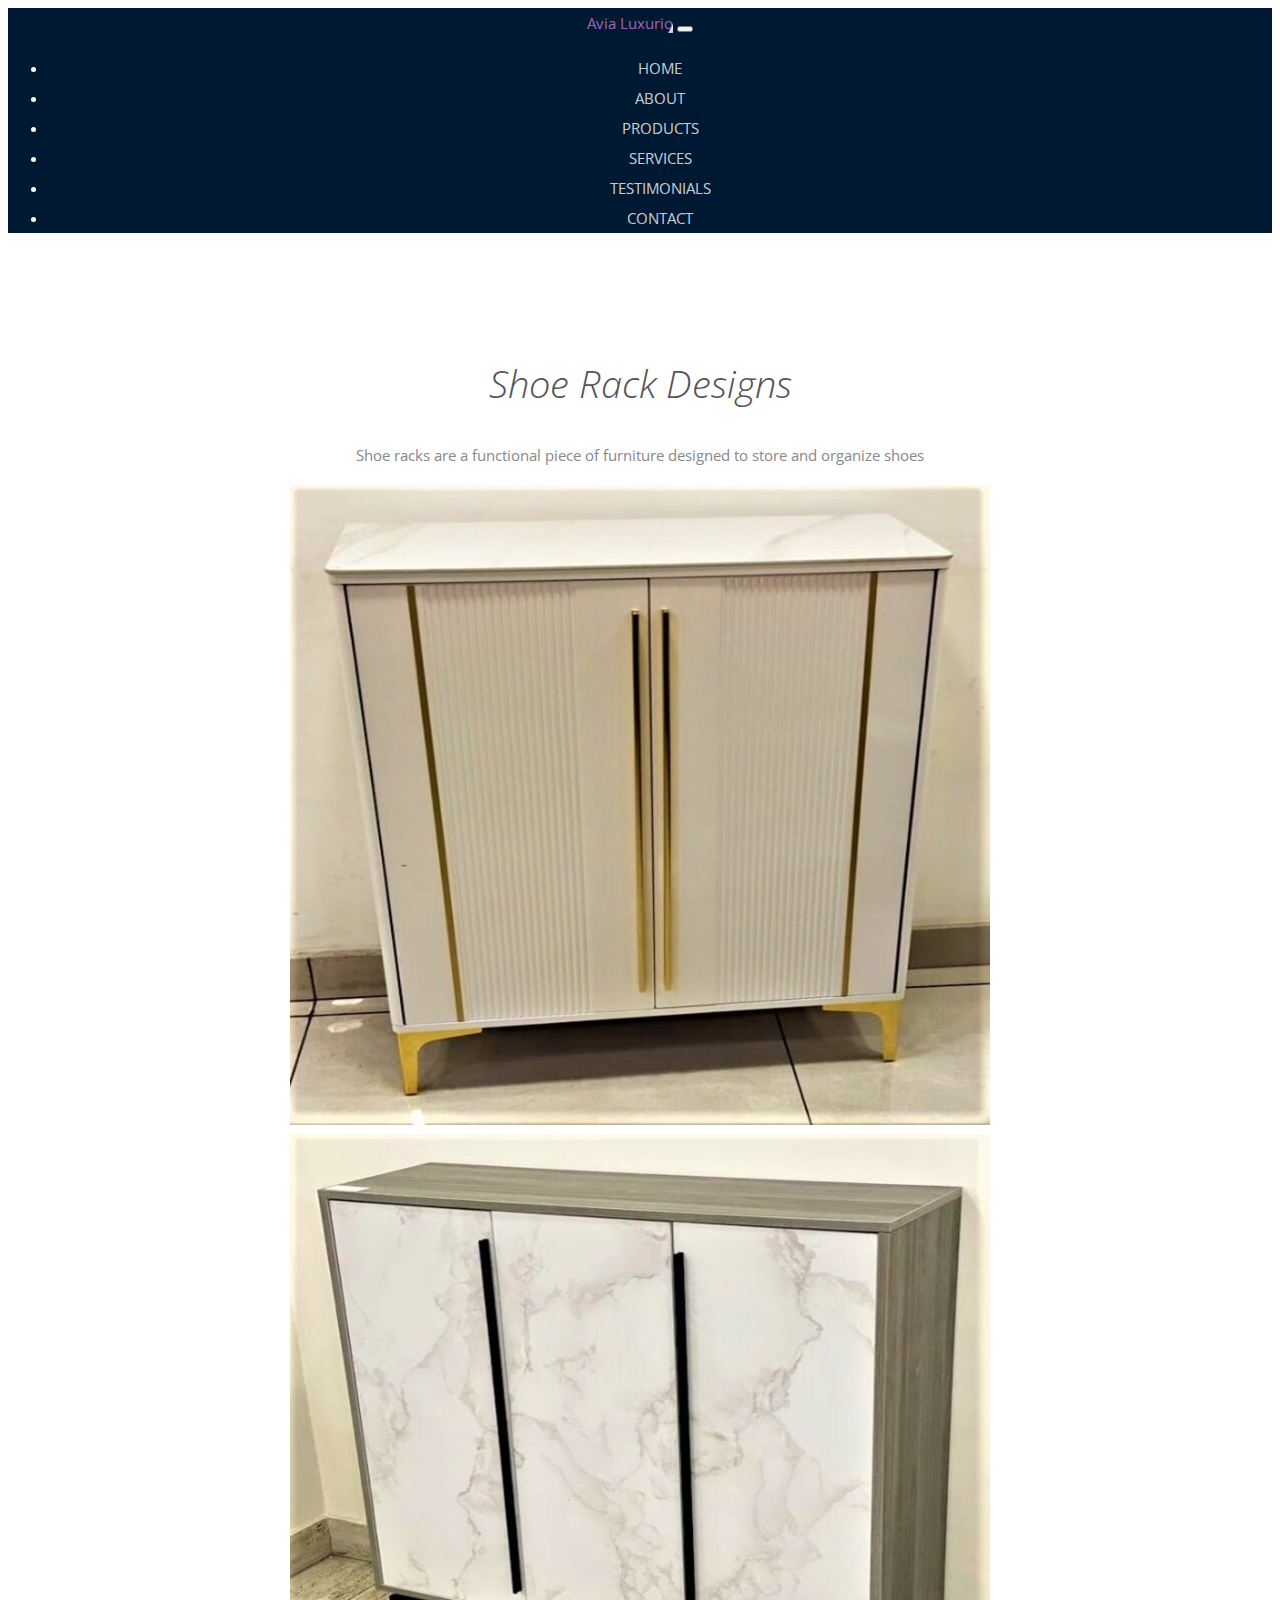
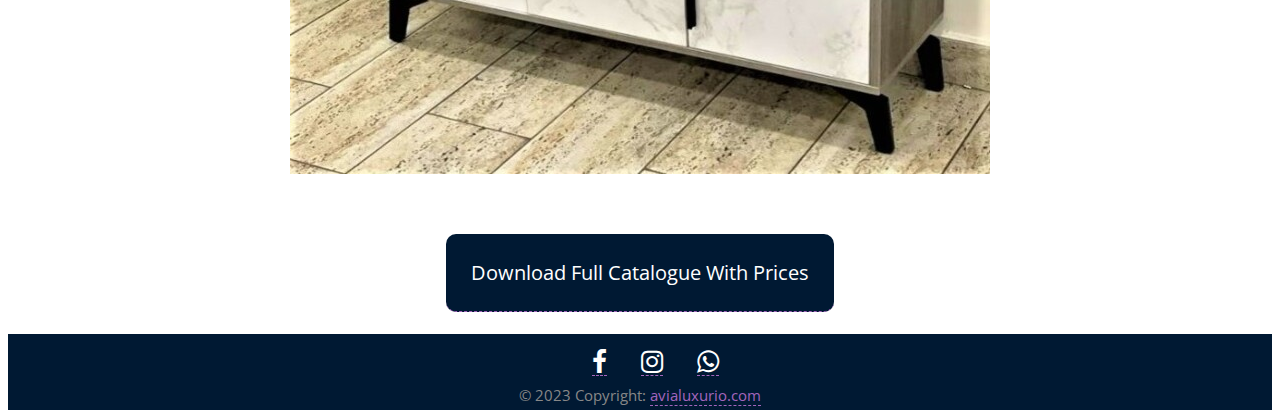
<file: service9.html>
<!doctype html>
<html lang="en">

    <head>

		<!-- Required meta tags -->
        <meta charset="utf-8">
        <meta name="viewport" content="width=device-width, initial-scale=1, shrink-to-fit=no">
        
        <title>Avia Luxurio</title>

        <!-- CSS -->
        <link rel="stylesheet" href="https://fonts.googleapis.com/css?family=Open+Sans:300,300i,400,600">
		<link rel="stylesheet" href="https://stackpath.bootstrapcdn.com/bootstrap/4.2.1/css/bootstrap.min.css" integrity="sha384-GJzZqFGwb1QTTN6wy59ffF1BuGJpLSa9DkKMp0DgiMDm4iYMj70gZWKYbI706tWS" crossorigin="anonymous">
        <link rel="stylesheet" href="https://use.fontawesome.com/releases/v5.7.0/css/all.css" integrity="sha384-lZN37f5QGtY3VHgisS14W3ExzMWZxybE1SJSEsQp9S+oqd12jhcu+A56Ebc1zFSJ" crossorigin="anonymous">
        <link rel="stylesheet" href="assets/css/animate.css">
        <link rel="stylesheet" href="assets/css/style.css">
        <link rel="stylesheet" href="assets/css/media-queries.css">
        <link rel="stylesheet" href="assets/css/carousel.css">
		<link rel="stylesheet" href="https://cdnjs.cloudflare.com/ajax/libs/font-awesome/4.7.0/css/font-awesome.min.css">

        <!-- Favicon and touch icons -->
        <!-- <link rel="shortcut icon" href="assets/ico/favicon.png"> -->
        <link rel="apple-touch-icon-precomposed" sizes="144x144" href="assets/ico/apple-touch-icon-144-precomposed.png">
        <link rel="apple-touch-icon-precomposed" sizes="114x114" href="assets/ico/apple-touch-icon-114-precomposed.png">
        <link rel="apple-touch-icon-precomposed" sizes="72x72" href="assets/ico/apple-touch-icon-72-precomposed.png">
        <link rel="apple-touch-icon-precomposed" href="assets/ico/apple-touch-icon-57-precomposed.png">

    </head>

    <body>

		<!-- Top menu -->
		<nav class="navbar navbar-dark fixed-top navbar-expand-md">
			<div class="container">
				<a class="navbar-brand" href="index.html">Avia Luxurio</a>
			    <button class="navbar-toggler" type="button" data-toggle="collapse" data-target="#navbarNav" aria-controls="navbarNav" aria-expanded="false" aria-label="Toggle navigation">
			        <span class="navbar-toggler-icon"></span>
			    </button>
			    <div class="collapse navbar-collapse" id="navbarNav">
					<ul class="navbar-nav ml-auto">
						<li class="nav-item">
							<a class="nav-link " href="index.html">Home</a>
						</li>
						<li class="nav-item">
							<a class="nav-link " href="index.html#about-sec">About</a>
						</li>
						<li class="nav-item">
							<a class="nav-link " href="index.html#product-sec">Products</a>
						</li>
						<li class="nav-item">
							<a class="nav-link " href="index.html#service-sec">Services</a>
						</li>
						<li class="nav-item">
							<a class="nav-link " href="index.html#testim-sec">Testimonials</a>
						</li>
						<li class="nav-item">
							<a class="nav-link " href="index.html#contact-sec">Contact</a>
						</li>
					</ul>
			    </div>
		    </div>
		</nav>

     

		<div class="top-content">

			<div class="prodtitle">
				<h2>Shoe Rack Designs</h2>
				<p>Shoe racks are a functional piece of furniture designed to store and organize shoes</p>
			</div>


        	<div class="container-fluid">
        		<div id="carousel-example" class="carousel slide" data-ride="carousel">
        			<div class="carousel-inner row w-100 mx-auto" role="listbox">
            			<div class="carousel-item col-12 col-sm-6 col-md-4 col-lg-3 active">
							<img src="assets/img/backgrounds/115.jpg" class="img-fluid mx-auto d-block" alt="img115">
						</div>
						<div class="carousel-item col-12 col-sm-6 col-md-4 col-lg-3">
							<img src="assets/img/backgrounds/116.jpg" class="img-fluid mx-auto d-block" alt="img116">
						</div>
						
        			</div>
        			<a class="carousel-control-prev" href="#carousel-example" role="button" data-slide="prev">
						<span class="carousel-control-prev-icon" aria-hidden="true"></span>
						<span class="sr-only">Previous</span>
					</a>
					<a class="carousel-control-next" href="#carousel-example" role="button" data-slide="next">
						<span class="carousel-control-next-icon" aria-hidden="true"></span>
						<span class="sr-only">Next</span>
					</a>
        		</div>
        	</div>

			<div class="zoom-effect" style=" margin-top: 75px;">
				<a href="#pdf" style="background-color: #001933;
				color: white;
				text-decoration: none;
				padding: 25px 25px;
				border-radius: 10px;
				font-size: 20px;">Download Full Catalogue With Prices</a>
			</div>
        </div>
     


		<footer class="text-center text-lg-start" style="background-color: #001933; padding: 0px;margin-top: 45px;">
			<div class=" d-flex justify-content-center">
	
				<a href="" class='fa fa-facebook'
					style='font-size: 26px; color: white; margin-left: 30px;margin-top:15px'></a>
	
				<a href=" https://instagram.com/ishaanaainteriors?igshid=YmMyMTA2M2Y=" class='fa fa-instagram'
					style='font-size: 26px; color: white; margin-left: 30px;margin-top:15px'></a>
	
				<a href="https://wa.me/919026566666" class='fa fa-whatsapp'
					style='font-size: 26px; color: white; margin-left: 30px;margin-top:15px'></a>
	
	
	
				<!-- Copyright -->
				<div class="text-center text-white p-3" style="background-color: 61616;">
					© 2023 Copyright:
					<a class="text-white" href="index.html">avialuxurio.com</a>
				</div>
				<!-- Copyright -->
		</footer>



        <!-- Javascript -->
		<script src="assets/js/jquery-3.3.1.min.js"></script>
		<script src="assets/js/jquery-migrate-3.0.0.min.js"></script>
		<script src="https://cdnjs.cloudflare.com/ajax/libs/popper.js/1.14.6/umd/popper.min.js" integrity="sha384-wHAiFfRlMFy6i5SRaxvfOCifBUQy1xHdJ/yoi7FRNXMRBu5WHdZYu1hA6ZOblgut" crossorigin="anonymous"></script>
		<script src="https://stackpath.bootstrapcdn.com/bootstrap/4.2.1/js/bootstrap.min.js" integrity="sha384-B0UglyR+jN6CkvvICOB2joaf5I4l3gm9GU6Hc1og6Ls7i6U/mkkaduKaBhlAXv9k" crossorigin="anonymous"></script>
        <script src="assets/js/jquery.backstretch.min.js"></script>
        <script src="assets/js/wow.min.js"></script>
        <script src="assets/js/scripts.js"></script>

    </body>

</html>
</file>
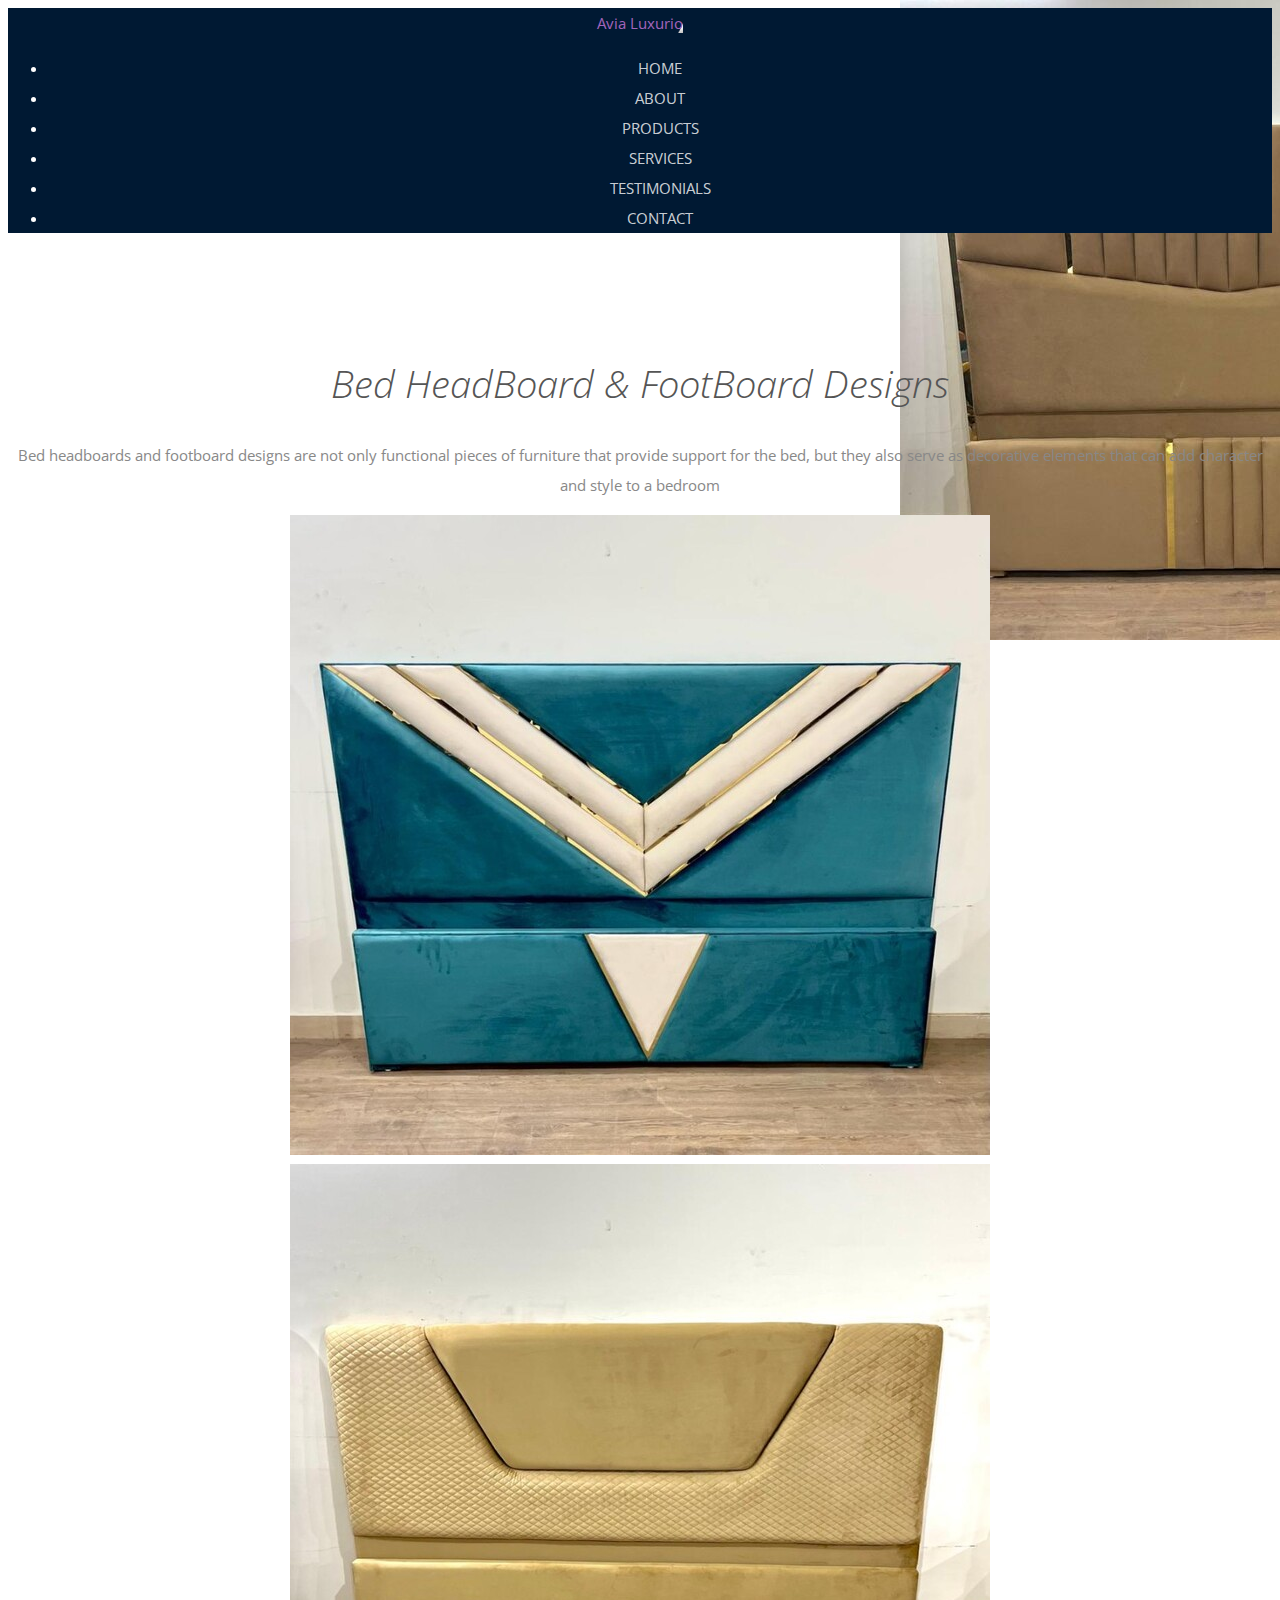
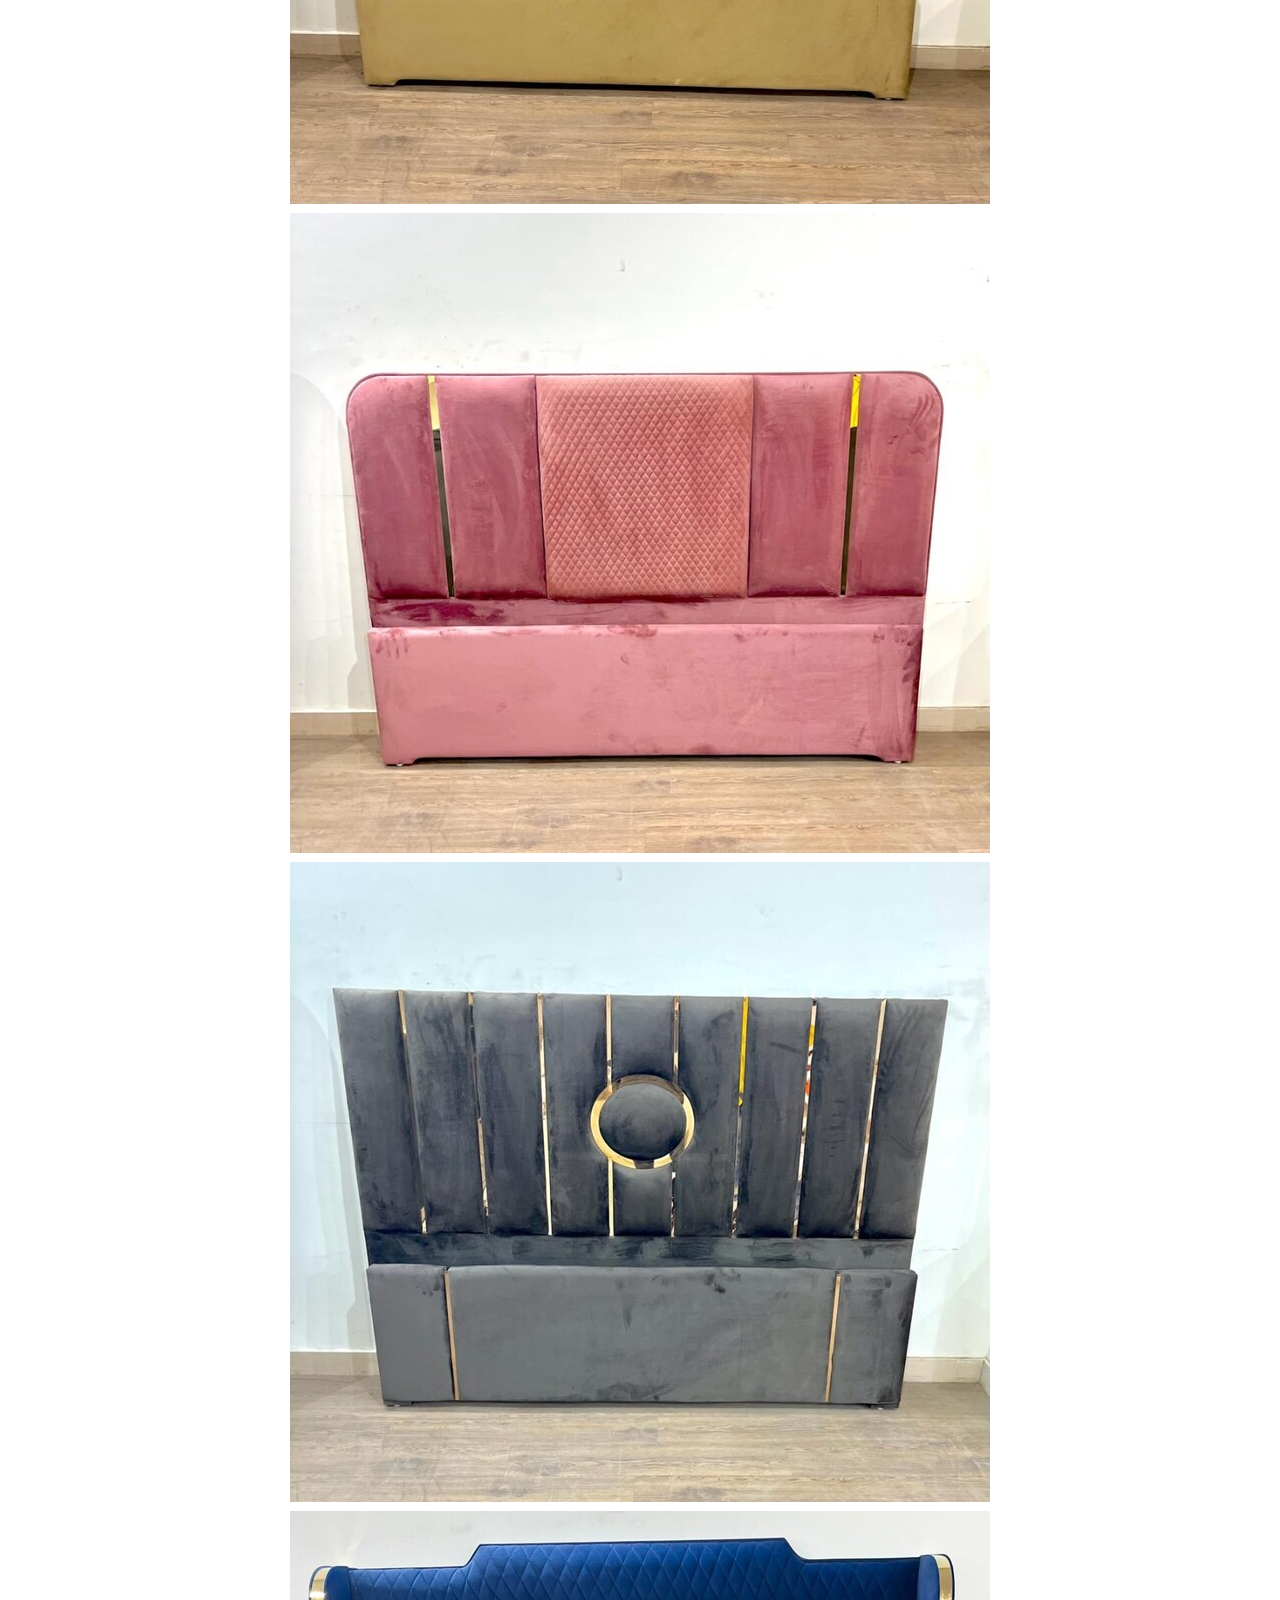
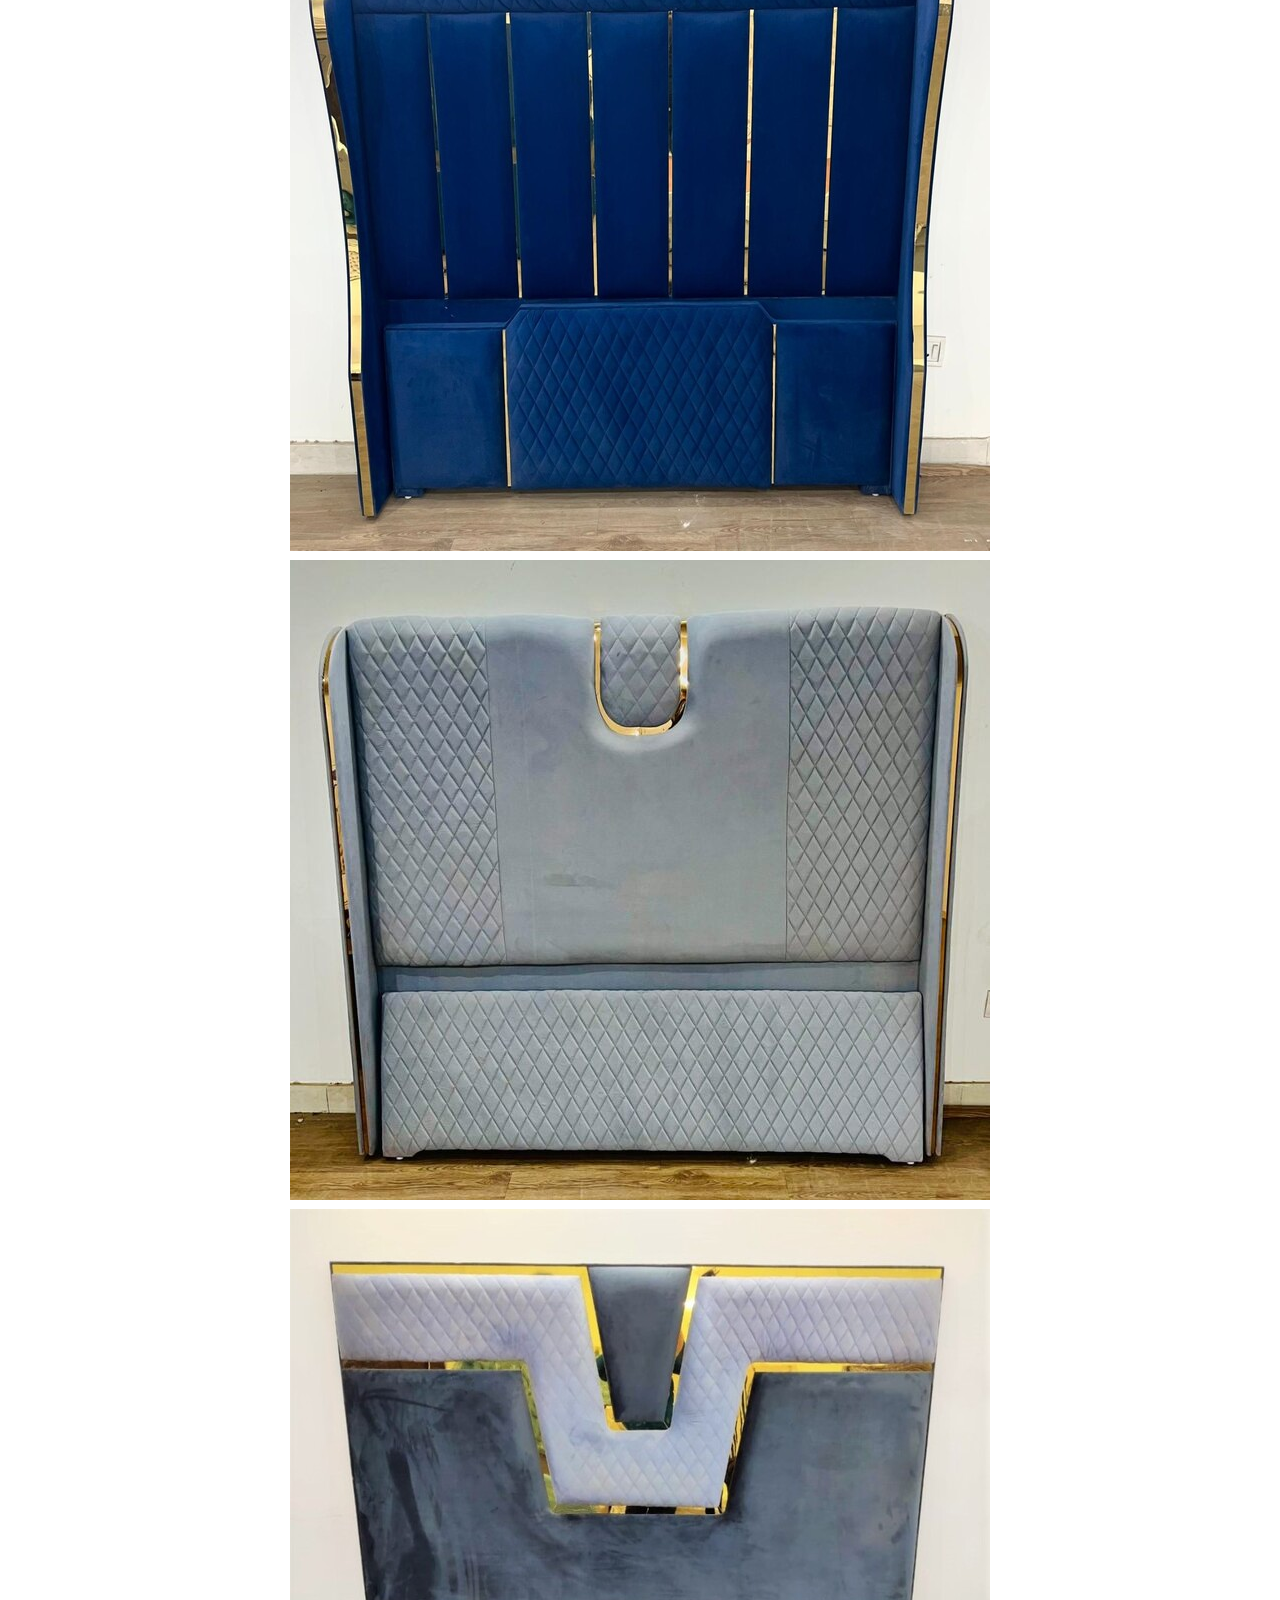
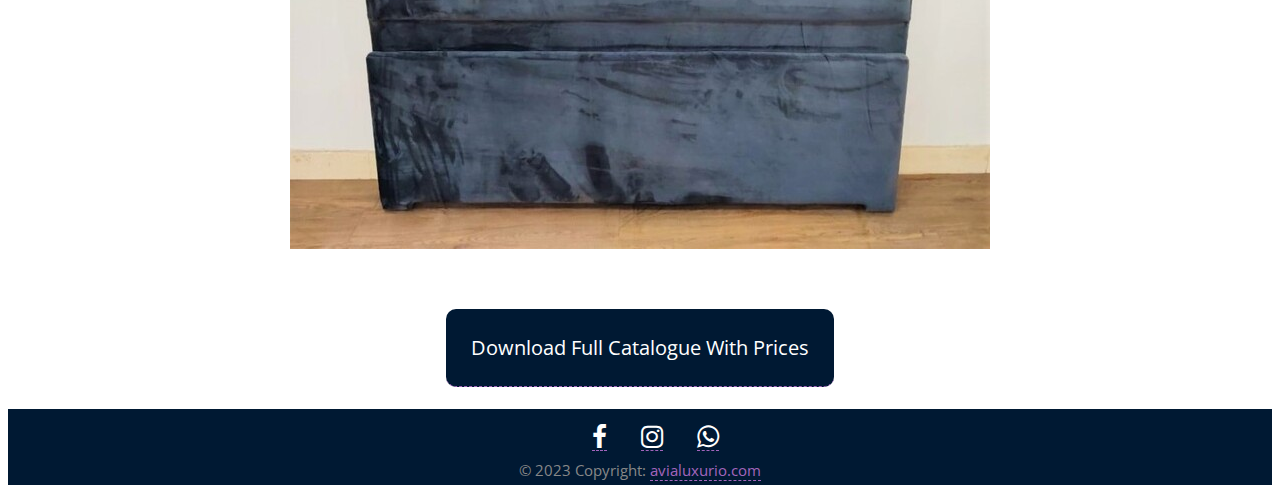
<file: services10.html>
<!doctype html>
<html lang="en">

    <head>

		<!-- Required meta tags -->
        <meta charset="utf-8">
        <meta name="viewport" content="width=device-width, initial-scale=1, shrink-to-fit=no">
        
        <title>Avia Luxurio</title>

        <!-- CSS -->
        <link rel="stylesheet" href="https://fonts.googleapis.com/css?family=Open+Sans:300,300i,400,600">
		<link rel="stylesheet" href="https://stackpath.bootstrapcdn.com/bootstrap/4.2.1/css/bootstrap.min.css" integrity="sha384-GJzZqFGwb1QTTN6wy59ffF1BuGJpLSa9DkKMp0DgiMDm4iYMj70gZWKYbI706tWS" crossorigin="anonymous">
        <link rel="stylesheet" href="https://use.fontawesome.com/releases/v5.7.0/css/all.css" integrity="sha384-lZN37f5QGtY3VHgisS14W3ExzMWZxybE1SJSEsQp9S+oqd12jhcu+A56Ebc1zFSJ" crossorigin="anonymous">
        <link rel="stylesheet" href="assets/css/animate.css">
        <link rel="stylesheet" href="assets/css/style.css">
        <link rel="stylesheet" href="assets/css/media-queries.css">
        <link rel="stylesheet" href="assets/css/carousel.css">
		<link rel="stylesheet" href="https://cdnjs.cloudflare.com/ajax/libs/font-awesome/4.7.0/css/font-awesome.min.css">

        <!-- Favicon and touch icons -->
        <!-- <link rel="shortcut icon" href="assets/ico/favicon.png"> -->
        <link rel="apple-touch-icon-precomposed" sizes="144x144" href="assets/ico/apple-touch-icon-144-precomposed.png">
        <link rel="apple-touch-icon-precomposed" sizes="114x114" href="assets/ico/apple-touch-icon-114-precomposed.png">
        <link rel="apple-touch-icon-precomposed" sizes="72x72" href="assets/ico/apple-touch-icon-72-precomposed.png">
        <link rel="apple-touch-icon-precomposed" href="assets/ico/apple-touch-icon-57-precomposed.png">

    </head>

    <body>

		<!-- Top menu -->
		<nav class="navbar navbar-dark fixed-top navbar-expand-md">
			<div class="container">
				<a class="navbar-brand" href="index.html">Avia Luxurio</a>
			    <!-- <button class="navbar-toggler" type="button" data-toggle="collapse" data-target="#navbarNav" aria-controls="navbarNav" aria-expanded="false" aria-label="Toggle navigation">
			        <span class="navbar-toggler-icon"></span>
			    </button> -->
			    <div class="collapse navbar-collapse" id="navbarNav">
					<ul class="navbar-nav ml-auto">
						<li class="nav-item">
							<a class="nav-link " href="index.html">Home</a>
						</li>
						<li class="nav-item">
							<a class="nav-link " href="index.html#about-sec">About</a>
						</li>
						<li class="nav-item">
							<a class="nav-link " href="index.html#product-sec">Products</a>
						</li>
						<li class="nav-item">
							<a class="nav-link " href="index.html#service-sec">Services</a>
						</li>
						<li class="nav-item">
							<a class="nav-link " href="index.html#testim-sec">Testimonials</a>
						</li>
						<li class="nav-item">
							<a class="nav-link " href="index.html#contact-sec">Contact</a>
						</li>
					</ul>
			    </div>
		    </div>
		</nav>




		
        <div class="top-content">

			<div class="prodtitle">
				<h2>Bed HeadBoard & FootBoard Designs</h2>
				<p>Bed headboards and footboard designs are not only functional pieces of furniture that provide support for the bed, but they also serve as decorative elements that can add character and style to a bedroom</p>
			</div>




        	<div class="container-fluid">
        		<div id="carousel-example" class="carousel slide" data-ride="carousel">
        			<div class="carousel-inner row w-100 mx-auto" role="listbox">
            			<div class="carousel-item col-12 col-sm-6 col-md-4 col-lg-3 active">
							<img src="assets/img/backgrounds/35.jpg" class="img-fluid mx-auto d-block" alt="img35">
						</div>
						<div class="carousel-item col-12 col-sm-6 col-md-4 col-lg-3">
							<img src="assets/img/backgrounds/36.jpg" class="img-fluid mx-auto d-block" alt="img36">
						</div>
						<div class="carousel-item col-12 col-sm-6 col-md-4 col-lg-3">
							<img src="assets/img/backgrounds/37.jpg" class="img-fluid mx-auto d-block" alt="img37">
						</div>
						<div class="carousel-item col-12 col-sm-6 col-md-4 col-lg-3">
							<img src="assets/img/backgrounds/38.jpg" class="img-fluid mx-auto d-block" alt="img38">
						</div>
						<div class="carousel-item col-12 col-sm-6 col-md-4 col-lg-3">
							<img src="assets/img/backgrounds/39.jpg" class="img-fluid mx-auto d-block" alt="img39">
						</div>
						<div class="carousel-item col-12 col-sm-6 col-md-4 col-lg-3">
							<img src="assets/img/backgrounds/40.jpg" class="img-fluid mx-auto d-block" alt="img40">
						</div>
						<div class="carousel-item col-12 col-sm-6 col-md-4 col-lg-3">
							<img src="assets/img/backgrounds/41.jpg" class="img-fluid mx-auto d-block" alt="img41">
						</div>
						<div class="carousel-item col-12 col-sm-6 col-md-4 col-lg-3">
							<img src="assets/img/backgrounds/42.jpg" class="img-fluid mx-auto d-block" alt="img42">
						</div>
        			</div>
        			<a class="carousel-control-prev" href="#carousel-example" role="button" data-slide="prev">
						<span class="carousel-control-prev-icon" aria-hidden="true"></span>
						<span class="sr-only">Previous</span>
					</a>
					<a class="carousel-control-next" href="#carousel-example" role="button" data-slide="next">
						<span class="carousel-control-next-icon" aria-hidden="true"></span>
						<span class="sr-only">Next</span>
					</a>
        		</div>
        	</div>

			<div class="zoom-effect" style=" margin-top: 75px;">
				<a href="#pdf" style="background-color: #001933;
				color: white;
				text-decoration: none;
				padding: 25px 25px;
				border-radius: 10px;
				font-size: 20px;">Download Full Catalogue With Prices</a>
			</div>
        </div>


		<footer class="text-center text-lg-start" style="background-color: #001933;
		padding: 0px;
		margin-top: 45px;">
			<div class=" d-flex justify-content-center">
	
				<a href="" class='fa fa-facebook'
					style='font-size: 26px; color: white; margin-left: 30px;margin-top:15px'></a>
	
				<a href=" https://instagram.com/ishaanaainteriors?igshid=YmMyMTA2M2Y=" class='fa fa-instagram'
					style='font-size: 26px; color: white; margin-left: 30px;margin-top:15px'></a>
	
				<a href="https://wa.me/919026566666" class='fa fa-whatsapp'
					style='font-size: 26px; color: white; margin-left: 30px;margin-top:15px'></a>
	
	
	
				<!-- Copyright -->
				<div class="text-center text-white p-3" style="background-color: 61616;">
					© 2023 Copyright:
					<a class="text-white" href="index.html">avialuxurio.com</a>
				</div>
				<!-- Copyright -->
		</footer>

        <!-- Javascript -->
		<script src="assets/js/jquery-3.3.1.min.js"></script>
		<script src="assets/js/jquery-migrate-3.0.0.min.js"></script>
		<script src="https://cdnjs.cloudflare.com/ajax/libs/popper.js/1.14.6/umd/popper.min.js" integrity="sha384-wHAiFfRlMFy6i5SRaxvfOCifBUQy1xHdJ/yoi7FRNXMRBu5WHdZYu1hA6ZOblgut" crossorigin="anonymous"></script>
		<script src="https://stackpath.bootstrapcdn.com/bootstrap/4.2.1/js/bootstrap.min.js" integrity="sha384-B0UglyR+jN6CkvvICOB2joaf5I4l3gm9GU6Hc1og6Ls7i6U/mkkaduKaBhlAXv9k" crossorigin="anonymous"></script>
        <script src="assets/js/jquery.backstretch.min.js"></script>
        <script src="assets/js/wow.min.js"></script>
        <script src="assets/js/scripts.js"></script>

    </body>

</html>
</file>
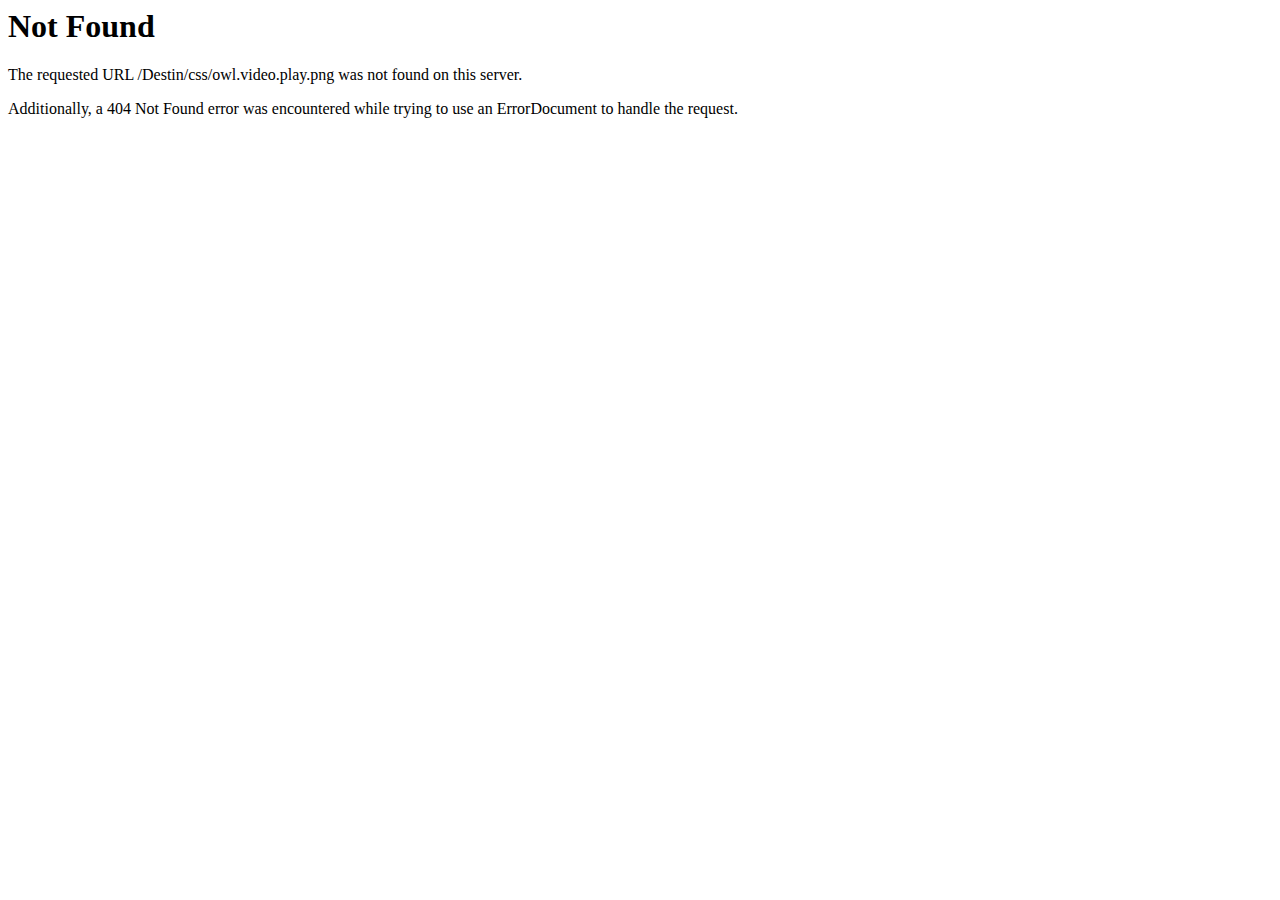
<file: css/owl.video.play.html>
<!DOCTYPE HTML PUBLIC "-//IETF//DTD HTML 2.0//EN">
<html><head>
<title>404 Not Found</title>
</head><body>
<h1>Not Found</h1>
<p>The requested URL /Destin/css/owl.video.play.png was not found on this server.</p>
<p>Additionally, a 404 Not Found
error was encountered while trying to use an ErrorDocument to handle the request.</p>
</body></html>
</file>
<file: assets/css/style.css>
body { font-family: 'Open Sans', sans-serif; font-size: 15px; font-weight: 400; color: #888; line-height: 30px; text-align: center; }

strong { font-weight: 600; }

a { color: #a365bc; border-bottom: 1px dashed #a365bc; text-decoration: none; transition: all .3s; }
a:hover, a:focus { color: #a365bc; border: 0; text-decoration: none; }

h1, h2 { margin-top: 10px; font-size: 38px; font-weight: 300; color: #555; line-height: 50px; font-style: italic; }
h3 { font-size: 22px; font-weight: 300; color: #555; line-height: 30px; font-style: italic; }

img { max-width: 100%; }

.medium-paragraph { font-size: 17px; line-height: 32px; }

::-moz-selection { background: #8542a0; color: #fff; text-shadow: none; }
::selection { background: #8542a0; color: #fff; text-shadow: none; }


/***** General style, all sections *****/

.section-container { margin: 0 auto; padding-bottom: 80px; }

.section-container-gray-bg { background: #f8f8f8; }

.section-container-image-bg, 
.section-container-image-bg h2, 
.section-container-image-bg h3 { color: #fff; }

.section-container-image-bg .divider-1 span { border-color: #fff; }

.section-description { margin-top: 60px; padding-bottom: 10px; }

.section-description p { margin-top: 20px; padding: 0 120px; }
.section-container-image-bg .section-description p { opacity: 0.8; }

.section-bottom-button { padding-top: 60px; }


/***** Divider *****/

.divider-1 span { display: inline-block; width: 200px; border-bottom: 1px dotted #aaa; }


/***** Top menu *****/

.navbar { background: #001933; transition: all .6s; backface-visibility: hidden; }

.navbar-dark .navbar-nav { font-size: 15px; color: #fff; text-transform: uppercase; }
.navbar-dark .navbar-nav .nav-link { color: #fff; color: rgba(255, 255, 255, 0.8); border: 0; }
.navbar-dark .navbar-nav .nav-link:hover { color: #fff; }
.navbar-dark .navbar-nav .nav-link:focus { color: #fff; outline: 0; }

.navbar-expand-md .navbar-nav .nav-link { padding-right: 1rem; padding-left: 1rem; }

.navbar-brand {
	width: 123px;
	background: url(../img/logo.png) left center no-repeat;
	border: 0;
	text-indent: -99999px;
}


/***** Top content *****/

.top-content { width: 100%; padding-top: 100px; }

.carousel-control-next, .carousel-control-prev { border: 0; }


/***** Section 1 *****/

.section-1-box { padding-top: 30px; text-align: left; }

.section-1-box .section-1-box-icon {
	width: 80px; height: 80px; margin: 0 auto;
	
	background: #8542a0; /* Old browsers */
	background: -moz-linear-gradient(top,  #a365bc 0%, #8542a0 100%); /* FF3.6+ */
	background: -webkit-gradient(linear, left top, left bottom, color-stop(0%,#a365bc), color-stop(100%,#8542a0)); /* Chrome,Safari4+ */
	background: -webkit-linear-gradient(top,  #a365bc 0%,#8542a0 100%); /* Chrome10+,Safari5.1+ */
	background: -o-linear-gradient(top,  #a365bc 0%,#8542a0 100%); /* Opera 11.10+ */
	background: -ms-linear-gradient(top,  #a365bc 0%,#8542a0 100%); /* IE10+ */
	background: linear-gradient(to bottom,  #a365bc 0%,#8542a0 100%); /* W3C */
	filter: progid:DXImageTransform.Microsoft.gradient( startColorstr='#a365bc', endColorstr='#8542a0',GradientType=0 ); /* IE6-9 */

    font-size: 40px; color: #fff; line-height: 80px; text-align: center;
    -moz-border-radius: 50%; -webkit-border-radius: 50%; border-radius: 50%;
    -o-transition: all .6s; -moz-transition: all .6s; -webkit-transition: all .6s; -ms-transition: all .6s; transition: all .6s;
}

.section-1-box h3 { margin-top: 0; padding: 0 0 10px 0; }


/***** Section 2 *****/

.section-2-box { margin-top: 30px; text-align: left; }
.section-2-box h3 { margin-top: 0; }
.section-2-box-text .medium-paragraph { margin-top: 20px; margin-bottom: 20px; }


/***** Section 3 *****/

.section-3-box { margin-top: 30px; text-align: left; }

.section-3-box .section-3-box-icon {
	width: 60px; height: 60px; margin: 0 auto;
	
	background: #8542a0; /* Old browsers */
	background: -moz-linear-gradient(top,  #a365bc 0%, #8542a0 100%); /* FF3.6+ */
	background: -webkit-gradient(linear, left top, left bottom, color-stop(0%,#a365bc), color-stop(100%,#8542a0)); /* Chrome,Safari4+ */
	background: -webkit-linear-gradient(top,  #a365bc 0%,#8542a0 100%); /* Chrome10+,Safari5.1+ */
	background: -o-linear-gradient(top,  #a365bc 0%,#8542a0 100%); /* Opera 11.10+ */
	background: -ms-linear-gradient(top,  #a365bc 0%,#8542a0 100%); /* IE10+ */
	background: linear-gradient(to bottom,  #a365bc 0%,#8542a0 100%); /* W3C */
	filter: progid:DXImageTransform.Microsoft.gradient( startColorstr='#a365bc', endColorstr='#8542a0',GradientType=0 ); /* IE6-9 */
	
    font-size: 28px; color: #fff; line-height: 60px; text-align: center;
    -moz-border-radius: 50%; -webkit-border-radius: 50%; border-radius: 50%;
}

.section-3-box h3 { margin-top: 0; padding: 0 0 10px 0; }


/***** Footer *****/

footer { padding: 40px 0; }



.ml-auto li:hover {
	color: #111;
	transform: scale(1.2);
	text-shadow: none;
  }





  .zoom-effect {
    transition: transform 0.2s ease-in-out; /* adds smooth transition effect */
  }
  
  .zoom-effect:hover {
    transform: scale(1.1); /* increase the size of the div on hover */
  }
</file>
<file: assets/css/media-queries.css>
@media (min-width: 992px) and (max-width: 1199px) {

	.section-1-box .section-1-box-icon { width: 60px; height: 60px; font-size: 32px; line-height: 60px; }
	
}

@media (min-width: 768px) and (max-width: 991px) {
	
	.navbar-expand-md .navbar-nav .nav-link { padding-left: 0.6rem; padding-right: 0.6rem; }

	.section-description p { padding: 0; }
	
	.section-1-box .section-1-box-icon { width: 50px; height: 50px; font-size: 26px; line-height: 50px; }
	
	.section-3-box .section-3-box-icon { width: 50px; height: 50px; font-size: 26px; line-height: 50px; }

}

@media (max-width: 767px) {

	
	.navbar-dark .navbar-toggler:focus { background: #333; outline: 0; }
	.navbar-expand-md .navbar-nav .nav-link { padding-top: 0.3rem; padding-bottom: 0.3rem; }
	
	.section-description p { padding: 0; }
	
	.section-1-container { padding-bottom: 60px; }
	.section-1-box { text-align: center; }
	.section-1-box h3 { margin-top: 20px; padding-top: 10px; }
	
	.section-3-box { text-align: center; }
	.section-3-box h3 { margin-top: 20px; padding-top: 10px; }
	
}

@media (max-width: 415px) {
	
	h1, h2 { font-size: 32px; }

}


/* Retina-ize images/icons */

@media
only screen and (-webkit-min-device-pixel-ratio: 2),
only screen and (   min--moz-device-pixel-ratio: 2),
only screen and (     -o-min-device-pixel-ratio: 2/1),
only screen and (        min-device-pixel-ratio: 2),
only screen and (                min-resolution: 192dpi),
only screen and (                min-resolution: 2dppx) {
	
	/* logo */
    .navbar-brand {
    	background-image: url(../img/logo@2x.png) !important; background-repeat: no-repeat !important; background-size: 123px 34px !important;
    }
	
}
</file>
<file: assets/css/carousel.css>
/*

CC 2.0 License Iatek LLC 2018
Attribution required

*/


@media (min-width: 768px) and (max-width: 991px) {
  /* Show 4th slide on md  if col-md-4*/
    .carousel-inner .active.col-md-4.carousel-item + .carousel-item + .carousel-item + .carousel-item {
        position: absolute;
        top: 0;
        right: -33.3333%;  /*change this with javascript in the future*/
        z-index: -1;
        display: block;
        visibility: visible;
    }

}

@media (min-width: 576px) and (max-width: 768px) {
  /* Show 3rd slide on sm  if col-sm-6*/
    .carousel-inner .active.col-sm-6.carousel-item + .carousel-item + .carousel-item {
        position: absolute;
        top: 0;
        right: -50%;  /*change this with javascript in the future*/
        z-index: -1;
        display: block;
        visibility: visible;
    }

}
@media (min-width: 900px) {
	
    .carousel-item {
        margin-right: 0;
    }

    /* show 2 items */
    .carousel-inner .active + .carousel-item {
        display: block;
    }
    
    .carousel-inner .carousel-item.active:not(.carousel-item-right):not(.carousel-item-left),
    .carousel-inner .carousel-item.active:not(.carousel-item-right):not(.carousel-item-left) + .carousel-item {
        transition: none;
    }

    .carousel-inner .carousel-item-next {
      position: relative;
      transform: translate3d(0, 0, 0);
    }
    
    /* left or forward direction */
    .active.carousel-item-left + .carousel-item-next.carousel-item-left,
    .carousel-item-next.carousel-item-left + .carousel-item,
    .carousel-item-next.carousel-item-left + .carousel-item + .carousel-item {
        position: relative;
        transform: translate3d(-100%, 0, 0);
        visibility: visible;
    } 
    
    /* farthest right hidden item must be abso position for animations */
    .carousel-inner .carousel-item-prev.carousel-item-right {
        position: absolute;
        top: 0;
        left: 0;
        z-index: -1;
        display: block;
        visibility: visible;
    }
    
    /* right or prev direction */
    .active.carousel-item-right + .carousel-item-prev.carousel-item-right,
    .carousel-item-prev.carousel-item-right + .carousel-item,
    .carousel-item-prev.carousel-item-right + .carousel-item + .carousel-item {
        position: relative;
        transform: translate3d(100%, 0, 0);
        visibility: visible;
        display: block;
        visibility: visible;
    }

}

/*MD*/
@media (min-width: 768px) {

    /* show 3rd of 3 item slide */
  .carousel-inner .active + .carousel-item + .carousel-item {
        display: block;
    }
 
    .carousel-inner .carousel-item.active:not(.carousel-item-right):not(.carousel-item-left) + .carousel-item + .carousel-item {
        transition: none;
    }
  
    
    .carousel-inner .carousel-item-next {
      position: relative;
      transform: translate3d(0, 0, 0);
    }
    
    
    /* left or forward direction */
    .carousel-item-next.carousel-item-left + .carousel-item + .carousel-item + .carousel-item {
        position: relative;
        transform: translate3d(-100%, 0, 0);
        visibility: visible;
    }
    
    /* right or prev direction */
    .carousel-item-prev.carousel-item-right + .carousel-item + .carousel-item + .carousel-item {
        position: relative;
        transform: translate3d(100%, 0, 0);
        visibility: visible;
        display: block;
        visibility: visible;
    }

}


/*LG */
@media (min-width: 991px) {

    /* show 4th item */
    .carousel-inner .active + .carousel-item + .carousel-item + .carousel-item {
        display: block;
    }
    
    .carousel-inner .carousel-item.active:not(.carousel-item-right):not(.carousel-item-left) + .carousel-item + .carousel-item + .carousel-item {
        transition: none;
    }
    
    /* Show 5th slide on lg if col-lg-3 */
    .carousel-inner .active.col-lg-3.carousel-item + .carousel-item + .carousel-item + .carousel-item + .carousel-item {
        position: absolute;
        top: 0;
        right: -25%;  /*change this with javascript in the future*/
        z-index: -1;
        display: block;
        visibility: visible;
    }
    
    /* left or forward direction */
    .carousel-item-next.carousel-item-left + .carousel-item + .carousel-item + .carousel-item + .carousel-item {
        position: relative;
        transform: translate3d(-100%, 0, 0);
        visibility: visible;
    }
    
    /* right or prev direction //t - previous slide direction last item animation fix */
    .carousel-item-prev.carousel-item-right + .carousel-item + .carousel-item + .carousel-item + .carousel-item {
        position: relative;
        transform: translate3d(100%, 0, 0);
        visibility: visible;
        display: block;
        visibility: visible;
    }

}

/*LG 6th  -  if you want a carousel with 6 slides */
@media (min-width: 991px) {

        /* show 5th and 6th item */
 /*   .carousel-inner .active + .carousel-item + .carousel-item + .carousel-item + .carousel-item,
  .carousel-inner .active + .carousel-item + .carousel-item + .carousel-item + .carousel-item + .carousel-item {
        display: block;
    }

    
  
    .carousel-inner .carousel-item.active:not(.carousel-item-right):not(.carousel-item-left) + .carousel-item + .carousel-item + .carousel-item + .carousel-item,
  .carousel-inner .carousel-item.active:not(.carousel-item-right):not(.carousel-item-left) + .carousel-item + .carousel-item + .carousel-item + .carousel-item + .carousel-item {
      transition: none;
    }
*/
    
  
  /*show 7th slide for animation when its a 6 slides carousel */
 /*      .carousel-inner .active.carousel-item + .carousel-item + .carousel-item + .carousel-item + .carousel-item + .carousel-item  + .carousel-item {
        position: absolute;
        top: 0;
        right: -16.666666666%;
        z-index: -1;
        display: block;
        visibility: visible;
  }
  */
  
      /* forward direction > */
 /*   .carousel-item-next.carousel-item-left + .carousel-item + .carousel-item + .carousel-item + .carousel-item,
  .carousel-item-next.carousel-item-left + .carousel-item + .carousel-item + .carousel-item + .carousel-item + .carousel-item {
        position: relative;
        transform: translate3d(-100%, 0, 0);
        visibility: visible;
    }
  */
      /* prev direction < last item animation fix */
 /*   .carousel-item-prev.carousel-item-right + .carousel-item + .carousel-item + .carousel-item + .carousel-item + .carousel-item,
    .carousel-item-prev.carousel-item-right + .carousel-item + .carousel-item + .carousel-item + .carousel-item + .carousel-item + .carousel-item {
        position: relative;
        transform: translate3d(100%, 0, 0);
        visibility: visible;
        display: block;
        visibility: visible;
    }
*/
}
</file>
